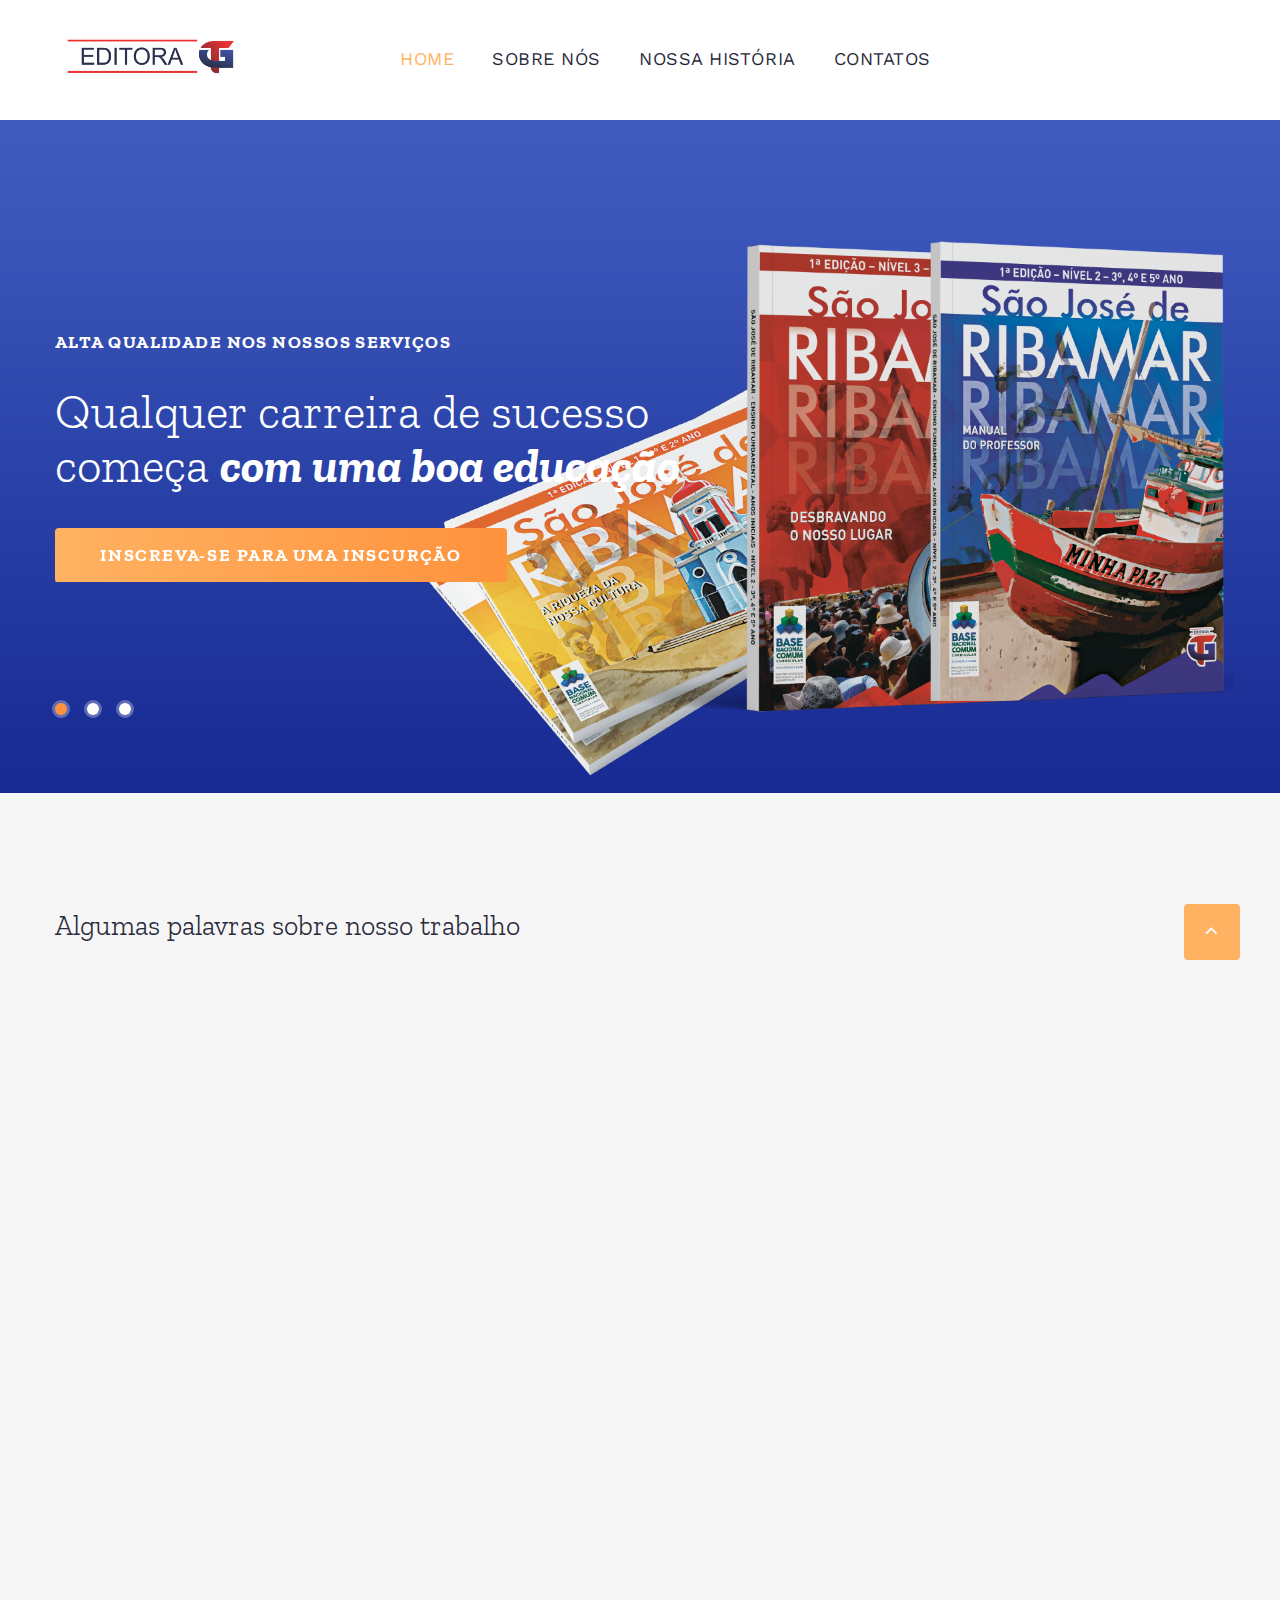
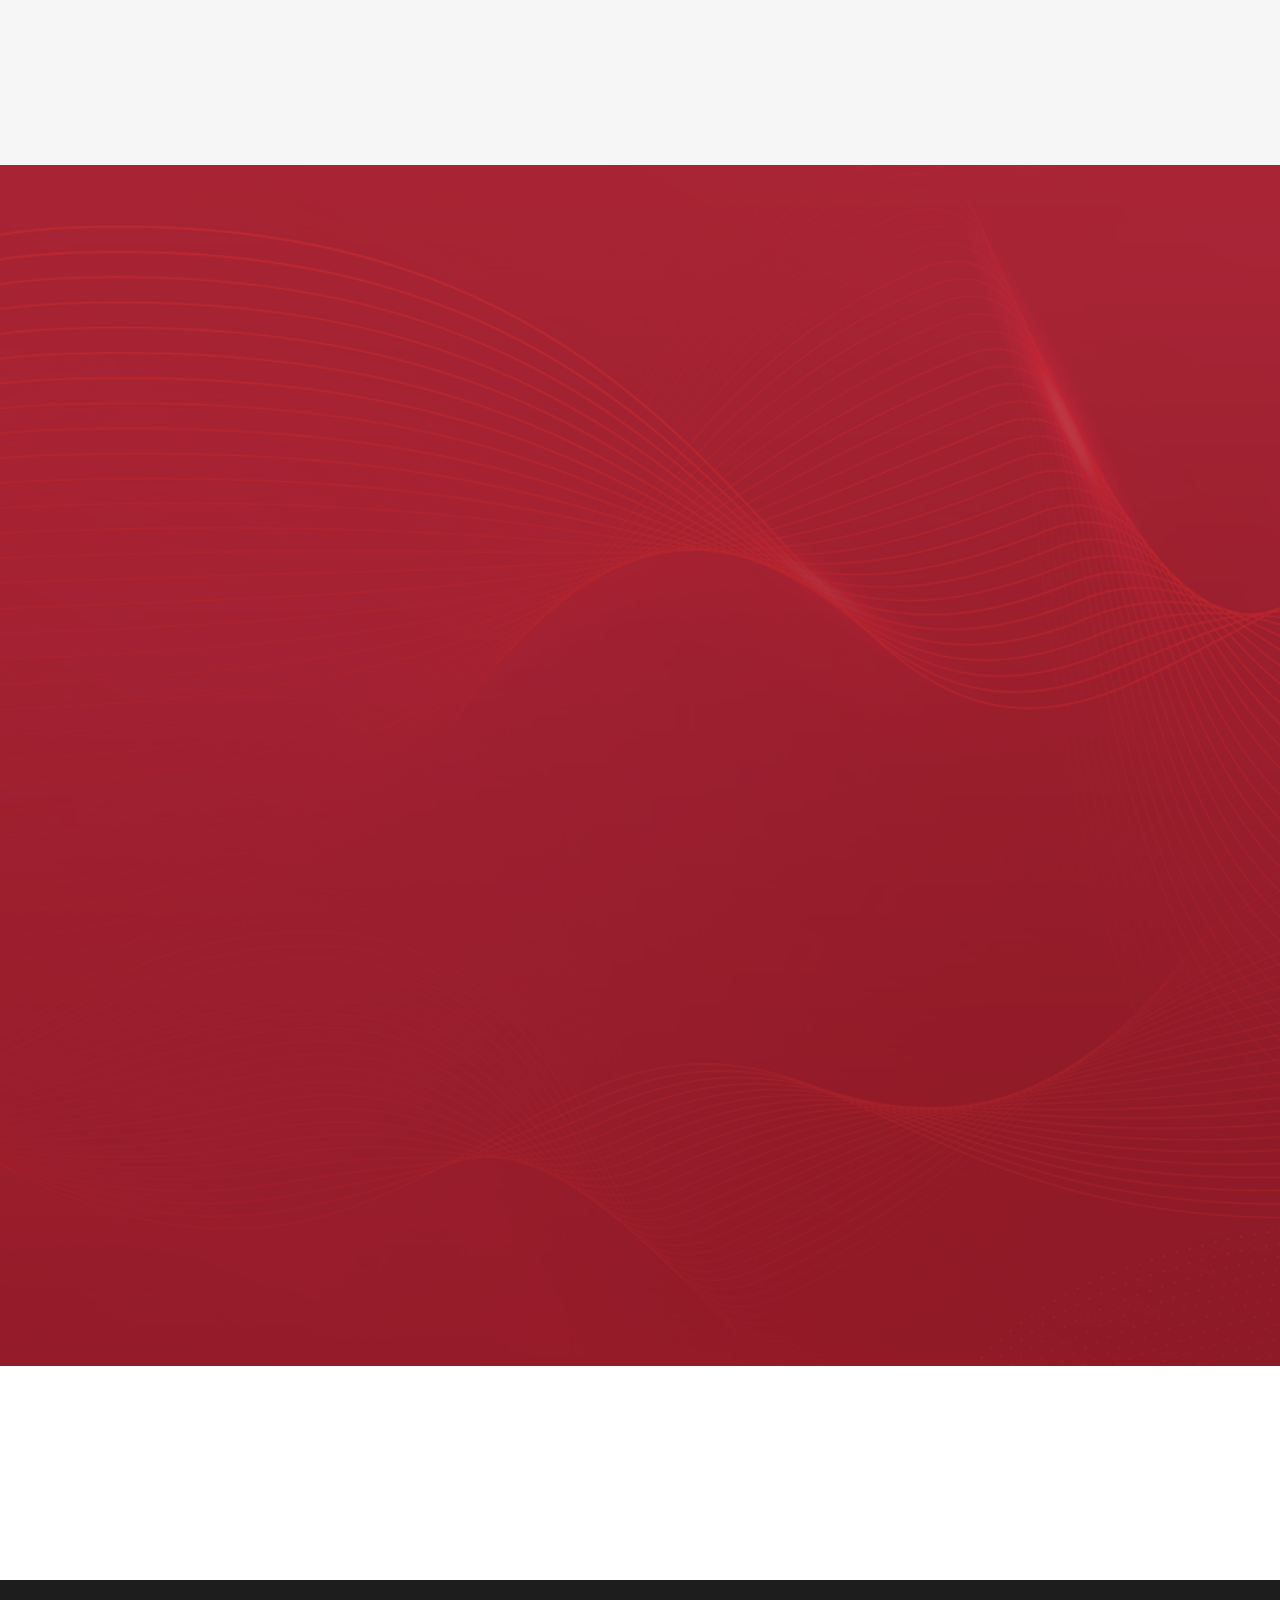
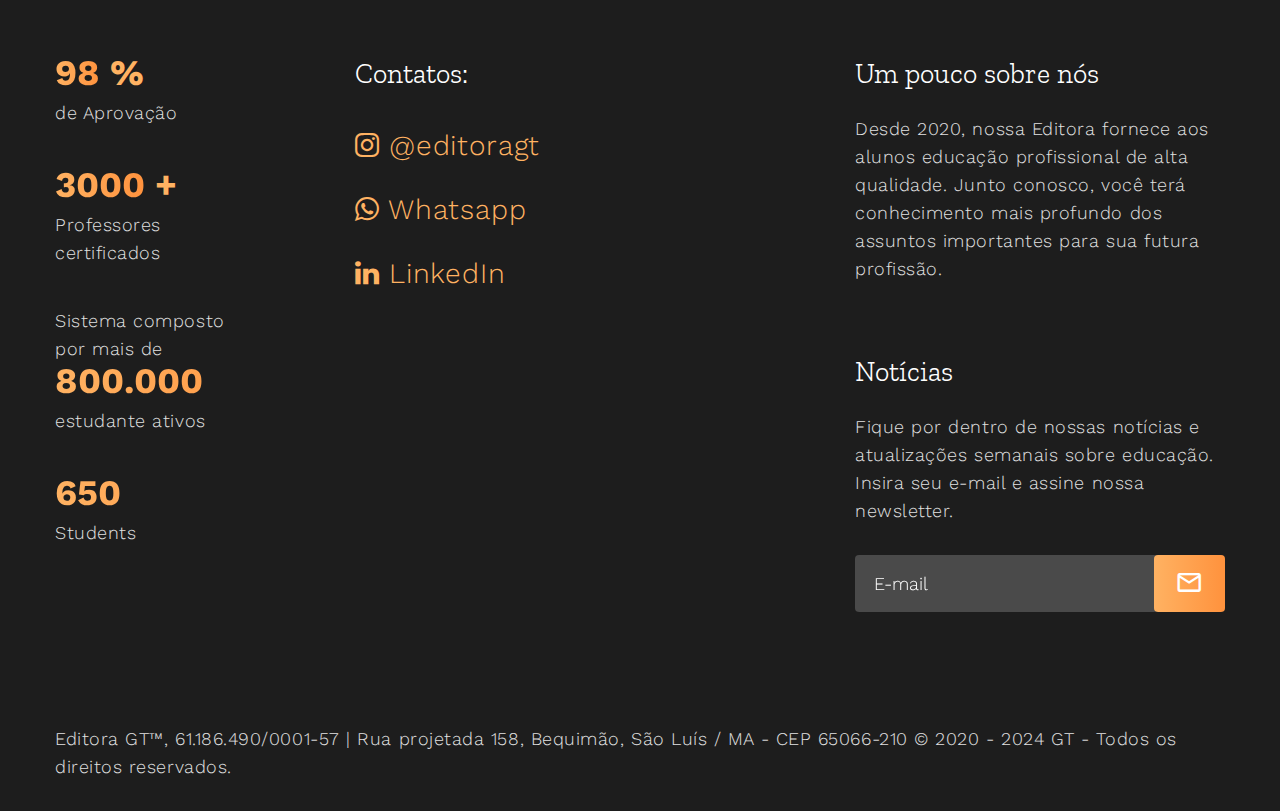
<file: index.html>
<!DOCTYPE html>
<html class="wide wow-animation" lang="PT-Br">
  <head>
    <title>Editora GT</title>
    <meta name="viewport" content="width=device-width height=device-height initial-scale=1.0">
    <meta charset="utf-8">
    <meta http-equiv="X-UA-Compatible" content="IE=edge">
    <link rel="icon" href="images/GT sem fundo.png" type="image/x-icon">
    <link rel="stylesheet" type="text/css" href="//fonts.googleapis.com/css?family=Work+Sans:300,400,500,700%7CZilla+Slab:300,400,500,700,700i%7CGloria+Hallelujah">
    <link rel="stylesheet" href="css/bootstrap.css">
    <link rel="stylesheet" href="css/fonts.css">
    <link rel="stylesheet" href="css/style.css">
    <style>.ie-panel{display: none;background: #212121;padding: 10px 0;box-shadow: 3px 3px 5px 0 rgba(0,0,0,.3);clear: both;text-align:center;position: relative;z-index: 1;} html.ie-10 .ie-panel, html.lt-ie-10 .ie-panel {display: block;}</style>
  </head>
  <body>
    <div class="ie-panel"><a href="http://windows.microsoft.com/en-US/internet-explorer/"><img src="images/ie8-panel/warning_bar_0000_us.jpg" height="42" width="820" alt="You are using an outdated browser. For a faster, safer browsing experience, upgrade for free today."></a></div>
    <div class="preloader">
      <div class="preloader-logo"><a class="brand" href="index.html"><img class="brand-logo-dark" src="images/reload-noback.png" alt="" width="245" height="50"/><img class="brand-logo-light" src="images/reload-noback.png" alt="" width="245" height="50"/></a>
      </div>
      <div class="preloader-body">
        <div class="cssload-container">
          <div class="cssload-speeding-wheel"></div>
        </div>
      </div>
    </div>
    <div class="page">
      <!-- Page Header-->
      <header class="page-header">
        <!-- RD Navbar-->
        <div class="rd-navbar-wrap">
          <nav class="rd-navbar rd-navbar-classic" data-layout="rd-navbar-fixed" data-sm-layout="rd-navbar-fixed" data-md-layout="rd-navbar-fixed" data-md-device-layout="rd-navbar-fixed" data-lg-layout="rd-navbar-static" data-lg-device-layout="rd-navbar-fixed" data-xl-layout="rd-navbar-static" data-xl-device-layout="rd-navbar-static" data-lg-stick-up-offset="46px" data-xl-stick-up-offset="46px" data-xxl-stick-up-offset="46px" data-lg-stick-up="true" data-xl-stick-up="true" data-xxl-stick-up="true">
            <div class="rd-navbar-main-outer">
              <div class="rd-navbar-main">
                <!-- RD Navbar Panel-->
                <div class="rd-navbar-panel">
                  <!-- RD Navbar Toggle-->
                  <button class="rd-navbar-toggle" data-rd-navbar-toggle=".rd-navbar-nav-wrap"><span></span></button>
                  <!-- RD Navbar Brand-->

                  <!-- LOGO MARCA AQUI -->
                  <div class="rd-navbar-brand"><a class="brand" href="index.html"><img class="brand-logo-dark" src="images/LOGO GT 2.png" alt="" width="245" height="50"/><img class="brand-logo-light" src="images/logo-inverse-245x50.png" alt="" width="245" height="50"/></a>
                  </div> 
                  <!-- LOGO MARCA AQUI -->
                </div>
                <div class="rd-navbar-nav-wrap">
                  <!-- RD Navbar Nav		-->
                  <ul class="rd-navbar-nav">
                    <li class="rd-nav-item active"><a class="rd-nav-link" href="index.html">Home</a>
                    </li>
                    <li class="rd-nav-item"><a class="rd-nav-link" href="about.html">Sobre nós</a>
                    </li>
                    <li class="rd-nav-item"><a class="rd-nav-link" href="typography.html">Nossa história </a>
                    </li>
                    <li class="rd-nav-item"><a class="rd-nav-link" href="contacts.html">Contatos</a>
                    </li>
                  </ul>
                </div>
              </div>
            </div>
          </nav>
        </div>
      </header>
      <section>
        <!-- Swiper   Carrossel principal... 1275x736-->
        <div class="swiper-container swiper-slider swiper-slider-1" data-loop="false" data-autoplay="5000" data-simulate-touch="false">
          <div class="swiper-wrapper">
            <div class="swiper-slide" data-slide-bg="images/carrossel-livros-2.png">
              <div class="swiper-slide-caption context-dark">
                <div class="container">
                  <div class="row">
                    <div class="col-md-10 col-lg-7">
                      <div class="box-animation">
                        <h6 data-caption-animate="slideInLeft" data-caption-delay="150">Alta qualidade nos nossos serviços</h6>
                        <h2 data-caption-animate="slideInLeft" data-caption-delay="300">Qualquer carreira de sucesso começa <span class="text-italic font-weight-bold">com uma boa educação</span>
                        </h2>
                        <div class="button-block" data-caption-animate="fadeInUp" data-caption-delay="450"><a class="button button-primary-gradient" href="#"><span>Inscreva-se para uma inscurção</span></a></div>
                      </div>
                    </div>
                  </div>
                </div>
              </div>
            </div>
            <div class="swiper-slide" data-slide-bg="images/carrossel-menina-com-livro.png">
              <div class="swiper-slide-caption context-dark">
                <div class="container">
                  <div class="row">
                    <div class="col-md-10 col-lg-7">
                      <div class="box-animation">
                        <h6 data-caption-animate="slideInLeft" data-caption-delay="150">Uma variedade de programas</h6>
                        <h2 data-caption-animate="slideInLeft" data-caption-delay="300">Proporcionar aos alunos  <span class="text-italic font-weight-bold">Educação profissional</span>
                        </h2>
                        <div class="button-block" data-caption-animate="fadeInUp" data-caption-delay="450"><a class="button button-primary-gradient" href="#"><span>Inscrever-se para uma inscurção</span></a></div>
                      </div>
                    </div>
                  </div>
                </div>
              </div>
            </div>
            <div class="swiper-slide" data-slide-bg="images/carrossel-mockup-paradidatico.png">
              <div class="swiper-slide-caption context-dark">
                <div class="container">
                  <div class="row">
                    <div class="col-md-10 col-lg-7">
                      <div class="box-animation">
                        <h6 data-caption-animate="slideInLeft" data-caption-delay="150">Paradidaticos Infantis</h6>
                        <h2 data-caption-animate="slideInLeft" data-caption-delay="300">Livros que contam a sua <span class="text-italic font-weight-bold">História</span>
                        </h2>
                        <div class="button-block" data-caption-animate="fadeInUp" data-caption-delay="450"><a class="button button-primary-gradient" href="#"><span> Visite nossa biblioteca </span></a></div>
                      </div>
                    </div>
                  </div>
                </div>
              </div>
            </div>
          </div>
          <div class="swiper-pagination"></div>
        </div>
      </section>
      <!-- A Few Words About Me-->
      <section class="section section-lg bg-gray-100">
        <div class="container">
          <div class="row row-50 justify-content-center justify-content-lg-between">
            <div class="col-12">
              <h3 class="h-custom-1 f1">Algumas palavras sobre nosso trabalho</h3>
            </div>
            <div class="col-md-6 col-lg-5 col-xl-3 wow fadeIn">
              <p>Bem-vindo ao Portal GT, líder em inovação e excelência no setor editorial. Desde nossa fundação em 2021, temos nos dedicado a oferecer soluções de alta qualidade, combinando tecnologia de ponta com um atendimento personalizado. Nossa equipe é formada por especialistas comprometidos com a satisfação do cliente e a superação das expectativas. Com um portfólio diversificado e parcerias estratégicas, estamos prontos para enfrentar os desafios do mercado e impulsionar o seu sucesso. Junte-se a nós e descubra o futuro com confiança!<p><a class="button button-primary-gradient" href="#"><span>Saiba mais!</span></a>
            </div>
            <div class="col-md-6 col-xl-3 wow fadeIn" data-wow-delay=".2s">
              <!-- Linear progress bar-->
              <article class="progress-linear">
                <div class="progress-header">
                  <p>Pedagogia</p><span class="progress-value">75</span>
                </div>
                <div class="progress-bar-linear-wrap">
                  <div class="progress-bar-linear"></div>
                </div>
              </article>
              <!-- Linear progress bar-->
              <article class="progress-linear">
                <div class="progress-header">
                  <p>Diagramação</p><span class="progress-value">90</span>
                </div>
                <div class="progress-bar-linear-wrap">
                  <div class="progress-bar-linear"></div>
                </div>
              </article>
              <!-- Linear progress bar-->
              <article class="progress-linear">
                <div class="progress-header">
                  <p>Conteúdo</p><span class="progress-value">88</span>
                </div>
                <div class="progress-bar-linear-wrap">
                  <div class="progress-bar-linear"></div>
                </div>
              </article>
              <!-- Linear progress bar-->
              <article class="progress-linear">
                <div class="progress-header">
                  <p>Fotografías</p><span class="progress-value">75</span>
                </div>
                <div class="progress-bar-linear-wrap">
                  <div class="progress-bar-linear"></div>
                </div>
              </article>
              <!-- Linear progress bar-->
              <article class="progress-linear">
                <div class="progress-header">
                  <p>Ilustração</p><span class="progress-value">50</span>
                </div>
                <div class="progress-bar-linear-wrap">
                  <div class="progress-bar-linear"></div>
                </div>
              </article>
            </div>
            <div class="col-xl-4 wow fadeIn" data-wow-delay=".4s"><img class="img-rounded" src="images/NOSSO TRABALHO (369X341).png" alt=""></div>
          </div>
        </div>
      </section>
      <!-- Featured Projects-->
       
      <section id="qwe" class="section section-lg bg-default text-center">
        <div class="container">
          <h2 class="wow fadeIn"  style="color: white;">Obras em destaques</h2>
          <div class="row row-30 row-md-50 row-xl-70">
            <div class="col-sm-6 col-lg-4 wow fadeIn">
              <!-- Post Minimal-->
              <div class="post-minimal">
                <figure class="post-minimal-media"><a href="#"><img class="post-minimal-image" src="images/image -pinheiro-livro.png" alt="" width="370" height="260"/></a></figure>
                <div class="post-minimal-meta">
                  <ul class="list-inline">
                    <li class="list-inline-item">Autora: </li>
                    <li class="list-inline-itema"><a href="">Maria do Carmo</a></li>
                  </ul>
                </div>
                <h4 class="post-minimal-title"><a href="#">Financial Analyst Course</a></h4>
              </div>
            </div>
            <div class="col-sm-6 col-lg-4 wow fadeIn" data-wow-delay=".2s">
              <!-- Post Minimal-->
              <div class="post-minimal">
                <figure class="post-minimal-media"><a href="#"><img class="post-minimal-image" src="images/image-sao jose de ribamar-livro.png " alt="" width="370" height="260"/></a></figure>
                <div class="post-minimal-meta">
                  <ul class="list-inline">
                    <li class="list-inline-item">Teacher: </li>
                    <li class="list-inline-itema"><a href="#">Maria Howard</a></li>
                  </ul>
                </div>
                <h4 class="post-minimal-title"><a href="#">Digital Marketing Course</a></h4>
              </div>
            </div>
            <div class="col-sm-6 col-lg-4 wow fadeIn" data-wow-delay=".4s">
              <!-- Post Minimal-->
              <div class="post-minimal">
                <figure class="post-minimal-media"><a href="#"><img class="post-minimal-image" src="images/image-turiacu-livro.png " alt="" width="370" height="260"/></a></figure>
                <div class="post-minimal-meta">
                  <ul class="list-inline">
                    <li class="list-inline-item">Teacher: </li>
                    <li class="list-inline-itema"><a href="#">Steven Carter</a></li>
                  </ul>
                </div>
                <h4 class="post-minimal-title"><a href="#">Graphic Design Course</a></h4>
              </div>
            </div>
            <div class="col-sm-6 col-lg-4 wow fadeIn">
              <!-- Post Minimal-->
              <div class="post-minimal">
                <figure class="post-minimal-media"><a href="#"><img class="post-minimal-image" src="images/image - Livros (niveis) - fundo azul.png " alt="" width="370" height="260"/></a></figure>
                <div class="post-minimal-meta">
                  <ul class="list-inline">
                    <li class="list-inline-item">Teacher: </li>
                    <li class="list-inline-itema"><a href="#">Julie Weaver</a></li>
                  </ul>
                </div>
                <h4 class="post-minimal-title"><a href="#">Computer Science </a></h4>
              </div>
            </div>
            <div class="col-sm-6 col-lg-4 wow fadeIn" data-wow-delay=".2s">
              <!-- Post Minimal-->
              <div class="post-minimal">
                <figure class="post-minimal-media"><a href="#"><img class="post-minimal-image" src="images/image-Box infantil (fundo azul).png " alt="" width="370" height="260"/></a></figure>
                <div class="post-minimal-meta">
                  <ul class="list-inline">
                    <li class="list-inline-item">Autor: </li>
                    <li class="list-inline-itema"><a href="#">Kathy Gibson</a></li>
                  </ul>
                </div>
                <h4 class="post-minimal-title"><a href="#">Political Economy</a></h4>
              </div>
            </div>
            <div class="col-sm-6 col-lg-4 wow fadeIn" data-wow-delay=".4s">
              <!-- Post Minimal-->
              <div class="post-minimal">
                <figure class="post-minimal-media"><a href="#"><img class="post-minimal-image" src="images/image-coleçao completa (fundo azul).png " alt="" width="370" height="260"/></a></figure>
                <div class="post-minimal-meta">
                  <ul class="list-inline">
                    <li class="list-inline-item">Teacher: </li>
                    <li class="list-inline-itema"><a href="#">Walter Myers</a></li>
                  </ul>
                </div>
                <h4 class="post-minimal-title"><a href="#">Mathematics and Statistics</a></h4>
              </div>
            </div>
          </div><a class="button button-lg button-primary-gradient wow fadeIn" data-wow-delay=".2s" href="#"><span>view all courses</span></a>
        </div>
      </section>
      <!-- Latest Blog Posts-->
       
      <!-- backup to z-off-brik   line 269-315     -->
      
      <!-- Gallery-->
      <section class="section oh text-center">
        <div class="owl-carousel owl-carousel-dots-space wow fadeIn" data-items="2" data-sm-items="3" data-md-items="4" data-lg-items="5" data-xl-items="6" data-dots="true" data-nav="false" data-stage-padding="0" data-loop="false" data-margin="0" data-mouse-drag="false" data-lightgallery="group">
          <!-- Thumbnail Thin--><a class="thumbnail-thin" href="images/personal-page-gallery-1-original.jpg" data-lightgallery="item">
            <div class="thumbnail-thin-inner"><img class="thumbnail-thin-image" src="images/personal-page-gallery-1-320x320.jpg" alt="" width="320" height="320"/>
            </div></a>
          <!-- Thumbnail Thin--><a class="thumbnail-thin" href="images/personal-page-gallery-2-original.jpg" data-lightgallery="item">
            <div class="thumbnail-thin-inner"><img class="thumbnail-thin-image" src="images/personal-page-gallery-2-320x320.jpg" alt="" width="320" height="320"/>
            </div></a>
          <!-- Thumbnail Thin--><a class="thumbnail-thin" href="images/personal-page-gallery-3-original.jpg" data-lightgallery="item">
            <div class="thumbnail-thin-inner"><img class="thumbnail-thin-image" src="images/personal-page-gallery-3-320x320.jpg" alt="" width="320" height="320"/>
            </div></a>
          <!-- Thumbnail Thin--><a class="thumbnail-thin" href="images/personal-page-gallery-4-original.jpg" data-lightgallery="item">
            <div class="thumbnail-thin-inner"><img class="thumbnail-thin-image" src="images/personal-page-gallery-4-320x320.jpg" alt="" width="320" height="320"/>
            </div></a>
          <!-- Thumbnail Thin--><a class="thumbnail-thin" href="images/personal-page-gallery-5-original.jpg" data-lightgallery="item">
            <div class="thumbnail-thin-inner"><img class="thumbnail-thin-image" src="images/personal-page-gallery-5-320x320.jpg" alt="" width="320" height="320"/>
            </div></a>
          <!-- Thumbnail Thin--><a class="thumbnail-thin" href="images/personal-page-gallery-6-original.jpg" data-lightgallery="item">
            <div class="thumbnail-thin-inner"><img class="thumbnail-thin-image" src="images/personal-page-gallery-6-320x320.jpg" alt="" width="320" height="320"/>
            </div></a>
        </div>
      </section>
      <footer class="section footer-classic bg-gray-950">
        <div class="footer-classic-main">
          <div class="container"> 
            <div class="row row-30">
              <div class="col-lg-3">
                <div class="row row-30 row-xl-40">
                  <div class="col-6 col-md-3 col-lg-12">
                    <article class="counter-minimal">
                      <div class="counter-minimal-counter">
                        <div class="counter">98</div><span class="counter-postfix">%</span>
                      </div>
                      <p class="counter-minimal-title">de Aprovação</p>
                    </article>
                  </div>
                  <div class="col-6 col-md-3 col-lg-12">
                    <article class="counter-minimal">
                      <div class="counter-minimal-counter">
                        <div class="counter">3000</div><span class="counter-postfix">+</span>
                      </div>
                      <p class="counter-minimal-title">Professores certificados</p>
                    </article>
                  </div>
                  <div class="col-6 col-md-3 col-lg-12">
                    <article class="counter-minimal">
                      <p class="counter-minimal-title">Sistema composto por mais de </p>
                      <div class="counter-minimal-counter counter">800.000</div>
                      <p class="counter-minimal-title">estudante ativos</p>
                    </article>
                  </div>
                  <div class="col-6 col-md-3 col-lg-12">
                    <article class="counter-minimal">
                      <div class="counter-minimal-counter counter">650</div>
                      <p class="counter-minimal-title">Students</p>
                    </article>
                  </div>
                </div>
              </div>
              <div class="col-sm-6 col-lg-4 col-xl-5">
                <h3>Contatos: <br><br/></h3>
                <!-- RD Twitter Feed-->
                <div class="whatsapp instagram-light-group" data-instagram-username="templatemonster" data-instagram-date-hours=" hours ago" data-instagram-date-minutes=" minutes ago">
                  <article class="tweet-light" data-instagram-type="tweet">
                    <div class="icon tweet-light-icon fa-instagram"><a href="https://www.instagram.com/editoragt?igsh=dG1naTRvbXBubzds"> @editoragt</a></div>
                    <div class="tweet-light-main">
                      <div class="tweet-light-text" data-tweet="text"></div>
                      <time class="tweet-light-meta" data-date="text" data-datetime="datetime" datetime="2019"></time>
                    </div>
                  </article>
                  <article class="tweet-light" data-instagram-type="tweet">
                    <div class="icon tweet-light-icon fa-whatsapp"><a href="https://wa.me/+5598970113229"> Whatsapp</a></div>
                    <div class="tweet-light-main">
                      <div class="tweet-light-text" data-tweet="text"></div>
                      <time class="tweet-light-meta" data-date="text" data-datetime="datetime" datetime="2019"></time>
                    </div>
                  </article>
                  <article class="tweet-light" data-instagram-type="tweet">
                    <div class="icon tweet-light-icon fa-linkedin"><a href="https://www.linkedin.com/in/gr%C3%A1fica-e-editora-gt-8b11242a7/?originalSubdomain=br"> LinkedIn</a></div>
                    <div class="tweet-light-main">
                      <div class="tweet-light-text" data-tweet="text"></div>
                      <time class="tweet-light-meta" data-date="text" data-datetime="datetime" datetime="2019"></time>
                    </div>
                  </article>
                </div>
              </div>
              <div class="col-sm-6 col-lg-5 col-xl-4">
                <div class="row row-50 row-xl-70">
                  <div class="col-12">
                    <h3>Um pouco sobre nós</h3>
                    <p>Desde 2020, nossa Editora fornece aos alunos educação profissional de alta qualidade. Junto conosco, você terá conhecimento mais profundo dos assuntos importantes para sua futura profissão.</p>
                  </div>
                  <div class="col-12">
                    <h3>Notícias</h3>
                    <p>Fique por dentro de nossas notícias e atualizações semanais sobre educação. Insira seu e-mail e assine nossa newsletter.</p>
                    <!-- RD Mailform-->
                    <form class="rd-form rd-mailform form-inline subscribe-form" data-form-output="form-output-global" data-form-type="subscribe" method="post" action="bat/rd-mailform.php">
                      <div class="form-wrap">
                        <input class="form-input" id="subscribe-form-2-email" type="email" name="email" data-constraints="@Email @Required">
                        <label class="form-label" for="subscribe-form-2-email">E-mail</label>
                      </div>
                      <div class="form-button">
                        <button class="button button-primary-gradient button-icon-only" type="submit" aria-label="subscribe"><span class="icon icon-md mdi mdi-email-outline"></span></button>
                      </div>
                    </form>
                  </div>
                </div>
              </div>
            </div>
          </div>
        </div>
         <div class="footer-classic-aside">
          <div class="container">
            
            <p>Editora GT™, 61.186.490/0001-57 | Rua projetada 158, Bequimão, São Luís / MA - CEP 65066-210
              © 2020 - 2024 GT - Todos os direitos reservados. </p>
          </div>
        </div> 
      </footer>
    </div>
    <div class="snackbars" id="form-output-global"></div>
    <script src="js/core.min.js"></script>
    <script src="js/script.js"></script>
    <!--finalizado por Willian Coelho-->
  </body>
</html>
</file>
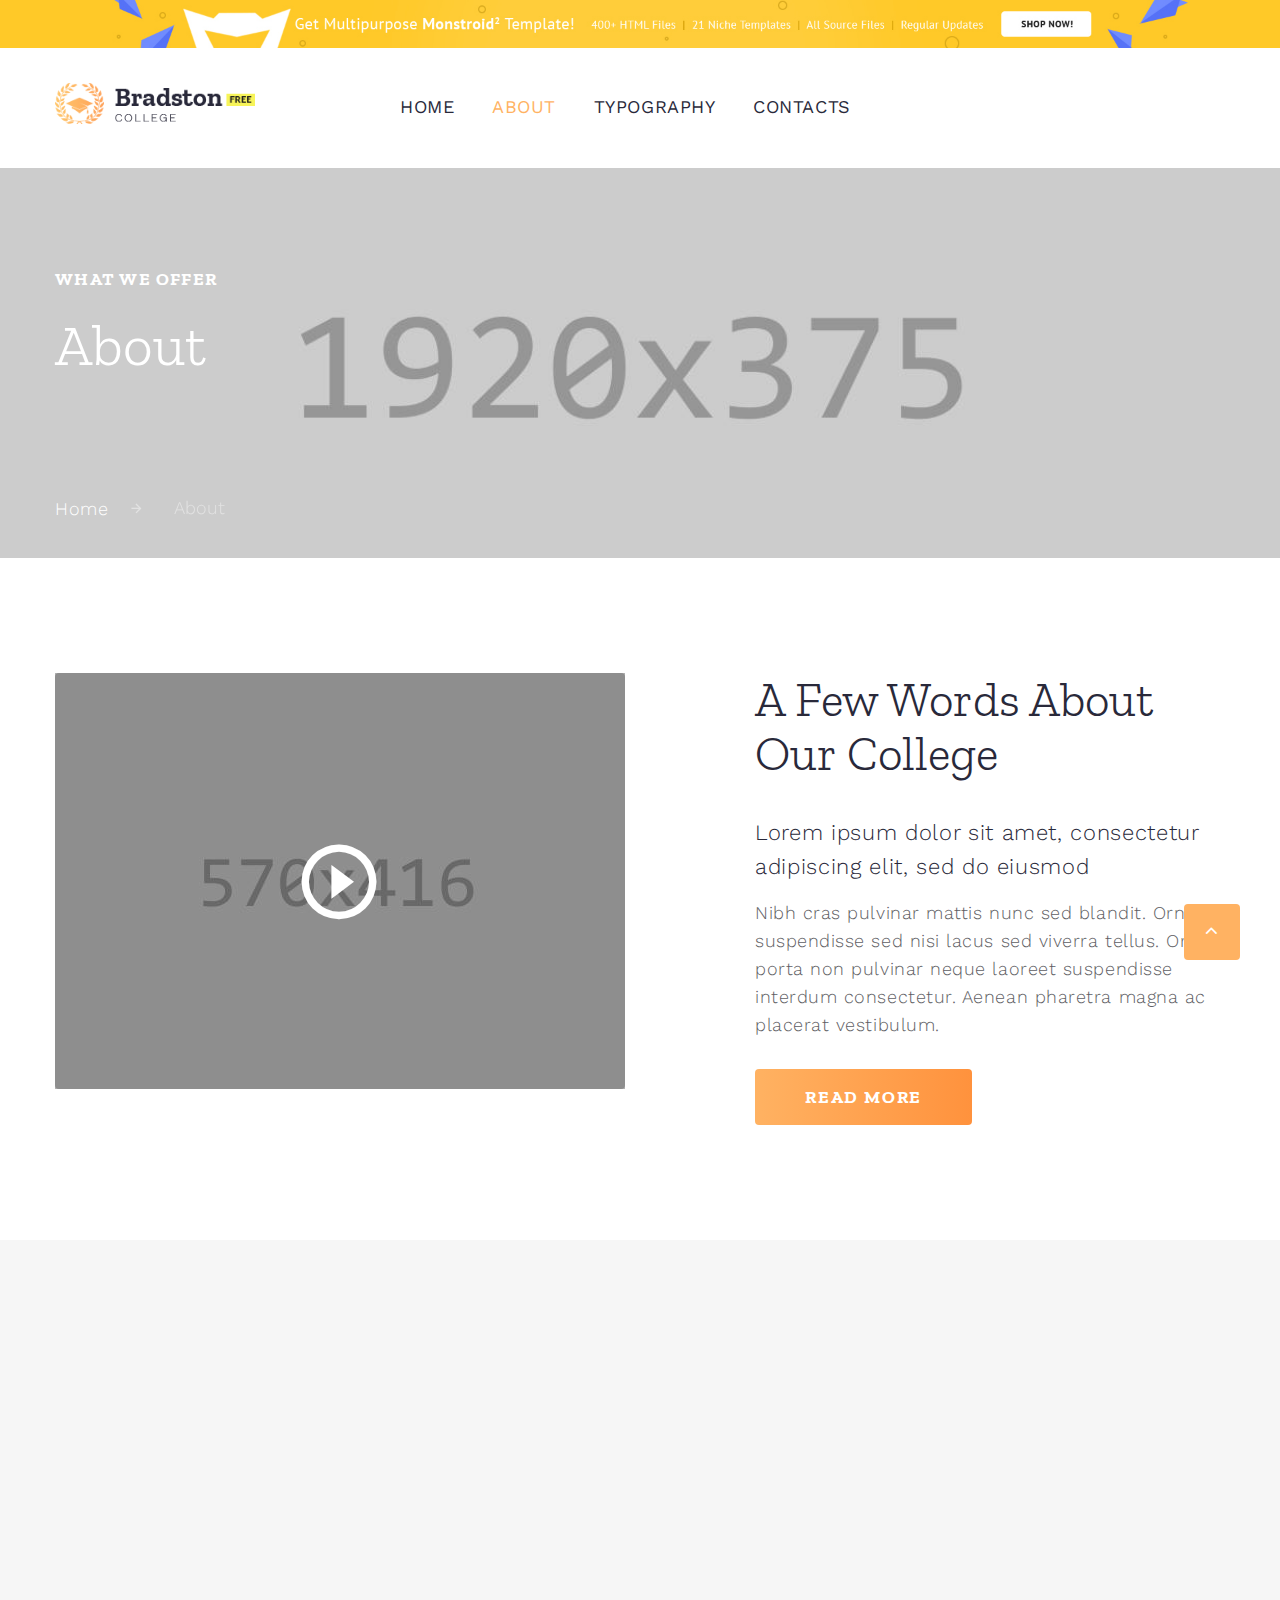
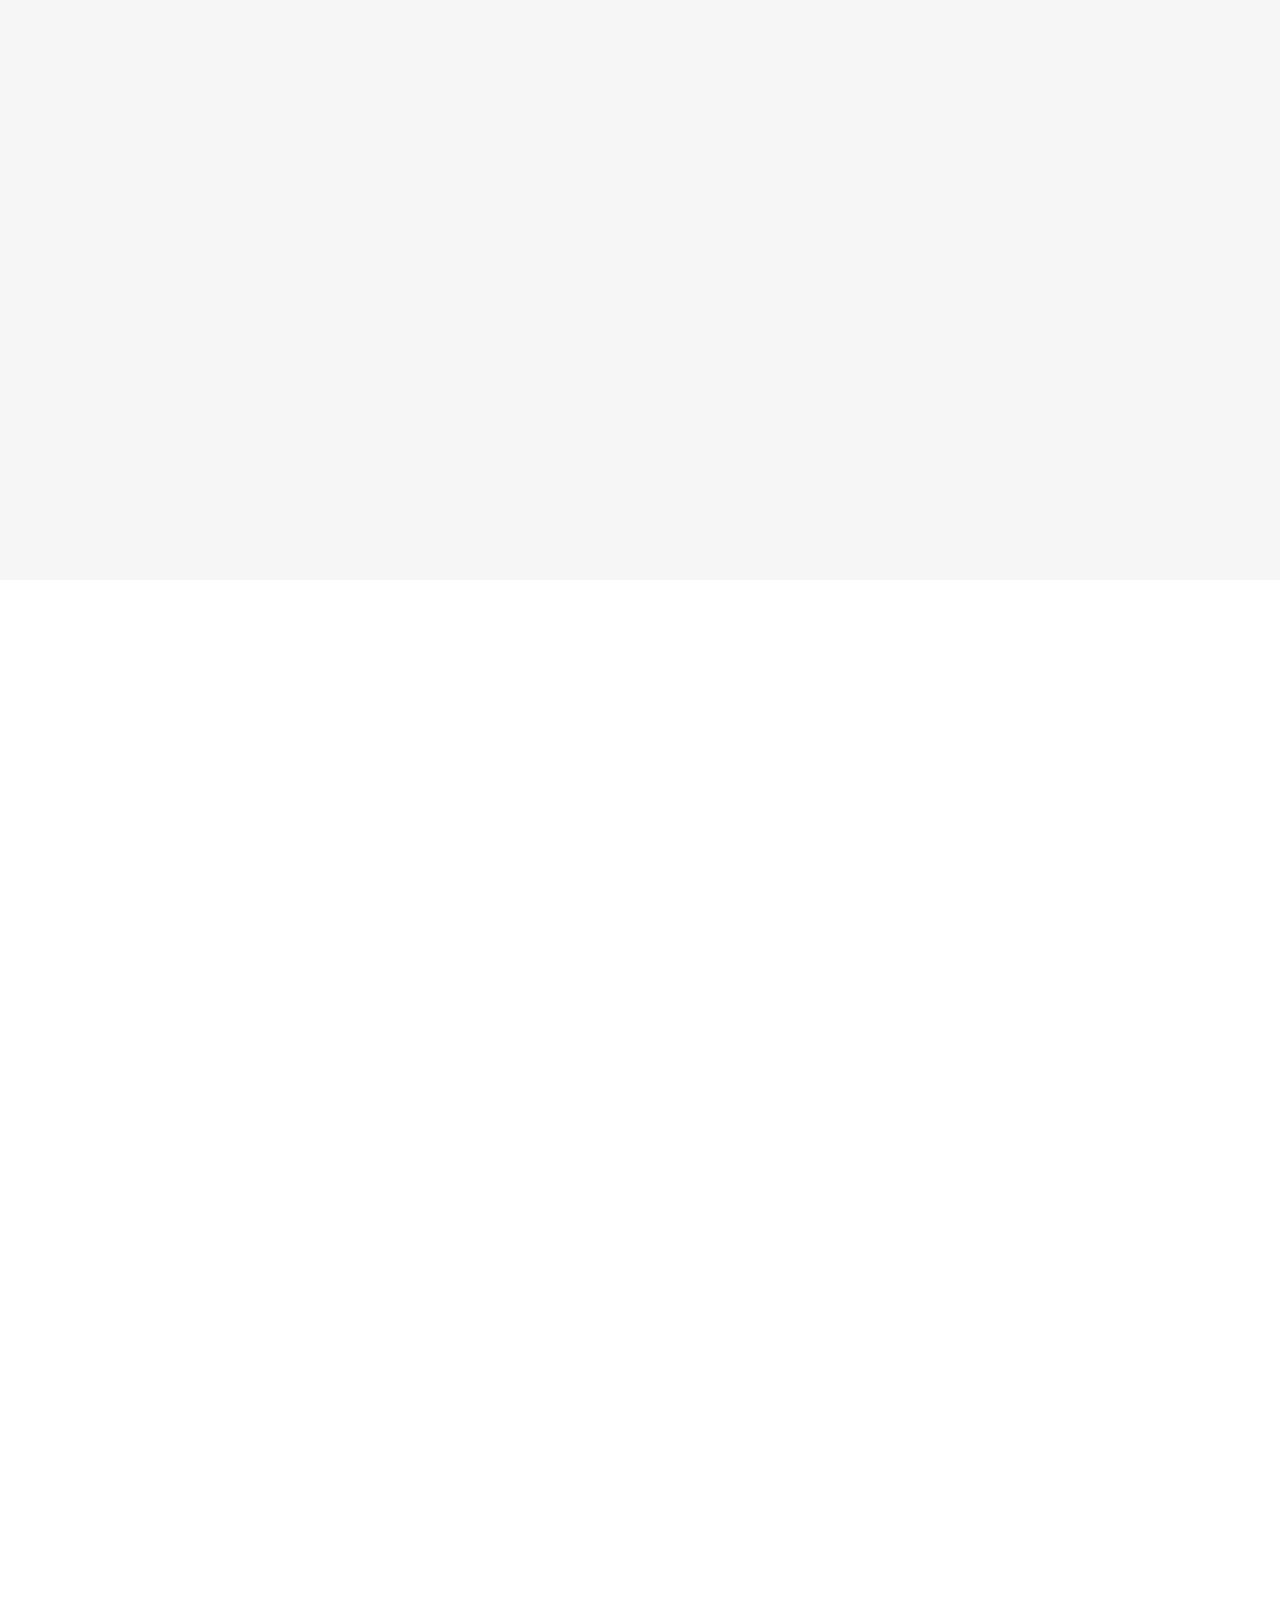
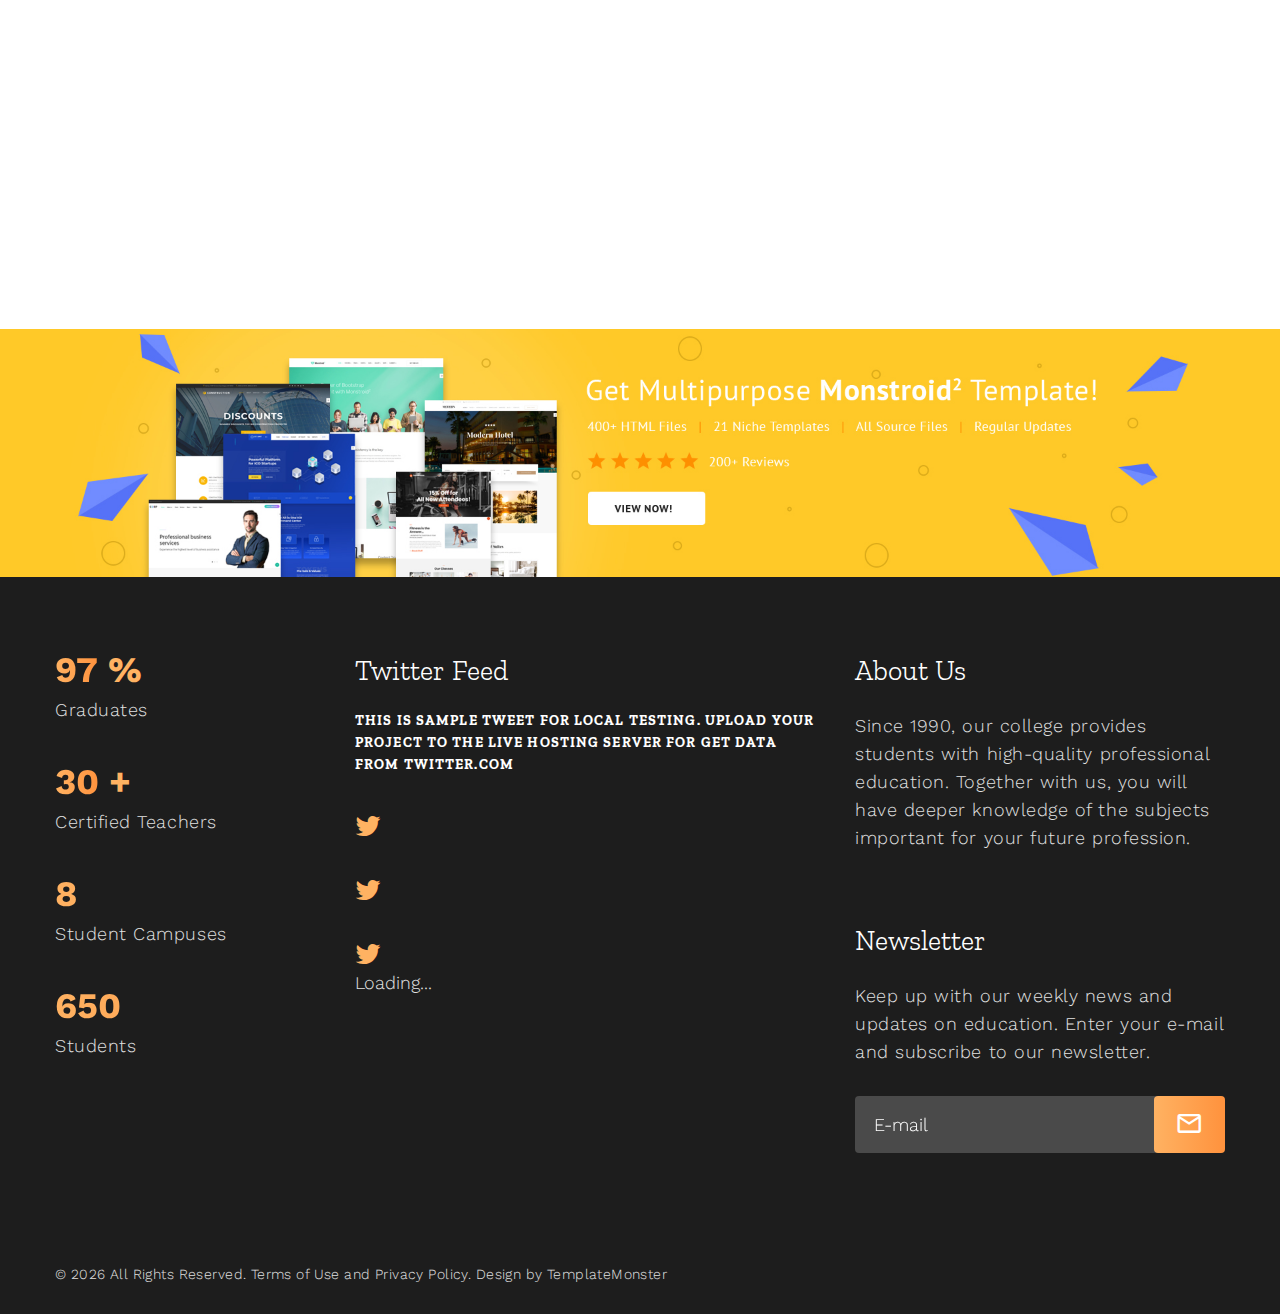
<file: about.html>
<!DOCTYPE html>
<html class="wide wow-animation" lang="en">
  <head>
    <title>About</title>
    <meta name="viewport" content="width=device-width height=device-height initial-scale=1.0">
    <meta charset="utf-8">
    <meta http-equiv="X-UA-Compatible" content="IE=edge">
    <link rel="icon" href="images/favicon.ico" type="image/x-icon">
    <link rel="stylesheet" type="text/css" href="//fonts.googleapis.com/css?family=Work+Sans:300,400,500,700%7CZilla+Slab:300,400,500,700,700i%7CGloria+Hallelujah">
    <link rel="stylesheet" href="css/bootstrap.css">
    <link rel="stylesheet" href="css/fonts.css">
    <link rel="stylesheet" href="css/style.css">
    <style>.ie-panel{display: none;background: #212121;padding: 10px 0;box-shadow: 3px 3px 5px 0 rgba(0,0,0,.3);clear: both;text-align:center;position: relative;z-index: 1;} html.ie-10 .ie-panel, html.lt-ie-10 .ie-panel {display: block;}</style>
  </head>
  <body><a class="banner banner-top" href="https://www.templatemonster.com/website-templates/monstroid2.html" target="_blank"><img src="images/monstroid-2.jpg" alt="" height="0"></a>
    <div class="ie-panel"><a href="http://windows.microsoft.com/en-US/internet-explorer/"><img src="images/ie8-panel/warning_bar_0000_us.jpg" height="42" width="820" alt="You are using an outdated browser. For a faster, safer browsing experience, upgrade for free today."></a></div>
    <div class="preloader">
      <div class="preloader-logo"><a class="brand" href="index.html"><img class="brand-logo-dark" src="images/logo-default-245x50.png" alt="" width="245" height="50"/><img class="brand-logo-light" src="images/logo-inverse-245x50.png" alt="" width="245" height="50"/></a>
      </div>
      <div class="preloader-body">
        <div class="cssload-container">
          <div class="cssload-speeding-wheel"></div>
        </div>
      </div>
    </div>
    <div class="page">
      <!-- Page Header-->
      <header class="section page-header page-header-1">
        <!-- RD Navbar-->
        <div class="rd-navbar-wrap">
          <nav class="rd-navbar rd-navbar-classic" data-layout="rd-navbar-fixed" data-sm-layout="rd-navbar-fixed" data-md-layout="rd-navbar-fixed" data-md-device-layout="rd-navbar-fixed" data-lg-layout="rd-navbar-static" data-lg-device-layout="rd-navbar-fixed" data-xl-layout="rd-navbar-static" data-xl-device-layout="rd-navbar-static" data-lg-stick-up-offset="46px" data-xl-stick-up-offset="46px" data-xxl-stick-up-offset="46px" data-lg-stick-up="true" data-xl-stick-up="true" data-xxl-stick-up="true">
            <div class="rd-navbar-main-outer">
              <div class="rd-navbar-main">
                <!-- RD Navbar Panel-->
                <div class="rd-navbar-panel">
                  <!-- RD Navbar Toggle-->
                  <button class="rd-navbar-toggle" data-rd-navbar-toggle=".rd-navbar-nav-wrap"><span></span></button>
                  <!-- RD Navbar Brand-->
                  <div class="rd-navbar-brand"><a class="brand" href="index.html"><img class="brand-logo-dark" src="images/logo-default-245x50.png" alt="" width="245" height="50"/><img class="brand-logo-light" src="images/logo-inverse-245x50.png" alt="" width="245" height="50"/></a>
                  </div>
                </div>
                <div class="rd-navbar-nav-wrap">
                  <!-- RD Navbar Nav		-->
                  <ul class="rd-navbar-nav">
                    <li class="rd-nav-item"><a class="rd-nav-link" href="index.html">Home</a>
                    </li>
                    <li class="rd-nav-item active"><a class="rd-nav-link" href="about.html">About</a>
                    </li>
                    <li class="rd-nav-item"><a class="rd-nav-link" href="typography.html">Typography</a>
                    </li>
                    <li class="rd-nav-item"><a class="rd-nav-link" href="contacts.html">Contacts</a>
                    </li>
                  </ul>
                </div>
              </div>
            </div>
          </nav>
        </div>
      </header>
      <div class="breadcrumbs-custom">
        <div class="container breadcrumbs-custom-container">
          <div class="breadcrumbs-custom-inner context-dark">
            <div class="breadcrumbs-custom-item">
              <h6>What We Offer</h6>
              <h1 class="breadcrumbs-custom-title">About</h1>
            </div>
            <ul class="breadcrumbs-custom-path">
              <li><a href="index.html">Home</a></li>
              <li class="active">About</li>
            </ul>
          </div>
        </div>
      </div>
      <!-- My Approach-->
      <section class="section section-lg bg-default">
        <div class="container">
          <div class="row row-50 justify-content-center justify-content-xl-between flex-lg-row-reverse">
            <div class="col-md-11 col-lg-6 col-xl-5">
              <div class="box-1">
                <h2>A Few Words About Our College</h2>
                <h5>Lorem ipsum dolor sit amet, consectetur adipiscing elit, sed do eiusmod</h5>
                <p>Nibh cras pulvinar mattis nunc sed blandit. Ornare suspendisse sed nisi lacus sed viverra tellus. Orci porta non pulvinar neque laoreet suspendisse interdum consectetur. Aenean pharetra magna ac placerat vestibulum.</p><a class="button button-lg button-primary-gradient" href="#"><span>Read More</span></a>
              </div>
            </div>
            <div class="col-md-11 col-lg-6">
              <!-- Thumbnail Media-->
              <div class="thumbnail-media" style="background-image: url(images/video-preview-1-570x416.jpg);"><a class="icon thumbnail-media-icon mdi mdi-play-circle-outline" href="//www.youtube.com/watch?v=I5FlP07kdvM" data-lightgallery="item"></a></div>
            </div>
          </div>
        </div>
      </section>
      <!-- Services-->
      <section class="section section-lg bg-gray-100 text-center">
        <div class="container">
          <h2 class="wow fadeIn">Academic Programs</h2>
          <p class="wow fadeIn" data-wow-delay=".2s"><span class="text-gray-900" style="max-width: 570px;">At our college, you will find small classes, fascinating course topics, and a variety of personalized degree programs.</span></p>
          <div class="row row-30 row-xl-90 justify-content-center">
            <div class="col-sm-6 col-lg-4 col-xl-3 wow fadeIn" data-wow-delay=".2s">
              <!-- Box Classic-->
              <article class="box-classic"><a class="icon box-classic-icon linearicons-calculator2" href="#"></a><a class="box-classic-main" href="#">
                  <h4 class="box-classic-title">Accounting</h4>
                  <div class="box-classic-inner">
                    <p>Master the skills of finance & accounting at Bradston College.</p>
                  </div></a></article>
            </div>
            <div class="col-sm-6 col-lg-4 col-xl-3 wow fadeIn" data-wow-delay=".3s">
              <!-- Box Classic-->
              <article class="box-classic"><a class="icon box-classic-icon linearicons-briefcase" href="#"></a><a class="box-classic-main" href="#">
                  <h4 class="box-classic-title">Business Management</h4>
                  <div class="box-classic-inner">
                    <p>Learn managing and dealing with various business issues.</p>
                  </div></a></article>
            </div>
            <div class="col-sm-6 col-lg-4 col-xl-3 wow fadeIn" data-wow-delay=".4s">
              <!-- Box Classic-->
              <article class="box-classic"><a class="icon box-classic-icon linearicons-laptop-phone" href="#"></a><a class="box-classic-main" href="#">
                  <h4 class="box-classic-title">Computer Technology</h4>
                  <div class="box-classic-inner">
                    <p>Discover the world of IT, programming and computer technologies.</p>
                  </div></a></article>
            </div>
            <div class="col-sm-6 col-lg-4 col-xl-3 wow fadeIn" data-wow-delay=".5s">
              <!-- Box Classic-->
              <article class="box-classic"><a class="icon box-classic-icon linearicons-chip" href="#"></a><a class="box-classic-main" href="#">
                  <h4 class="box-classic-title">Electronics Technology</h4>
                  <div class="box-classic-inner">
                    <p>Learn how to maintain & repair modern electronic devices.</p>
                  </div></a></article>
            </div>
            <div class="col-sm-6 col-lg-4 col-xl-3 wow fadeIn" data-wow-delay=".6s">
              <!-- Box Classic-->
              <article class="box-classic"><a class="icon box-classic-icon linearicons-first-aid" href="#"></a><a class="box-classic-main" href="#">
                  <h4 class="box-classic-title">Medical Science</h4>
                  <div class="box-classic-inner">
                    <p>Experience an integrated approach in studying medicine.</p>
                  </div></a></article>
            </div>
            <div class="col-sm-6 col-lg-4 col-xl-3 wow fadeIn" data-wow-delay=".7s">
              <!-- Box Classic-->
              <article class="box-classic"><a class="icon box-classic-icon linearicons-register" href="#"></a><a class="box-classic-main" href="#">
                  <h4 class="box-classic-title">Office Technology</h4>
                  <div class="box-classic-inner">
                    <p>Explore providing administrative support in office settings.</p>
                  </div></a></article>
            </div>
            <div class="col-sm-6 col-lg-4 col-xl-3 wow fadeIn" data-wow-delay=".8s">
              <!-- Box Classic-->
              <article class="box-classic"><a class="icon box-classic-icon linearicons-balance" href="#"></a><a class="box-classic-main" href="#">
                  <h4 class="box-classic-title">Paralegal Studies</h4>
                  <div class="box-classic-inner">
                    <p>If you see your future as a lawyer, then this program is for you!</p>
                  </div></a></article>
            </div>
            <div class="col-sm-6 col-lg-4 col-xl-3 wow fadeIn" data-wow-delay=".9s">
              <!-- Box Classic-->
              <article class="box-classic"><a class="icon box-classic-icon linearicons-bubble-user" href="#"></a><a class="box-classic-main" href="#">
                  <h4 class="box-classic-title">Online Programs</h4>
                  <div class="box-classic-inner">
                    <p>This program is a part of distance education at our college.</p>
                  </div></a></article>
            </div>
          </div>
        </div>
      </section>
      <!-- My Education & Experience-->
      <section class="section section-lg text-center">
        <div class="container">
          <h2 class="wow fadeIn">Our History</h2>
          <!-- Owl Carousel-->
          <div class="owl-carousel owl-timeline-classic wow fadeIn" data-wow-delay=".2s" data-items="1" data-sm-items="2" data-lg-items="3" data-xxl-items="4" data-dots="true" data-nav="false" data-stage-padding="0" data-loop="false" data-autoplay="false" data-margin="0" data-mouse-drag="true">
            <article class="timeline-classic-item">
              <p class="timeline-classic-time heading-4">2016-2019</p>
              <div class="timeline-classic-divider"></div>
              <h4 class="timeline-classic-title">We celebrate 28 years with our first graduates</h4>
              <p>Our 28th anniversary was marked by the campus renovation, where a meeting with our graduates took place this year.</p>
            </article>
            <article class="timeline-classic-item">
              <p class="timeline-classic-time heading-4">2010–2015</p>
              <div class="timeline-classic-divider"></div>
              <h4 class="timeline-classic-title">Start of online education with paid certificates</h4>
              <p>In 2010 we introduced distance education that included various courses with paid certificates.</p>
            </article>
            <article class="timeline-classic-item">
              <p class="timeline-classic-time heading-4">1996-2010</p>
              <div class="timeline-classic-divider"></div>
              <h4 class="timeline-classic-title">Introducing first courses for foreign students</h4>
              <p>After we became a part of International College Association in 1995, we developed and introduced new courses for foreign students.</p>
            </article>
            <article class="timeline-classic-item">
              <p class="timeline-classic-time heading-4">1993-1995</p>
              <div class="timeline-classic-divider"></div>
              <h4 class="timeline-classic-title">New professional programs</h4>
              <p>In 1993, we began to offer new professional courses and programs to our students that became the basis of what we provide today.</p>
            </article>
            <article class="timeline-classic-item">
              <p class="timeline-classic-time heading-4">1990-1995</p>
              <div class="timeline-classic-divider"></div>
              <h4 class="timeline-classic-title">Establishment of Our College</h4>
              <p>Bradston College was founded by Sam Peterson, PhD more than 20 years ago with the goal of offering better education to everyone.</p>
            </article>
          </div>
        </div>
      </section>
      <!-- Testimonials-->
      <section class="section section-lg bg-default text-center pt-0">
        <div class="container">
          <h2 class="wow fadeIn">Testimonials</h2>
          <!-- Owl Carousel-->
          <div class="owl-carousel offset-top-2 wow fadeIn" data-wow-delay=".2s" data-items="1" data-lg-items="2" data-xl-items="3" data-dots="true" data-nav="false" data-stage-padding="0" data-loop="false" data-margin="30" data-mouse-drag="false">
            <blockquote class="quote-classic">
              <div class="quote-classic-avatar-outer"><img class="quote-classic-avatar" src="images/testimonials-1-68x68.jpg" alt="" width="68" height="68"/>
              </div>
              <div class="quote-classic-main">
                <p class="heading-5 quote-classic-cite">Patrick Mills</p>
                <p class="quote-classic-position">Student</p>
                <div class="quote-classic-text">
                  <q>I can positively say Bradston College has made me a better person. It has helped me develop a positive attitude towards my studies and discover more about myself.</q>
                </div>
              </div>
            </blockquote>
            <blockquote class="quote-classic">
              <div class="quote-classic-avatar-outer"><img class="quote-classic-avatar" src="images/testimonials-2-68x68.jpg" alt="" width="68" height="68"/>
              </div>
              <div class="quote-classic-main">
                <p class="heading-5 quote-classic-cite">Paul Johnston</p>
                <p class="quote-classic-position">Student</p>
                <div class="quote-classic-text">
                  <q>I have always felt that I was so lucky to be a student at this college, and not at any other private or public school. The thing I admire the most is the support I received here.</q>
                </div>
              </div>
            </blockquote>
            <blockquote class="quote-classic">
              <div class="quote-classic-avatar-outer"><img class="quote-classic-avatar" src="images/testimonials-3-68x68.jpg" alt="" width="68" height="68"/>
              </div>
              <div class="quote-classic-main">
                <p class="heading-5 quote-classic-cite">Michelle Stanley</p>
                <p class="quote-classic-position">Student</p>
                <div class="quote-classic-text">
                  <q>I like the friendly atmosphere here and the fact the teachers are really close to the students. Some of the teachers are really kind and their way of teaching is interesting.</q>
                </div>
              </div>
            </blockquote>
          </div><a class="button button-lg button-primary-gradient wow fadeIn" href="#"><span>View all Testimonials</span></a>
        </div>
      </section>
      <!-- Page Footer--><a class="banner" href="https://www.templatemonster.com/website-templates/monstroid2.html" target="_blank"><img src="images/monstroid-big-2.jpg" alt="" height="0"></a>
      <footer class="section footer-classic bg-gray-950">
        <div class="footer-classic-main">
          <div class="container"> 
            <div class="row row-30">
              <div class="col-lg-3">
                <div class="row row-30 row-xl-40">
                  <div class="col-6 col-md-3 col-lg-12">
                    <article class="counter-minimal">
                      <div class="counter-minimal-counter">
                        <div class="counter">97</div><span class="counter-postfix">%</span>
                      </div>
                      <p class="counter-minimal-title">Graduates</p>
                    </article>
                  </div>
                  <div class="col-6 col-md-3 col-lg-12">
                    <article class="counter-minimal">
                      <div class="counter-minimal-counter">
                        <div class="counter">30</div><span class="counter-postfix">+</span>
                      </div>
                      <p class="counter-minimal-title">Certified Teachers</p>
                    </article>
                  </div>
                  <div class="col-6 col-md-3 col-lg-12">
                    <article class="counter-minimal">
                      <div class="counter-minimal-counter counter">8</div>
                      <p class="counter-minimal-title">Student Campuses</p>
                    </article>
                  </div>
                  <div class="col-6 col-md-3 col-lg-12">
                    <article class="counter-minimal">
                      <div class="counter-minimal-counter counter">650</div>
                      <p class="counter-minimal-title">Students</p>
                    </article>
                  </div>
                </div>
              </div>
              <div class="col-sm-6 col-lg-4 col-xl-5">
                <h3>Twitter Feed</h3>
                <!-- RD Twitter Feed-->
                <div class="twitter twitter-light-group" data-twitter-username="templatemonster" data-twitter-date-hours=" hours ago" data-twitter-date-minutes=" minutes ago">
                  <article class="tweet-light" data-twitter-type="tweet">
                    <div class="icon tweet-light-icon fa-twitter"></div>
                    <div class="tweet-light-main">
                      <div class="tweet-light-text" data-tweet="text"></div>
                      <time class="tweet-light-meta" data-date="text" data-datetime="datetime" datetime="2019"></time>
                    </div>
                  </article>
                  <article class="tweet-light" data-twitter-type="tweet">
                    <div class="icon tweet-light-icon fa-twitter"></div>
                    <div class="tweet-light-main">
                      <div class="tweet-light-text" data-tweet="text"></div>
                      <time class="tweet-light-meta" data-date="text" data-datetime="datetime" datetime="2019"></time>
                    </div>
                  </article>
                  <article class="tweet-light" data-twitter-type="tweet">
                    <div class="icon tweet-light-icon fa-twitter"></div>
                    <div class="tweet-light-main">
                      <div class="tweet-light-text" data-tweet="text"></div>
                      <time class="tweet-light-meta" data-date="text" data-datetime="datetime" datetime="2019"></time>
                    </div>
                  </article>
                </div>
              </div>
              <div class="col-sm-6 col-lg-5 col-xl-4">
                <div class="row row-50 row-xl-70">
                  <div class="col-12">
                    <h3>About Us</h3>
                    <p>Since 1990, our college provides students with high-quality professional education. Together with us, you will have deeper knowledge of the subjects important for your future profession.</p>
                  </div>
                  <div class="col-12">
                    <h3>Newsletter</h3>
                    <p>Keep up with our weekly news and updates on education. Enter your e-mail and subscribe to our newsletter.</p>
                    <!-- RD Mailform-->
                    <form class="rd-form rd-mailform form-inline subscribe-form" data-form-output="form-output-global" data-form-type="subscribe" method="post" action="bat/rd-mailform.php">
                      <div class="form-wrap">
                        <input class="form-input" id="subscribe-form-2-email" type="email" name="email" data-constraints="@Email @Required">
                        <label class="form-label" for="subscribe-form-2-email">E-mail</label>
                      </div>
                      <div class="form-button">
                        <button class="button button-primary-gradient button-icon-only" type="submit" aria-label="subscribe"><span class="icon icon-md mdi mdi-email-outline"></span></button>
                      </div>
                    </form>
                  </div>
                </div>
              </div>
            </div>
          </div>
        </div>
        <div class="footer-classic-aside">
          <div class="container">
            <!-- Rights-->
            <p class="rights"><span>&copy;&nbsp;</span><span class="copyright-year"></span><span>&nbsp;</span><span>All Rights Reserved.</span><span>&nbsp;</span><br class="d-sm-none"/><a href="#">Terms of Use</a><span> and</span><span>&nbsp;</span><a href="#">Privacy Policy</a>. Design&nbsp;by&nbsp;<a href="https://www.templatemonster.com/">TemplateMonster</a></p>
          </div>
        </div>
      </footer>
    </div>
    <div class="snackbars" id="form-output-global"></div>
    <script src="js/core.min.js"></script>
    <script src="js/script.js"></script>
  </body>
</html>
</file>
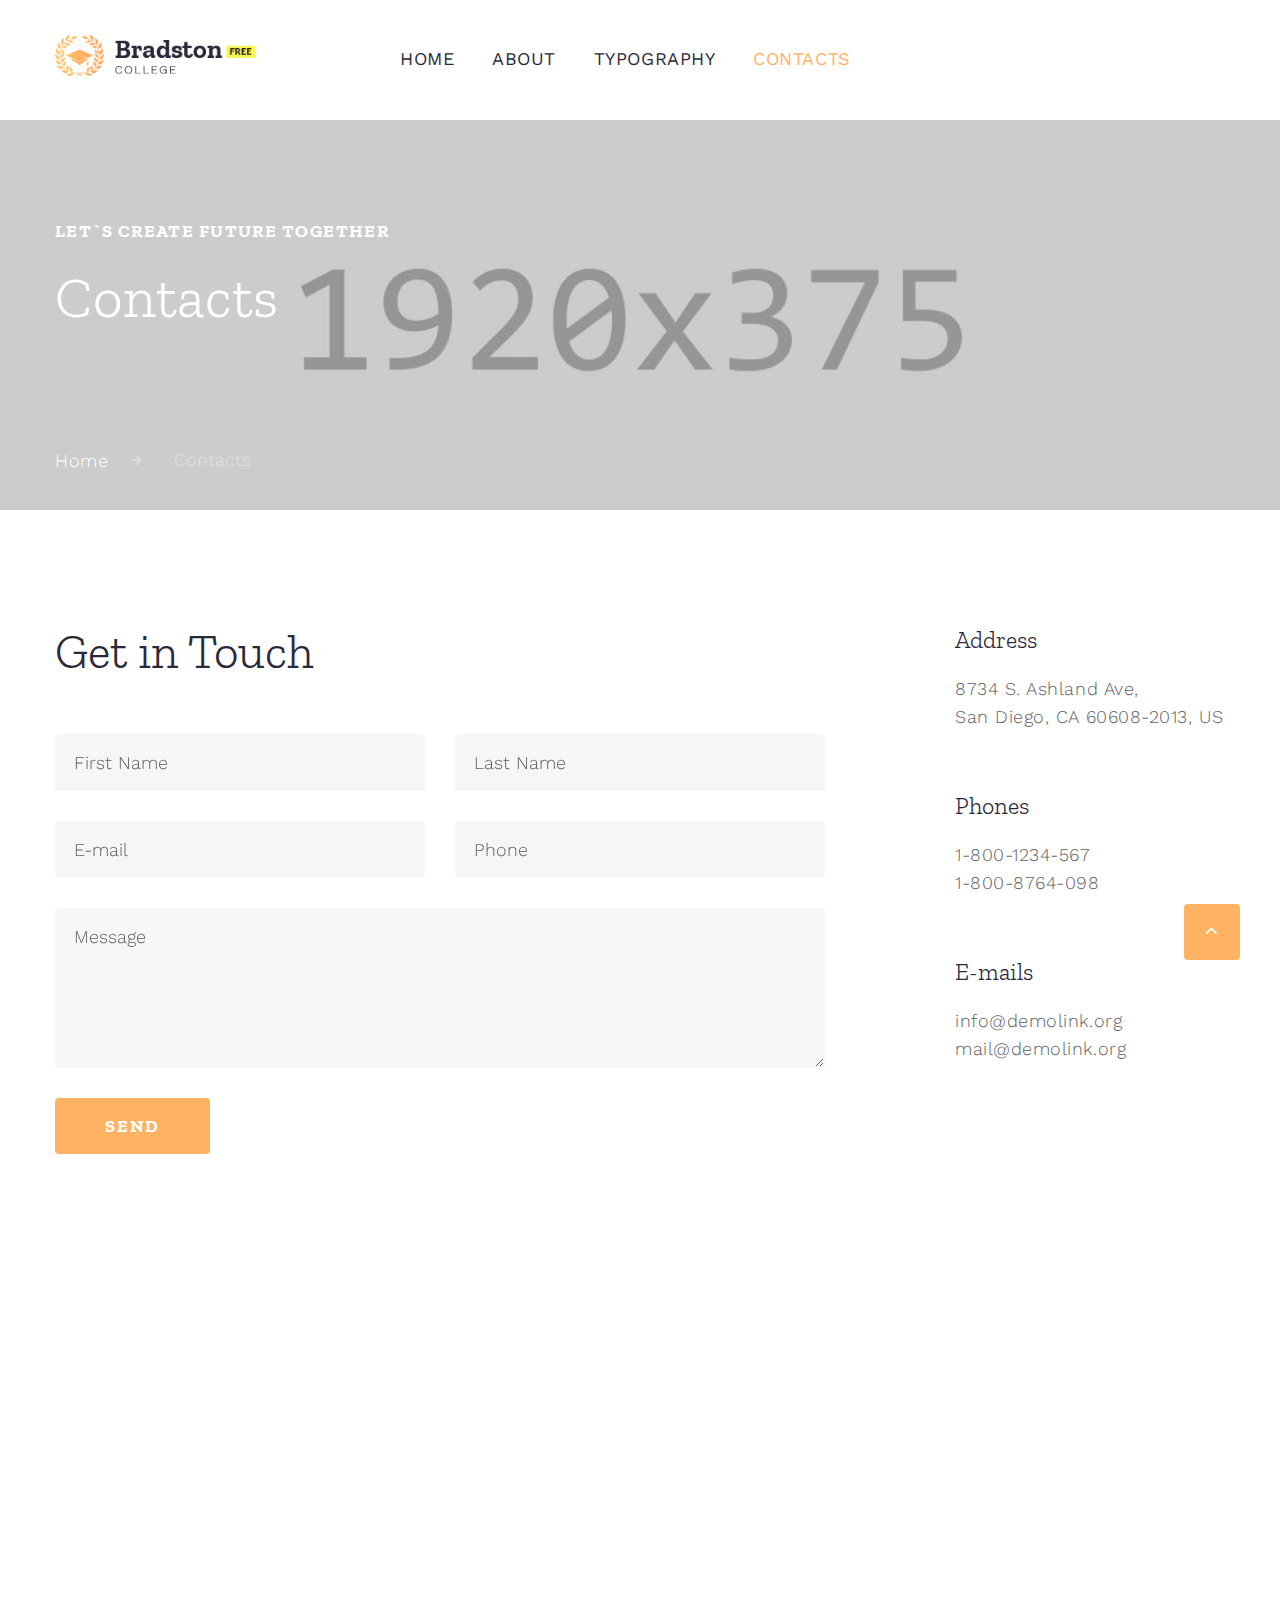
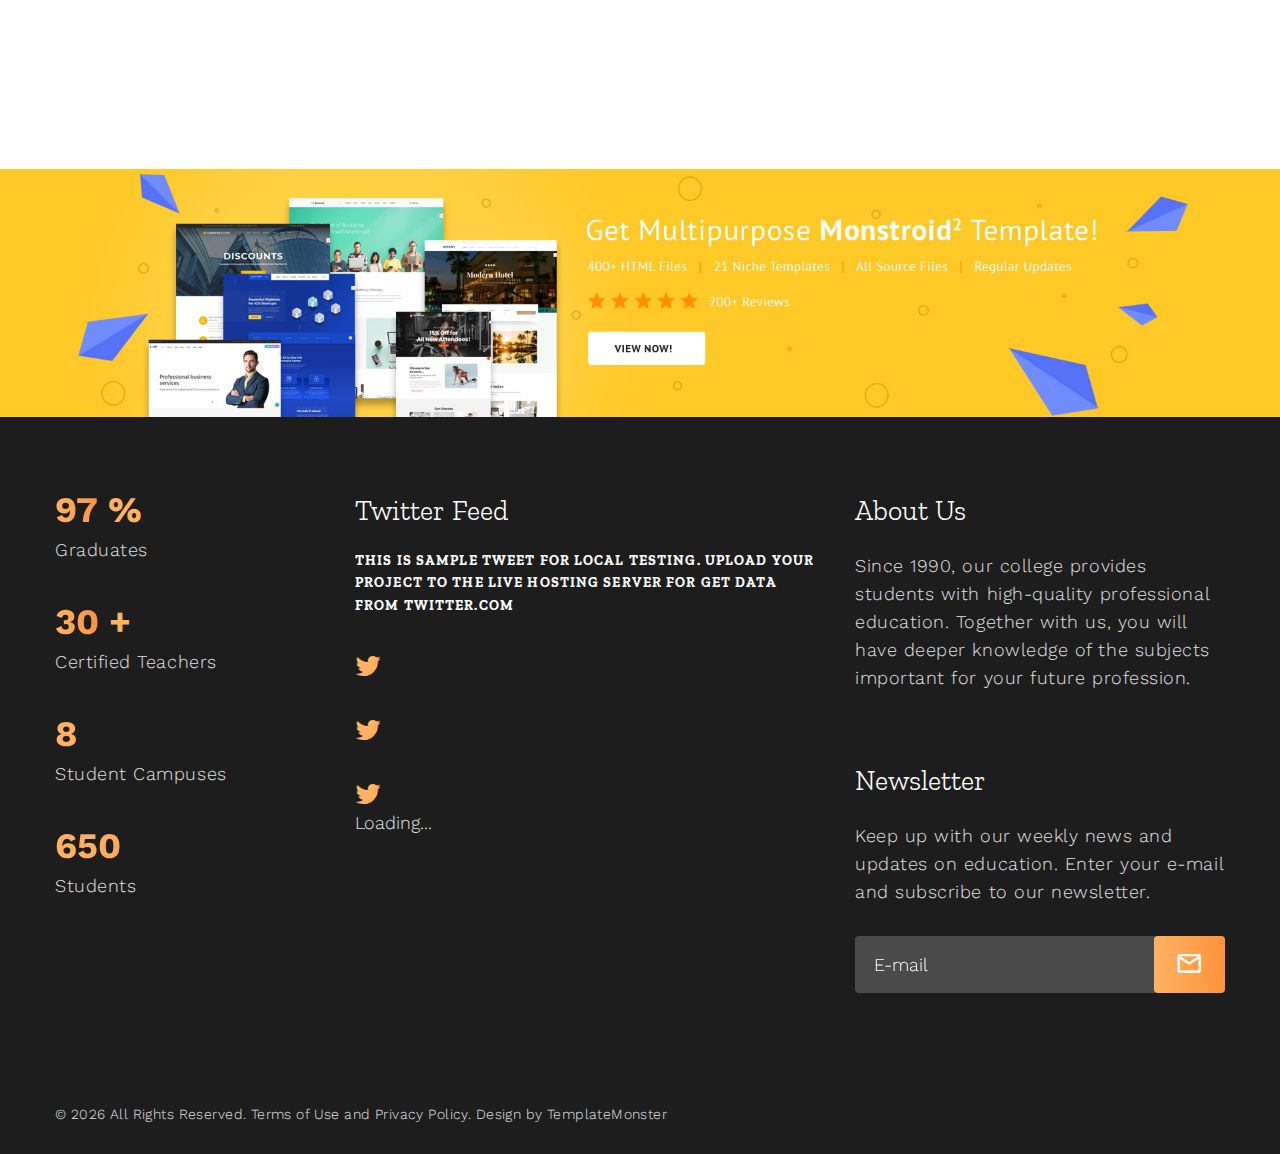
<file: contacts.html>
<!DOCTYPE html>
<html class="wide wow-animation" lang="en">
  <head>
    <title>Contacts</title>
    <meta name="viewport" content="width=device-width height=device-height initial-scale=1.0">
    <meta charset="utf-8">
    <meta http-equiv="X-UA-Compatible" content="IE=edge">
    <link rel="icon" href="images/favicon.ico" type="image/x-icon">
    <link rel="stylesheet" type="text/css" href="//fonts.googleapis.com/css?family=Work+Sans:300,400,500,700%7CZilla+Slab:300,400,500,700,700i%7CGloria+Hallelujah">
    <link rel="stylesheet" href="css/bootstrap.css">
    <link rel="stylesheet" href="css/fonts.css">
    <link rel="stylesheet" href="css/style.css">
    <style>.ie-panel{display: none;background: #212121;padding: 10px 0;box-shadow: 3px 3px 5px 0 rgba(0,0,0,.3);clear: both;text-align:center;position: relative;z-index: 1;} html.ie-10 .ie-panel, html.lt-ie-10 .ie-panel {display: block;}</style>
  </head>
  <body>
    <div class="ie-panel"><a href="http://windows.microsoft.com/en-US/internet-explorer/"><img src="images/ie8-panel/warning_bar_0000_us.jpg" height="42" width="820" alt="You are using an outdated browser. For a faster, safer browsing experience, upgrade for free today."></a></div>
    <div class="preloader">
      <div class="preloader-logo"><a class="brand" href="index.html"><img class="brand-logo-dark" src="images/logo-default-245x50.png" alt="" width="245" height="50"/><img class="brand-logo-light" src="images/logo-inverse-245x50.png" alt="" width="245" height="50"/></a>
      </div>
      <div class="preloader-body">
        <div class="cssload-container">
          <div class="cssload-speeding-wheel"></div>
        </div>
      </div>
    </div>
    <div class="page">
      <!-- Page Header-->
      <header class="section page-header page-header-1">
        <!-- RD Navbar-->
        <div class="rd-navbar-wrap">
          <nav class="rd-navbar rd-navbar-classic" data-layout="rd-navbar-fixed" data-sm-layout="rd-navbar-fixed" data-md-layout="rd-navbar-fixed" data-md-device-layout="rd-navbar-fixed" data-lg-layout="rd-navbar-static" data-lg-device-layout="rd-navbar-fixed" data-xl-layout="rd-navbar-static" data-xl-device-layout="rd-navbar-static" data-lg-stick-up-offset="46px" data-xl-stick-up-offset="46px" data-xxl-stick-up-offset="46px" data-lg-stick-up="true" data-xl-stick-up="true" data-xxl-stick-up="true">
            <div class="rd-navbar-main-outer">
              <div class="rd-navbar-main">
                <!-- RD Navbar Panel-->
                <div class="rd-navbar-panel">
                  <!-- RD Navbar Toggle-->
                  <button class="rd-navbar-toggle" data-rd-navbar-toggle=".rd-navbar-nav-wrap"><span></span></button>
                  <!-- RD Navbar Brand-->
                  <div class="rd-navbar-brand"><a class="brand" href="index.html"><img class="brand-logo-dark" src="images/logo-default-245x50.png" alt="" width="245" height="50"/><img class="brand-logo-light" src="images/logo-inverse-245x50.png" alt="" width="245" height="50"/></a>
                  </div>
                </div>
                <div class="rd-navbar-nav-wrap">
                  <!-- RD Navbar Nav		-->
                  <ul class="rd-navbar-nav">
                    <li class="rd-nav-item"><a class="rd-nav-link" href="index.html">Home</a>
                    </li>
                    <li class="rd-nav-item"><a class="rd-nav-link" href="about.html">About</a>
                    </li>
                    <li class="rd-nav-item"><a class="rd-nav-link" href="typography.html">Typography</a>
                    </li>
                    <li class="rd-nav-item active"><a class="rd-nav-link" href="contacts.html">Contacts</a>
                    </li>
                  </ul>
                </div>
              </div>
            </div>
          </nav>
        </div>
        <div class="breadcrumbs-custom">
          <div class="container breadcrumbs-custom-container">
            <div class="breadcrumbs-custom-inner context-dark">
              <div class="breadcrumbs-custom-item">
                <h6>Let`s create future together</h6>
                <h1 class="breadcrumbs-custom-title">Contacts</h1>
              </div>
              <ul class="breadcrumbs-custom-path">
                <li><a href="index.html">Home</a></li>
                <li class="active">Contacts</li>
              </ul>
            </div>
          </div>
        </div>
      </header>
      <!-- Mailform-->
      <section class="section section-lg bg-default">
        <div class="container">
          <div class="row row-50 justify-content-xl-between flex-lg-row-reverse">
            <div class="col-lg-4 col-xl-3">
              <div class="row row-30 row-xl-60">
                <div class="col-sm-4 col-lg-12">
                  <h4>Address</h4>
                  <p class="offset-top-1"><a class="link-default" href="#">8734 S. Ashland Ave, <br class="d-none d-md-block">San Diego, CA 60608-2013, US</a></p>
                </div>
                <div class="col-sm-4 col-lg-12">
                  <h4>Phones</h4>
                  <ul class="list-0 offset-top-1">
                    <li><a class="link-default" href="tel:#">1-800-1234-567</a></li>
                    <li><a class="link-default" href="tel:#">1-800-8764-098</a></li>
                  </ul>
                </div>
                <div class="col-sm-4 col-lg-12">
                  <h4>E-mails</h4>
                  <ul class="list-0 offset-top-1">
                    <li><a class="link-default" href="mailto:#">info@demolink.org</a></li>
                    <li><a class="link-default" href="mailto:#">mail@demolink.org</a></li>
                  </ul>
                </div>
              </div>
            </div>
            <div class="col-lg-8">
              <h2>Get in Touch</h2>
              <!-- RD Mailform-->
              <form class="rd-form rd-mailform" data-form-output="form-output-global" data-form-type="contact" method="post" action="bat/rd-mailform.php">
                <div class="row row-30">
                  <div class="col-md-6">
                    <div class="form-wrap">
                      <input class="form-input" id="contact-first-name" type="text" name="first-name" data-constraints="@Required">
                      <label class="form-label" for="contact-first-name">First Name</label>
                    </div>
                  </div>
                  <div class="col-md-6">
                    <div class="form-wrap">
                      <input class="form-input" id="contact-last-name" type="text" name="last-name" data-constraints="@Required">
                      <label class="form-label" for="contact-last-name">Last Name</label>
                    </div>
                  </div>
                  <div class="col-md-6">
                    <div class="form-wrap">
                      <label class="form-label" for="contact-email">E-mail</label>
                      <input class="form-input" id="contact-email" type="email" name="email" data-constraints="@Required @Email">
                    </div>
                  </div>
                  <div class="col-md-6">
                    <div class="form-wrap">
                      <label class="form-label" for="contact-phone">Phone</label>
                      <input class="form-input" id="contact-phone" type="text" name="phone" data-constraints="@Required @PhoneNumber">
                    </div>
                  </div>
                  <div class="col-12">
                    <div class="form-wrap">
                      <label class="form-label" for="contact-message">Message</label>
                      <textarea class="form-input" id="contact-message" name="message" data-constraints="@Required"></textarea>
                    </div>
                  </div>
                  <div class="col-12">
                    <button class="button button-lg button-primary button-raven" type="submit">Send</button>
                  </div>
                </div>
              </form>
            </div>
          </div>
        </div>
      </section>
      <!-- Google Map-->
      <section class="section">
        <div class="google-map-container" data-center="9870 St Vincent Place, Glasgow, DC 45 Fr 45." data-styles="[{&quot;featureType&quot;:&quot;water&quot;,&quot;elementType&quot;:&quot;geometry&quot;,&quot;stylers&quot;:[{&quot;color&quot;:&quot;#e9e9e9&quot;},{&quot;lightness&quot;:17}]},{&quot;featureType&quot;:&quot;landscape&quot;,&quot;elementType&quot;:&quot;geometry&quot;,&quot;stylers&quot;:[{&quot;color&quot;:&quot;#f5f5f5&quot;},{&quot;lightness&quot;:20}]},{&quot;featureType&quot;:&quot;road.highway&quot;,&quot;elementType&quot;:&quot;geometry.fill&quot;,&quot;stylers&quot;:[{&quot;color&quot;:&quot;#ffffff&quot;},{&quot;lightness&quot;:17}]},{&quot;featureType&quot;:&quot;road.highway&quot;,&quot;elementType&quot;:&quot;geometry.stroke&quot;,&quot;stylers&quot;:[{&quot;color&quot;:&quot;#ffffff&quot;},{&quot;lightness&quot;:29},{&quot;weight&quot;:0.2}]},{&quot;featureType&quot;:&quot;road.arterial&quot;,&quot;elementType&quot;:&quot;geometry&quot;,&quot;stylers&quot;:[{&quot;color&quot;:&quot;#ffffff&quot;},{&quot;lightness&quot;:18}]},{&quot;featureType&quot;:&quot;road.local&quot;,&quot;elementType&quot;:&quot;geometry&quot;,&quot;stylers&quot;:[{&quot;color&quot;:&quot;#ffffff&quot;},{&quot;lightness&quot;:16}]},{&quot;featureType&quot;:&quot;poi&quot;,&quot;elementType&quot;:&quot;geometry&quot;,&quot;stylers&quot;:[{&quot;color&quot;:&quot;#f5f5f5&quot;},{&quot;lightness&quot;:21}]},{&quot;featureType&quot;:&quot;poi.park&quot;,&quot;elementType&quot;:&quot;geometry&quot;,&quot;stylers&quot;:[{&quot;color&quot;:&quot;#dedede&quot;},{&quot;lightness&quot;:21}]},{&quot;elementType&quot;:&quot;labels.text.stroke&quot;,&quot;stylers&quot;:[{&quot;visibility&quot;:&quot;on&quot;},{&quot;color&quot;:&quot;#ffffff&quot;},{&quot;lightness&quot;:16}]},{&quot;elementType&quot;:&quot;labels.text.fill&quot;,&quot;stylers&quot;:[{&quot;saturation&quot;:36},{&quot;color&quot;:&quot;#333333&quot;},{&quot;lightness&quot;:40}]},{&quot;elementType&quot;:&quot;labels.icon&quot;,&quot;stylers&quot;:[{&quot;visibility&quot;:&quot;off&quot;}]},{&quot;featureType&quot;:&quot;transit&quot;,&quot;elementType&quot;:&quot;geometry&quot;,&quot;stylers&quot;:[{&quot;color&quot;:&quot;#f2f2f2&quot;},{&quot;lightness&quot;:19}]},{&quot;featureType&quot;:&quot;administrative&quot;,&quot;elementType&quot;:&quot;geometry.fill&quot;,&quot;stylers&quot;:[{&quot;color&quot;:&quot;#fefefe&quot;},{&quot;lightness&quot;:20}]},{&quot;featureType&quot;:&quot;administrative&quot;,&quot;elementType&quot;:&quot;geometry.stroke&quot;,&quot;stylers&quot;:[{&quot;color&quot;:&quot;#fefefe&quot;},{&quot;lightness&quot;:17},{&quot;weight&quot;:1.2}]}]">
          <div class="google-map"></div>
          <ul class="google-map-markers">
            <li data-location="9870 St Vincent Place, Glasgow, DC 45 Fr 45." data-description="9870 St Vincent Place, Glasgow" data-icon="images/gmap_marker.png" data-icon-active="images/gmap_marker_active.png"></li>
          </ul>
        </div>
      </section>
      <!-- Page Footer--><a class="banner" href="https://www.templatemonster.com/website-templates/monstroid2.html" target="_blank"><img src="images/monstroid-big-2.jpg" alt="" height="0"></a>
      <footer class="section footer-classic bg-gray-950">
        <div class="footer-classic-main">
          <div class="container"> 
            <div class="row row-30">
              <div class="col-lg-3">
                <div class="row row-30 row-xl-40">
                  <div class="col-6 col-md-3 col-lg-12">
                    <article class="counter-minimal">
                      <div class="counter-minimal-counter">
                        <div class="counter">97</div><span class="counter-postfix">%</span>
                      </div>
                      <p class="counter-minimal-title">Graduates</p>
                    </article>
                  </div>
                  <div class="col-6 col-md-3 col-lg-12">
                    <article class="counter-minimal">
                      <div class="counter-minimal-counter">
                        <div class="counter">30</div><span class="counter-postfix">+</span>
                      </div>
                      <p class="counter-minimal-title">Certified Teachers</p>
                    </article>
                  </div>
                  <div class="col-6 col-md-3 col-lg-12">
                    <article class="counter-minimal">
                      <div class="counter-minimal-counter counter">8</div>
                      <p class="counter-minimal-title">Student Campuses</p>
                    </article>
                  </div>
                  <div class="col-6 col-md-3 col-lg-12">
                    <article class="counter-minimal">
                      <div class="counter-minimal-counter counter">650</div>
                      <p class="counter-minimal-title">Students</p>
                    </article>
                  </div>
                </div>
              </div>
              <div class="col-sm-6 col-lg-4 col-xl-5">
                <h3>Twitter Feed</h3>
                <!-- RD Twitter Feed-->
                <div class="twitter twitter-light-group" data-twitter-username="templatemonster" data-twitter-date-hours=" hours ago" data-twitter-date-minutes=" minutes ago">
                  <article class="tweet-light" data-twitter-type="tweet">
                    <div class="icon tweet-light-icon fa-twitter"></div>
                    <div class="tweet-light-main">
                      <div class="tweet-light-text" data-tweet="text"></div>
                      <time class="tweet-light-meta" data-date="text" data-datetime="datetime" datetime="2019"></time>
                    </div>
                  </article>
                  <article class="tweet-light" data-twitter-type="tweet">
                    <div class="icon tweet-light-icon fa-twitter"></div>
                    <div class="tweet-light-main">
                      <div class="tweet-light-text" data-tweet="text"></div>
                      <time class="tweet-light-meta" data-date="text" data-datetime="datetime" datetime="2019"></time>
                    </div>
                  </article>
                  <article class="tweet-light" data-twitter-type="tweet">
                    <div class="icon tweet-light-icon fa-twitter"></div>
                    <div class="tweet-light-main">
                      <div class="tweet-light-text" data-tweet="text"></div>
                      <time class="tweet-light-meta" data-date="text" data-datetime="datetime" datetime="2019"></time>
                    </div>
                  </article>
                </div>
              </div>
              <div class="col-sm-6 col-lg-5 col-xl-4">
                <div class="row row-50 row-xl-70">
                  <div class="col-12">
                    <h3>About Us</h3>
                    <p>Since 1990, our college provides students with high-quality professional education. Together with us, you will have deeper knowledge of the subjects important for your future profession.</p>
                  </div>
                  <div class="col-12">
                    <h3>Newsletter</h3>
                    <p>Keep up with our weekly news and updates on education. Enter your e-mail and subscribe to our newsletter.</p>
                    <!-- RD Mailform-->
                    <form class="rd-form rd-mailform form-inline subscribe-form" data-form-output="form-output-global" data-form-type="subscribe" method="post" action="bat/rd-mailform.php">
                      <div class="form-wrap">
                        <input class="form-input" id="subscribe-form-2-email" type="email" name="email" data-constraints="@Email @Required">
                        <label class="form-label" for="subscribe-form-2-email">E-mail</label>
                      </div>
                      <div class="form-button">
                        <button class="button button-primary-gradient button-icon-only" type="submit" aria-label="subscribe"><span class="icon icon-md mdi mdi-email-outline"></span></button>
                      </div>
                    </form>
                  </div>
                </div>
              </div>
            </div>
          </div>
        </div>
        <div class="footer-classic-aside">
          <div class="container">
            <!-- Rights-->
            <p class="rights"><span>&copy;&nbsp;</span><span class="copyright-year"></span><span>&nbsp;</span><span>All Rights Reserved.</span><span>&nbsp;</span><br class="d-sm-none"/><a href="#">Terms of Use</a><span> and</span><span>&nbsp;</span><a href="#">Privacy Policy</a>. Design&nbsp;by&nbsp;<a href="https://www.templatemonster.com/">TemplateMonster</a></p>
          </div>
        </div>
      </footer>
    </div>
    <div class="snackbars" id="form-output-global"></div>
    <script src="js/core.min.js"></script>
    <script src="js/script.js"></script>
  </body>
</html>
</file>
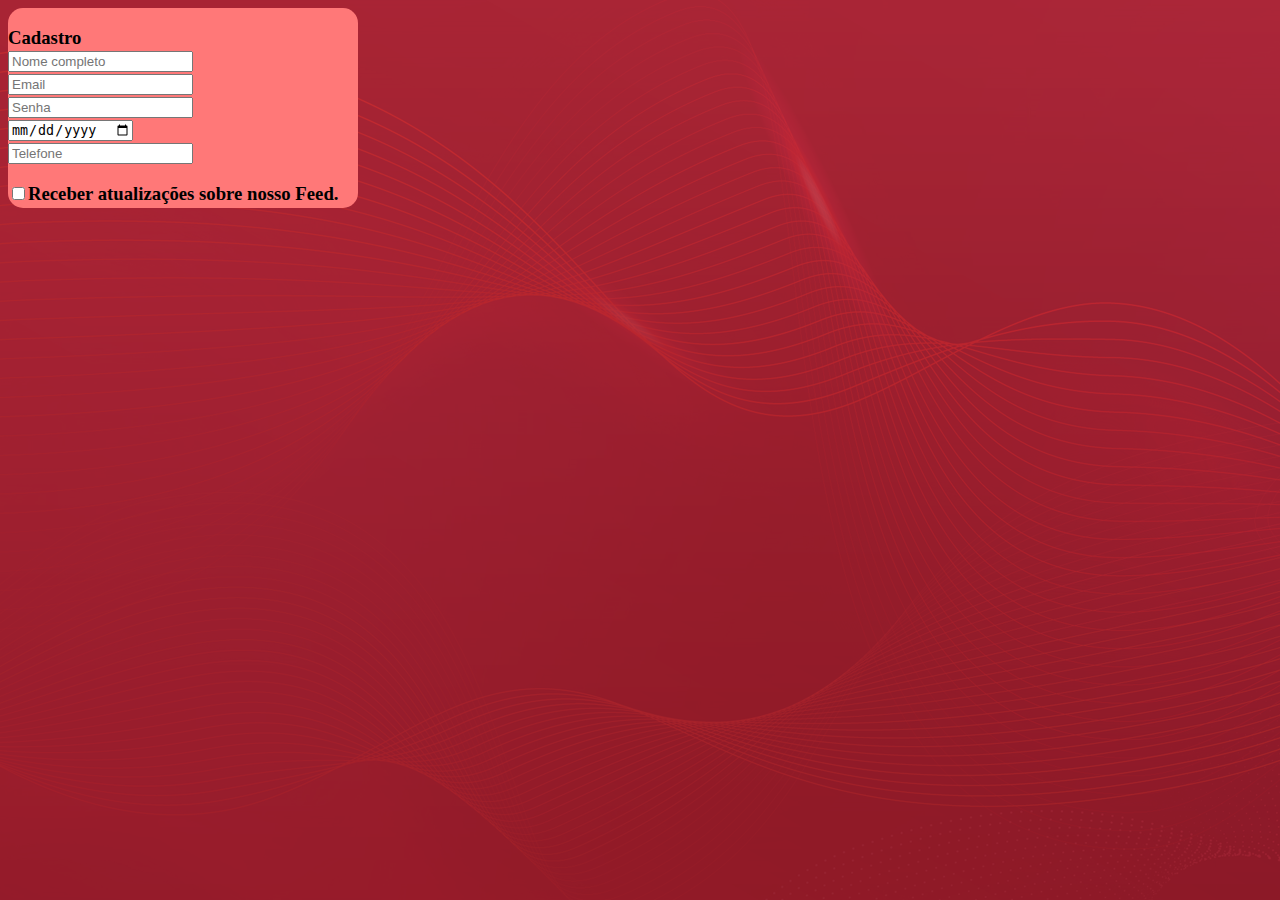
<file: zzzzzzz.html>
<!DOCTYPE html>
<html lang="PT-Br">
<head>
    <meta charset="UTF-8">
    <meta name="viewport" content="width=device-width, initial-scale=1.0">
    <title>Transluced TB</title>
    <link rel="stylesheet" href="zzzz.css">
</head>
<body>
    <div>
        <div id="box-form">
            <div class="form">
                <h3 class="h3-cadastro">Cadastro
                    <br>
                <input type="text" placeholder="Nome completo">
                <input type="email" placeholder="Email">
                <input type="password" placeholder="Senha"><br>
                <input type="date" name="" id=""><br>
                <input type="text" placeholder="Telefone">
                <p><input type="checkbox" name="" id="">Receber atualizações sobre nosso Feed.</p>
            </div>
        </div>
    </div>
</body>
</html>
</file>
<file: css/style.css>
@charset "UTF-8";
/*
* Trunk version 2.0.1
*/
a:focus,
button:focus {
	outline: none !important;
}

button {
	background: none;
	border: none;
	display: inline-block;
	padding: 0;
	outline: none;
	outline-offset: 0;
	cursor: pointer;
	-webkit-appearance: none;
}

button::-moz-focus-inner {
	border: none;
	padding: 0;
}

*:focus {
	outline: none;
}

blockquote {
	padding: 0;
	margin: 0;
}

input,
button,
select,
textarea {
	outline: none;
}
/* cor das profissoes */
.list-inline-item {
    color: #ffffff;
}

#qwe{
	background: repeating-linear-gradient(
    45deg,
    transparent,
    transparent 50px,
 	 );
	background-repeat: no-repeat;
	background: size;
	width: 100%;
	height: auto;
	background-image: url(/images/bg-red.png);
	background-size: cover;
}


label {
	margin-bottom: 0;
}

p {
	margin: 0;
}

ul,
ol {
	list-style: none;
	padding: 0;
	margin: 0;
}

ul li,
ol li {
	display: block;
}

dl {
	margin: 0;
}

dt,
dd {
	line-height: inherit;
}

dt {
	font-weight: inherit;
}

dd {
	margin-bottom: 0;
}

cite {
	font-style: normal;
}

q::before, q::after {
	content: '';
}

form {
	margin-bottom: 0;
}

blockquote {
	padding-left: 0;
	border-left: 0;
}

address {
	margin-top: 0;
	margin-bottom: 0;
}

figure {
	margin-bottom: 0;
}

html p a:hover {
	text-decoration: none;
}

/*
* Typography
*/
body {
	font-size: 16px;
	line-height: 1.5;
	font-weight: 300;
	color: #5e5e63;
	background-color: #ffffff;
	-webkit-text-size-adjust: none;
	-webkit-font-smoothing: subpixel-antialiased;
}

@media (min-width: 768px) {
	body {
		font-size: 17px;
	}
}

@media (min-width: 992px) {
	body {
		font-size: 18px;
		line-height: 1.55556;
	}
}

h1, h2, h3, h4, h5, h6, [class*='heading-'] {
	margin-top: 0;
	margin-bottom: 0;
	font-family: "Zilla Slab", "Times New Roman", Times, serif;
	font-weight: 300;
	color: #29293a;
}

h1 a, h2 a, h3 a, h4 a, h5 a, h6 a, [class*='heading-'] a {
	color: inherit;
}

h1 a:hover, h2 a:hover, h3 a:hover, h4 a:hover, h5 a:hover, h6 a:hover, [class*='heading-'] a:hover {
	color: #ffb262;
}

h1,
.heading-1 {
	font-size: 28px;
	line-height: 1.15;
	letter-spacing: 0;
}

@media (min-width: 576px) {
	h1,
	.heading-1 {
		font-size: 32px;
	}
}

@media (min-width: 768px) {
	h1,
	.heading-1 {
		font-size: 46px;
		line-height: 1.15;
	}
}

@media (min-width: 992px) {
	h1,
	.heading-1 {
		font-size: 54px;
	}
}

@media (min-width: 1200px) {
	h1,
	.heading-1 {
		font-size: 58px;
	}
}

@media (min-width: 1600px) {
	h1,
	.heading-1 {
		font-size: 64px;
		line-height: 1.125;
	}
}

h2,
.heading-2 {
	font-family: "Zilla Slab", "Times New Roman", Times, serif;
	font-weight: 300;
	font-size: 28px;
	line-height: 1.25;
	letter-spacing: 0;
}

@media (min-width: 576px) {
	h2,
	.heading-2 {
		font-size: 32px;
	}
}

@media (min-width: 768px) {
	h2,
	.heading-2 {
		font-size: 38px;
		line-height: 1.15;
	}
}

@media (min-width: 992px) {
	h2,
	.heading-2 {
		font-size: 44px;
	}
}

@media (min-width: 1200px) {
	h2,
	.heading-2 {
		font-size: 48px;
		line-height: 1.125;
	}
}

h3,
.heading-3 {
	font-size: 22px;
	line-height: 1.45;
	letter-spacing: 0;
}

@media (min-width: 768px) {
	h3,
	.heading-3 {
		font-size: 24px;
		line-height: 1.4;
	}
}

@media (min-width: 1200px) {
	h3,
	.heading-3 {
		font-size: 28px;
		line-height: 1.35714;
	}
}

h4,
.heading-4 {
	font-size: 18px;
	line-height: 1.4;
}

@media (min-width: 768px) {
	h4,
	.heading-4 {
		font-size: 22px;
	}
}

@media (min-width: 992px) {
	h4,
	.heading-4 {
		font-size: 24px;
		line-height: 1.25;
	}
}

h5,
.heading-5 {
	font-family: "Work Sans", -apple-system, BlinkMacSystemFont, "Segoe UI", Roboto, "Helvetica Neue", Arial, sans-serif;
	font-size: 18px;
	line-height: 1.4;
	letter-spacing: .03em;
}

@media (min-width: 768px) {
	h5,
	.heading-5 {
		font-size: 20px;
	}
}

@media (min-width: 1200px) {
	h5,
	.heading-5 {
		font-size: 22px;
		line-height: 1.54545;
	}
}

h6,
.heading-6 {
	font-family: "Zilla Slab", "Times New Roman", Times, serif;
	font-size: 14px;
	font-weight: 700;
	line-height: 1.8;
	letter-spacing: .08em;
	text-transform: uppercase;
	color: #e2e2e2;
}

@media (min-width: 768px) {
	h6,
	.heading-6 {
		font-size: 18px;
		line-height: 1.22222;
	}
}

.heading-0 {
	font-size: 36px;
	line-height: 1.2;
	letter-spacing: 0;
}

@media (min-width: 768px) {
	.heading-0 {
		font-size: 60px;
		line-height: 1.12195;
	}
}

@media (min-width: 1200px) {
	.heading-0 {
		font-size: 82px;
	}
}

p, a {
	letter-spacing: .03em;
}

small,
.small {
	display: block;
	font-size: 14px;
	line-height: 1.28571;
}

mark,
.mark {
	padding: 3px 5px;
	color: #ffffff;
	background: #ffb262;
}

.big {
	font-size: 24px;
	line-height: 1.16667;
}

code {
	padding: 5px 5px;
	border-radius: 0.2rem;
	font-size: 90%;
	color: #29293a;
	background: #eff2f4;
}

.text-xl {
	font-size: 80px;
	line-height: 1;
	font-weight: 700;
	color: #29293a;
}

@media (min-width: 768px) {
	.text-xl {
		font-size: 120px;
	}
}

@media (min-width: 1200px) {
	.text-xl {
		font-size: 180px;
	}
}

.text-style-1 {
	font-family: "Zilla Slab", "Times New Roman", Times, serif;
	font-size: 22px;
	line-height: 1.2;
	font-weight: 500;
}

p [data-toggle='tooltip'] {
	padding-left: .25em;
	padding-right: .25em;
	color: #ffb262;
}

p [style*='max-width'] {
	display: inline-block;
}

::selection {
	background: rgba(255, 178, 98, 0.5);
	color: #ffffff;
}

::-moz-selection {
	background: rgba(255, 178, 98, 0.5);
	color: #ffffff;
}

.rights {
	font-size: 14px;
	line-height: 1.28571;
	color: #e2e2e2;
}

.rights a {
	color: inherit;
}

.context-dark .rights a:hover, .bg-gray-900 .rights a:hover, .bg-gray-950 .rights a:hover, .bg-primary .rights a:hover {
	color: #ffffff;
}

@media (min-width: 768px) {
	.columns-1 {
		columns: 2;
		column-gap: 30px;
	}
}

@media (min-width: 1200px) {
	.columns-1 {
		column-gap: 60px;
	}
}

.img-rounded {
	border-radius: 10px;
}

.banner img {
	width: 100%;
}

.banner-top {
	display: none;
}

@media (min-width: 1200px) {
	.banner-top {
		display: block;
	}
}

/*
* Brand
*/
.brand {
	display: inline-block;
}

.brand .brand-logo-light {
	display: none;
}

.brand .brand-logo-dark {
	display: block;
}

/*
* Links
*/
a {
	transition: 0.22s;
}

a, a:focus, a:active, a:hover {
	text-decoration: none;
}

a, a:focus, a:active {
	color: #ffb262;
}

a:hover {
	color: #5e5e63;
}

a[href*='tel'], a[href*='mailto'] {
	white-space: nowrap;
}

.link-hover {
	color: #5e5e63;
}

.link-press {
	color: #ff8c16;
}

.privacy-link {
	display: inline-block;
}

* + .privacy-link {
	margin-top: 25px;
}

@media (min-width: 768px) {
	* + .privacy-link {
		margin-top: 33px;
	}
}

.link-default, .link-default:active, .link-default:focus {
	color: #5e5e63;
}

.link-default:hover {
	color: #ffb262;
}

html a.link-social-1 {
	display: inline-flex;
	font-size: 21px;
}

.link-social-1 {
	align-items: center;
	justify-content: center;
	width: 2.3em;
	height: 2.3em;
	line-height: 2.3em;
	background: #c9c9c9;
	border-radius: 50%;
	transition: .2s all ease-in-out;
}

.link-social-1, .link-social-1:active, .link-social-1:focus, .link-social-1:hover {
	color: #ffffff;
}

.link-social-1[class*='facebook']:hover {
	background: #ffffff;
}

.link-social-1[class*='linkedin']:hover {
	background: #ffffff;
}

.link-social-1[class*='google']:hover {
	background: #ffffff;
}

.context-dark .link-social-1:not(:hover), .bg-gray-900 .link-social-1:not(:hover), .bg-gray-950 .link-social-1:not(:hover), .bg-primary .link-social-1:not(:hover) {
	color: #29293a;
	background: #828590;
}

.link-social-2 {
	font-size: 23px;
	line-height: 1;
}

.link-social-2, .link-social-2:active, .link-social-2:focus {
	color: #828590;
}

.link-social-2:hover {
	color: #ffb262;
}

.link-social-2[class*='facebook']:hover {
	color: #2059a0;
}

.link-social-2[class*='twitter']:hover {
	color: #32caff;
}

.link-social-2[class*='google']:hover {
	color: #ff3807;
}

.link-social-2[class*='instagram']:hover {
	color: #bc2a8d;
}

.link-social-2[class*='linkedin']:hover {
	color: #2881a8;
}

.link-icon-1 {
	display: inline-flex;
	align-items: center;
}

.link-icon-1 .icon {
	font-size: 2em;
	color: #e2e2e2;
	transition: inherit;
}

.link-icon-1 > * + * {
	margin-left: 4px;
}

.link-icon-1, .link-icon-1:active, .link-icon-1:focus {
	color: #29293a;
}

.link-icon-1:hover {
	color: #ffb262;
}

.link-icon-1:hover .icon {
	color: #dadada;
}

.link-cart {
	display: inline-flex;
	align-items: center;
}

.link-cart .icon {
	font-size: 1.28em;
	color: #ffb262;
}

.link-cart > * + * {
	margin-left: 8px;
}

.link-cart, .link-cart:active, .link-cart:focus {
	color: #29293a;
}

.link-cart:hover {
	color: #ffb262;
}

@media (min-width: 1200px) {
	.link-cart {
		font-size: 22px;
	}
	.link-cart > * + * {
		margin-left: 14px;
	}
}

.link-image {
	display: block;
	max-width: 75%;
	margin-left: auto;
	margin-right: auto;
	opacity: .45;
	transition: 0.22s;
}

.link-image:hover {
	opacity: 1;
}

/*
* Blocks
*/
.block-center, .block-sm, .block-lg {
	margin-left: auto;
	margin-right: auto;
}

.block-sm {
	max-width: 560px;
}

.block-lg {
	max-width: 768px;
}

.block-center {
	padding: 10px;
}

.block-center:hover .block-center-header {
	background-color: #ffb262;
}

.block-center-title {
	background-color: #ffffff;
}

@media (max-width: 1599.98px) {
	.block-center {
		padding: 20px;
	}
	.block-center:hover .block-center-header {
		background-color: #ffffff;
	}
	.block-center-header {
		background-color: #ffb262;
	}
}

/*
* Boxes
*/
.icon.box-minimal-icon {
	font-size: 30px;
	line-height: 1;
	color: #ffb262;
}

.box-minimal-title {
	max-width: 250px;
}

.box-minimal-text {
	max-width: 320px;
	color: #5e5e63;
}

* + .box-minimal {
	margin-top: 30px;
}

* + .box-minimal-title {
	margin-top: 10px;
}

* + .box-minimal-text {
	margin-top: 18px;
}

@media (max-width: 575.98px) {
	.box-minimal {
		max-width: 370px;
	}
}

@media (min-width: 480px) and (max-width: 575px) {
	.box-minimal {
		margin: 0 0 auto 0;
	}
}

@media (min-width: 768px) {
	.icon.box-minimal-icon {
		font-size: 45px;
	}
}

.box-classic {
	text-align: center;
}

.box-classic a, .box-classic a:active, .box-classic a:focus, .box-classic a:hover {
	color: #5e5e63;
}

.box-classic-media,
.box-classic-main {
	display: block;
}

.icon.box-classic-icon {
	position: relative;
	z-index: 1;
	display: block;
	font-size: 38px;
	line-height: 106px;
	width: 110px;
	height: 110px;
	margin: 0 auto -1.2em;
	border-radius: 50%;
	color: #ffb262;
	background: #ffffff;
	border: 2px solid #eff2f4;
	transition: .33s;
}

.box-classic-main {
	display: flex;
	flex-direction: column;
	justify-content: center;
	padding: 65px 12px 30px;
	border-radius: 4px;
	background: #ffffff;
	border: 1px solid #eff2f4;
}

.box-classic-title {
	letter-spacing: 0;
	font-weight: 400;
}

.box-classic-inner {
	padding: 15px 15px 0;
}

@media (max-width: 575.98px) {
	.box-classic {
		max-width: 370px;
		margin-left: auto;
		margin-right: auto;
	}
}

@media (min-width: 768px) {
	.icon.box-classic-icon {
		font-size: 46px;
	}
}

@media (min-width: 992px) {
	html:not(.tablet):not(.mobile) .box-classic {
		position: relative;
	}
	html:not(.tablet):not(.mobile) .box-classic:hover {
		z-index: 2;
	}
	html:not(.tablet):not(.mobile) .box-classic:hover .box-classic-icon {
		color: #ffffff;
		background: linear-gradient(to right, #ffb262, #ff923d);
		border-color: transparent;
	}
	html:not(.tablet):not(.mobile) .box-classic:hover .box-classic-main {
		border-bottom-left-radius: 0;
		border-bottom-right-radius: 0;
		filter: drop-shadow(0 3px 10px rgba(110, 123, 157, 0.18));
	}
	html:not(.tablet):not(.mobile) .box-classic:hover .box-classic-inner {
		height: 120px;
	}
	html:not(.tablet):not(.mobile) .box-classic:not(:hover) .box-classic-inner {
		color: transparent;
	}
	html:not(.tablet):not(.mobile) .box-classic-main {
		position: relative;
		height: 160px;
	}
	html:not(.tablet):not(.mobile) .box-classic-inner {
		position: absolute;
		z-index: 3;
		overflow: hidden;
		top: 100%;
		left: -1px;
		right: -1px;
		height: 0;
		margin-top: -30px;
		padding-top: 0;
		padding-bottom: 30px;
		transition: height .33s, color .1s;
		background: #ffffff;
		border-radius: 0 0 4px 4px;
		transform: translate3d(0, 0, 0);
		border: 1px solid #eff2f4;
		border-top: 0;
	}
	html:not(.tablet):not(.mobile) .box-classic-inner::after {
		content: '';
		position: absolute;
		left: 0;
		right: 0;
		bottom: 0;
		height: 40px;
		background: linear-gradient(to top, white 30%, rgba(255, 255, 255, 0.4));
		border-radius: inherit;
	}
}

@media (min-width: 992px) and (max-width: 1199.98px) {
	.box-1 {
		padding-left: 30px;
	}
}

.box-2 {
	max-width: 380px;
	margin-left: auto;
	margin-right: auto;
}

@media (min-width: 1200px) {
	.box-3 {
		padding-right: 27px;
	}
}

.box-info {
	max-width: 270px;
	margin-left: auto;
	margin-right: auto;
	text-align: center;
}

.box-info-inner > * + * {
	margin-top: 20px;
}

.box-info-avatar {
	max-width: 180px;
	border-radius: 50%;
}

.box-info-caption {
	color: #ff923d;
}

* + .box-info-inner {
	margin-top: 15px;
}

@media (min-width: 576px) and (max-width: 991.98px) {
	.box-info {
		text-align: left;
		max-width: 570px;
		margin-left: 0;
	}
	.box-info-inner {
		display: flex;
		align-items: flex-start;
	}
	.box-info-inner > * + * {
		margin-top: 0;
		margin-left: 30px;
	}
	.box-info-avatar {
		flex-shrink: 0;
	}
	.box-info-main {
		flex-grow: 1;
	}
}

@media (min-width: 992px) {
	.box-info-inner > * + * {
		margin-top: 37px;
	}
	* + .box-info-inner {
		margin-top: 25px;
	}
}

@media (min-width: 1600px) {
	.box-info {
		margin-right: 0;
	}
}

.box-award {
	padding: 25px 20px 20px;
	background: #f6f6f6;
	border-radius: 4px;
	text-align: center;
}

.bg-gray-100 .box-award {
	background: #ffffff;
}

.box-creative {
	display: flex;
	align-items: center;
	text-align: left;
	font-family: "Zilla Slab", "Times New Roman", Times, serif;
	font-size: 24px;
	font-weight: 300;
}

.box-creative a, .box-creative a:active, .box-creative a:focus, .box-creative a:hover {
	color: #29293a;
}

.box-creative a:hover {
	text-decoration: underline;
}

.box-creative-icon {
	font-size: 2em;
	line-height: 1;
	opacity: 1;
	color: #e2e2e2;
}

.box-creative-link {
	position: relative;
	left: -1.2em;
	display: inline-flex;
}

* + .box-creative {
	margin-top: 20px;
}

@media (min-width: 768px) {
	.box-creative {
		padding: .2em 0;
	}
}

@media (min-width: 992px) {
	.box-creative {
		font-size: 26px;
	}
	* + .box-creative {
		margin-top: 25px;
	}
	.box-creative + .group {
		margin-top: 50px;
	}
}

@media (min-width: 1200px) {
	.box-creative {
		font-size: 48px;
	}
}

.box-alice {
	max-width: 320px;
	margin-left: auto;
	margin-right: auto;
	text-align: center;
}

.box-alice:hover .icon.box-alice-icon::after {
	transform: scale(0.85, 0.85);
	opacity: 0;
	visibility: hidden;
}

.icon.box-alice-icon {
	width: 2.8em;
	height: 2.8em;
	line-height: 2.8em;
	font-size: 28px;
	color: #ffb262;
	border: 3px solid #eff2f4;
	border-radius: 50%;
	text-align: center;
}

.icon.box-alice-icon::before {
	z-index: 1;
}

.icon.box-alice-icon::after {
	content: '';
	position: absolute;
	top: -2px;
	right: -2px;
	bottom: -2px;
	left: -2px;
	border-radius: inherit;
	background: #ffffff;
	opacity: 1;
	visibility: visible;
	transition: .22s;
}

.bg-gray-100 .box-alice-icon {
	border-color: #ffffff;
}

* + .box-alice-title {
	margin-top: 10px;
}

@media (min-width: 768px) {
	* + .box-alice-title {
		margin-top: 18px;
	}
}

@media (min-width: 992px) {
	* + .box-alice-title {
		margin-top: 25px;
	}
}

@media (min-width: 1200px) {
	.icon.box-alice-icon {
		font-size: 50px;
	}
	* + .box-alice-title {
		margin-top: 33px;
	}
}

.box-corporate-media {
	display: flex;
	padding: 20px;
	position: relative;
	border-radius: 4px;
	background-size: cover;
	background-position: center center;
	text-align: center;
}

.box-corporate-media::before {
	content: '';
	position: absolute;
	top: 0;
	bottom: 0;
	left: 0;
	right: 0;
	background: #29293a;
	opacity: .2;
	border-radius: 4px;
}

.box-corporate-media::after {
	content: '';
	display: block;
	padding-bottom: 74.32432%;
}

.box-corporate-media::after,
.box-corporate-media-inner {
	width: 100%;
	flex-shrink: 0;
}

.box-corporate-media-inner {
	position: relative;
	z-index: 1;
	display: flex;
	flex-direction: column;
	justify-content: space-between;
}

.box-corporate-footer {
	text-align: center;
}

.box-corporate-title {
	position: relative;
	z-index: 2;
}

* + .box-corporate-title {
	margin-top: 8px;
}

* + .box-corporate-footer {
	margin-top: 25px;
}

@media (min-width: 480px) {
	.box-corporate {
		display: flex;
		align-items: center;
	}
	.box-corporate-media {
		padding: 15px 30px 30px 20px;
		width: 330px;
		flex-shrink: 0;
		text-align: left;
	}
	.box-corporate-title {
		margin: 65px 0 0 -70px;
	}
	.box-corporate-1 .box-corporate-title {
		margin-top: 0;
		margin-bottom: 120px;
	}
}

@media (min-width: 576px) {
	.box-corporate-media {
		width: 350px;
	}
}

@media (min-width: 768px) {
	.box-corporate-media {
		width: 370px;
	}
}

@media (min-width: 1200px) {
	.box-corporate-title {
		margin-left: -90px;
	}
	html:not(.tablet):not(.mobile) .box-corporate:hover .box-corporate-media::before {
		width: 100%;
	}
	html:not(.tablet):not(.mobile) .box-corporate:hover .box-corporate-footer {
		left: 0;
		opacity: 1;
		visibility: visible;
	}
	html:not(.tablet):not(.mobile) .box-corporate:hover .box-corporate-title {
		left: -15px;
	}
	html:not(.tablet):not(.mobile) .box-corporate-media::before {
		opacity: .5;
		width: 0;
		transition: .44s;
	}
	html:not(.tablet):not(.mobile) .box-corporate-footer {
		position: relative;
		left: -30px;
		opacity: 0;
		visibility: hidden;
		transition: .22s .22s;
	}
	html:not(.tablet):not(.mobile) .box-corporate-title {
		left: 0;
		transition: .44s;
	}
}

.box-light {
	display: flex;
	flex-direction: column;
	align-items: center;
}

.box-light > * + * {
	margin-top: 10px;
}

.box-light-avatar {
	border-radius: 50%;
}

.box-light-main * + .button-link {
	margin-top: 10px;
}

@media (min-width: 576px) {
	.box-light {
		display: flex;
		align-items: flex-start;
		flex-direction: row;
	}
	.box-light > * + * {
		margin-left: 40px;
	}
	.box-light-main * + .button-link {
		margin-top: 16px;
	}
}

.box-feature {
	text-align: center;
}

.box-feature-icon {
	font-size: 48px;
	line-height: 1;
	color: #ffb262;
}

.box-set-1 {
	position: relative;
	text-align: center;
}

.box-set-1 .box-set-item {
	position: relative;
	overflow: hidden;
	display: block;
	padding-top: 10px;
	height: 330px;
	transition: .33s;
	background: #29293a;
}

.box-set-1 .box-set-item::before {
	content: '';
	position: absolute;
	top: 10px;
	right: 0;
	bottom: 0;
	left: 0;
	box-shadow: 0 0 20px 0 rgba(0, 0, 0, 0.42);
	pointer-events: none;
}

.box-set-1 .box-set-item-inner {
	position: absolute;
	top: 0;
	right: -1px;
	bottom: 0;
	left: -1px;
	background-position: center top;
	background-size: cover;
	transform: translate3d(0, 0, 0);
	transition: .33s;
}

.box-set-1 .box-set-item + .box-set-item {
	margin-top: 20px;
}

@media (min-width: 768px) {
	.box-set-1 {
		display: flex;
		align-items: flex-end;
		justify-content: center;
		margin-left: auto;
		margin-right: auto;
		margin-bottom: 0;
	}
	.box-set-1 .box-set-item {
		position: relative;
		overflow: visible;
		height: 31vw;
		max-height: 551px;
		flex-grow: 1;
		margin-bottom: -10px;
	}
	.box-set-1 .box-set-item:nth-child(1), .box-set-1 .box-set-item:nth-child(5) {
		z-index: 1;
		margin-bottom: -100px;
	}
	.box-set-1 .box-set-item:nth-child(2), .box-set-1 .box-set-item:nth-child(4) {
		z-index: 2;
		margin-bottom: -50px;
	}
	.box-set-1 .box-set-item:nth-child(3) {
		z-index: 3;
	}
	.box-set-1 .box-set-item:hover::before {
		box-shadow: 0 0 30px 1px rgba(0, 0, 0, 0.4);
	}
	.box-set-1 .box-set-item:hover .box-set-item-inner {
		transform: translate3d(0, -10px, 0);
	}
	.box-set-1 .box-set-item + .box-set-item {
		margin-top: 0;
		margin-left: -22%;
	}
}

@media (min-width: 992px) {
	.box-set-1:nth-child(1), .box-set-1:nth-child(5) {
		margin-bottom: -235px;
	}
	.box-set-1:nth-child(2), .box-set-1:nth-child(4) {
		margin-bottom: -150px;
	}
}

@media (min-width: 1200px) {
	.box-set-1 .box-set-item + .box-set-item {
		margin-left: -15%;
	}
}

* + .box-set-1 {
	margin-top: 40px;
}

@media (min-width: 1600px) {
	* + .box-set-1 {
		margin-top: 70px;
	}
}

/*
* Element groups
*/
html .group {
	margin-bottom: -20px;
	margin-left: -15px;
}

html .group:empty {
	margin-bottom: 0;
	margin-left: 0;
}

html .group > * {
	display: inline-block;
	margin-top: 0;
	margin-bottom: 20px;
	margin-left: 15px;
}

html .group-sm {
	margin-bottom: -10px;
	margin-left: -10px;
}

html .group-sm:empty {
	margin-bottom: 0;
	margin-left: 0;
}

html .group-sm > * {
	display: inline-block;
	margin-top: 0;
	margin-bottom: 10px;
	margin-left: 10px;
}

html .group-lg {
	margin-bottom: -15px;
	margin-left: -20px;
}

html .group-lg:empty {
	margin-bottom: 0;
	margin-left: 0;
}

html .group-lg > * {
	display: inline-block;
	margin-top: 0;
	margin-bottom: 15px;
	margin-left: 20px;
}

@media (min-width: 576px) {
	html .group-lg {
		margin-bottom: -20px;
		margin-left: -30px;
	}
	html .group-lg:empty {
		margin-bottom: 0;
		margin-left: 0;
	}
	html .group-lg > * {
		display: inline-block;
		margin-top: 0;
		margin-bottom: 20px;
		margin-left: 30px;
	}
}

html .group-xl {
	margin-bottom: -25px;
	margin-left: -30px;
}

html .group-xl:empty {
	margin-bottom: 0;
	margin-left: 0;
}

html .group-xl > * {
	display: inline-block;
	margin-top: 0;
	margin-bottom: 25px;
	margin-left: 30px;
}

@media (min-width: 1200px) {
	html .group-xl {
		margin-bottom: -30px;
		margin-left: -50px;
	}
	html .group-xl > * {
		margin-bottom: 30px;
		margin-left: 50px;
	}
}

html .group-xxl {
	margin-bottom: -25px;
	margin-left: -30px;
}

html .group-xxl:empty {
	margin-bottom: 0;
	margin-left: 0;
}

html .group-xxl > * {
	display: inline-block;
	margin-top: 0;
	margin-bottom: 25px;
	margin-left: 30px;
}

@media (min-width: 1200px) {
	html .group-xxl {
		margin-bottom: -30px;
		margin-left: -80px;
	}
	html .group-xxl > * {
		margin-bottom: 30px;
		margin-left: 80px;
	}
}

html .group-middle {
	display: inline-table;
}

html .group-middle > * {
	vertical-align: middle;
}

html .group-custom {
	display: flex;
	align-items: center;
	justify-content: center;
	flex-wrap: wrap;
	max-width: 100%;
}

html .group-custom > * {
	flex: 0 1 100%;
	padding-left: 20px;
	padding-right: 20px;
}

@media (min-width: 576px) {
	html .group-custom {
		flex-wrap: nowrap;
	}
	html .group-custom > * {
		flex: 1 1 auto;
	}
}

* + .group-sm {
	margin-top: 30px;
}

* + .group-xl {
	margin-top: 20px;
}

/*
* Responsive units
*/
.unit {
	display: flex;
	flex: 0 1 100%;
	margin-bottom: -30px;
	margin-left: -20px;
}

.unit > * {
	margin-bottom: 30px;
	margin-left: 20px;
}

.unit:empty {
	margin-bottom: 0;
	margin-left: 0;
}

.unit-body {
	flex: 0 1 auto;
}

.unit-left,
.unit-right {
	flex: 0 0 auto;
	max-width: 100%;
}

.unit-spacing-xs {
	margin-bottom: -15px;
	margin-left: -7px;
}

.unit-spacing-xs > * {
	margin-bottom: 15px;
	margin-left: 7px;
}

/*
*
* Lists
*/
/*
* Vertical list
*/
.list > li + li {
	margin-top: 10px;
}

.list-xs > li + li {
	margin-top: 5px;
}

.list-sm > li + li {
	margin-top: 10px;
}

.list-md > li + li {
	margin-top: 18px;
}

.list-lg > li + li {
	margin-top: 27px;
}

.list-xl > li + li {
	margin-top: 30px;
}

@media (min-width: 768px) {
	.list-xl > li + li {
		margin-top: 60px;
	}
}

@media (min-width: 1200px) {
	.list-xl > li + li {
		margin-top: 80px;
	}
}

.list-1 > li + li {
	margin-top: 15px;
}

@media (min-width: 992px) {
	.list-1 > li + li {
		margin-top: 22px;
	}
}

/*
* List inline
*/
.list-inline > li {
	display: inline-block;
}

html .list-inline-md {
	transform: translate3d(0, -8px, 0);
	margin-bottom: -8px;
	margin-left: -10px;
	margin-right: -10px;
}

html .list-inline-md > * {
	margin-top: 8px;
	padding-left: 10px;
	padding-right: 10px;
}

@media (min-width: 992px) {
	html .list-inline-md {
		margin-left: -15px;
		margin-right: -15px;
	}
	html .list-inline-md > * {
		padding-left: 15px;
		padding-right: 15px;
	}
}

.list-terms dt + dd {
	margin-top: 10px;
}

.list-terms dd + dt {
	margin-top: 25px;
}

@media (min-width: 768px) {
	.list-terms dt + dd {
		margin-top: 12px;
	}
	.list-terms dd + dt {
		margin-top: 35px;
	}
}

@media (min-width: 1200px) {
	.list-terms dt + dd {
		margin-top: 18px;
	}
	.list-terms dd + dt {
		margin-top: 62px;
	}
}

* + .list-terms {
	margin-top: 25px;
}

.list-terms-inline dt, .list-terms-inline dd {
	display: inline;
}

.list-terms-inline dt {
	margin-right: 2px;
	color: #e2e2e2;
}

.index-list {
	counter-reset: li;
}

.index-list > li .list-index-counter:before {
	content: counter(li, decimal-leading-zero);
	counter-increment: li;
}

.list-marked {
	text-align: left;
}

.list-marked > li {
	text-indent: -25px;
	padding-left: 25px;
}

.list-marked > li::before {
	position: relative;
	top: 1px;
	display: inline-block;
	left: 25px;
	min-width: 25px;
	content: '\f14f';
	font: 400 14px 'Material Design Icons';
	line-height: inherit;
	color: #e2e2e2;
}

.list-marked > li + li {
	margin-top: 9px;
}

* + .list-marked {
	margin-top: 15px;
}

.list-ordered {
	counter-reset: li;
	text-align: left;
}

.list-ordered > li {
	position: relative;
	padding-left: 25px;
}

.list-ordered > li:before {
	content: counter(li, decimal) ".";
	counter-increment: li;
	position: absolute;
	top: 0;
	left: 0;
	display: inline-block;
	width: 15px;
	color: #e2e2e2;
}

.list-ordered > li + li {
	margin-top: 9px;
}

* + .list-ordered {
	margin-top: 15px;
}

/*
* Images
*/
img {
	display: inline-block;
	max-width: 100%;
	height: auto;
}

.img-responsive {
	width: 100%;
}

/*
* Icons
*/
.icon {
	display: inline-block;
	line-height: 1;
}

.icon::before {
	position: relative;
	display: inline-block;
	font-weight: 400;
	font-style: normal;
	speak: none;
	text-transform: none;
}

.icon-circle {
	border-radius: 50%;
}

.icon-md {
	font-size: 28px;
}

.icon-style-1 {
	font-size: 34px;
	color: #29293a;
}

@media (min-width: 768px) {
	.icon-style-1 {
		font-size: 58px;
	}
}

.context-dark .icon-style-1, .bg-gray-900 .icon-style-1, .bg-gray-950 .icon-style-1, .bg-primary .icon-style-1 {
	color: #ffffff;
}

/*
*
* Tables custom
*/
.table-custom {
	width: 100%;
	max-width: 100%;
	text-align: left;
	background: #ffffff;
	border-collapse: collapse;
}

.table-custom th,
.table-custom td {
	color: #0000ff;
	background: #ffffff;
}

@media (max-width: 767.98px) {
	.table-custom th,
	.table-custom td {
		min-width: 130px;
	}
}

.table-custom th {
	white-space: nowrap;
	color: #5e5e63;
	font-weight: 300;
}

@media (max-width: 991.98px) {
	.table-custom th {
		padding-top: 20px;
		padding-bottom: 20px;
	}
}

.table-custom td,
.table-custom th {
	padding: 16px 24px;
}

.table-custom td {
	border-bottom: 1px solid #f6f6f6;
}

.table-custom th {
	border-bottom: 1px solid #e2e2e2;
}

* + .table-custom-responsive {
	margin-top: 30px;
}

@media (min-width: 768px) {
	* + .table-custom-responsive {
		margin-top: 40px;
	}
}

.table-custom.table-custom-primary thead tr {
	background: linear-gradient(to right, #ffb262, #ff923d);
}

[class*='ie-'] .table-custom.table-custom-primary thead tr, .mac-os .table-custom.table-custom-primary thead tr, .tablet .table-custom.table-custom-primary thead tr, .mobile .table-custom.table-custom-primary thead tr {
	background: #ffb262;
}

.table-custom.table-custom-primary thead tr th {
	color: #ffffff;
	background: transparent;
	border: 0;
}

.table-custom.table-custom-primary tbody tr:hover td {
	background: #f6f6f6;
}

.table-custom.table-custom-hover tr:hover td {
	background: #f6f6f6;
}

.table-custom.table-custom-bordered th,
.table-custom.table-custom-bordered td {
	border: 1px solid #f6f6f6;
}

.table-custom.table-custom-bordered th {
	border-bottom: 1px solid #e2e2e2;
}

.table-custom.table-custom-striped {
	border-bottom: 1px solid #f6f6f6;
}

.table-custom.table-custom-striped tbody tr:nth-of-type(odd) td {
	background: transparent;
}

.table-custom.table-custom-striped tbody tr:nth-of-type(even) td {
	background: #f6f6f6;
}

.table-custom.table-custom-striped tbody td {
	border: 0;
}

.table-custom.table-custom-striped tfoot td:not(:first-child) {
	border-left: 0;
}

@media (max-width: 767.98px) {
	.table-custom-responsive {
		clip-path: polygon(0 0, 100% 0, 100% 100%, 0 100%);
		display: block;
		width: 100%;
		overflow-x: auto;
		-ms-overflow-style: -ms-autohiding-scrollbar;
	}
	.table-custom-responsive.table-custom-bordered {
		border: 0;
	}
}

.table-checkout td {
	border: 0;
	padding: 10px 5px;
}

.table-custom-cart th,
.table-custom-cart td {
	min-width: 50px;
}

.table-custom-cart th {
	border-bottom-color: #f6f6f6;
}

@media (min-width: 1200px) {
	.table-custom-cart td:nth-child(2) {
		width: 23%;
	}
	.table-custom-cart td:nth-child(4) {
		width: 29%;
	}
}

.table-custom-cart .product-inline {
	min-width: 300px;
}

.table-custom-cart + * {
	margin-top: 30px;
}

@media (min-width: 992px) {
	.table-custom-cart + * {
		margin-top: 45px;
	}
}

/*
* Dividers
*/
hr {
	margin-top: 0;
	margin-bottom: 0;
	border-top: 1px solid #eff2f4;
}

.divider {
	font-size: 0;
	line-height: 0;
}

.divider::after {
	content: '';
	display: inline-block;
	width: 60px;
	height: 2px;
	background-color: #ffb262;
}

/*
* Buttons
*/
.button {
	position: relative;
	display: inline-block;
	padding: 17px 30px;
	font-size: 18px;
	line-height: 1.15;
	border-radius: 4px;
	font-family: "Zilla Slab", "Times New Roman", Times, serif;
	font-weight: 700;
	letter-spacing: 0.1em;
	text-transform: uppercase;
	text-align: center;
	cursor: pointer;
	vertical-align: middle;
	user-select: none;
	transition: .2s all ease-in;
}

@media (min-width: 576px) {
	.button {
		padding-left: 45px;
		padding-right: 45px;
	}
}

.button-block {
	display: block;
	width: 100%;
}

.button-default, .button-default:focus {
	color: #e2e2e2;
	background-color: #404058;
	border-color: #404058;
}

.button-default:hover, .button-default:active {
	color: #ffffff;
	background-color: #ffb262;
	border-color: #ffb262;
}

.button-default.button-raven::after {
	background: #ffb262;
}

.button-default.button-raven:hover {
	background-color: #404058;
}

.button-primary, .button-primary:focus {
	color: #ffffff;
	background-color: #ffb262;
	border-color: #ffb262;
}

.button-primary:hover, .button-primary:active {
	color: #ffffff;
	background-color: #29293a;
	border-color: #29293a;
}

.button-primary.button-raven::after {
	background: #29293a;
}

.button-primary.button-raven:hover {
	background-color: #ffb262;
}

.button-gray-300, .button-gray-300:focus {
	color: #ffffff;
	background-color: #e2e2e2;
	border-color: #e2e2e2;
}

.button-gray-300:hover, .button-gray-300:active {
	color: #ffffff;
	background-color: #ffb262;
	border-color: #ffb262;
}

.button-gray-300.button-raven::after {
	background: #ffb262;
}

.button-gray-300.button-raven:hover {
	background-color: #e2e2e2;
}

.button-gray-900, .button-gray-900:focus {
	color: #ffffff;
	background-color: #29293a;
	border-color: #29293a;
}

.button-gray-900:hover, .button-gray-900:active {
	color: #ffffff;
	background-color: #404058;
	border-color: #404058;
}

.button-gray-900.button-raven::after {
	background: #404058;
}

.button-gray-900.button-raven:hover {
	background-color: #29293a;
}

.button-facebook, .button-facebook:focus {
	color: #ffffff;
	background-color: #2059a0;
	border-color: #2059a0;
}

.button-facebook:hover, .button-facebook:active {
	color: #ffffff;
	background-color: #2465b5;
	border-color: #2465b5;
}

.button-facebook.button-raven::after {
	background: #2465b5;
}

.button-facebook.button-raven:hover {
	background-color: #2059a0;
}

.button-twitter, .button-twitter:focus {
	color: #ffffff;
	background-color: #32caff;
	border-color: #32caff;
}

.button-twitter:hover, .button-twitter:active {
	color: #ffffff;
	background-color: #4cd1ff;
	border-color: #4cd1ff;
}

.button-twitter.button-raven::after {
	background: #4cd1ff;
}

.button-twitter.button-raven:hover {
	background-color: #32caff;
}

.button-primary-gradient {
	overflow: hidden;
	color: #ffffff;
}

.button-primary-gradient > span {
	position: relative;
	z-index: 1;
}

.button-primary-gradient:before {
	position: absolute;
	content: '';
	top: 0;
	left: 0;
	right: 0;
	bottom: 0;
	background: linear-gradient(to right, #ffb262, #ff923d);
	transition: ease-in-out .3s;
	z-index: 0;
}

.button-primary-gradient:after {
	position: absolute;
	content: '';
	top: 0;
	left: 0;
	right: 0;
	bottom: 0;
	background: #29293a;
	transition: ease-in-out .3s;
	z-index: 0;
	opacity: 0;
}

.button-primary-gradient:hover {
	color: #ffffff;
}

.button-primary-gradient:hover:before {
	opacity: 0;
}

.button-primary-gradient:hover:after {
	opacity: 1;
}

.button-primary-gradient:active, .button-primary-gradient:focus {
	color: #ffffff;
}

.tablet .button-primary-gradient, .mobile .button-primary-gradient {
	background: #ffb262;
}

.tablet .button-primary-gradient:before, .tablet .button-primary-gradient:after, .mobile .button-primary-gradient:before, .mobile .button-primary-gradient:after {
	display: none;
}

.tablet .button-primary-gradient:hover, .mobile .button-primary-gradient:hover {
	background: #29293a;
	color: #ffffff;
}

.tablet .button-primary-gradient:active, .tablet .button-primary-gradient:focus, .mobile .button-primary-gradient:active, .mobile .button-primary-gradient:focus {
	background: #29293a;
	color: #ffffff;
}

.button-sm {
	padding: 14px 35px;
	font-size: 12px;
	line-height: 1.5;
}

.button-lg {
	padding: 17px 30px;
	font-size: 16px;
	line-height: 1.25;
}

@media (min-width: 768px) {
	.button-lg {
		font-size: 18px;
	}
}

@media (min-width: 992px) {
	.button-lg {
		padding-left: 50px;
		padding-right: 50px;
	}
}

.button-circle {
	border-radius: 30px;
}

.button-square {
	border-radius: 0;
}

.button-raven {
	z-index: 1;
}

.button-raven::after {
	content: '';
	position: absolute;
	top: 0;
	bottom: 0;
	left: 0;
	z-index: -1;
	width: 0;
	background: #ffb262;
	border-radius: inherit;
	transition: inherit;
}

.button-raven:hover::after {
	width: 100%;
}

html .button.button-icon {
	display: inline-flex;
}

.button-icon {
	justify-content: center;
	align-items: center;
	vertical-align: middle;
}

.button-icon .icon {
	position: relative;
	top: -2px;
	display: inline-block;
	vertical-align: middle;
	color: inherit;
	font-size: 1.45em;
	line-height: 1em;
	transition: none;
}

.button-icon:hover .icon {
	color: inherit;
}

.button-icon-left .icon {
	padding-right: 10px;
}

.button-icon-right {
	flex-direction: row-reverse;
}

.button-icon-right .icon {
	padding-left: 10px;
}

.button-link {
	position: relative;
	padding: 0 0 10px 0;
	margin-bottom: -10px;
	border: 0;
	transition: .2s;
	font-size: 16px;
}

.button-link::after {
	content: '';
	position: absolute;
	left: 0;
	width: 0;
	bottom: 0;
	height: 2px;
	background: #29293a;
	transition: .2s width, .05s .11s opacity;
	opacity: 0;
}

.button-link, .button-link:active, .button-link:focus {
	color: #ffb262;
}

.button-link:hover {
	color: #29293a;
	transition: .22s;
}

.button-link:hover::after {
	width: 100%;
	opacity: 1;
	transition: .22s width, .11s opacity;
}

.btn-primary {
	border-radius: 3px;
	font-family: "Zilla Slab", "Times New Roman", Times, serif;
	font-weight: 700;
	letter-spacing: .05em;
	text-transform: uppercase;
	transition: .33s;
}

.btn-primary, .btn-primary:active, .btn-primary:focus {
	color: #ffffff;
	background: #ffb262;
	border-color: #ffb262;
}

.btn-primary:hover {
	color: #ffffff;
	background: #000000;
	border-color: #000000;
}

html .page [data-load-trigger] {
	display: none;
}

.button-load-1 {
	display: inline-flex;
	flex-direction: column;
	justify-content: center;
	align-items: center;
	padding: 2px;
}

.button-load-1, .button-load-1:active, .button-load-1:focus {
	color: #ffb262;
}

.button-load-1:hover .icon {
	color: #29293a;
}

.button-load-1 .icon {
	font-size: 2.2em;
	transition: .22s;
}

.button-load-1 > * + * {
	margin-top: 8px;
}

.button-load-1.button-load-in-process .icon {
	animation: 2s sonar ease;
}

.button-load-1.button-load-loaded {
	display: none;
	opacity: 0;
	visibility: hidden;
	pointer-events: none;
}

@media (min-width: 768px) {
	.button-load-1 > * + * {
		margin-top: 12px;
	}
}

html * + .button-load-1 {
	margin-top: 30px;
}

@keyframes sonar {
	from {
		opacity: 0;
	}
	to {
		opacity: 1;
	}
}

@media (min-width: 1200px) {
	html * + .button-load-1 {
		margin-top: 60px;
	}
}

.button-scale-1 {
	text-align: left;
}

@media (min-width: 768px) {
	.button-scale-1 {
		padding: 33px 20px;
		font-size: 16px;
	}
	.button-scale-1 .icon {
		font-size: 2em;
	}
}

/*
* Form styles
*/
.rd-form {
	position: relative;
	text-align: left;
}

.rd-form .button {
	padding-top: 10px;
	padding-bottom: 10px;
	min-width: 56px;
	min-height: 56px;
}

* + .rd-form {
	margin-top: 20px;
}

input:-webkit-autofill ~ label,
input:-webkit-autofill ~ .form-validation {
	color: #000000 !important;
}

.form-wrap {
	position: relative;
}

.form-wrap.has-error .form-input {
	border-color: #f5543f;
}

.form-wrap.has-focus .form-input {
	border-color: #ffb262;
}

.form-wrap + * {
	margin-top: 10px;
}

.form-input {
	display: block;
	width: 100%;
	min-height: 56px;
	padding: 12px 19px;
	font-size: 18px;
	font-weight: inherit;
	line-height: 31px;
	color: #29293a;
	background-color: #f6f6f6;
	background-image: none;
	border-radius: 4px;
	-webkit-appearance: none;
	transition: .3s ease-in-out;
	border: 1px solid #f6f6f6;
}

.form-input:focus {
	outline: 0;
}

textarea.form-input {
	height: 160px;
	min-height: 56px;
	max-height: 272px;
	resize: vertical;
}

.form-label,
.form-label-outside {
	margin-bottom: 0;
	color: #5e5e63;
	font-weight: inherit;
}

.form-label {
	position: absolute;
	top: 28px;
	left: 0;
	right: 0;
	padding-left: 19px;
	padding-right: 19px;
	font-size: 18px;
	font-weight: inherit;
	line-height: 31px;
	pointer-events: none;
	text-align: left;
	z-index: 9;
	transition: .25s;
	will-change: transform;
	transform: translateY(-50%);
}

.form-label.focus {
	opacity: 0;
}

.form-label.auto-fill {
	color: #29293a;
}

.form-label-outside {
	width: 100%;
	font-size: 14px;
	margin-bottom: 4px;
	pointer-events: auto;
	cursor: pointer;
}

[data-x-mode='true'] .form-label {
	pointer-events: auto;
}

.form-validation {
	position: absolute;
	right: 8px;
	top: 0;
	z-index: 11;
	margin-top: 2px;
	font-size: 9px;
	font-weight: 400;
	line-height: 12px;
	letter-spacing: 0;
	color: #f5543f;
	transition: .3s;
}

.form-validation-left .form-validation {
	top: 5px;
	right: auto;
	left: 15px;
}

.form-label-outside ~ .form-validation {
	top: 12px;
	right: 0;
}

#form-output-global {
	position: fixed;
	bottom: 30px;
	left: 15px;
	z-index: 2000;
	visibility: hidden;
	transform: translate3d(-500px, 0, 0);
	transition: .3s all ease;
}

#form-output-global.active {
	visibility: visible;
	transform: translate3d(0, 0, 0);
}

@media (min-width: 576px) {
	#form-output-global {
		left: 30px;
	}
}

.form-output {
	position: absolute;
	top: 100%;
	left: 0;
	font-size: 10px;
	font-weight: 400;
	line-height: 1.2;
	margin-top: 2px;
	transition: .3s;
	opacity: 0;
	visibility: hidden;
}

.form-output.active {
	opacity: 1;
	visibility: visible;
}

.form-output.error {
	color: #f5543f;
}

.form-output.success {
	color: #98bf44;
}

.radio .radio-custom,
.radio-inline .radio-custom,
.checkbox .checkbox-custom,
.checkbox-inline .checkbox-custom {
	opacity: 0;
}

.radio .radio-custom, .radio .radio-custom-dummy,
.radio-inline .radio-custom,
.radio-inline .radio-custom-dummy,
.checkbox .checkbox-custom,
.checkbox .checkbox-custom-dummy,
.checkbox-inline .checkbox-custom,
.checkbox-inline .checkbox-custom-dummy {
	position: absolute;
	left: 0;
	width: 14px;
	height: 14px;
	outline: none;
	cursor: pointer;
}

.radio .radio-custom-dummy,
.radio-inline .radio-custom-dummy,
.checkbox .checkbox-custom-dummy,
.checkbox-inline .checkbox-custom-dummy {
	pointer-events: none;
	background: #ffffff;
}

.radio .radio-custom-dummy::after,
.radio-inline .radio-custom-dummy::after,
.checkbox .checkbox-custom-dummy::after,
.checkbox-inline .checkbox-custom-dummy::after {
	position: absolute;
	opacity: 0;
	transition: .22s;
}

.radio .radio-custom:focus,
.radio-inline .radio-custom:focus,
.checkbox .checkbox-custom:focus,
.checkbox-inline .checkbox-custom:focus {
	outline: none;
}

.radio,
.radio-inline,
.checkbox,
.checkbox-inline {
	position: relative;
}

.radio input,
.radio-inline input,
.checkbox input,
.checkbox-inline input {
	position: absolute;
	width: 1px;
	height: 1px;
	padding: 0;
	overflow: hidden;
	clip: rect(0, 0, 0, 0);
	white-space: nowrap;
	border: 0;
}

.radio-custom:checked + .radio-custom-dummy:after,
.checkbox-custom:checked + .checkbox-custom-dummy:after {
	opacity: 1;
}

.radio,
.radio-inline {
	padding-left: 40px;
	cursor: pointer;
	letter-spacing: .03em;
}

.radio .radio-custom-dummy,
.radio-inline .radio-custom-dummy {
	top: 4px;
	left: 0;
	width: 18px;
	height: 18px;
	border-radius: 50%;
	background: #f6f6f6;
}

.radio .radio-custom-dummy::after,
.radio-inline .radio-custom-dummy::after {
	content: '';
	top: 4px;
	right: 4px;
	bottom: 4px;
	left: 4px;
	background: #e2e2e2;
	border-radius: inherit;
}

.checkbox,
.checkbox-inline {
	padding-left: 28px;
}

.checkbox .checkbox-custom-dummy,
.checkbox-inline .checkbox-custom-dummy {
	left: 0;
	width: 18px;
	height: 18px;
	margin: 0;
	border: 1px solid #dddfe8;
}

.checkbox .checkbox-custom-dummy::after,
.checkbox-inline .checkbox-custom-dummy::after {
	content: '\f222';
	font-family: "Material Design Icons";
	position: absolute;
	top: -1px;
	left: -2px;
	font-size: 20px;
	line-height: 18px;
	color: #e2e2e2;
}

.toggle-custom {
	padding-left: 60px;
	-webkit-appearance: none;
}

.toggle-custom:checked ~ .checkbox-custom-dummy::after {
	background: #ffb262;
	transform: translate(20px, -50%);
}

.toggle-custom ~ .checkbox-custom-dummy {
	position: relative;
	display: inline-block;
	margin-top: -1px;
	width: 44px;
	height: 20px;
	background: #f6f6f6;
	cursor: pointer;
}

.toggle-custom ~ .checkbox-custom-dummy::after {
	content: '';
	position: absolute;
	display: inline-block;
	width: 16px;
	height: 16px;
	left: 0;
	top: 50%;
	background: #dddfe8;
	transform: translate(4px, -50%);
	opacity: 1;
	transition: .22s;
}

.form-inline {
	display: flex;
	flex-wrap: wrap;
	align-items: stretch;
	text-align: center;
	margin-bottom: -8px;
}

.form-inline > * {
	margin-bottom: 8px;
}

.form-inline > * + * {
	margin-top: 0;
}

@media (min-width: 576px) {
	.form-inline > * + * {
		margin-top: 0;
	}
}

.form-inline .form-wrap {
	flex: 20 0;
	min-width: 220px;
}

.form-inline .form-wrap-select {
	text-align: left;
}

.form-inline .form-label {
	display: block;
}

.form-inline .form-input {
	border-color: #f6f6f6;
}

.form-inline .form-button {
	display: flex;
	flex-grow: 1;
	min-height: 56px;
}

.form-inline .form-button .button {
	width: 100%;
	min-height: inherit;
}

.form-inline .form-button .button:not(.button-lg):not(.button-icon-only) {
	padding-left: 20px;
	padding-right: 20px;
}

.form-inline .form-button .button-icon-only {
	padding: 5px;
}

@media (min-width: 576px) {
	.form-inline .button {
		display: block;
	}
}

.form-inline.form-inline-centered {
	justify-content: center;
}

.form-inline-1 .form-wrap {
	flex-shrink: unset;
	flex-basis: auto;
}

@media (min-width: 576px) {
	.form-inline-1 .form-input {
		padding-right: 30px;
		min-width: 230px;
	}
}

@media (min-width: 992px) {
	.form-inline-1 .form-input {
		min-width: 280px;
	}
}

@media (min-width: 1200px) {
	.form-inline-1 .form-input {
		min-width: 330px;
	}
}

.form-sm .form-label,
.form-sm .form-input {
	padding-left: 14px;
	padding-right: 14px;
	font-size: 14px;
	line-height: 1.4;
}

.form-sm .form-input {
	padding-top: 9px;
	padding-bottom: 9px;
}

.form-sm .form-input,
.form-sm .button {
	min-height: 40px;
}

.form-sm .form-label {
	top: 20px;
}

.form-sm .form-validation {
	top: 0;
}

.form-sm .button {
	padding-left: 35px;
	padding-right: 35px;
}

.form-sm * + .button {
	margin-top: 10px;
}

.form-lg .form-input,
.form-lg .form-label,
.form-lg .select2-container .select2-choice {
	font-size: 16px;
}

.form-lg .form-input,
.form-lg .select2-container .select2-choice {
	font-size: 16px;
	padding-top: 14px;
	padding-bottom: 14px;
}

.form-lg .form-input,
.form-lg .select2-container .select2-choice {
	min-height: 58px;
}

.form-lg .form-button {
	min-height: 60px;
}

.form-lg .form-label {
	top: 30px;
}

.form-outline .form-input {
	background: #ffffff;
	border-color: #e2e2e2;
}

.rd-mailform-1 * + .form-wrap {
	margin-top: 25px;
}

@media (min-width: 1200px) {
	.rd-mailform-1 * + .form-wrap {
		margin-top: 40px;
	}
}

.subscribe-form > * + * {
	margin-top: 0;
	margin-left: -4px;
}

@media (min-width: 576px) {
	.subscribe-form {
		margin: 0 auto 0 0;
	}
	.subscribe-form > * + * {
		margin-left: 0;
	}
}

@media (min-width: 768px) {
	.subscribe-form {
		flex-direction: row;
	}
	.subscribe-form > * + * {
		margin-top: 0;
		margin-left: -4px;
	}
}

/*
* Posts
*/
.post-classic {
	text-align: left;
}

.post-classic * + .button-link {
	margin-top: 15px;
}

.post-classic-media {
	position: relative;
	overflow: hidden;
	display: block;
	border-radius: 4px;
}

.post-classic-media::after {
	content: '';
	position: absolute;
	top: 0;
	right: 0;
	bottom: 0;
	left: 0;
	background: rgba(41, 41, 58, 0.2);
	opacity: 0;
	visibility: hidden;
	transition: 0.22s;
	pointer-events: none;
}

.post-classic-media:hover::after {
	opacity: 1;
	visibility: visible;
}

.post-classic-image {
	display: block;
	width: 100%;
}

.post-classic-meta {
	display: flex;
	align-items: center;
	flex-wrap: wrap;
	margin-bottom: -5px;
	margin-left: -20px;
}

.post-classic-meta:empty {
	margin-bottom: 0;
	margin-left: 0;
}

.post-classic-meta > * {
	display: inline-block;
	margin-top: 0;
	margin-bottom: 5px;
	margin-left: 20px;
}

.post-classic-title {
	padding-right: 15px;
}

* + .post-classic-meta {
	margin-top: 14px;
}

* + .post-classic-title {
	margin-top: 8px;
}

@media (min-width: 768px) {
	* + .post-classic-meta {
		margin-top: 22px;
	}
}

@media (min-width: 1200px) {
	.post-classic-meta {
		margin-left: -25px;
	}
	.post-classic-meta > * {
		margin-left: 25px;
	}
	.post-classic-title {
		max-width: 85%;
	}
	* + .post-classic-meta {
		margin-top: 30px;
	}
	* + .post-classic-title {
		margin-top: 16px;
	}
}

.post-light {
	position: relative;
	overflow: hidden;
	display: flex;
	border-radius: 4px;
	text-align: left;
	background-size: cover;
	background-position: center center;
}

.post-light, .post-light:active, .post-light:focus, .post-light:hover {
	color: #e2e2e2;
}

.post-light::before {
	content: '';
	position: absolute;
	top: 0;
	right: 0;
	bottom: 0;
	left: 0;
	background: linear-gradient(to top, black 0%, rgba(0, 0, 0, 0) 100%);
	opacity: .49;
	transition: 0.22s;
}

.post-light::after {
	content: '';
	display: block;
	width: 100%;
	pointer-events: none;
	visibility: hidden;
	padding-bottom: 61.40351%;
}

.post-light:hover::before {
	opacity: .6;
}

.post-light::after,
.post-light-inner {
	width: 100%;
	flex-shrink: 0;
}

.post-light-inner {
	position: relative;
	z-index: 1;
	display: flex;
	flex-direction: column;
	align-items: flex-start;
	justify-content: space-between;
	padding: 20px;
}

.post-light-inner > * + * {
	margin-top: 50px;
}

.post-light-main {
	width: 100%;
}

.post-light-time {
	font-size: 14px;
	line-height: 1.2;
}

.post-light-title {
	font-weight: 400;
	letter-spacing: 0;
}

* + .post-light-title {
	margin-top: 10px;
}

@media (max-width: 575.98px) {
	.post-light {
		max-width: 370px;
		margin-left: auto;
		margin-right: auto;
	}
}

@media (min-width: 1200px) {
	.post-light-inner {
		padding: 30px 35px 30px 30px;
	}
}

.post-minimal {
	display: block;
	text-align: left;
}

.post-minimal:hover .post-minimal-media::after {
	opacity: 1;
	visibility: visible;
}

.post-minimal:hover .post-minimal-title {
	color: #ffffff;
}

.post-minimal-media {
	position: relative;
	border-radius: 4px;
}

.post-minimal-media::after {
	content: '';
	position: absolute;
	top: 0;
	right: 0;
	bottom: 0;
	left: 0;
	background: rgba(0, 0, 0, 0.1);
	opacity: 0;
	visibility: hidden;
	pointer-events: none;
	transition: 0.22s;
}

.post-minimal-image {
	display: block;
	width: 100%;
	border-radius: 4px;
}

.post-minimal-time {
	display: block;
	color: #828590;
}

.post-minimal-title {
	color: #ff923d;
	letter-spacing: .01em;
	font-weight: 400;
	transition: 0.22s;
}

.post-minimal-title a:hover {
	color: #ffffff;
}

.post-minimal-meta .tag-list li:after {
	content: ',';
}

.post-minimal-meta .tag-list li:last-child:after {
	display: none;
}

.post-minimal-meta .tag-list a {
	color: #828590;
}

.post-minimal-meta .tag-list a:hover {
	color: #ffb262;
}

* + .post-minimal-time {
	margin-top: 10px;
}

* + .post-minimal-meta {
	margin-top: 10px;
}

* + .post-minimal-title {
	margin-top: 5px;
}

.post-minimal {
	max-width: 370px;
	margin-left: auto;
	margin-right: auto;
}

@media (min-width: 768px) {
	* + .post-minimal-title {
		margin-top: 10px;
	}
}

@media (min-width: 1200px) {
	* + .post-minimal-time {
		margin-top: 20px;
	}
}

.post-1 {
	max-width: 250px;
	text-align: left;
}

.post-1 .post-1-address, .post-1 .post-1-address:active, .post-1 .post-1-address:focus,
.post-1 .post-1-terms-list a,
.post-1 .post-1-terms-list a:active,
.post-1 .post-1-terms-list a:focus {
	color: #29293a;
}

.post-1 .post-1-address:hover,
.post-1 .post-1-terms-list a:hover {
	color: #ffb262;
}

.post-1-address {
	display: block;
}

.post-1-terms-list dt,
.post-1-terms-list dd {
	display: inline;
}

* + .post-1-terms-list {
	margin-top: 10px;
}

* + .post-1-address {
	margin-top: 9px;
}

@media (max-width: 575.98px) {
	.post-1 {
		margin-left: auto;
		margin-right: auto;
	}
}

.post-2 {
	display: block;
	text-align: left;
}

.post-2 .post-2-title, .post-2:active .post-2-title, .post-2:focus .post-2-title {
	color: #ff923d;
}

.post-2:hover .post-2-title {
	color: #29293a;
}

.post-2-time {
	display: block;
	color: #5e5e63;
}

.post-2-image {
	width: 100%;
	border-radius: 4px;
}

.post-2-title {
	transition: 0.22s;
}

* + .post-2-image {
	margin-top: 12px;
}

* + .post-2-title {
	margin-top: 10px;
}

@media (max-width: 575.98px) {
	.post-2 {
		max-width: 370px;
		margin-left: auto;
		margin-right: auto;
	}
}

@media (min-width: 768px) {
	* + .post-2-title {
		margin-top: 18px;
	}
}

.post-3 {
	padding: 25px 20px;
	border-radius: 4px;
	background: #f6f6f6;
}

.bg-gray-50 .post-3,
.bg-gray-100 .post-3 {
	background: #ffffff;
}

.post-3-header {
	display: flex;
	flex-wrap: wrap;
	align-items: center;
	justify-content: space-between;
	margin-bottom: -8px;
	margin-left: -15px;
}

.post-3-header:empty {
	margin-bottom: 0;
	margin-left: 0;
}

.post-3-header > * {
	display: inline-block;
	margin-top: 0;
	margin-bottom: 8px;
	margin-left: 15px;
}

.post-3-badge {
	color: #e2e2e2;
}

.post-3-title {
	color: #ff923d;
}

.post-3-title a {
	color: inherit;
}

.post-3-title a:hover {
	color: #29293a;
}

* + .post-3-title {
	margin-top: 12px;
}

@media (max-width: 575.98px) {
	.post-3 {
		max-width: 370px;
		margin-left: auto;
		margin-right: auto;
	}
}

@media (min-width: 768px) {
	.post-3 {
		padding: 40px 30px 45px;
	}
	* + .post-3-title {
		margin-top: 20px;
	}
}

@media (min-width: 992px) {
	.post-3 {
		padding: 32px 25px 40px;
	}
}

@media (min-width: 992px) and (max-width: 1199.98px) {
	.post-3-title {
		font-size: 20px;
	}
}

@media (min-width: 1200px) {
	.post-3 {
		padding: 30px 40px 70px;
	}
	* + .post-3-title {
		margin-top: 46px;
	}
}

.post-4 {
	display: flex;
	background: #ffffff;
	border-radius: 4px;
	border: 1px solid #eff2f4;
}

.post-4::after {
	content: '';
	display: block;
	width: 100%;
}

.post-4::after,
.post-4-inner {
	width: 100%;
	flex-shrink: 0;
}

.post-4-inner {
	display: flex;
	flex-direction: column;
	justify-content: space-between;
	padding: 25px 20px;
}

.post-4-inner > * + * {
	margin-top: 25px;
}

.bg-gray-50 .post-4,
.bg-gray-100 .post-4 {
	border: none;
}

.post-4-header {
	display: flex;
	align-items: center;
	justify-content: space-between;
	margin-bottom: -8px;
	margin-left: -20px;
}

.post-4-header:empty {
	margin-bottom: 0;
	margin-left: 0;
}

.post-4-header > * {
	display: inline-block;
	margin-top: 0;
	margin-bottom: 8px;
	margin-left: 20px;
}

.post-4-type {
	color: #e2e2e2;
}

.post-4-title {
	max-width: 200px;
	color: #ff923d;
}

.post-4-icon {
	font-size: 40px;
	color: rgba(226, 226, 226, 0.5);
}

* + .post-4-title {
	margin-top: 5px;
}

@media (max-width: 575.98px) {
	.post-4 {
		max-width: 370px;
		margin-left: auto;
		margin-right: auto;
	}
}

@media (min-width: 768px) {
	.post-4::after {
		padding-bottom: 132.43243%;
	}
}

@media (min-width: 992px) {
	html:not(.tablet):not(.mobile) .post-4 {
		transition: .44s;
	}
	html:not(.tablet):not(.mobile) .post-4:hover {
		box-shadow: 0px 12px 29px 0px rgba(104, 107, 116, 0.14);
	}
}

@media (min-width: 1200px) {
	.post-4-inner {
		padding: 30px 40px 40px 40px;
	}
	.post-4-icon {
		font-size: 50px;
	}
	* + .post-4-title {
		margin-top: 10px;
	}
}

.post-event {
	max-width: 270px;
	margin-left: auto;
	margin-right: auto;
	text-align: left;
}

.post-event-media {
	display: flex;
	border-radius: 4px;
	background-size: cover;
	background-position: center center;
}

.post-event-media::after {
	content: '';
	display: block;
	width: 100%;
	padding-bottom: 100%;
}

.post-event-media-inner,
.post-event-media::after {
	width: 100%;
	flex-shrink: 0;
}

.post-event-media-inner {
	display: flex;
	flex-direction: column;
	align-items: center;
	justify-content: center;
	align-self: flex-end;
	padding: 20px;
	background: rgba(0, 0, 0, 0.6);
}

.post-event-time {
	display: block;
}

.post-event-title a, .post-event-title a:active, .post-event-title a:focus {
	color: #ffb262;
}

.post-event-title a:hover {
	color: #29293a;
}

.context-dark .post-event-title a:hover, .bg-gray-900 .post-event-title a:hover, .bg-gray-950 .post-event-title a:hover, .bg-primary .post-event-title a:hover {
	color: #ffffff;
}

* + .post-event-time {
	margin-top: 8px;
}

* + .post-event-title {
	margin-top: 8px;
}

@media (min-width: 768px) {
	.post-event-media::after {
		padding-bottom: 137.40741%;
	}
	* + .post-event-time {
		margin-top: 15px;
	}
	* + .post-event-title {
		margin-top: 12px;
	}
}

@media (min-width: 768px) and (max-width: 991.98px) {
	.post-event .post-event-title {
		font-size: 20px;
	}
	.post-event .button {
		padding-left: 25px;
		padding-right: 25px;
	}
}

@media (min-width: 992px) {
	html:not(.tablet):not(.mobile) .post-event:hover .post-event-media-inner {
		opacity: 1;
		visibility: visible;
	}
	html:not(.tablet):not(.mobile) .post-event-media-inner {
		align-self: stretch;
		opacity: 0;
		visibility: hidden;
		transition: .33s;
	}
}

.post-single * + h5,
.post-single * + .heading-5 {
	margin-top: 15px;
}

.post-single > img {
	display: block;
	border-radius: 4px;
}

.post-single > * + img {
	margin-top: 20px;
}

.post-single > * + p {
	margin-top: 20px;
}

.post-single > p + p {
	margin-top: 16px;
}

.post-single-title {
	letter-spacing: 0;
}

.post-single-time {
	letter-spacing: .03em;
}

.post-single-meta {
	margin-bottom: -8px;
	margin-left: -20px;
}

.post-single-meta:empty {
	margin-bottom: 0;
	margin-left: 0;
}

.post-single-meta > * {
	display: inline-block;
	margin-top: 0;
	margin-bottom: 8px;
	margin-left: 20px;
}

.post-single-footer {
	margin-bottom: -8px;
	margin-left: -20px;
}

.post-single-footer:empty {
	margin-bottom: 0;
	margin-left: 0;
}

.post-single-footer > * {
	display: inline-block;
	margin-top: 0;
	margin-bottom: 8px;
	margin-left: 20px;
}

* + .post-single-meta {
	margin-top: 15px;
}

* + .post-single-footer {
	margin-top: 25px;
}

@media (min-width: 768px) {
	.post-single > * + img {
		margin-top: 35px;
	}
}

@media (min-width: 992px) {
	.post-single * + h5,
	.post-single * + .heading-5 {
		margin-top: 30px;
	}
	.post-single-title {
		max-width: 75%;
	}
	* + .post-single-meta {
		margin-top: 25px;
	}
	* + .post-single-footer {
		margin-top: 35px;
	}
}

@media (min-width: 1200px) {
	.post-single * + h5,
	.post-single * + .heading-5 {
		margin-top: 50px;
	}
	.post-single > * + p {
		margin-top: 38px;
	}
	.post-single > p + img {
		margin-top: 40px;
	}
	* + .post-single-meta {
		margin-top: 50px;
	}
	* + .post-single-footer {
		margin-top: 60px;
	}
}

/**
* Blog Layout 1
*/
.blog-layout-1 {
	max-width: 800px;
	margin-left: auto;
	margin-right: auto;
}

.blog-layout-1-item {
	position: relative;
	overflow: hidden;
}

.blog-layout-1-item > * + * {
	margin-top: 25px;
}

.blog-layout-1-item-aside {
	width: 130px;
	margin-left: auto;
	margin-right: auto;
	text-align: center;
}

.blog-layout-1-item-time {
	display: block;
	max-width: 120px;
	margin-left: auto;
	margin-right: auto;
}

.blog-layout-1-item-main {
	position: relative;
	overflow: hidden;
	text-align: left;
	color: #29293a;
}

.blog-layout-1-item-avatar {
	display: block;
	border-radius: 50%;
	margin-left: auto;
	margin-right: auto;
}

* + .blog-layout-1-item,
* + .blog-layout-1-item-outer {
	margin-top: 30px;
}

* + .blog-layout-1-item-avatar-outer {
	margin-top: 15px;
}

* + .blog-layout-1-item-time {
	margin-top: 15px;
}

@media (min-width: 768px) {
	.blog-layout-1-item {
		display: flex;
		align-items: flex-start;
	}
	.blog-layout-1-item > * + * {
		margin-top: 0;
	}
	.blog-layout-1-item-aside {
		position: relative;
		padding-bottom: 20px;
		flex-shrink: 0;
	}
	.blog-layout-1-item-aside::after {
		content: '';
		position: absolute;
		bottom: 0;
		left: 50%;
		height: 100vh;
		transform: translate(0, 100%);
		border-right: 1px solid #e2e2e2;
	}
	.blog-layout-1-item-avatar-outer {
		position: relative;
	}
	.blog-layout-1-item-avatar-outer::after {
		content: '';
		position: absolute;
		left: 50%;
		top: 50%;
		width: 400px;
		border-bottom: 1px solid #e2e2e2;
	}
	.blog-layout-1-item-avatar {
		position: relative;
		z-index: 2;
	}
	.blog-layout-1-item-main {
		flex-grow: 1;
		margin-left: 30px;
	}
	* + .blog-layout-1-item,
	* + .blog-layout-1-item-outer {
		margin-top: 60px;
	}
}

@media (min-width: 1200px) {
	.blog-layout-1-item-main {
		margin-left: 60px;
	}
	.blog-layout-1-item-main {
		margin-left: 100px;
	}
	* + .blog-layout-1-item-avatar-outer {
		margin-top: 30px;
	}
	* + .blog-layout-1-item-time {
		margin-top: 22px;
	}
}

/*
* Quotes
*/
.quote-minimal {
	text-align: left;
}

.icon.quote-minimal-icon {
	position: relative;
	left: -.2em;
	font-size: 32px;
	line-height: 1;
	color: #ffb262;
	transform: rotate(180deg);
}

.quote-minimal-cite {
	display: block;
	color: #828590;
}

.context-dark .quote-minimal-text *, .bg-gray-900 .quote-minimal-text *, .bg-gray-950 .quote-minimal-text *, .bg-primary .quote-minimal-text * {
	color: #ffffff;
}

* + .quote-minimal {
	margin-top: 25px;
}

* + .quote-minimal-text {
	margin-top: 0;
}

* + .quote-minimal-cite {
	margin-top: 16px;
}

@media (min-width: 768px) {
	.icon.quote-minimal-icon {
		font-size: 40px;
	}
	* + .quote-minimal {
		margin-top: 30px;
	}
	* + .quote-minimal-cite {
		margin-top: 20px;
	}
}

.quote-classic {
	display: flex;
	align-items: flex-start;
	text-align: left;
	max-width: 630px;
	margin-left: auto;
	margin-right: auto;
}

.quote-classic > * + * {
	margin-left: -40px;
}

.quote-classic-avatar-outer {
	position: relative;
	z-index: 1;
	overflow: hidden;
	width: 80px;
	height: 80px;
	flex-shrink: 0;
	margin-top: 20px;
	border: 6px solid #ffffff;
	border-radius: 50%;
}

.quote-classic-main {
	position: relative;
	border-radius: 4px;
	background: #ffffff;
}

.quote-classic-main::before {
	position: absolute;
	right: 20px;
	bottom: 10px;
	content: '\f373';
	font-family: 'Material Design Icons';
	font-size: 70px;
	line-height: 1;
	color: #f6f6f6;
}

p.quote-classic-cite {
	line-height: 1.2;
	font-weight: 500;
	color: #ffb262;
}

.quote-classic-position {
	line-height: 1.1;
	color: #828590;
}

.quote-classic-main {
	padding: 30px 20px 50px 50px;
}

.context-dark p.quote-classic-cite, .bg-gray-900 p.quote-classic-cite, .bg-gray-950 p.quote-classic-cite, .bg-primary p.quote-classic-cite {
	color: #ffb262;
}

.context-dark .quote-classic-text, .bg-gray-900 .quote-classic-text, .bg-gray-950 .quote-classic-text, .bg-primary .quote-classic-text {
	color: #ffffff;
}

* + .quote-classic-position {
	margin-top: 5px;
}

* + .quote-classic-text {
	margin-top: 20px;
}

@media (min-width: 576px) {
	.quote-classic-main {
		padding-left: 69px;
	}
}

@media (min-width: 1200px) {
	* + .quote-classic-position {
		margin-top: 0;
	}
	* + .quote-classic-text {
		margin-top: 34px;
	}
}

.quote-light {
	max-width: 800px;
	margin-left: auto;
	margin-right: auto;
	text-align: center;
}

.quote-light::after {
	content: '\f373';
	display: block;
	margin-top: 10px;
	font-family: 'Material Design Icons';
	font-size: 60px;
	line-height: 1;
	color: #ffb262;
}

.quote-light-avatar {
	display: block;
	width: 70px;
	margin-left: auto;
	margin-right: auto;
	border-radius: 50%;
}

.quote-light-cite {
	line-height: 1.3;
	color: #ff923d;
}

* + .quote-light-cite {
	margin-top: 10px;
}

* + .quote-light-position {
	margin-top: 5px;
}

* + .quote-light-text {
	margin-top: 15px;
}

@media (min-width: 768px) {
	.quote-light::after {
		margin-top: 25px;
	}
	* + .quote-light-text {
		margin-top: 25px;
	}
}

@media (min-width: 1200px) {
	* + .quote-light-cite {
		margin-top: 25px;
	}
	* + .quote-light-text {
		margin-top: 30px;
	}
}

/*
* Thumbnails
*/
.figure-light figcaption {
	padding-top: 10px;
	color: #dddfe8;
}

* + .figure-light {
	margin-top: 20px;
}

@media (min-width: 768px) {
	.figure-light figcaption {
		padding-top: 16px;
	}
	* + .figure-light {
		margin-top: 45px;
	}
}

.thumbnail-media {
	position: relative;
	background-size: cover;
	background-position: center center;
	border-radius: 4px;
	padding-bottom: 72.98246%;
}

.thumbnail-media::after {
	content: '';
	position: absolute;
	top: 0;
	right: 0;
	bottom: 0;
	left: 0;
	background: #000000;
	opacity: .3;
	transition: .33s;
}

.thumbnail-media:hover::after {
	opacity: .44;
}

.thumbnail-media-1 {
	padding-bottom: 62.96296%;
}

.thumbnail-media-icon {
	position: absolute;
	z-index: 1;
	top: 50%;
	left: 50%;
	border-radius: 50%;
	overflow: hidden;
	transform: translate3d(-50%, -50%, 0);
	color: #ffffff;
	font-size: 60px;
	line-height: 1;
}

.thumbnail-media-icon, .thumbnail-media-icon:active, .thumbnail-media-icon:focus {
	color: #ffffff;
}

.thumbnail-media-icon:hover {
	color: #ffffff;
}

@media (min-width: 768px) {
	.thumbnail-media-icon {
		font-size: 90px;
	}
}

@media (min-width: 992px) and (max-width: 1199.98px) {
	.thumbnail-media {
		min-height: 400px;
	}
}

.thumbnail-creative {
	position: relative;
	overflow: hidden;
	display: block;
	width: 100%;
	padding-bottom: 70.27027%;
	border-radius: 4px;
	text-align: center;
	cursor: pointer;
	backface-visibility: hidden;
}

.thumbnail-creative-2 {
	padding-bottom: 100%;
}

.thumbnail-creative-2 .thumbnail-creative-overlay::after {
	font-size: 26px;
}

.thumbnail-creative-media {
	position: absolute;
	top: 0;
	right: 0;
	bottom: 0;
	left: 0;
	background-position: center center;
	background-size: cover;
	opacity: 1;
	transition: opacity 0.35s, transform 0.35s;
	background: #29293a;
}

.thumbnail-creative-media::after {
	position: absolute;
	display: inline-block;
	content: '\f504';
	line-height: 1;
	color: #ffffff;
	top: 50%;
	left: 50%;
	z-index: 1;
	font-family: 'Material Design Icons';
	font-size: 40px;
	transform: translate(-50%, -50%);
	transition: all .15s ease-in-out;
}

.thumbnail-creative-image {
	position: absolute;
	top: 50%;
	left: 50%;
	transform: translate(-50%, -50%);
	min-height: 100%;
	min-width: 100%;
	width: auto;
	height: auto;
	max-width: none;
	opacity: .3;
}

@supports (object-fit: cover) {
	.thumbnail-creative-image {
		left: 0;
		top: 0;
		width: 100%;
		height: 100%;
		transform: none;
		object-fit: cover;
		object-position: center center;
	}
}

@media (max-width: 575.98px) {
	.thumbnail-creative {
		max-width: 370px;
		margin-left: auto;
		margin-right: auto;
	}
}

@media (min-width: 576px) {
	.thumbnail-creative-1 {
		padding-bottom: 127.02703%;
	}
}

@media (min-width: 992px) {
	html:not(.tablet):not(.mobile) .thumbnail-creative::after {
		opacity: 0;
		transition: opacity 0.35s;
	}
	html:not(.tablet):not(.mobile) .thumbnail-creative-overlay:before {
		opacity: 0;
	}
	html:not(.tablet):not(.mobile) .thumbnail-creative-overlay::after {
		opacity: 0;
		transform: translate(-50%, calc(-50% + 10px));
	}
	html:not(.tablet):not(.mobile) .thumbnail-creative-media::after {
		opacity: 0;
		transform: translate(-50%, calc(-50% + 10px));
	}
	html:not(.tablet):not(.mobile) .thumbnail-creative-image {
		opacity: 1;
		transition: ease-in-out .3s;
	}
	html:not(.tablet):not(.mobile) .thumbnail-creative:hover::after {
		opacity: 1;
	}
	html:not(.tablet):not(.mobile) .thumbnail-creative:hover .thumbnail-creative-media::after {
		opacity: 1;
		transform: translate(-50%, -50%);
		transition-delay: .3s;
	}
	html:not(.tablet):not(.mobile) .thumbnail-creative:hover .thumbnail-creative-image {
		opacity: 0.3;
	}
	html:not(.tablet):not(.mobile) .thumbnail-creative:hover .thumbnail-creative-overlay::before {
		opacity: 1;
	}
}

.thumbnail-ruby {
	position: relative;
	display: flex;
	max-width: 570px;
	margin-left: auto;
	margin-right: auto;
	text-align: center;
	overflow: hidden;
	border-radius: 4px;
	backface-visibility: hidden;
	background-position: center center;
	background-size: cover;
}

.thumbnail-ruby::after {
	content: '';
	display: block;
	padding-bottom: 100%;
}

.thumbnail-ruby::after,
.thumbnail-ruby-inner {
	width: 100%;
	flex-shrink: 0;
}

.thumbnail-ruby-1::after {
	padding-bottom: 67.56757%;
}

.thumbnail-ruby-caption {
	position: absolute;
	top: 0;
	right: 0;
	bottom: 0;
	left: 0;
	z-index: 1;
	display: flex;
	flex-direction: column;
	align-items: center;
	justify-content: center;
	padding: 20px;
	transition: .33s all ease-in-out;
	pointer-events: none;
	background: rgba(41, 41, 58, 0.7);
}

.thumbnail-ruby-caption > * {
	pointer-events: auto;
	position: relative;
	z-index: 2;
}

.thumbnail-ruby-caption::before {
	content: '';
	position: absolute;
	bottom: 0;
	right: 0;
	transform-origin: 0 100%;
	transform: rotate(45deg);
	display: inline-block;
	width: 60px;
	height: 120px;
	background-color: #ffb262;
}

.thumbnail-ruby-caption::after {
	position: absolute;
	bottom: 0;
	right: 10px;
	content: '\f504';
	font-family: "Material Design Icons";
	font-size: 24px;
	color: #ffffff;
	will-change: transform;
}

@media (min-width: 1200px) {
	.thumbnail-ruby-caption {
		padding: 20px;
	}
	.thumbnail-ruby-caption::before {
		width: 100px;
		height: 160px;
	}
	.thumbnail-ruby-caption::after {
		font-size: 36px;
	}
}

.thumbnail-ruby-title,
.thumbnail-ruby-main {
	color: #ffffff;
}

.thumbnail-ruby-title {
	position: relative;
}

.thumbnail-ruby-main {
	max-width: 100%;
	padding: 0 15px;
	color: #ffffff;
}

* + .thumbnail-ruby-main {
	margin-top: 25px;
}

@media (max-width: 767.98px) {
	.thumbnail-ruby {
		max-width: 370px;
		margin-left: auto;
		margin-right: auto;
	}
}

@media (min-width: 768px) {
	html:not(.tablet):not(.mobile) .thumbnail-ruby-caption {
		transition: .4s all ease;
		opacity: 0;
	}
	html:not(.tablet):not(.mobile) .thumbnail-ruby-caption::before {
		transform: rotate(90deg);
		transition: .35s .1s transform;
	}
	html:not(.tablet):not(.mobile) .thumbnail-ruby-caption::after {
		transition: .35s .1s transform, .35s .1s opacity;
		transform: translateX(100%);
		opacity: 0;
	}
	html:not(.tablet):not(.mobile) .thumbnail-ruby-title,
	html:not(.tablet):not(.mobile) .thumbnail-ruby-main {
		transition: .3s .05s ease-in-out;
		transform: scale3d(0.85, 0.85, 0);
	}
	html:not(.tablet):not(.mobile) .thumbnail-ruby-main {
		max-width: 340px;
	}
	html:not(.tablet):not(.mobile) .thumbnail-ruby:hover .thumbnail-ruby-caption {
		opacity: 1;
	}
	html:not(.tablet):not(.mobile) .thumbnail-ruby:hover .thumbnail-ruby-caption::before {
		transform: rotate(45deg);
	}
	html:not(.tablet):not(.mobile) .thumbnail-ruby:hover .thumbnail-ruby-caption::after {
		transform: translateX(0);
		opacity: 1;
	}
	html:not(.tablet):not(.mobile) .thumbnail-ruby:hover .thumbnail-ruby-title,
	html:not(.tablet):not(.mobile) .thumbnail-ruby:hover .thumbnail-ruby-main {
		transform: scale3d(1, 1, 1);
	}
}

.thumbnail-thin {
	position: relative;
	overflow: hidden;
	padding-bottom: 100%;
}

.thumbnail-thin::before, .thumbnail-thin::after {
	pointer-events: none;
}

.thumbnail-thin::before {
	content: '';
	position: absolute;
	top: 6.25%;
	right: 6.25%;
	bottom: 6.25%;
	left: 6.25%;
	z-index: 1;
	background: rgba(255, 178, 98, 0.3);
}

.thumbnail-thin::after {
	position: absolute;
	top: 50%;
	left: 50%;
	transform: translate3d(-50%, -50%, 0);
	z-index: 2;
	content: '\f504';
	font-family: 'Material Design Icons';
	font-size: 40px;
	line-height: 1;
	color: #ffffff;
}

a.thumbnail-thin {
	display: block;
}

.thumbnail-thin-image {
	position: absolute;
	top: 50%;
	left: 50%;
	transform: translate(-50%, -50%);
	min-height: 100%;
	min-width: 100%;
	width: auto;
	height: auto;
	max-width: none;
}

@supports (object-fit: cover) {
	.thumbnail-thin-image {
		left: 0;
		top: 0;
		width: 100%;
		height: 100%;
		transform: none;
		object-fit: cover;
		object-position: center center;
	}
}

@media (min-width: 992px) {
	html:not(.tablet):not(.mobile) .thumbnail-thin::before, html:not(.tablet):not(.mobile) .thumbnail-thin::after {
		opacity: 0;
		transition: .22s ease-in;
	}
	html:not(.tablet):not(.mobile) .thumbnail-thin::before {
		background: rgba(255, 178, 98, 0.8);
		transform: scale(0.97, 0.97);
	}
	html:not(.tablet):not(.mobile) .thumbnail-thin:hover::before, html:not(.tablet):not(.mobile) .thumbnail-thin:hover::after {
		opacity: 1;
	}
	html:not(.tablet):not(.mobile) .thumbnail-thin:hover::before {
		transform: scale(1, 1);
	}
}

.thumbnail-light {
	text-align: left;
}

.thumbnail-light-media {
	position: relative;
	display: block;
	box-shadow: 0px 12px 29px 0px rgba(72, 75, 84, 0.14);
	border-radius: 4px;
	background-position: center top;
	background-size: cover;
}

.thumbnail-light-media::after {
	content: '';
	display: block;
	padding-bottom: 148.14815%;
}

.thumbnail-light-number {
	color: #828590;
}

.thumbnail-light-title {
	color: #ff923d;
}

@media (min-width: 992px) {
	html:not(.tablet):not(.mobile) .thumbnail-light:hover .thumbnail-light-media {
		transform: translate3d(0, -10px, 0);
	}
	html:not(.tablet):not(.mobile) .thumbnail-light-media {
		transition: 0.22s;
	}
}

@media (min-width: 1200px) {
	* + .thumbnail-light-title {
		margin-top: 12px;
	}
}

.thumbnail-modern {
	position: relative;
	display: block;
}

.thumbnail-modern:hover .thumbnail-modern-media {
	box-shadow: 0 12px 29px 0px rgba(72, 75, 84, 0.14);
}

.thumbnail-modern:hover .thumbnail-modern-title {
	color: #ffb262;
}

.thumbnail-modern-sm .thumbnail-modern-media {
	padding-bottom: 70.27027%;
}

.thumbnail-modern-media,
.thumbnail-modern-title {
	transition: .3s;
}

.thumbnail-modern-media {
	position: relative;
	overflow: hidden;
	padding-bottom: 140.54054%;
	background-position: center top;
	background-size: cover;
	border-radius: 4px;
	box-shadow: 0 2px 9px 0 rgba(75, 81, 91, 0.11);
	transform: scale3d(1, 1, 1);
}

.thumbnail-modern-title {
	color: #ff923d;
}

* + .thumbnail-modern-title {
	margin-top: 10px;
}

@media (min-width: 992px) {
	* + .thumbnail-modern-title {
		margin-top: 20px;
	}
}

/*
* Breadcrumbs
*/
.breadcrumbs-custom {
	position: relative;
	overflow: hidden;
	background: url("../images/breadcrumbs-bg.jpg") center;
	background-size: cover;
}

.breadcrumbs-custom-inner {
	z-index: 1;
	display: flex;
	flex-direction: column;
	justify-content: space-between;
	padding: 35px 0 30px;
}

.breadcrumbs-custom-container {
	position: relative;
	display: flex;
	min-height: 0.20833vw;
}

.breadcrumbs-custom-figure {
	position: absolute;
	right: 0;
	top: 50%;
	transform: translate3d(0, -50%, 0);
	max-width: 300px;
	z-index: 0;
	opacity: .4;
}

.breadcrumbs-custom-figure::after {
	content: '';
	position: absolute;
	height: 20%;
	right: 0;
	bottom: 0;
	left: 0;
	background: linear-gradient(to top, #eff2f4 10%, rgba(239, 242, 244, 0));
}

.breadcrumbs-custom-image {
	display: block;
	width: auto;
	max-height: 100%;
}

.breadcrumbs-custom-path {
	margin-left: -15px;
	margin-right: -15px;
}

.breadcrumbs-custom-path > * {
	padding-left: 15px;
	padding-right: 15px;
}

.breadcrumbs-custom-path a {
	display: inline;
	vertical-align: middle;
}

.breadcrumbs-custom-path a, .breadcrumbs-custom-path a:active, .breadcrumbs-custom-path a:focus {
	color: #ffffff;
}

.breadcrumbs-custom-path li {
	position: relative;
	display: inline-block;
	vertical-align: middle;
}

.breadcrumbs-custom-path li::after {
	content: "";
	font-family: 'Material Design Icons';
	position: absolute;
	top: 52%;
	right: -6px;
	display: inline-block;
	font-style: normal;
	font-size: 0.83333em;
	color: #e2e2e2;
	transform: translate3d(0, -50%, 0);
}

.breadcrumbs-custom-path li:last-child:after {
	display: none;
}

.breadcrumbs-custom-path a:hover {
	color: #ff923d;
}

* + .breadcrumbs-custom-title {
	margin-top: 10px;
}

* + .breadcrumbs-custom-path {
	margin-top: 14px;
}

@media (min-width: 576px) {
	.breadcrumbs-custom-figure {
		opacity: 1;
	}
	.breadcrumbs-custom-path {
		margin-left: -30px;
		margin-right: -30px;
	}
	.breadcrumbs-custom-path > * {
		padding-left: 30px;
		padding-right: 30px;
	}
	* + .breadcrumbs-custom-path {
		margin-top: 18px;
	}
}

@media (min-width: 768px) {
	.breadcrumbs-custom-inner {
		padding: 80px 0 35px;
		max-width: calc(100% - 300px);
	}
	.breadcrumbs-custom-figure {
		top: auto;
		transform: none;
		right: 0;
		bottom: -18%;
		max-width: 400px;
		opacity: 1;
	}
	* + .breadcrumbs-custom-title {
		margin-top: 22px;
	}
}

@media (min-width: 992px) {
	.breadcrumbs-custom-container {
		min-height: 340px;
	}
	.breadcrumbs-custom-inner {
		padding: 100px 0 35px;
	}
	.breadcrumbs-custom-figure {
		max-width: 50%;
	}
}

@media (min-width: 1200px) {
	.breadcrumbs-custom-container {
		min-height: 390px;
	}
}

@media (min-width: 1600px) {
	* + .breadcrumbs-custom-title {
		margin-top: 35px;
	}
}

/*
* Pagination custom
*/
.pagination {
	font-size: 0;
	line-height: 0;
	margin-bottom: -10px;
	margin-left: -10px;
}

.pagination:empty {
	margin-bottom: 0;
	margin-left: 0;
}

.pagination > * {
	display: inline-block;
	margin-top: 0;
	margin-bottom: 10px;
	margin-left: 10px;
}

.page-item {
	display: inline-block;
	vertical-align: middle;
	text-align: center;
	font-weight: 700;
}

.page-link {
	display: inline-block;
	min-width: 48px;
	padding: 10px 10px;
	border: 2px solid #eff2f4;
	font-size: 14px;
	line-height: 1.71429;
	background-color: #ffffff;
	color: #828590;
	transition: 0.22s;
}

.page-link:hover, .page-link:focus, .page-link:active {
	color: #ffffff;
	background-color: #ffb262;
	border-color: #ffb262;
}

.page-item.active > .page-link, .page-item.active > .page-link:hover, .page-item.active > .page-link:focus, .page-item.active > .page-link:active {
	color: #ffffff;
	background-color: #ffb262;
	border-color: #ffb262;
}

.page-item.disabled > .page-link, .page-item.disabled > .page-link:hover, .page-item.disabled > .page-link:focus, .page-item.disabled > .page-link:active {
	color: #dddfe8;
	background-color: #eff2f4;
	border-color: #eff2f4;
}

.page-item-control .icon::before {
	font-family: 'FontAwesome';
	font-size: 11px;
	line-height: 24px;
}

.page-item-control:first-child .icon::before {
	content: '\f053';
	margin-left: -1px;
}

.page-item-control:last-child .icon::before {
	content: '\f054';
	margin-right: -1px;
}

/*
* Snackbars
*/
.snackbars {
	padding: 9px 16px;
	margin-left: auto;
	margin-right: auto;
	color: #ffffff;
	text-align: left;
	background-color: #323246;
	border-radius: 0;
	box-shadow: 0 1px 4px 0 rgba(0, 0, 0, 0.15);
	font-size: 14px;
}

.snackbars .icon-xxs {
	font-size: 18px;
}

.snackbars p span:last-child {
	padding-left: 14px;
}

.snackbars-left {
	display: inline-block;
	margin-bottom: 0;
}

.snackbars-right {
	display: inline-block;
	float: right;
	text-transform: uppercase;
}

.snackbars-right:hover {
	text-decoration: underline;
}

@media (min-width: 576px) {
	.snackbars {
		max-width: 540px;
		padding: 12px 15px;
		font-size: 15px;
	}
}

/*
* Footers
*/
.footer-classic-main {
	padding: 50px 0;
}

.footer-classic-aside {
	padding: 30px 0;
}

@media (min-width: 768px) {
	.footer-classic-main {
		padding: 50px 0;
	}
}

@media (min-width: 992px) {
	.footer-classic-main {
		padding: 75px 0;
	}
}

@media (min-width: 576px) and (max-width: 767px), (min-width: 992px) and (max-width: 1199px) {
	.footer-classic .tweet-light > * + * {
		margin-left: 4px;
	}
	.footer-classic .icon.tweet-light-icon {
		position: relative;
		top: 5px;
		font-size: 12px;
	}
}

@media (min-width: 1600px) {
	.footer-classic-main {
		padding: 120px 0 100px;
	}
}

.footer-modern .footer-modern-title + * {
	margin-top: 16px;
}

.footer-modern-main {
	padding: 50px 0 25px;
}

.footer-modern-aside {
	padding: 25px 0;
}

@media (min-width: 768px) {
	.footer-modern .footer-modern-title + * {
		margin-top: 25px;
	}
}

@media (min-width: 992px) {
	.footer-modern-main {
		padding: 80px 0 60px;
	}
}

@media (min-width: 1200px) {
	.footer-modern .footer-modern-title + * {
		margin-top: 38px;
	}
	.footer-modern-main {
		padding: 120px 0 90px;
	}
}

.footer-minimal {
	padding: 30px 0;
}

.footer-minimal .rights {
	color: #828590;
}

@media (min-width: 768px) {
	.footer-minimal {
		padding: 60px 0;
	}
	.footer-minimal .rights {
		font-size: 18px;
		line-height: 1.55556;
	}
}

.footer-simple {
	padding: 25px 0;
	background: #f8f8fb;
	text-align: center;
}

/*
*
* Layouts
*/
.layout-1 {
	display: flex;
	align-items: center;
	justify-content: center;
	flex-wrap: wrap;
	margin-bottom: -25px;
	margin-left: -30px;
}

.layout-1:empty {
	margin-bottom: 0;
	margin-left: 0;
}

.layout-1 > * {
	display: inline-block;
	margin-top: 0;
	margin-bottom: 25px;
	margin-left: 30px;
}

.layout-2 {
	display: flex;
	align-items: center;
	justify-content: space-between;
	flex-wrap: wrap;
	margin-bottom: -18px;
	margin-left: -30px;
}

.layout-2:empty {
	margin-bottom: 0;
	margin-left: 0;
}

.layout-2 > * {
	display: inline-block;
	margin-top: 0;
	margin-bottom: 18px;
	margin-left: 30px;
}

.layout-bordered-1-item {
	position: relative;
	padding: 35px 15px 40px;
}

.layout-bordered-1-item::before {
	content: '';
	position: absolute;
	background: rgba(41, 41, 58, 0.2);
}

@media (max-width: 575.98px) {
	.layout-bordered-1-item:first-child::before {
		display: none;
	}
	.layout-bordered-1-item::before {
		width: 100%;
		height: 1px;
		top: 0;
		left: 50%;
		transform: translate3d(-50%, 0, 0);
	}
}

@media (min-width: 576px) {
	.layout-bordered-1 {
		display: flex;
		align-items: center;
		flex-wrap: wrap;
	}
	.layout-bordered-1-item {
		width: 33.33333%;
		padding-top: 45px;
		padding-bottom: 50px;
	}
	.layout-bordered-1-item::before {
		width: 1px;
		height: 100%;
		right: 0;
		top: 50%;
		transform: translate3d(0, -50%, 0);
	}
	.layout-bordered-1-item:nth-child(3n)::before {
		display: none;
	}
}

@media (min-width: 1600px) {
	.layout-bordered-1-item {
		padding-top: 85px;
		padding-bottom: 100px;
	}
}

/*
*
* Pricing
*/
.pt-light {
	display: flex;
	flex-direction: column;
	align-items: center;
	justify-content: center;
	text-align: center;
	padding: 30px 15px;
	background: #f6f6f6;
	border-radius: 4px;
}

.pt-light .button {
	padding-left: 25px;
	padding-right: 25px;
}

.bg-gray-50 .pt-light,
.bg-gray-100 .pt-light {
	background: #ffffff;
}

.pt-light-title {
	max-width: 150px;
}

.pt-light-price {
	font-weight: 500;
}

.pt-light-list > li + li {
	margin-top: 8px;
}

.pt-light-price {
	font-weight: 500;
}

* + .pt-light-list {
	margin-top: 20px;
}

* + .pt-light-price {
	margin-top: 15px;
}

@media (max-width: 767.98px) {
	.pt-light {
		max-width: 370px;
		margin-left: auto;
		margin-right: auto;
	}
}

@media (min-width: 576px) {
	.pt-light {
		padding-top: 45px;
		padding-bottom: 45px;
	}
}

@media (min-width: 768px) {
	.pt-light {
		padding-left: 20px;
		padding-right: 20px;
	}
	.pt-light * + .button {
		margin-top: 30px;
	}
	.pt-light-title {
		max-width: 180px;
	}
	* + .pt-light-price {
		margin-top: 25px;
	}
}

@media (min-width: 1200px) {
	.pt-light * + .button {
		margin-top: 40px;
	}
	* + .pt-light-list {
		margin-top: 35px;
	}
	* + .pt-light-price {
		margin-top: 35px;
	}
}

/*
*
* Badge Custom
*/
.badge {
	color: #ffffff;
	background: linear-gradient(to right, #ffb262, #ff923d);
}

/*
*
* Comments
*/
.comment-classic {
	display: flex;
	align-items: flex-start;
	text-align: left;
	padding-bottom: 20px;
}

.comment-classic > * + * {
	margin-left: 20px;
}

.comment-classic-image {
	position: relative;
	flex-shrink: 0;
	width: 100%;
	max-width: 50px;
	border-radius: 50%;
}

.comment-classic-main {
	flex-grow: 1;
}

.comment-classic-name {
	color: #ff923d;
}

.comment-classic-text {
	color: #29293a;
}

.comment-classic-meta {
	display: flex;
	flex-wrap: wrap;
	align-items: center;
	justify-content: space-between;
	margin-bottom: -5px;
	margin-left: -20px;
}

.comment-classic-meta:empty {
	margin-bottom: 0;
	margin-left: 0;
}

.comment-classic-meta > * {
	display: inline-block;
	margin-top: 0;
	margin-bottom: 5px;
	margin-left: 20px;
}

.comment-classic-time {
	letter-spacing: .03em;
	color: #828590;
}

.comment-classic-reply {
	line-height: 1;
	color: #e2e2e2;
}

.comment-classic-reply::before {
	position: relative;
	top: 1px;
	content: '\f549';
	font-family: 'Material Design Icons';
	font-size: 24px;
	margin-right: 5px;
}

.comment-classic-reply:hover {
	color: #ffb262;
}

* + .comment-classic-text {
	margin-top: 8px;
}

* + .comment-classic-meta {
	margin-top: 15px;
}

@media (min-width: 576px) {
	.comment-classic > * + * {
		margin-left: 25px;
	}
	.comment-classic-reply::before {
		font-size: 28px;
	}
}

.comment-classic-group .comment-classic-group {
	margin-left: 25px;
}

.comment-classic-group * + .comment-classic-group {
	margin-top: 22px;
}

* + .comment-classic-group {
	margin-top: 60px;
}

.comment-classic-group + .comment-classic-group {
	margin-top: 30px;
}

@media (min-width: 768px) {
	.comment-classic-group .comment-classic-group {
		margin-left: 75px;
	}
	.comment-classic-image {
		max-width: 100px;
	}
	* + .comment-classic-text {
		margin-top: 18px;
	}
	* + .comment-classic-meta {
		margin-top: 20px;
	}
}

@media (min-width: 1200px) {
	.comment-classic-group .comment-classic-group {
		margin-left: 125px;
	}
}

/*
*
* Shop
*/
.product-classic {
	position: relative;
	z-index: 2;
	padding: 20px 15px;
	text-align: center;
}

.product-classic::before {
	content: '';
	position: absolute;
	top: 0;
	right: 0;
	bottom: 0;
	left: 0;
	background: #ffffff;
	border-radius: 4px;
}

.product-classic > * {
	position: relative;
	z-index: 1;
}

.product-classic-title {
	color: #ffb262;
}

.product-classic-title a {
	color: inherit;
}

.product-classic-title a:hover {
	color: #29293a;
}

.product-classic-media {
	display: flex;
	justify-content: center;
	align-items: center;
	height: 230px;
}

.product-classic-footer .button {
	padding-left: 20px;
	padding-right: 20px;
}

* + .product-classic-title {
	margin-top: 15px;
}

* + .product-classic-price {
	margin-top: 15px;
}

* + .product-classic-footer {
	margin-top: 18px;
}

@media (max-width: 575.98px) {
	.product-classic {
		max-width: 370px;
		margin-left: auto;
		margin-right: auto;
	}
}

@media (min-width: 992px) {
	html:not(.tablet):not(.mobile) .product-classic {
		padding-bottom: 50px;
	}
	html:not(.tablet):not(.mobile) .product-classic::before {
		transition: .44s;
	}
	html:not(.tablet):not(.mobile) .product-classic:hover {
		z-index: 3;
	}
	html:not(.tablet):not(.mobile) .product-classic:hover::before {
		bottom: -80px;
		box-shadow: 0 12px 29px 0 rgba(0, 0, 0, 0.14);
	}
	html:not(.tablet):not(.mobile) .product-classic:hover .product-classic-footer {
		bottom: -30px;
		opacity: 1;
		visibility: visible;
		transition: .44s;
	}
	html:not(.tablet):not(.mobile) .product-classic-footer {
		position: absolute;
		left: 0;
		right: 0;
		bottom: -15px;
		opacity: 0;
		padding: 15px 15px 0;
		visibility: hidden;
		transition: .22s;
	}
}

@media (min-width: 1200px) {
	.product-classic {
		padding: 35px 20px 60px;
	}
	* + .product-classic-price {
		margin-top: 50px;
	}
}

.product-corporate-figure {
	text-align: center;
}

.product-corporate-image {
	position: relative;
	top: -15px;
	max-width: 90%;
}

.product-corporate-info {
	color: #29293a;
	letter-spacing: .03em;
}

.product-corporate-meta tr:first-child td {
	border-top: 1px solid #f6f6f6;
}

.product-corporate-meta td {
	padding: 14px 20px;
	border-bottom: 1px solid #f6f6f6;
}

.product-corporate-meta td:first-child {
	color: #e2e2e2;
}

.product-corporate-rating {
	display: inline-flex;
	align-items: center;
}

.product-corporate-rating > li {
	display: block;
	padding: 0 1px;
	color: #ee9700;
}

.product-corporate-group.group {
	margin-bottom: -15px;
	margin-left: -40px;
}

.product-corporate-group.group > * {
	margin-bottom: 15px;
	margin-left: 40px;
}

.product-corporate-price {
	font-weight: 600;
}

* + .product-corporate-info {
	margin-top: 10px;
}

* + .product-corporate-meta {
	margin-top: 15px;
}

@media (max-width: 767.98px) {
	.product-corporate {
		max-width: 370px;
		margin-left: auto;
		margin-right: auto;
	}
}

@media (max-width: 991.98px) {
	.product-corporate-info {
		font-size: 16px;
	}
}

@media (min-width: 768px) {
	.product-corporate {
		display: flex;
	}
	.product-corporate-figure {
		padding-right: 30px;
	}
	.product-corporate-figure,
	.product-corporate-main {
		width: 50%;
	}
	* + .product-corporate-info {
		margin-top: 20px;
	}
	* + .product-corporate-meta {
		margin-top: 22px;
	}
}

@media (min-width: 992px) {
	.product-corporate-meta td {
		padding: 17px 30px;
	}
	.product-corporate-meta td:first-child {
		width: 41%;
	}
	* + .product-corporate-group.group {
		margin-top: 40px;
	}
}

@media (min-width: 1200px) {
	* + .product-corporate-info {
		margin-top: 40px;
	}
	* + .product-corporate-meta {
		margin-top: 35px;
	}
}

.product-inline {
	display: flex;
	align-items: center;
}

.product-inline > * + * {
	margin-top: 0;
	margin-left: 20px;
}

.product-inline-media {
	flex-shrink: 0;
}

.product-inline-main {
	flex-grow: 1;
}

.product-creative-media {
	display: inline-block;
	box-shadow: 0 12px 29px 0 rgba(38, 38, 38, 0.81);
}

.product-creative-main {
	max-width: 485px;
}

.context-dark div .product-creative-text > *, .bg-gray-900 div .product-creative-text > *, .bg-gray-950 div .product-creative-text > *, .bg-primary div .product-creative-text > * {
	color: #e2e2e2;
}

* + .product-creative-text {
	margin-top: 10px;
}

* + .product-creative-price {
	margin-top: 10px;
}

@media (max-width: 767.98px) {
	.product-creative-main .button {
		padding: 12px 20px;
	}
	.product-creative-main * + .button {
		margin-top: 20px;
	}
	.product-creative-image {
		width: auto;
		max-height: 66vh;
	}
	.product-creative-text > * {
		font-size: 15px;
	}
}

@media (min-width: 768px) {
	* + .product-creative-text {
		margin-top: 15px;
	}
	* + .product-creative-price {
		margin-top: 14px;
	}
}

/*
*
* Frames
*/
.macbook-frame-1 {
	position: relative;
	margin-left: -7%;
	margin-right: -7.9%;
	margin-bottom: -19.7%;
}

.macbook-frame-1-outer {
	position: relative;
	z-index: 2;
	display: block;
	width: 100%;
}

.macbook-frame-1-inner {
	position: absolute;
	top: 5.6%;
	right: 17.5%;
	bottom: 26%;
	left: 17%;
	background-position: center top;
	background-size: cover;
}

/*
*
* Profiles
*/
.profile-classic {
	text-align: left;
}

.profile-classic-main {
	position: relative;
	overflow: hidden;
	z-index: 1;
	border-radius: 4px;
}

.profile-classic-image {
	min-width: 100%;
}

.profile-classic-caption {
	position: absolute;
	left: 0;
	right: 0;
	bottom: 0;
	padding: 25px;
	background: rgba(255, 178, 98, 0.6);
}

.profile-classic-caption .icon-creative {
	position: relative;
	display: inline-flex;
	bottom: -5px;
	will-change: transform;
	padding-bottom: 5px;
	color: #ffffff;
}

.profile-classic-caption .icon-creative::after {
	content: '';
	position: absolute;
	left: 50%;
	transform: translate3d(-50%, 0, 0);
	width: 0;
	bottom: 0;
	height: 2px;
	background: #ffffff;
	transition: .2s width, .05s .11s opacity;
	opacity: 0;
}

.profile-classic-caption .icon-creative:hover::after {
	width: 100%;
	opacity: .99;
	transition: .22s width, .11s opacity;
}

.profile-classic-title {
	color: #ff923d;
}

.profile-classic-title a:hover {
	color: #29293a;
}

.profile-classic-position {
	color: #e2e2e2;
}

* + .profile-classic-title {
	margin-top: 15px;
}

* + .profile-classic-position {
	margin-top: 5px;
}

@media (max-width: 575.98px) {
	.profile-classic {
		max-width: 370px;
		margin-left: auto;
		margin-right: auto;
	}
}

@media (min-width: 576px) and (max-width: 767.98px) {
	.profile-classic-caption {
		padding-left: 5px;
		padding-right: 5px;
	}
	.profile-classic-caption .icon-sm {
		font-size: 18px;
	}
	.profile-classic-caption .group {
		margin-left: -3px;
	}
	.profile-classic-caption .group > * {
		margin-left: 3px;
	}
}

@media (min-width: 992px) and (max-width: 1199.98px) {
	.profile-classic-caption {
		padding: 15px 10px;
	}
	.profile-classic-caption .icon-sm {
		font-size: 18px;
	}
	.profile-classic-caption .group {
		margin-bottom: -10px;
		margin-left: -10px;
	}
	.profile-classic-caption .group:empty {
		margin-bottom: 0;
		margin-left: 0;
	}
	.profile-classic-caption .group > * {
		display: inline-block;
		margin-top: 0;
		margin-bottom: 10px;
		margin-left: 10px;
	}
}

@media (min-width: 1200px) {
	* + .profile-classic-title {
		margin-top: 20px;
	}
}

html:not(.tablet):not(.mobile) .profile-classic:hover .profile-classic-caption {
	opacity: 1;
	visibility: visible;
}

html:not(.tablet):not(.mobile) .profile-classic-caption {
	top: 0;
	display: flex;
	flex-direction: column;
	justify-content: flex-end;
	opacity: 0;
	visibility: hidden;
	transition: .33s ease-in-out;
}

/*
*
* Jumbotron
*/
.jumbotron-1 {
	position: relative;
	overflow: hidden;
	padding: 40px 0;
	background: #f6f6f6;
}

.jumbotron-1-caption-outer {
	position: relative;
	z-index: 0;
	display: flex;
	justify-content: center;
}

.jumbotron-1-caption {
	font-size: 23.4375vw;
	line-height: .8;
	font-weight: 700;
	letter-spacing: 0;
	color: #ffffff;
	user-select: none;
	text-shadow: 0 12px 24px rgba(110, 123, 157, 0.11);
}

.jumbotron-1-figure {
	position: absolute;
	z-index: 1;
	right: -50px;
	bottom: -25px;
	width: 100%;
	min-width: 300px;
	max-width: 61%;
}

.jumbotron-1-main {
	position: relative;
	z-index: 2;
}

.jumbotron-1-main .container > * {
	max-width: 640px;
}

* + .jumbotron-1-main {
	margin-top: 35px;
}

@media (max-width: 767.98px) {
	.jumbotron-1-figure::after {
		content: '';
		position: absolute;
		top: 0;
		right: 0;
		bottom: 0;
		left: 0;
		pointer-events: none;
		background: #f6f6f6;
		opacity: .5;
	}
}

@media (max-width: 767.98px) and (min-width: 576px) {
	.jumbotron-1-figure::after {
		opacity: .2;
	}
}

@media (min-width: 768px) {
	.jumbotron-1 {
		padding-bottom: 140px;
	}
	.jumbotron-1-figure {
		right: -100px;
	}
	* + .jumbotron-1-main {
		margin-top: 45px;
	}
}

@media (min-width: 992px) {
	.jumbotron-1-figure {
		right: 0;
	}
}

@media (min-width: 1200px) {
	.jumbotron-1 * + .group {
		margin-top: 50px;
	}
	* + .jumbotron-1-main {
		margin-top: 70px;
	}
}

@media (min-width: 1600px) {
	.jumbotron-1-figure {
		right: auto;
		left: 74%;
		transform: translate3d(-74%, 0, 0);
		max-width: 830px;
	}
}

/*
*
* Timeline
*/
.timeline {
	text-align: left;
}

.timeline-minimal-item {
	position: relative;
	display: flex;
	margin-left: -20px;
	margin-right: -20px;
	padding-bottom: 21px;
}

.timeline-minimal-item > * {
	padding-left: 20px;
	padding-right: 20px;
}

.timeline-minimal-item-date {
	position: relative;
	min-width: 125px;
	font-size: 14px;
	line-height: 1.3;
	color: #29293a;
	flex-shrink: 0;
}

.timeline-minimal-item-date::before {
	content: '';
	position: absolute;
	top: 10px;
	right: 0;
	width: 5px;
	height: 5px;
	background: #29293a;
	border-radius: 50%;
}

.timeline-minimal-item-date::after {
	content: '';
	position: absolute;
	right: 2px;
	top: 15px;
	width: 0;
	bottom: -31px;
	border-right: 1px solid #e2e2e2;
}

.timeline-minimal-item:last-child {
	padding-bottom: 0;
}

.timeline-minimal-item:last-child .timeline-minimal-item-date::after {
	display: none;
}

.timeline-minimal-item-text {
	width: 100%;
	flex-grow: 1;
}

.timeline-minimal-item-text p + p {
	margin-top: 0;
}

* + .timeline {
	margin-top: 35px;
}

@media (min-width: 1200px) {
	.timeline-minimal-item {
		margin-left: -25px;
		margin-right: -25px;
	}
	.timeline-minimal-item > * {
		padding-left: 25px;
		padding-right: 25px;
	}
	.timeline-minimal-item-date {
		top: 4px;
		min-width: 130px;
	}
}

/** @section Banner */
.section-banner {
	display: block;
	background-position: center right;
	background-size: cover;
}

.section-banner img {
	max-width: 100%;
	height: auto;
}

/*
* Page layout
*/
.page {
	position: relative;
	overflow: hidden;
	min-height: 100vh;
	opacity: 0;
}

.page.fadeIn {
	animation-timing-function: ease-out;
}

.page.fadeOut {
	animation-timing-function: ease-in;
}

[data-x-mode] .page {
	opacity: 1;
}

.page-header-1 .breadcrumbs-custom {
	background-color: transparent;
}

.page-header-1 .rd-navbar-classic.rd-navbar-static:not(.rd-navbar--is-stuck) {
	background-color: transparent;
}

.page-header-2 {
	position: relative;
	background-size: cover;
	background-position: 58% 40%;
}

.page-header-2::before {
	content: '';
	position: absolute;
	top: 0;
	right: 0;
	bottom: 0;
	left: 0;
	background: #f6f6f6;
	opacity: .6;
	pointer-events: none;
}

.page-header-2 .rd-navbar-classic.rd-navbar-static:not(.rd-navbar--is-stuck) {
	background-color: transparent;
}

.page-header-2-inner {
	padding-bottom: 40px;
}

* + .page-header-2-main {
	padding-top: 25px;
}

* + .page-header-2-aside {
	padding-top: 25px;
}

@media (min-width: 576px) {
	.page-header-2 {
		display: flex;
	}
	.page-header-2-inner {
		display: flex;
		flex-direction: column;
		justify-content: space-between;
		width: 100%;
		min-height: 52.08333vw;
		padding-bottom: 60px;
	}
}

@media (min-width: 768px) {
	.page-header-2 {
		background-position: center 50%;
	}
	.page-header-2::before {
		opacity: .4;
	}
	* + .page-header-2-main {
		padding-top: 60px;
	}
	* + .page-header-2-aside {
		padding-top: 60px;
	}
}

@media (min-width: 1200px) {
	.page-header-2 {
		background-position: center 20%;
	}
	.page-header-2::before {
		display: none;
	}
	.page-header-2-inner {
		min-height: 100vh;
	}
	* + .page-header-2-main {
		padding-top: 70px;
	}
	* + .page-header-2-aside {
		padding-top: 70px;
	}
}

@media (min-width: 2050px) {
	.page-header-2-inner {
		min-height: 1000px;
	}
}

/*
* Text styling
*/
.text-italic {
	font-style: italic;
}

.text-normal {
	font-style: normal;
}

.text-underline {
	text-decoration: underline;
}

.text-strike {
	text-decoration: line-through;
}

.font-weight-thin {
	font-weight: 100;
}

.font-weight-light {
	font-weight: 300;
}

.font-weight-regular {
	font-weight: 400;
}

.font-weight-medium {
	font-weight: 500;
}

.font-weight-sbold {
	font-weight: 600;
}

.font-weight-bold {
	font-weight: 700;
}

.font-weight-ubold {
	font-weight: 900;
}

.font-family-cursive {
	font-family: "Gloria Hallelujah", cursive;
}

.text-spacing-0 {
	letter-spacing: 0;
}

.text-primary {
	color: #ffb262 !important;
}

.text-gray-300 {
	color: #e2e2e2;
}

.text-gray-500 {
	color: #828590;
}

.text-gray-800 {
	color: #323246;
}

.text-gray-900 {
	color: #29293a;
}

.context-dark .text-gray-300, .bg-gray-900 .text-gray-300, .bg-gray-950 .text-gray-300, .bg-primary .text-gray-300 {
	color: #e2e2e2;
}

.context-dark .text-gray-800, .bg-gray-900 .text-gray-800, .bg-gray-950 .text-gray-800, .bg-primary .text-gray-800 {
	color: #f6f6f6;
}

.context-dark .text-gray-900, .bg-gray-900 .text-gray-900, .bg-gray-950 .text-gray-900, .bg-primary .text-gray-900 {
	color: #ffffff;
}

/*
* Offsets
*/
* + p {
	margin-top: 15px;
}

h2 + h5 {
	margin-top: 10px;
}

h2 + p,
.heading-2 + p {
	margin-top: 12px;
}

h3 + p,
.heading-3 + p {
	margin-top: 14px;
}

p + h2,
p + .heading-2 {
	margin-top: 15px;
}

h2 + h5,
h2 + .heading-5,
.heading-2 + h5,
.heading-2 + .heading-5 {
	margin-top: 12px;
}

h6 + h2,
h6 + .heading-2,
.heading-6 + h2,
.heading-6 + .heading-2 {
	margin-top: 15px;
}

p + p {
	margin-top: 12px;
}

img + p {
	margin-top: 15px;
}

h3 + img {
	margin-top: 42px;
}

* + .row {
	margin-top: 30px;
}

* + .big {
	margin-top: 20px;
}

* + .text-block {
	margin-top: 30px;
}

* + .group {
	margin-top: 30px;
}

* + .button {
	margin-top: 30px;
}

* + .rd-form {
	margin-top: 30px;
}

* + .owl-carousel {
	margin-top: 30px;
}

html .h-custom-1 + * {
	margin-top: 20px;
}

html .h-custom-2 + * {
	margin-top: 25px;
}

.row + h3,
.row + .heading-3 {
	margin-top: 80px;
}

.text-xl + h3,
.text-xl + .heading-3 {
	margin-top: 15px;
}

.table-custom-responsive + hr {
	margin-top: 20px;
}

hr + .form-wrap {
	margin-top: 20px;
}

.container + .container {
	margin-top: 35px;
}

.row + .row {
	margin-top: 35px;
}

* + .mt0 {
	margin-top: 0;
}

* + .offset-top-1 {
	margin-top: 15px;
}

* + .offset-top-2 {
	margin-top: 30px;
}

* + .offset-top-3 {
	margin-top: 15px;
}

* + .offset-top-4 {
	margin-top: 25px;
}

* + .offset-top-5 {
	margin-top: 20px;
}

html * + .offset-top-type-1 {
	margin-top: 35px;
}

html * + .offset-top-type-2 {
	margin-top: 35px;
}

html * + .offset-top-type-3 {
	margin-top: 35px;
}

html * + .offset-top-type-4 {
	margin-top: 35px;
}

@media (min-width: 768px) {
	* + .row {
		margin-top: 40px;
	}
	html .h-custom-1 + * {
		margin-top: 35px;
	}
	html .h-custom-2 + * {
		margin-top: 30px;
	}
	h2 + h5,
	h2 + .heading-5,
	.heading-2 + h5,
	.heading-2 + .heading-5 {
		margin-top: 20px;
	}
	h6 + h2,
	h6 + .heading-2,
	.heading-6 + h2,
	.heading-6 + .heading-2 {
		margin-top: 24px;
	}
	h2 + .rd-form, h2 + p,
	.heading-2 + .rd-form {
		margin-top: 35px;
	}
	h2 + .group,
	.heading-2 + .group {
		margin-top: 40px;
	}
	h3 + p,
	.heading-3 + p {
		margin-top: 22px;
	}
	h3 + .group-xl,
	.heading-3 + .group-xl {
		margin-top: 45px;
	}
	.text-xl + h3,
	.text-xl + .heading-3 {
		margin-top: 25px;
	}
	h5 + .button,
	.heading-5 + .button {
		margin-top: 45px;
	}
	.rd-form + p {
		margin-top: 30px;
	}
	.owl-carousel + .button-lg,
	.row + .button-lg {
		margin-top: 45px;
	}
	.layout-2 + .owl-carousel {
		margin-top: 45px;
	}
	.owl-carousel + .button {
		margin-top: 50px;
	}
	.table-custom-responsive + hr {
		margin-top: 30px;
	}
	hr + .form-wrap {
		margin-top: 40px;
	}
	* + .offset-top-2 {
		margin-top: 45px;
	}
	* + .offset-top-3 {
		margin-top: 20px;
	}
	* + .offset-top-4 {
		margin-top: 35px;
	}
	* + .offset-top-5 {
		margin-top: 40px;
	}
	html * + .offset-top-type-1 {
		margin-top: 55px;
	}
	html * + .offset-top-type-2 {
		margin-top: 55px;
	}
}

@media (min-width: 992px) {
	html * + .offset-top-type-3 {
		margin-top: 0;
	}
}

@media (min-width: 1200px) {
	h2 + h5,
	h2 + .heading-5,
	.heading-2 + h5,
	.heading-2 + .heading-5 {
		margin-top: 35px;
	}
	h6 + h2,
	h6 + .heading-2,
	.heading-6 + h2,
	.heading-6 + .heading-2 {
		margin-top: 32px;
	}
	* + .row {
		margin-top: 45px;
	}
	html .h-custom-1 + * {
		margin-top: 50px;
	}
	.owl-carousel + .button-lg,
	.row + .button-lg {
		margin-top: 70px;
	}
	.container + .container {
		margin-top: 60px;
	}
	.row + .row {
		margin-top: 60px;
	}
	h2 + .group,
	.heading-2 + .group {
		margin-top: 60px;
	}
	h2 + .rd-form,
	.heading-2 + .rd-form {
		margin-top: 55px;
	}
	.form-wrap + .button {
		margin-top: 50px;
	}
	.layout-2 + .owl-carousel {
		margin-top: 65px;
	}
	* + .offset-top-1 {
		margin-top: 20px;
	}
	* + .offset-top-2 {
		margin-top: 70px;
	}
	* + .offset-top-3 {
		margin-top: 35px;
	}
	* + .offset-top-4 {
		margin-top: 50px;
	}
	html * + .offset-top-type-1 {
		margin-top: 100px;
	}
	html * + .offset-top-type-2 {
		margin-top: -100px;
	}
}

@media (min-width: 1600px) {
	* + .row {
		margin-top: 60px;
	}
}

.row-0 {
	margin-bottom: 0;
}

.row-0:empty {
	margin-bottom: 0;
}

.row-0 > * {
	margin-bottom: 0;
}

.row-10 {
	margin-bottom: -10px;
}

.row-10:empty {
	margin-bottom: 0;
}

.row-10 > * {
	margin-bottom: 10px;
}

.row-15 {
	margin-bottom: -15px;
}

.row-15:empty {
	margin-bottom: 0;
}

.row-15 > * {
	margin-bottom: 15px;
}

.row-20 {
	margin-bottom: -20px;
}

.row-20:empty {
	margin-bottom: 0;
}

.row-20 > * {
	margin-bottom: 20px;
}

.row-30 {
	margin-bottom: -30px;
}

.row-30:empty {
	margin-bottom: 0;
}

.row-30 > * {
	margin-bottom: 30px;
}

.row-40 {
	margin-bottom: -40px;
}

.row-40:empty {
	margin-bottom: 0;
}

.row-40 > * {
	margin-bottom: 40px;
}

.row-50 {
	margin-bottom: -50px;
}

.row-50:empty {
	margin-bottom: 0;
}

.row-50 > * {
	margin-bottom: 50px;
}

@media (min-width: 768px) {
	.row-md-30 {
		margin-bottom: -30px;
	}
	.row-md-30:empty {
		margin-bottom: 0;
	}
	.row-md-30 > * {
		margin-bottom: 30px;
	}
	.row-md-50 {
		margin-bottom: -50px;
	}
	.row-md-50:empty {
		margin-bottom: 0;
	}
	.row-md-50 > * {
		margin-bottom: 50px;
	}
}

@media (min-width: 992px) {
	.row-lg-25 {
		margin-bottom: -25px;
	}
	.row-lg-25:empty {
		margin-bottom: 0;
	}
	.row-lg-25 > * {
		margin-bottom: 25px;
	}
}

@media (min-width: 1200px) {
	.row-xl-40 {
		margin-bottom: -40px;
	}
	.row-xl-40:empty {
		margin-bottom: 0;
	}
	.row-xl-40 > * {
		margin-bottom: 40px;
	}
	.row-xl-60 {
		margin-bottom: -60px;
	}
	.row-xl-60:empty {
		margin-bottom: 0;
	}
	.row-xl-60 > * {
		margin-bottom: 60px;
	}
	.row-xl-70 {
		margin-bottom: -70px;
	}
	.row-xl-70:empty {
		margin-bottom: 0;
	}
	.row-xl-70 > * {
		margin-bottom: 70px;
	}
	.row-xl-90 {
		margin-bottom: -90px;
	}
	.row-xl-90:empty {
		margin-bottom: 0;
	}
	.row-xl-90 > * {
		margin-bottom: 90px;
	}
}

.mt-50 {
	margin-top: 50px;
}

@media (min-width: 768px) {
	.mt-md-30 {
		margin-top: 30px;
	}
}

.pt-0 {
	padding-top: 0;
}

/*
* Sections
*/
.section-xs {
	padding: 25px 0;
}

.section-sm,
.section-md,
.section-lg,
.section-xl {
	padding: 50px 0;
}

.section-1 {
	padding: 70px 0;
}

.section-collapse + .section-collapse {
	padding-top: 0;
}

.section-collapse:last-child {
	padding-bottom: 0;
}

html [class*='section-'].section-bottom-0 {
	padding-bottom: 0;
}

@media (max-width: 575.98px) {
	section.section-sm:first-of-type,
	section.section-md:first-of-type,
	section.section-lg:first-of-type,
	section.section-xl:first-of-type,
	section.section-xxl:first-of-type {
		padding-top: 40px;
	}
}

@media (min-width: 768px) {
	.section-sm {
		padding: 60px 0;
	}
	.section-md {
		padding: 70px 0;
	}
	.section-lg {
		padding: 85px 0;
	}
	.section-xl {
		padding: 90px 0;
	}
	.section-1 {
		padding: 100px 0;
	}
}

@media (min-width: 992px) {
	.section-md {
		padding: 80px 0 90px;
	}
	.section-lg {
		padding: 100px 0;
	}
	.section-xl {
		padding: 110px 0;
	}
	.section-1 {
		padding: 160px 0;
	}
}

@media (min-width: 1200px) {
	.section-lg {
		padding: 115px 0;
	}
	.section-xl {
		padding: 135px 0;
	}
}

@media (min-width: 1600px) {
	.section-1 {
		padding: 225px 0;
	}
}

.section-single {
	display: flex;
	text-align: center;
}

.section-single p,
.section-single .countdown-wrap {
	margin-left: auto;
	margin-right: auto;
}

.section-single .rd-mailform-wrap {
	max-width: 570px;
	margin-left: auto;
	margin-right: auto;
	text-align: center;
}

.section-single * + .rd-mailform-wrap {
	margin-top: 20px;
}

.section-single * + .rights {
	margin-top: 35px;
}

.section-single .countdown-wrap + * {
	margin-top: 20px;
}

@media (min-width: 992px) {
	.section-single * + .rights {
		margin-top: 60px;
	}
}

@media (min-width: 1200px) {
	.section-single * + .rd-mailform-wrap {
		margin-top: 35px;
	}
	.section-single .countdown-wrap + * {
		margin-top: 45px;
	}
}

.section-single-header {
	padding: calc(1em + 2vh) 0 calc(1em + 2vh);
}

.section-single-main {
	padding: calc(1em + 4vh) 0;
}

.section-single-footer {
	padding: calc(1em + 2vh) 0 calc(1em + 2vh);
}

.section-single-inner {
	display: flex;
	flex-direction: column;
	align-items: center;
	justify-content: space-between;
	width: 100%;
	min-height: 100vh;
}

.section-single-inner > * {
	width: 100%;
}

@supports (display: grid) {
	.section-single-inner {
		display: grid;
		justify-items: center;
		align-content: space-between;
		grid-template-columns: 1fr;
	}
}

.section-triangle {
	position: relative;
}

.section-triangle::after {
	content: '';
	position: absolute;
	left: 50%;
	transform: translate3d(-50%, 50%, 0) rotate(45deg);
	bottom: 2px;
	width: 26px;
	height: 26px;
	background: inherit;
	border-radius: 4px;
}

@media (max-width: 767.98px) {
	.section-social .button-icon {
		font-size: 0;
	}
	.section-social .button-icon .icon {
		font-size: 30px;
	}
}

.section-overlap-outer {
	position: relative;
}

.rd-navbar-static-linked .section-overlap-outer .rd-navbar-wrap {
	position: absolute;
	top: 0;
	right: 0;
	left: 0;
	z-index: 1080;
}

.section-overlap-outer .rd-navbar-static.rd-navbar-simple {
	background-color: transparent;
}

.section-overlap {
	position: relative;
	padding: 40px 0;
}

.section-overlap .row {
	flex-wrap: nowrap;
	flex-direction: column;
	align-items: flex-end;
}

.section-overlap [class*='col'] {
	flex-basis: auto;
}

.section-overlap * + [class*='col'] {
	margin-top: 25px;
}

.section-overlap * + .col-offset-1 {
	margin-top: 20px;
}

.section-overlap-image {
	position: absolute;
	top: 0;
	right: 0;
	bottom: 0;
	left: 0;
	background-size: cover;
	background-position: center center;
	background-repeat: no-repeat;
}

.section-overlap-content {
	position: relative;
	z-index: 1;
}

.rd-navbar-static-linked .section-overlap {
	padding-top: 185px;
}

@media (max-width: 767.98px) {
	.section-overlap-content {
		padding: 0 15px;
	}
	.section-overlap-content .container {
		padding-top: 20px;
		padding-bottom: 20px;
		background: linear-gradient(to right, rgba(255, 255, 255, 0.9), rgba(255, 255, 255, 0.8));
		border-radius: 4px;
	}
	.section-overlap-content .container > * {
		max-width: 380px;
	}
}

@media (max-width: 767.98px) and (min-width: 576px) {
	.section-overlap-content .container {
		padding: 40px 50px;
	}
}

@media (min-width: 768px) and (max-width: 991.98px) {
	.section-overlap-image::before {
		content: '';
		position: absolute;
		top: 0;
		right: 0;
		bottom: 0;
		left: 0;
		z-index: 1;
		pointer-events: none;
		background: linear-gradient(to left, rgba(246, 246, 246, 0.4), rgba(246, 246, 246, 0));
	}
}

@media (min-width: 768px) {
	.section-overlap {
		padding: 75px 0;
	}
	.section-overlap * + [class*='col'] {
		margin-top: 30px;
	}
	.section-overlap * + .col-offset-1 {
		margin-top: 40px;
	}
	.section-overlap-image {
		background-position: 80% 50%;
		width: calc(50% - 60px + 35px);
	}
}

@media (min-width: 992px) {
	.section-overlap {
		padding: 100px 0;
	}
	.section-overlap-image {
		width: calc(50% - -80px - 45px);
	}
	.ie-10 .section-overlap .col-lg-7,
	.ie-11 .section-overlap .col-lg-7 {
		max-width: 64%;
	}
}

@media (min-width: 1200px) {
	.section-overlap * + [class*='col'] {
		margin-top: 38px;
	}
	.section-overlap-image {
		width: calc(50% - -100px + 15px);
	}
}

@media (min-width: 1600px) {
	.section-overlap {
		padding: 140px 0 170px;
	}
}

/*
* Grid modules
*/
.grid-demo {
	text-align: center;
}

.grid-demo p {
	white-space: nowrap;
	overflow: hidden;
	text-overflow: ellipsis;
}

.grid-demo * + p {
	margin-top: 5px;
}

.grid-demo .row + .row {
	margin-top: 0;
}

@media (min-width: 1200px) {
	.grid-demo {
		text-align: left;
	}
	.grid-demo p {
		white-space: normal;
		overflow: visible;
		text-overflow: unset;
	}
	.grid-demo * + p {
		margin-top: 20px;
	}
}

.grid-demo-1 [class*='col'] {
	padding-top: 5px;
	padding-bottom: 5px;
}

@media (min-width: 768px) {
	.grid-demo-1 [class*='col'] {
		padding-top: 20px;
		padding-bottom: 20px;
	}
}

.grid-demo-2 [class*='col'] {
	padding-top: 5px;
	padding-bottom: 5px;
}

@media (min-width: 768px) {
	.grid-demo-2 [class*='col'] {
		padding-top: 20px;
		padding-bottom: 20px;
	}
}

@media (min-width: 1600px) {
	.grid-demo-2 {
		padding-left: 60px;
		padding-right: 60px;
	}
}

.row-flex > [class*='col'] {
	position: relative;
	display: flex;
	flex-direction: column;
	align-items: stretch;
}

.row-flex > [class*='col'] > * {
	flex-grow: 1;
	flex-shrink: 0;
}

@media (min-width: 1200px) {
	.container-wide {
		max-width: 100%;
	}
}

@media (min-width: 1600px) {
	.container-wide {
		max-width: 1600px;
	}
}

@media (min-width: 480px) and (max-width: 575px) {
	.col-xs-6 {
		flex: 0 0 50%;
		max-width: 50%;
	}
}

.grid-1 {
	display: flex;
	flex-wrap: wrap;
	margin-left: -5px;
	margin-right: -5px;
	margin-bottom: -10px;
}

.grid-1-item {
	flex-basis: 33%;
	max-width: 110px;
	padding-left: 5px;
	padding-right: 5px;
	margin-bottom: 10px;
}

@media (min-width: 576px) and (max-width: 767.98px) {
	.grid-1-item {
		flex-basis: 20%;
	}
}

.range {
	display: flex;
	flex-wrap: wrap;
}

.cell-inner {
	width: 100%;
	padding-right: 15px;
	padding-left: 15px;
}

.range > [class*='cell'] {
	position: relative;
	width: 100%;
	min-height: 1px;
}

.range > [class*='cell'] > .row {
	margin: 0;
}

.range > [class*='cell'].container {
	padding: 0;
}

.range > [class*='col'] {
	padding: 0;
}

@media (min-width: 576px) {
	.cell-sm-6 {
		flex: 0 0 50%;
		max-width: 50%;
	}
	.cell-sm-6 .cell-inner {
		max-width: 270px;
	}
	.range > [class*='cell-sm']:nth-child(odd) .cell-inner {
		margin-left: auto;
	}
	.range.flex-sm-row-reverse > [class*='cell-sm']:nth-child(odd) .cell-inner {
		margin-left: 0;
	}
	.range.flex-sm-row-reverse > [class*='cell-sm']:nth-child(even) .cell-inner {
		margin-left: auto;
	}
	.range > [class*='cell-sm'].container {
		margin: 0;
	}
}

@media (min-width: 768px) {
	.range > [class*='cell-md']:nth-child(odd) .cell-inner {
		margin-left: auto;
	}
	.range.flex-md-row-reverse > [class*='cell-md']:nth-child(odd) .cell-inner {
		margin-left: 0;
	}
	.range.flex-md-row-reverse > [class*='cell-md']:nth-child(even) .cell-inner {
		margin-left: auto;
	}
	.range > [class*='cell-md'].container {
		margin: 0;
	}
	.cell-md-5 {
		flex: 0 0 calc(50% - 60px);
		max-width: calc(50% - 60px);
	}
	.cell-md-5 .cell-inner {
		max-width: 300px;
	}
	.cell-md-6 {
		flex: 0 0 50%;
		max-width: 50%;
	}
	.cell-md-6 .cell-inner {
		max-width: 360px;
	}
}

@media (min-width: 992px) {
	[class*='cell-lg'] > .row > [class*='col'] {
		flex-basis: 100%;
	}
	.cell-lg-5 {
		flex: 0 0 calc(50% - 80px);
		max-width: calc(50% - 80px);
	}
	.cell-lg-5 .cell-inner {
		max-width: 400px;
	}
	.cell-lg-6 {
		flex: 0 0 50%;
		max-width: 50%;
	}
	.cell-lg-6 .cell-inner {
		max-width: 480px;
	}
	.cell-inner-1 {
		padding-right: 70px;
	}
	.range > [class*='cell-lg']:nth-child(odd) .cell-inner {
		margin-left: auto;
	}
	.range.flex-lg-row-reverse > [class*='cell-lg']:nth-child(odd) .cell-inner {
		margin-left: 0;
	}
	.range.flex-lg-row-reverse > [class*='cell-lg']:nth-child(even) .cell-inner {
		margin-left: auto;
	}
	.range.flex-lg-row-reverse .cell-inner-1 {
		padding-right: 0;
		padding-left: 70px;
	}
	.range > [class*='cell-lg'].container {
		margin: 0;
	}
}

@media (min-width: 1200px) {
	.range > [class*='cell-xl'].container {
		margin: 0;
	}
	.range > [class*='cell-xl']:nth-child(odd) .cell-inner {
		margin-left: auto;
	}
	.cell-inner-1 {
		padding-right: 60px;
	}
	.range[class*='row-reverse'] .cell-inner-1 {
		padding-right: 0;
		padding-left: 100px;
	}
	.cell-xl-7 {
		flex: 0 0 calc(50% - -100px);
		max-width: calc(50% - -100px);
	}
	.cell-xl-7 .cell-inner {
		max-width: 700px;
	}
	.cell-lg-6,
	.cell-xl-6 {
		flex: 0 0 50%;
		max-width: 50%;
	}
	.cell-lg-6 .cell-inner,
	.cell-xl-6 .cell-inner {
		max-width: 600px;
	}
	.cell-lg-5,
	.cell-xl-5 {
		flex: 0 0 calc(50% - 100px);
		max-width: calc(50% - 100px);
	}
	.cell-lg-5 .cell-inner,
	.cell-xl-5 .cell-inner {
		max-width: 500px;
	}
	.cell-xl-4 {
		flex: 0 0 calc(50% - 200px);
		max-width: calc(50% - 200px);
	}
	.cell-xl-4 .cell-inner {
		max-width: 400px;
	}
}

@media (min-width: 1600px) {
	.cell-xxl-6 {
		flex: 0 0 50%;
		max-width: 50%;
	}
	.cell-xxl-6 .cell-inner {
		max-width: 600px;
	}
}

/*
* Backgrounds
*/
.context-dark, .bg-gray-900, .bg-gray-950, .bg-primary {
	color: #e2e2e2;
}

.context-dark h1, .bg-gray-900 h1, .bg-gray-950 h1, .bg-primary h1, .context-dark h2, .bg-gray-900 h2, .bg-gray-950 h2, .bg-primary h2, .context-dark h3, .bg-gray-900 h3, .bg-gray-950 h3, .bg-primary h3, .context-dark h4, .bg-gray-900 h4, .bg-gray-950 h4, .bg-primary h4, .context-dark h5, .bg-gray-900 h5, .bg-gray-950 h5, .bg-primary h5, .context-dark h6, .bg-gray-900 h6, .bg-gray-950 h6, .bg-primary h6, .context-dark [class*='heading-'], .bg-gray-900 [class*='heading-'], .bg-gray-950 [class*='heading-'], .bg-primary [class*='heading-'] {
	color: #ffffff;
}

.context-dark h5, .bg-gray-900 h5, .bg-gray-950 h5, .bg-primary h5,
.context-dark .heading-5,
.bg-gray-900 .heading-5,
.bg-gray-950 .heading-5,
.bg-primary .heading-5 {
	color: #e2e2e2;
}

.context-dark .text-xl, .bg-gray-900 .text-xl, .bg-gray-950 .text-xl, .bg-primary .text-xl {
	color: #ffffff;
}

.context-dark .brand .brand-logo-dark, .bg-gray-900 .brand .brand-logo-dark, .bg-gray-950 .brand .brand-logo-dark, .bg-primary .brand .brand-logo-dark {
	display: none;
}

.context-dark .brand .brand-logo-light, .bg-gray-900 .brand .brand-logo-light, .bg-gray-950 .brand .brand-logo-light, .bg-primary .brand .brand-logo-light {
	display: block;
}

.context-dark .button-primary:hover, .bg-gray-900 .button-primary:hover, .bg-gray-950 .button-primary:hover, .bg-primary .button-primary:hover, .context-dark .button-primary:active, .bg-gray-900 .button-primary:active, .bg-gray-950 .button-primary:active, .bg-primary .button-primary:active {
	color: #29293a;
	background-color: #eff2f4;
	border-color: #eff2f4;
}

.context-dark .button-primary.button-raven::after, .bg-gray-900 .button-primary.button-raven::after, .bg-gray-950 .button-primary.button-raven::after, .bg-primary .button-primary.button-raven::after {
	background: #eff2f4;
}

.context-dark .button-primary.button-raven:hover, .bg-gray-900 .button-primary.button-raven:hover, .bg-gray-950 .button-primary.button-raven:hover, .bg-primary .button-primary.button-raven:hover {
	background-color: #ffb262;
}

.context-dark .button-link::after, .bg-gray-900 .button-link::after, .bg-gray-950 .button-link::after, .bg-primary .button-link::after {
	background: #eff2f4;
}

.context-dark .button-link:hover, .bg-gray-900 .button-link:hover, .bg-gray-950 .button-link:hover, .bg-primary .button-link:hover {
	color: #eff2f4;
}

.context-dark .button-load-1:hover .icon, .bg-gray-900 .button-load-1:hover .icon, .bg-gray-950 .button-load-1:hover .icon, .bg-primary .button-load-1:hover .icon {
	color: #ffffff;
}

.context-dark .post-light-time, .bg-gray-900 .post-light-time, .bg-gray-950 .post-light-time, .bg-primary .post-light-time {
	color: #ffffff;
}

/*
* Light Backgrounds
*/
.bg-default {
	background-color: #ffffff;
}

.bg-default:not([style*="background-"]) + .bg-default:not([style*="background-"]) {
	padding-top: 0;
}

.bg-gray-50 {
	background-color: #f8f8fb;
}

.bg-gray-50:not([style*="background-"]) + .bg-gray-50:not([style*="background-"]) {
	padding-top: 0;
}

.bg-gray-100 {
	background-color: #f6f6f6;
}

.bg-gray-100:not([style*="background-"]) + .bg-gray-100:not([style*="background-"]) {
	padding-top: 0;
}

.bg-gray-100 .form-input {
	background: #ffffff;
}

.bg-gray-200 {
	background-color: #eff2f4;
}

.bg-gray-200:not([style*="background-"]) + .bg-gray-200:not([style*="background-"]) {
	padding-top: 0;
}

/*
* Dark Backgrounds
*/
.bg-gray-900 {
	background-color: #29293a;
}

.bg-gray-900:not([style*="background-"]) + .bg-gray-900:not([style*="background-"]) {
	padding-top: 0;
}

.bg-gray-900 .form-input {
	background: #ffffff;
}

.bg-gray-950 {
	background-color: #1d1d1d;
}

.bg-gray-950:not([style*="background-"]) + .bg-gray-950:not([style*="background-"]) {
	padding-top: 0;
}

.bg-gray-950 .form-input {
	background: #ffffff;
}

.bg-gray-950.footer-classic .form-input {
	color: #ffffff;
	background: rgba(255, 255, 255, 0.2);
	border-color: transparent;
}

.bg-gray-950.footer-classic .form-label {
	color: #ffffff;
}

.bg-gray-950.footer-classic .counter {
	background: linear-gradient(to right, #ffb262, #ff923d);
	-webkit-background-clip: text;
	-webkit-text-fill-color: transparent;
}

[class*='ie-'] .bg-gray-950.footer-classic .counter {
	color: #ffb262;
	background: transparent;
	-webkit-background-clip: text;
	-webkit-text-fill-color: #ffb262;
}

.bg-color-gray-900 {
	background-color: #29293a;
}

.bg-color-gray-900:not([style*="background-"]) + .bg-color-gray-900:not([style*="background-"]) {
	padding-top: 0;
}

/*
* Accent Backgrounds
*/
.bg-primary {
	background-color: #ffb262;
}

.bg-primary:not([style*="background-"]) + .bg-primary:not([style*="background-"]) {
	padding-top: 0;
}

.bg-primary .button-primary, .bg-primary .button-primary:focus {
	color: #5e5e63;
	background-color: #ffffff;
	border-color: #ffffff;
}

.bg-primary .button-primary:hover, .bg-primary .button-primary:active {
	color: #ffffff;
	background-color: #29293a;
	border-color: #29293a;
}

.bg-primary .button-primary.button-raven::after {
	background: #29293a;
}

.bg-primary .button-primary.button-raven:hover {
	background-color: #ffffff;
}

/*
* Background Image
*/
.bg-image {
	background-size: cover;
	background-position: center center;
}

.bg-image-1 {
	background-position: 62% center;
}

@media (max-width: 767.98px) {
	.bg-image-1 {
		position: relative;
	}
	.bg-image-1::before {
		content: '';
		position: absolute;
		top: 0;
		right: 0;
		bottom: 0;
		left: 0;
		background: #f6f6f6;
		opacity: .8;
	}
}

@media (min-width: 576px) {
	.bg-image-1 {
		background-position: 54% center;
	}
}

@media (min-width: 1200px) {
	.bg-image-1 {
		background-position: 62% center;
	}
}

.bg-image-2 {
	background-position: 25% center;
}

@media (max-width: 767.98px) {
	.bg-image-2 {
		position: relative;
	}
	.bg-image-2::before {
		content: '';
		position: absolute;
		top: 0;
		right: 0;
		bottom: 0;
		left: 0;
		background: #29293a;
		opacity: .8;
	}
}

@media (min-width: 576px) {
	.bg-image-2 {
		background-position: 55% center;
	}
}

@media (min-width: 1200px) {
	.bg-image-2 {
		background-position: 62% center;
	}
}

@media (min-width: 992px) {
	html:not(.tablet):not(.mobile) .bg-fixed {
		background-attachment: fixed;
	}
}

[class*='bg-overlay'] {
	position: relative;
}

[class*='bg-overlay']::before {
	content: '';
	position: absolute;
	top: 0;
	right: 0;
	bottom: 0;
	left: 0;
	pointer-events: none;
	z-index: 1;
}

[class*='bg-overlay'] > * {
	position: relative;
	z-index: 1;
}

.bg-overlay-1::before {
	opacity: .7;
	background: #232323;
}

.dark-layout {
	background: rgba(0, 0, 0, 0.5);
}

/*
* Utilities custom
*/
.height-fill {
	position: relative;
	display: flex;
	flex-direction: column;
	align-items: stretch;
}

.height-fill > * {
	flex-grow: 1;
	flex-shrink: 0;
}

.height-fill .google-map-container {
	display: flex;
}

.object-inline {
	white-space: nowrap;
}

.object-inline > * {
	display: inline-block;
	min-width: 20px;
	vertical-align: top;
	white-space: normal;
}

.object-inline > * + * {
	margin-left: 5px;
}

.oh {
	position: relative;
	overflow: hidden;
}

@media (min-width: 1200px) {
	.f1 {
		width: 105%;
	}
}

.text-decoration-lines {
	position: relative;
	overflow: hidden;
	width: 100%;
}

.text-decoration-lines-content {
	position: relative;
	display: inline-block;
	min-width: 170px;
	font-size: 13px;
	text-transform: uppercase;
}

.text-decoration-lines-content::before, .text-decoration-lines-content::after {
	content: '';
	position: absolute;
	height: 1px;
	background: #eff2f4;
	top: 50%;
	width: 100vw;
}

.text-decoration-lines-content::before {
	left: 0;
	transform: translate3d(-100%, 0, 0);
}

.text-decoration-lines-content::after {
	right: 0;
	transform: translate3d(100%, 0, 0);
}

* + .text-decoration-lines {
	margin-top: 30px;
}

.text-block > * {
	margin-left: .125em;
	margin-right: .125em;
}

.tip-mark {
	display: inline-flex;
	align-items: center;
	justify-content: center;
	width: 2em;
	height: 2em;
	padding-left: 2px;
	margin-bottom: 5px;
	font-family: "Work Sans", -apple-system, BlinkMacSystemFont, "Segoe UI", Roboto, "Helvetica Neue", Arial, sans-serif;
	font-size: 18px;
	font-weight: 700;
	line-height: 2em;
	vertical-align: middle;
	text-align: center;
	border-radius: 50%;
	border: 2px solid #eff2f4;
	color: #29293a;
	cursor: pointer;
}

.img-object {
	position: relative;
	background-size: cover;
	background-position: center center;
}

.img-object::before {
	content: '';
	display: block;
	width: 100%;
}

.img-object-1::before {
	padding-bottom: 56.77083%;
}

.brand-text {
	display: inline-block;
}

.brand-text, .brand-text:active, .brand-text:focus, .brand-text:hover {
	color: #828590;
}

/*
*
* Animate.css
*/
.animated {
	-webkit-animation-duration: 1s;
	animation-duration: 1s;
	-webkit-animation-fill-mode: both;
	animation-fill-mode: both;
	opacity: 1;
}

.animated.button {
	position: relative;
	opacity: 1;
	-webkit-animation-fill-mode: forwards;
	animation-fill-mode: forwards;
}

.box-animation {
	overflow: hidden;
}

.animated.infinite {
	-webkit-animation-iteration-count: infinite;
	animation-iteration-count: infinite;
}

.animated.hinge {
	-webkit-animation-duration: 2s;
	animation-duration: 2s;
}

html:not(.lt-ie10) .not-animated {
	opacity: 0;
}

@-webkit-keyframes fadeIn {
	0% {
		opacity: 0;
	}
	100% {
		opacity: 1;
	}
}

@keyframes fadeIn {
	0% {
		opacity: 0;
	}
	100% {
		opacity: 1;
	}
}

.fadeIn {
	-webkit-animation-name: fadeIn;
	animation-name: fadeIn;
}

@-webkit-keyframes fadeInUp {
	0% {
		opacity: 0;
		-webkit-transform: translate3d(0, 100%, 0);
		transform: translate3d(0, 100%, 0);
	}
	100% {
		opacity: 1;
		-webkit-transform: none;
		transform: none;
	}
}

@keyframes fadeInUp {
	0% {
		opacity: 0;
		-webkit-transform: translate3d(0, 100%, 0);
		transform: translate3d(0, 100%, 0);
	}
	100% {
		opacity: 1;
		-webkit-transform: none;
		transform: none;
	}
}

.fadeInUp {
	will-change: transform;
	-webkit-animation-name: fadeInUp;
	animation-name: fadeInUp;
}

@-webkit-keyframes fadeInDown {
	0% {
		opacity: 0;
		-webkit-transform: translate3d(0, -100%, 0);
		transform: translate3d(0, -100%, 0);
	}
	100% {
		opacity: 1;
		-webkit-transform: none;
		transform: none;
	}
}

@keyframes fadeInDown {
	0% {
		opacity: 0;
		-webkit-transform: translate3d(0, -100%, 0);
		transform: translate3d(0, -100%, 0);
	}
	100% {
		opacity: 1;
		-webkit-transform: none;
		transform: none;
	}
}

.fadeInDown {
	-webkit-animation-name: fadeInDown;
	animation-name: fadeInDown;
}

@-webkit-keyframes fadeInLeft {
	0% {
		opacity: 0;
		-webkit-transform: translate3d(-100%, 0, 0);
		transform: translate3d(-100%, 0, 0);
	}
	100% {
		opacity: 1;
		-webkit-transform: none;
		transform: none;
	}
}

@keyframes fadeInLeft {
	0% {
		opacity: 0;
		-webkit-transform: translate3d(-100%, 0, 0);
		transform: translate3d(-100%, 0, 0);
	}
	100% {
		opacity: 1;
		-webkit-transform: none;
		transform: none;
	}
}

.fadeInLeft {
	-webkit-animation-name: fadeInLeft;
	animation-name: fadeInLeft;
}

@-webkit-keyframes fadeInRight {
	0% {
		opacity: 0;
		-webkit-transform: translate3d(100%, 0, 0);
		transform: translate3d(100%, 0, 0);
	}
	100% {
		opacity: 1;
		-webkit-transform: none;
		transform: none;
	}
}

@keyframes fadeInRight {
	0% {
		opacity: 0;
		-webkit-transform: translate3d(100%, 0, 0);
		transform: translate3d(100%, 0, 0);
	}
	100% {
		opacity: 1;
		-webkit-transform: none;
		transform: none;
	}
}

.fadeInRight {
	-webkit-animation-name: fadeInRight;
	animation-name: fadeInRight;
}

@-webkit-keyframes fadeOut {
	0% {
		opacity: 1;
	}
	100% {
		opacity: 0;
	}
}

@keyframes fadeOut {
	0% {
		opacity: 1;
	}
	100% {
		opacity: 0;
	}
}

.fadeOut {
	-webkit-animation-name: fadeOut;
	animation-name: fadeOut;
}

@-webkit-keyframes slideInDown {
	0% {
		-webkit-transform: translate3d(0, -100%, 0);
		transform: translate3d(0, -100%, 0);
		visibility: visible;
	}
	100% {
		-webkit-transform: translate3d(0, 0, 0);
		transform: translate3d(0, 0, 0);
	}
}

@keyframes slideInDown {
	0% {
		-webkit-transform: translate3d(0, -100%, 0);
		transform: translate3d(0, -100%, 0);
		visibility: visible;
	}
	100% {
		-webkit-transform: translate3d(0, 0, 0);
		transform: translate3d(0, 0, 0);
	}
}

.slideInDown {
	-webkit-animation-name: slideInDown;
	animation-name: slideInDown;
}

@-webkit-keyframes slideInLeft {
	0% {
		-webkit-transform: translate3d(-100%, 0, 0);
		transform: translate3d(-100%, 0, 0);
		visibility: visible;
	}
	100% {
		-webkit-transform: translate3d(0, 0, 0);
		transform: translate3d(0, 0, 0);
	}
}

@keyframes slideInLeft {
	0% {
		-webkit-transform: translate3d(-100%, 0, 0);
		transform: translate3d(-100%, 0, 0);
		visibility: visible;
	}
	100% {
		-webkit-transform: translate3d(0, 0, 0);
		transform: translate3d(0, 0, 0);
	}
}

.slideInLeft {
	-webkit-animation-name: slideInLeft;
	animation-name: slideInLeft;
}

@-webkit-keyframes slideInRight {
	0% {
		-webkit-transform: translate3d(100%, 0, 0);
		transform: translate3d(100%, 0, 0);
		visibility: visible;
	}
	100% {
		-webkit-transform: translate3d(0, 0, 0);
		transform: translate3d(0, 0, 0);
	}
}

@keyframes slideInRight {
	0% {
		-webkit-transform: translate3d(100%, 0, 0);
		transform: translate3d(100%, 0, 0);
		visibility: visible;
	}
	100% {
		-webkit-transform: translate3d(0, 0, 0);
		transform: translate3d(0, 0, 0);
	}
}

.slideInRight {
	-webkit-animation-name: slideInRight;
	animation-name: slideInRight;
}

@-webkit-keyframes slideOutDown {
	0% {
		-webkit-transform: translate3d(0, 0, 0);
		transform: translate3d(0, 0, 0);
	}
	100% {
		visibility: hidden;
		-webkit-transform: translate3d(0, 100%, 0);
		transform: translate3d(0, 100%, 0);
	}
}

@keyframes slideOutDown {
	0% {
		-webkit-transform: translate3d(0, 0, 0);
		transform: translate3d(0, 0, 0);
	}
	100% {
		visibility: hidden;
		-webkit-transform: translate3d(0, 100%, 0);
		transform: translate3d(0, 100%, 0);
	}
}

.slideOutDown {
	-webkit-animation-name: slideOutDown;
	animation-name: slideOutDown;
}

.fadeInRightSmall {
	animation-name: fadeInRightSmall;
}

@keyframes fadeInRightSmall {
	0% {
		opacity: 0;
		transform: translateX(100px);
	}
	100% {
		opacity: 1;
		transform: translateX(0);
	}
}

.fadeInLeftSmall {
	animation-name: fadeInLeftSmall;
}

@keyframes fadeInLeftSmall {
	0% {
		opacity: 0;
		transform: translateX(-100px);
	}
	100% {
		opacity: 1;
		transform: translateX(0);
	}
}

.fadeInUpSmall {
	animation-name: fadeInUpSmall;
	transform-origin: 50% 100%;
}

/*
*
* Preloader
*/
.preloader {
	position: fixed;
	left: 0;
	top: 0;
	bottom: 0;
	right: 0;
	z-index: 10000;
	display: flex;
	flex-direction: column;
	justify-content: center;
	align-items: center;
	padding: 20px;
	transition: .3s all ease;
	pointer-events: none;
	backface-visibility: hidden;
}

.preloader::before, .preloader::after {
	content: '';
	position: absolute;
	top: 0;
	bottom: 0;
	transition: .2s linear;
	transform: translateX(0);
	pointer-events: none;
}

.preloader::before {
	left: 0;
	right: 50%;
	background: #ffffff;
}

.preloader::after {
	left: 50%;
	right: 0;
	background: #ffffff;
}

.preloader.loaded::before, .preloader.loaded::after {
	transition: .4s linear;
}

.preloader.loaded::before {
	transform: translateX(-100%);
}

.preloader.loaded::after {
	transform: translateX(100%);
}

.preloader.loaded .preloader-logo,
.preloader.loaded .preloader-body {
	opacity: 0;
	visibility: hidden;
	transition: 0s;
}

.preloader-logo,
.preloader-body {
	transition: 0s .2s;
}

.preloader-logo {
	position: relative;
	z-index: 10;
	transform: translate3d(0, -50%, 0);
	padding: 40px;
}

.preloader-body {
	position: absolute;
	top: 50%;
	transform: translate3d(0, -50%, 0);
	left: 0;
	right: 0;
	z-index: 10;
	text-align: center;
}

.cssload-container {
	width: 100%;
	height: 50px;
	text-align: center;
}

.cssload-speeding-wheel {
	width: 50px;
	height: 50px;
	margin: 0 auto;
	border: 3px solid #ffb262;
	border-radius: 50%;
	border-left-color: #e0e6ea;
	border-bottom-color: #e0e6ea;
	animation: cssload-spin .88s infinite linear;
}

@-webkit-keyframes cssload-spin {
	100% {
		transform: rotate(360deg);
	}
}

@keyframes cssload-spin {
	100% {
		transform: rotate(360deg);
	}
}

/*
*
* ToTop
*/
.ui-to-top {
	position: fixed;
	right: 15px;
	bottom: 15px;
	z-index: 100;
	width: 56px;
	height: 56px;
	border-radius: 4px;
	font-size: 20px;
	line-height: 52px;
	color: #ffffff;
	background: #ffb262;
	overflow: hidden;
	text-align: center;
	text-decoration: none;
	transition: .45s all ease-in-out;
	transform: translate3d(0, 100px, 0);
}

.ui-to-top:hover {
	color: #ffffff;
	background: #5e5e63;
	text-decoration: none;
}

.ui-to-top:focus {
	color: #ffffff;
}

.ui-to-top.active {
	transform: translate3d(0, 0, 0);
}

html.mobile .ui-to-top,
html.tablet .ui-to-top {
	display: none !important;
}

@media (min-width: 576px) {
	.ui-to-top {
		right: 40px;
		bottom: 40px;
	}
}

/*
*
* RD Navbar
*/
@keyframes rd-navbar-slide-down {
	0% {
		transform: translateY(-100%);
	}
	100% {
		transform: translateY(0);
	}
}

@keyframes rd-navbar-slide-up {
	0% {
		transform: translateY(0);
	}
	100% {
		transform: translateY(-100%);
	}
}

.rd-navbar-wrap, .rd-navbar,
.rd-menu,
.rd-navbar-nav,
.rd-navbar-panel, .rd-navbar-static .rd-menu, .rd-navbar-fixed .rd-navbar-nav-wrap, .rd-navbar-fixed .rd-navbar-submenu, .rd-navbar-simple.rd-navbar-fixed .rd-navbar-toggle {
	transition: 0.35s all cubic-bezier(0.65, 0.05, 0.36, 1);
}

.rd-navbar--no-transition, .rd-navbar--no-transition * {
	transition: none !important;
}

.rd-navbar,
.rd-navbar.rd-navbar--is-clone {
	display: none;
}

.rd-navbar.rd-navbar-fixed + .rd-navbar.rd-navbar--is-clone,
.rd-navbar.rd-navbar-sidebar + .rd-navbar.rd-navbar--is-clone {
	display: none;
}

.rd-navbar {
	display: none;
	background: #ffffff;
}

.rd-navbar-toggle {
	display: inline-block;
	position: relative;
	width: 48px;
	height: 48px;
	line-height: 48px;
	cursor: pointer;
	color: #29293a;
	background-color: transparent;
	border: none;
	display: none;
}

.rd-navbar-toggle span {
	position: relative;
	display: block;
	margin: auto;
	transition: .3s all ease;
}

.rd-navbar-toggle span:after, .rd-navbar-toggle span:before {
	content: "";
	position: absolute;
	left: 0;
	top: -8px;
	transition: .3s all ease;
}

.rd-navbar-toggle span:after {
	top: 8px;
}

.rd-navbar-toggle span:after, .rd-navbar-toggle span:before, .rd-navbar-toggle span {
	width: 30px;
	height: 3px;
	background-color: #29293a;
	backface-visibility: hidden;
	border-radius: 0;
}

.rd-navbar-toggle span:before, .rd-navbar-toggle span:after {
	transition-duration: 0.3s, 0.3s;
	transition-delay: 0.3s, 0s;
	transition-property: top, transform;
}

.rd-navbar-toggle.active span {
	transition: background .3s 0s ease;
	background: transparent;
}

.rd-navbar-toggle.active span:before, .rd-navbar-toggle.active span:after {
	top: 0;
	transition-delay: 0s, 0.3s;
}

.rd-navbar-toggle.active span:before {
	transform: rotate(45deg);
}

.rd-navbar-toggle.active span:after {
	transform: rotate(-45deg);
}

.rd-navbar-collapse-toggle {
	display: inline-block;
	position: relative;
	width: 48px;
	height: 48px;
	line-height: 48px;
	cursor: pointer;
	color: #29293a;
	display: none;
}

.rd-navbar-collapse-toggle span {
	top: 50%;
	margin-top: -3px;
}

.rd-navbar-collapse-toggle span, .rd-navbar-collapse-toggle span:before, .rd-navbar-collapse-toggle span:after {
	position: absolute;
	width: 6px;
	height: 6px;
	line-height: 6px;
	text-align: center;
	background: #29293a;
	left: 50%;
	margin-left: -3px;
	border-radius: 50%;
	transition: .3s all ease;
}

.rd-navbar-collapse-toggle span:before, .rd-navbar-collapse-toggle span:after {
	content: '';
}

.rd-navbar-collapse-toggle span:before {
	bottom: 100%;
	margin-bottom: 3px;
}

.rd-navbar-collapse-toggle span:after {
	top: 100%;
	margin-top: 3px;
}

.rd-navbar-collapse-toggle.active span {
	transform: scale(0.7);
}

.rd-navbar-collapse-toggle.active span:before {
	transform: translateY(18px);
}

.rd-navbar-collapse-toggle.active span:after {
	transform: translateY(-18px);
}

.rd-navbar-brand a {
	display: block;
}

.rd-nav-item > .rd-navbar-submenu-toggle {
	margin-left: 4px;
	font-family: "Material Design Icons";
	font-size: 1.11111em;
	cursor: pointer;
}

.rd-nav-item > .rd-navbar-submenu-toggle::before {
	position: relative;
	display: inline-block;
	transition: .22s;
	content: '\f236';
	font-weight: 400;
}

.rd-nav-link {
	font-weight: 400;
	text-transform: uppercase;
}

.rd-navbar-search {
	position: relative;
	display: inline-flex;
}

.rd-navbar-search .form-input {
	min-height: 50px;
	padding: 8px 50px 8px 20px;
	background: #ffffff;
	border-color: #ffffff;
	box-shadow: 0 7px 10px 0 rgba(98, 103, 119, 0.09);
}

.rd-navbar-search .form-label {
	top: 25px;
}

.rd-navbar-search .rd-search-form-submit {
	position: absolute;
	top: 0;
	bottom: 0;
	right: 0;
	width: 50px;
	padding: 0;
	margin: 0;
	border: none;
	cursor: pointer;
	background-color: transparent;
	color: #828590;
	transition: .33s;
}

.rd-navbar-search .rd-search-form-submit:hover {
	color: #ffb262;
}

.rd-navbar-search-toggle {
	background: none;
	border: none;
	display: inline-block;
	padding: 0;
	outline: none;
	outline-offset: 0;
	cursor: pointer;
	-webkit-appearance: none;
	display: inline-flex;
	color: #29293a;
}

.rd-navbar-search-toggle::-moz-focus-inner {
	border: none;
	padding: 0;
}

.rd-navbar-search-toggle span {
	display: inline-block;
	position: relative;
	width: 32px;
	height: 32px;
	font-size: 22px;
	line-height: 32px;
	text-align: center;
	cursor: pointer;
	background: none;
	border: none;
	outline: none;
	padding: 0;
}

.rd-navbar-search-toggle span, .rd-navbar-search-toggle span::before, .rd-navbar-search-toggle span::after {
	transition: .3s all ease-in-out;
}

.rd-navbar-search-toggle span::before, .rd-navbar-search-toggle span::after {
	position: absolute;
	top: 0;
	left: 0;
	right: 0;
	bottom: 0;
}

.rd-navbar-search-toggle span::before {
	content: "";
	transform: rotate(0deg) scale(1);
	opacity: 1;
	visibility: visible;
	font-family: "Material Design Icons";
}

.rd-navbar-search-toggle span::after {
	content: "";
	transform: rotate(-90deg) scale(0.4);
	opacity: 0;
	visibility: hidden;
	font-family: "Material Design Icons";
}

.rd-navbar-search-toggle.active span::before {
	opacity: 0;
	visibility: hidden;
	transform: rotate(90deg) scale(0.4);
}

.rd-navbar-search-toggle.active span::after {
	transform: rotate(0deg) scale(1);
	opacity: 1;
	visibility: visible;
}

.rd-navbar-search-toggle:hover {
	color: #ffb262;
}

.rd-navbar-dropdown {
	display: none;
}

/*
* @subsection  RD Navbar Static
*/
.rd-navbar-static {
	display: block;
}

.rd-navbar-static .rd-nav-item {
	display: inline-block;
	white-space: nowrap;
}

.rd-navbar-static .rd-nav-item.focus .rd-nav-link, .rd-navbar-static .rd-nav-item.opened .rd-nav-link {
	color: #ffb262;
	background: transparent;
}

.rd-navbar-static .rd-nav-item.focus > .rd-navbar-submenu-toggle, .rd-navbar-static .rd-nav-item.opened > .rd-navbar-submenu-toggle {
	color: #ffb262;
}

.rd-navbar-static .rd-nav-item.active .rd-nav-link {
	color: #ffb262;
	background: transparent;
}

.rd-navbar-static .rd-nav-item.active > .rd-navbar-submenu-toggle {
	color: #ffb262;
}

.rd-navbar-static .rd-nav-item.focus > .rd-navbar-submenu-toggle::before,
.rd-navbar-static .rd-nav-item.opened > .rd-navbar-submenu-toggle::before,
.rd-navbar-static .rd-nav-item .rd-nav-link:hover + .rd-navbar-submenu-toggle::before {
	transform: rotate(180deg);
}

.rd-navbar-static .rd-nav-item > .rd-navbar-submenu-toggle:hover {
	color: #ffb262;
}

.rd-navbar-static .rd-nav-item > .rd-navbar-submenu {
	margin-top: 20px;
}

.rd-navbar-static .rd-nav-item + .rd-nav-item {
	margin-left: 38px;
}

.rd-navbar-static .rd-nav-link {
	position: relative;
	display: inline-block;
	color: #29293a;
	font-size: 16px;
	line-height: 1.2;
	transition: .25s;
	white-space: normal;
}

.rd-navbar-static .rd-nav-link:hover {
	color: #ffb262;
}

.rd-navbar-static .rd-menu {
	z-index: 15;
	position: absolute;
	display: block;
	margin-top: 20px;
	visibility: hidden;
	opacity: 0;
	text-align: left;
	border-radius: 4px;
	box-shadow: 0 7px 10px 0 rgba(98, 103, 119, 0.09);
	transform: translate3d(0, 30px, 0);
}

.rd-navbar-static .rd-navbar-dropdown {
	position: absolute;
	left: -27px;
	width: 265px;
	padding: 20px 27px 25px;
	background: #ffffff;
	z-index: 5;
}

.rd-navbar-static .rd-navbar-dropdown .rd-navbar-dropdown {
	top: -1px;
	left: 100%;
	z-index: 2;
	margin-top: -15px;
	margin-left: 15px;
	transform: translate3d(30px, 0, 0);
}

.rd-navbar-static .rd-navbar-dropdown .rd-navbar-dropdown.rd-navbar-open-left {
	left: auto;
	right: 100%;
	margin-left: 0;
	margin-right: 15px;
	transform: translate3d(-30px, 0, 0);
}

.rd-navbar-static .rd-dropdown-item.focus .rd-dropdown-link, .rd-navbar-static .rd-dropdown-item.opened .rd-dropdown-link {
	color: #ff923d;
}

.rd-navbar-static .rd-dropdown-item + .rd-dropdown-item {
	margin-top: 14px;
}

.rd-navbar-static .rd-dropdown-link {
	color: #828590;
}

.rd-navbar-static .rd-dropdown-link:hover {
	color: #ff923d;
}

.rd-navbar-static .rd-navbar-dropdown li > a,
.rd-navbar-static .rd-megamenu-list li > a {
	position: relative;
	display: flex;
	padding: 1px 22px 1px 0;
	text-align: left;
}

.rd-navbar-static .rd-navbar-dropdown li > a, .rd-navbar-static .rd-navbar-dropdown li > a:focus, .rd-navbar-static .rd-navbar-dropdown li > a:active,
.rd-navbar-static .rd-megamenu-list li > a,
.rd-navbar-static .rd-megamenu-list li > a:focus,
.rd-navbar-static .rd-megamenu-list li > a:active {
	color: #828590;
}

.rd-navbar-static .rd-navbar-dropdown li > a:hover,
.rd-navbar-static .rd-megamenu-list li > a:hover {
	color: #ff923d;
}

.rd-navbar-static .rd-navbar-dropdown li > a, .rd-navbar-static .rd-navbar-dropdown li > a::before,
.rd-navbar-static .rd-megamenu-list li > a,
.rd-navbar-static .rd-megamenu-list li > a::before {
	transition: .2s ease-in-out;
}

.rd-navbar-static .rd-navbar-dropdown li > a::before,
.rd-navbar-static .rd-megamenu-list li > a::before {
	position: absolute;
	top: 1px;
	left: -22px;
	display: inline-block;
	content: '\f14f';
	font-family: 'Material Design Icons';
	font-size: inherit;
	line-height: inherit;
	color: #e2e2e2;
	opacity: 0;
	visibility: hidden;
}

.rd-navbar-static .rd-navbar-dropdown li.focus > a,
.rd-navbar-static .rd-navbar-dropdown li.opened > a,
.rd-navbar-static .rd-navbar-dropdown li > a:hover,
.rd-navbar-static .rd-megamenu-list li.focus > a,
.rd-navbar-static .rd-megamenu-list li.opened > a,
.rd-navbar-static .rd-megamenu-list li > a:hover {
	left: 0;
	padding-left: 22px;
	padding-right: 0;
}

.rd-navbar-static .rd-navbar-dropdown li.focus > a::before,
.rd-navbar-static .rd-navbar-dropdown li.opened > a::before,
.rd-navbar-static .rd-navbar-dropdown li > a:hover::before,
.rd-navbar-static .rd-megamenu-list li.focus > a::before,
.rd-navbar-static .rd-megamenu-list li.opened > a::before,
.rd-navbar-static .rd-megamenu-list li > a:hover::before {
	left: 0;
	opacity: 1;
	visibility: visible;
}

.rd-navbar-static .rd-navbar-megamenu {
	display: flex;
	left: 0;
	width: 100%;
	max-width: 1200px;
	padding: 30px 40px;
	background: #ffffff;
}

.rd-navbar-static .rd-megamenu-item {
	flex-basis: 50%;
	flex-grow: 1;
}

.rd-navbar-static .rd-megamenu-item + .rd-megamenu-item {
	padding-left: 20px;
}

.rd-navbar-static .rd-megamenu-title {
	padding-bottom: 10px;
	border-bottom: 1px solid #eff2f4;
}

.rd-navbar-static .rd-megamenu-list-item + .rd-megamenu-list-item {
	margin-top: 5px;
}

.rd-navbar-static .rd-megamenu-list-link {
	color: #000000;
	background: transparent;
}

.rd-navbar-static .rd-megamenu-list-link:hover {
	color: #ffb262;
	background: transparent;
}

.rd-navbar-static * + .rd-megamenu-list {
	margin-top: 10px;
}

.rd-navbar-static .rd-navbar-submenu.focus > .rd-menu, .rd-navbar-static .rd-navbar-submenu.opened > .rd-menu {
	opacity: 1;
	visibility: visible;
	transform: translate3d(0, 0, 0);
}

.rd-navbar-static .rd-navbar-search.active .rd-search {
	visibility: visible;
	opacity: 1;
}

.rd-navbar-static .rd-search {
	position: absolute;
	top: 100%;
	right: 0;
	width: 370px;
	opacity: 0;
	visibility: hidden;
	transition: .3s;
	margin-top: 30px;
	z-index: 2;
}

@media (min-width: 1200px) {
	.rd-navbar-static .rd-nav-item > .rd-navbar-submenu-toggle {
		margin-left: 6px;
	}
	.rd-navbar-static .rd-nav-link {
		font-size: 18px;
	}
}

.rd-navbar-static.rd-navbar--is-clone {
	display: block;
	transform: translate3d(0, -100%, 0);
}

.rd-navbar-static.rd-navbar--is-clone.rd-navbar--is-stuck {
	transform: translate3d(0, 0, 0);
}

.rd-navbar-static.rd-navbar--is-stuck, .rd-navbar-static.rd-navbar--is-clone {
	position: fixed;
	left: 0;
	top: 0;
	right: 0;
	z-index: 1080;
	background: #ffffff;
}

.rd-navbar-static.rd-navbar--is-stuck .rd-menu, .rd-navbar-static.rd-navbar--is-clone .rd-menu {
	margin-top: 23px;
}

.rd-navbar-static .rd-navbar--has-dropdown {
	position: relative;
}

/*
*
* RD Navbar Fixed
*/
.rd-navbar-fixed {
	display: block;
}

.rd-navbar-fixed .rd-navbar-toggle {
	display: inline-block;
}

.rd-navbar-fixed .rd-navbar-brand {
	position: relative;
	margin-left: 6px;
	text-align: left;
}

.rd-navbar-fixed .rd-navbar-brand img {
	max-width: 160px;
	max-height: 37px;
	width: auto;
	height: auto;
}

.rd-navbar-fixed .rd-navbar-panel {
	position: fixed;
	left: 0;
	top: 0;
	right: 0;
	z-index: 1080;
	display: flex;
	align-items: center;
	height: 56px;
	padding: 4px;
	
}

.rd-navbar-fixed .rd-navbar-nav-wrap {
	position: fixed;
	left: 0;
	top: -56px;
	bottom: -56px;
	z-index: 1079;
	width: 270px;
	padding: 112px 0 81px;
	overflow-y: auto;
	overflow-x: hidden;
	-webkit-overflow-scrolling: touch;
	font-size: 14px;
	line-height: 34px;
	transform: translateX(-110%);
}

.rd-navbar-fixed .rd-navbar-nav-wrap::-webkit-scrollbar {
	width: 4px;
}

.rd-navbar-fixed .rd-navbar-nav-wrap::-webkit-scrollbar-thumb {
	background: #ffe4c8;
	border: none;
	border-radius: 0;
	opacity: .2;
}

.rd-navbar-fixed .rd-navbar-nav-wrap::-webkit-scrollbar-track {
	background: #ffb262;
	border: none;
	border-radius: 0;
}

.rd-navbar-fixed .rd-navbar-nav-wrap.active {
	transform: translateX(0);
}

.rd-navbar-fixed .rd-navbar-nav {
	display: block;
	margin: 15px 0;
	height: auto;
	text-align: left;
}

.rd-navbar-fixed .rd-nav-item {
	text-align: left;
}

.rd-navbar-fixed .rd-nav-item + .rd-nav-item {
	margin-top: 4px;
}

.rd-navbar-fixed .rd-nav-link {
	display: block;
	padding: 9px 56px 9px 18px;
}

.rd-navbar-fixed li.opened > .rd-menu {
	opacity: 1;
	height: auto;
}

.rd-navbar-fixed li.opened > .rd-navbar-dropdown {
	padding: 4px 0 0;
}

.rd-navbar-fixed li.opened > .rd-navbar-megamenu {
	padding-top: 15px;
	padding-bottom: 15px;
}

.rd-navbar-fixed li.opened > .rd-navbar-submenu-toggle::before {
	transform: rotate(180deg);
}

.rd-navbar-fixed .rd-menu {
	display: none;
	transition: opacity 0.3s, height 0.4s ease;
	opacity: 0;
	height: 0;
	overflow: hidden;
}

.rd-navbar-fixed .rd-navbar-submenu {
	position: relative;
}

.rd-navbar-fixed .rd-navbar-submenu .rd-navbar-dropdown .rd-navbar-submenu-toggle::before {
	height: 34px;
	line-height: 34px;
}

.rd-navbar-fixed .rd-navbar-submenu .rd-navbar-dropdown > li > a {
	padding-left: 30px;
}

.rd-navbar-fixed .rd-navbar-submenu .rd-navbar-dropdown li li > a,
.rd-navbar-fixed .rd-navbar-submenu .rd-navbar-megamenu ul li li > a {
	padding-left: 46px;
}

.rd-navbar-fixed .rd-navbar-submenu.opened > .rd-navbar-dropdown,
.rd-navbar-fixed .rd-navbar-submenu.opened > .rd-navbar-megamenu {
	display: block;
}

.rd-navbar-fixed .rd-megamenu-list > li > a,
.rd-navbar-fixed .rd-navbar-dropdown > li > a {
	display: block;
	padding: 9px 56px 9px 16px;
	font-size: 14px;
	line-height: 1.5;
}

.rd-navbar-fixed .rd-megamenu-list > li + li,
.rd-navbar-fixed .rd-navbar-dropdown > li + li {
	margin-top: 3px;
}

.rd-navbar-fixed .rd-megamenu-list > li > a {
	padding-left: 30px;
}

.rd-navbar-fixed .rd-megamenu-item + .rd-megamenu-item {
	margin-top: 10px;
}

.rd-navbar-fixed .rd-navbar-submenu-toggle {
	position: absolute;
	cursor: pointer;
	top: 0;
	right: 0;
	width: 56px;
	height: 52px;
	text-align: center;
}

.rd-navbar-fixed .rd-navbar-submenu-toggle::before {
	content: '\f107';
	font: 400 14px "FontAwesome";
	line-height: 52px;
	transition: 0.4s all ease;
	z-index: 2;
	cursor: pointer;
}

.rd-navbar-fixed .rd-navbar-collapse-toggle {
	display: block;
	position: fixed;
	right: 50px;
	top: 4px;
	z-index: 1081;
}

.rd-navbar-fixed .rd-navbar-collapse-content {
	position: fixed;
	right: 0;
	top: 56px;
	z-index: 1079;
	transform: translate3d(0, -10px, 0);
	padding: 15px;
	width: auto;
	border-radius: 0 0 4px 4px;
	background: #ffffff;
	text-align: left;
	font-size: 14px;
	opacity: 0;
	visibility: hidden;
	transition: 0.22s;
}

.rd-navbar-fixed .rd-navbar-collapse-content.active {
	transform: translate3d(0, 0, 0);
	opacity: 1;
	visibility: visible;
}

.rd-navbar-fixed .rd-navbar-collapse-content > * + * {
	margin-top: 12px;
}

.rd-navbar-fixed .rd-navbar-main {
	position: absolute;
	float: left;
}

.rd-navbar-fixed .rd-navbar-search .rd-search {
	position: fixed;
	right: 0;
	left: 0;
	top: 56px;
	z-index: 1079;
	width: 100%;
	opacity: 0;
	visibility: hidden;
	transition: .2s;
	transform: translate3d(0, -100%, 0);
}

.rd-navbar-fixed .rd-navbar-search .rd-search-results-live {
	display: none;
}

.rd-navbar-fixed .rd-navbar-search .form-input {
	padding-right: 50px;
}

.rd-navbar-fixed .rd-navbar-search .rd-search-form-submit {
	position: absolute;
	top: 0;
	bottom: 0;
	right: 0;
	width: 50px;
	padding: 0;
	margin: 0;
	border: none;
	background-color: transparent;
}

.rd-navbar-fixed .rd-navbar-search.active .rd-search {
	opacity: 1;
	visibility: visible;
	transform: none;
}

.rd-navbar-fixed .rd-navbar-search-toggle {
	display: inline-flex;
}

.rd-navbar-fixed .rd-navbar-search-toggle span {
	display: inline-block;
	position: relative;
	width: 48px;
	height: 48px;
	font-size: 26px;
	line-height: 48px;
	text-align: center;
	cursor: pointer;
	background: none;
	border: none;
	outline: none;
	padding: 0;
}

.rd-navbar-fixed .rd-navbar-search-toggle span, .rd-navbar-fixed .rd-navbar-search-toggle span::before, .rd-navbar-fixed .rd-navbar-search-toggle span::after {
	transition: .3s all ease-in-out;
}

.rd-navbar-fixed .rd-navbar-search-toggle span::before, .rd-navbar-fixed .rd-navbar-search-toggle span::after {
	position: absolute;
	top: 0;
	left: 0;
	right: 0;
	bottom: 0;
}

.rd-navbar-fixed .rd-navbar-search-toggle span::before {
	content: "";
	transform: rotate(0deg) scale(1);
	opacity: 1;
	visibility: visible;
	font-family: "Material Design Icons";
}

.rd-navbar-fixed .rd-navbar-search-toggle span::after {
	content: "";
	transform: rotate(-90deg) scale(0.4);
	opacity: 0;
	visibility: hidden;
	font-family: "Material Design Icons";
}

.rd-navbar-fixed .rd-navbar-search-toggle.active span::before {
	opacity: 0;
	visibility: hidden;
	transform: rotate(90deg) scale(0.4);
}

.rd-navbar-fixed .rd-navbar-search-toggle.active span::after {
	transform: rotate(0deg) scale(1);
	opacity: 1;
	visibility: visible;
}

.rd-navbar-fixed [class*='rd-navbar-fixed-element'] {
	position: fixed;
	top: 4px;
	z-index: 1082;
}

.rd-navbar-fixed .rd-navbar-fixed-element-1 {
	right: 0;
}

.rd-navbar-fixed .rd-navbar-fixed-element-2 {
	right: 46px;
}

.rd-navbar-fixed.rd-navbar--is-clone {
	display: none;
}

.rd-navbar-fixed .rd-navbar-fixed--visible {
	display: block;
}

.rd-navbar-fixed .rd-navbar-fixed--hidden {
	display: none;
}

.rd-navbar-fixed .rd-navbar-panel {
	color: #828590;
	border-bottom: 1px solid #eff2f4;
	background: #ffffff;
}

.rd-navbar-fixed .rd-navbar-nav-wrap {
	color: #ffffff;
	background: #ffffff;
	border: 1px solid #eff2f4;
	box-shadow: none;
}

.rd-navbar-fixed .rd-nav-item:hover .rd-nav-link, .rd-navbar-fixed .rd-nav-item.focus .rd-nav-link, .rd-navbar-fixed .rd-nav-item.active .rd-nav-link, .rd-navbar-fixed .rd-nav-item.opened .rd-nav-link {
	color: #ffffff;
	background: #ffb262;
}

.rd-navbar-fixed .rd-nav-item:hover > .rd-navbar-submenu-toggle, .rd-navbar-fixed .rd-nav-item.focus > .rd-navbar-submenu-toggle, .rd-navbar-fixed .rd-nav-item.active > .rd-navbar-submenu-toggle, .rd-navbar-fixed .rd-nav-item.opened > .rd-navbar-submenu-toggle {
	color: #ffffff;
}

.rd-navbar-fixed .rd-nav-link {
	color: #828590;
}

.rd-navbar-fixed .rd-megamenu-list > li > a,
.rd-navbar-fixed .rd-navbar-dropdown > li > a {
	color: #828590;
}

.rd-navbar-fixed .rd-megamenu-list > li:hover > a,
.rd-navbar-fixed .rd-megamenu-list > li.focus > a,
.rd-navbar-fixed .rd-megamenu-list > li.active > a,
.rd-navbar-fixed .rd-megamenu-list > li.opened > a,
.rd-navbar-fixed .rd-navbar-dropdown > li:hover > a,
.rd-navbar-fixed .rd-navbar-dropdown > li.focus > a,
.rd-navbar-fixed .rd-navbar-dropdown > li.active > a,
.rd-navbar-fixed .rd-navbar-dropdown > li.opened > a {
	color: #ffffff;
	background: #ff923d;
}

.rd-navbar-fixed .rd-navbar-megamenu .rd-megamenu-title {
	color: #e2e2e2;
}

.rd-navbar-fixed .rd-navbar-megamenu .rd-megamenu-title::after {
	border-bottom: 1px solid #eff2f4;
}

.rd-navbar-fixed .rd-navbar-megamenu .rd-megamenu-title a, .rd-navbar-fixed .rd-navbar-megamenu .rd-megamenu-title a:focus, .rd-navbar-fixed .rd-navbar-megamenu .rd-megamenu-title a:active {
	color: #ffffff;
}

.rd-navbar-fixed .rd-navbar-megamenu .rd-megamenu-title a:hover {
	color: #ffb262;
}

.rd-navbar-fixed .rd-navbar-submenu-toggle {
	color: #828590;
}

.rd-navbar-fixed .rd-navbar-search .form-input {
	border-top-left-radius: 0;
	border-top-right-radius: 0;
}

.context-dark.rd-navbar-fixed .rd-navbar-toggle {
	display: inline-block;
	position: relative;
	width: 48px;
	height: 48px;
	line-height: 48px;
	cursor: pointer;
	color: #e2e2e2;
}

.context-dark.rd-navbar-fixed .rd-navbar-toggle span {
	position: relative;
	display: block;
	margin: auto;
	transition: .3s all ease;
}

.context-dark.rd-navbar-fixed .rd-navbar-toggle span:after, .context-dark.rd-navbar-fixed .rd-navbar-toggle span:before {
	content: "";
	position: absolute;
	left: 0;
	top: -8px;
	transition: .3s all ease;
}

.context-dark.rd-navbar-fixed .rd-navbar-toggle span:after {
	top: 8px;
}

.context-dark.rd-navbar-fixed .rd-navbar-toggle span:after, .context-dark.rd-navbar-fixed .rd-navbar-toggle span:before, .context-dark.rd-navbar-fixed .rd-navbar-toggle span {
	width: 30px;
	height: 3px;
	background-color: #e2e2e2;
	backface-visibility: hidden;
	border-radius: 0;
}

.context-dark.rd-navbar-fixed .rd-navbar-toggle span:before, .context-dark.rd-navbar-fixed .rd-navbar-toggle span:after {
	transition-duration: 0.3s, 0.3s;
	transition-delay: 0.3s, 0s;
	transition-property: top, transform;
}

.context-dark.rd-navbar-fixed .rd-navbar-toggle.active span {
	transition: background .3s 0s ease;
	background: transparent;
}

.context-dark.rd-navbar-fixed .rd-navbar-toggle.active span:before, .context-dark.rd-navbar-fixed .rd-navbar-toggle.active span:after {
	top: 0;
	transition-delay: 0s, 0.3s;
}

.context-dark.rd-navbar-fixed .rd-navbar-toggle.active span:before {
	transform: rotate(45deg);
}

.context-dark.rd-navbar-fixed .rd-navbar-toggle.active span:after {
	transform: rotate(-45deg);
}

/**
*
* RD Navbar Classic
*/
.rd-navbar-classic.rd-navbar-static {
	border-bottom: 1px solid transparent;
}

.rd-navbar-classic.rd-navbar-static .rd-navbar-main-outer {
	padding-left: 15px;
	padding-right: 15px;
}

.rd-navbar-classic.rd-navbar-static .rd-navbar-main {
	position: relative;
	display: flex;
	align-items: center;
	justify-content: space-between;
	max-width: 1170px;
	padding: 25px 0;
	margin-left: auto;
	margin-right: auto;
}

.rd-navbar-classic.rd-navbar-static .rd-navbar-main > * + * {
	margin-left: 30px;
}

.rd-navbar-classic.rd-navbar-static .rd-navbar-panel {
	min-width: 240px;
}

.rd-navbar-classic.rd-navbar-static .rd-navbar-brand {
	display: inline-block;
}

.rd-navbar-classic.rd-navbar-static .rd-navbar-brand img {
	width: auto;
	height: auto;
	max-width: 200px;
	max-height: 200px;
}

.rd-navbar-classic.rd-navbar-static .rd-navbar-nav-wrap {
	flex-grow: 1;
	text-align: right;
}

.rd-navbar-classic.rd-navbar-static .rd-navbar-nav {
	display: flex;
	align-items: center;
}

@media (min-width: 1200px) {
	.rd-navbar-classic.rd-navbar-static .rd-navbar-panel {
		min-width: 300px;
	}
	.rd-navbar-classic.rd-navbar-static .rd-navbar-main {
		padding: 35px 0 35px;
	}
	.rd-navbar-classic.rd-navbar-static .rd-navbar-main > * + * {
		margin-left: 45px;
	}
}

.rd-navbar-classic.rd-navbar-static.rd-navbar--is-stuck, .rd-navbar-classic.rd-navbar-static.rd-navbar--is-clone {
	border-bottom-color: #eff2f4;
}

.rd-navbar-classic.rd-navbar-static.rd-navbar--is-stuck .rd-navbar-main, .rd-navbar-classic.rd-navbar-static.rd-navbar--is-clone .rd-navbar-main {
	padding: 15px 0;
	height: 75px;
	align-items: center;
}

.rd-navbar-classic.rd-navbar-static.rd-navbar--is-stuck .rd-navbar-brand img, .rd-navbar-classic.rd-navbar-static.rd-navbar--is-clone .rd-navbar-brand img {
	max-height: 45px;
}

.context-dark.rd-navbar-classic .rd-navbar-search-toggle {
	color: #e2e2e2;
}

.context-dark.rd-navbar-classic .rd-navbar-search-toggle:hover {
	color: #ffb262;
}

.context-dark.rd-navbar-classic.rd-navbar-static {
	background: #29293a;
}

.context-dark.rd-navbar-classic.rd-navbar-static .rd-nav-item.focus .rd-nav-link, .context-dark.rd-navbar-classic.rd-navbar-static .rd-nav-item.opened .rd-nav-link {
	color: #ffb262;
}

.context-dark.rd-navbar-classic.rd-navbar-static .rd-nav-item.focus > .rd-navbar-submenu-toggle, .context-dark.rd-navbar-classic.rd-navbar-static .rd-nav-item.opened > .rd-navbar-submenu-toggle {
	color: #ffb262;
}

.context-dark.rd-navbar-classic.rd-navbar-static .rd-nav-item.active .rd-nav-link {
	color: #ffb262;
}

.context-dark.rd-navbar-classic.rd-navbar-static .rd-nav-item.active > .rd-navbar-submenu-toggle {
	color: #ffb262;
}

.context-dark.rd-navbar-classic.rd-navbar-static .rd-nav-item > .rd-navbar-submenu-toggle:hover {
	color: #ffb262;
}

.context-dark.rd-navbar-classic.rd-navbar-static .rd-nav-link {
	color: #e2e2e2;
}

.context-dark.rd-navbar-classic.rd-navbar-static .rd-nav-link:hover {
	color: #ffb262;
}

.context-dark.rd-navbar-classic.rd-navbar-static.rd-navbar--is-stuck {
	border-color: #000000;
}

.context-dark.rd-navbar-classic.rd-navbar-fixed .rd-navbar-panel {
	background: #29293a;
	border-color: #000000;
}

/**
*
* RD Navbar Modern
*/
.rd-navbar-static-linked .rd-navbar-modern-linked .rd-navbar-wrap {
	display: flex;
}

.rd-navbar-modern.rd-navbar-static {
	display: flex;
	flex-direction: column;
	justify-content: flex-end;
	width: 100%;
}

.rd-navbar-modern.rd-navbar-static .rd-navbar-main-outer,
.rd-navbar-modern.rd-navbar-static .rd-navbar-aside-outer {
	width: 100%;
	padding-left: 15px;
	padding-right: 15px;
}

.rd-navbar-modern.rd-navbar-static .rd-navbar-main-outer {
	background: #f6f6f6;
	border-bottom: 1px solid transparent;
}

.rd-navbar-modern.rd-navbar-static .rd-navbar-main,
.rd-navbar-modern.rd-navbar-static .rd-navbar-aside {
	max-width: 1170px;
	margin-left: auto;
	margin-right: auto;
}

.rd-navbar-modern.rd-navbar-static .rd-navbar-main {
	position: relative;
	display: flex;
	align-items: center;
	justify-content: space-between;
	padding: 15px 0;
}

.rd-navbar-modern.rd-navbar-static .rd-navbar-main > * + * {
	margin-left: 30px;
}

.rd-navbar-modern.rd-navbar-static .rd-navbar-aside,
.rd-navbar-modern.rd-navbar-static .rd-navbar-collapse-content {
	display: flex;
	align-items: center;
	justify-content: space-between;
}

.rd-navbar-modern.rd-navbar-static .rd-navbar-aside {
	padding: 15px 0;
}

.rd-navbar-modern.rd-navbar-static .rd-navbar-aside > * + * {
	margin-left: 35px;
}

.rd-navbar-modern.rd-navbar-static .rd-navbar-collapse {
	flex-grow: 1;
}

.rd-navbar-modern.rd-navbar-static .rd-navbar-collapse-content > * + * {
	margin-left: 25px;
}

.rd-navbar-modern.rd-navbar-static .rd-navbar-panel {
	min-width: 240px;
}

.rd-navbar-modern.rd-navbar-static .rd-navbar-brand {
	display: inline-block;
}

.rd-navbar-modern.rd-navbar-static .rd-navbar-brand img {
	width: auto;
	height: auto;
	max-width: 200px;
	max-height: 200px;
}

.rd-navbar-modern.rd-navbar-static .rd-navbar-nav {
	display: flex;
	align-items: center;
	justify-content: space-between;
}

@media (min-width: 1200px) {
	.rd-navbar-modern.rd-navbar-static .rd-navbar-panel {
		min-width: 320px;
	}
	.rd-navbar-modern.rd-navbar-static .rd-navbar-main {
		padding: 30px 0;
	}
	.rd-navbar-modern.rd-navbar-static .rd-navbar-main > * + * {
		margin-left: 45px;
	}
	.rd-navbar-modern.rd-navbar-static .rd-navbar-nav > li + li {
		margin-left: 60px;
	}
	.rd-navbar-modern.rd-navbar-static .rd-navbar-aside {
		min-height: 160px;
	}
	.ie-10 .rd-navbar-modern.rd-navbar-static .rd-navbar-aside,
	.ie-11 .rd-navbar-modern.rd-navbar-static .rd-navbar-aside {
		height: 0;
	}
}

.rd-navbar-modern.rd-navbar-static.rd-navbar--is-stuck, .rd-navbar-modern.rd-navbar-static.rd-navbar--is-clone {
	position: relative;
}

.rd-navbar-modern.rd-navbar-static.rd-navbar--is-stuck .rd-navbar-main-outer, .rd-navbar-modern.rd-navbar-static.rd-navbar--is-clone .rd-navbar-main-outer {
	position: fixed;
	left: 0;
	right: 0;
	top: 0;
	z-index: 1080;
	border-bottom-color: #e0e6ea;
}

.rd-navbar-modern.rd-navbar-static.rd-navbar--is-stuck .rd-navbar-main, .rd-navbar-modern.rd-navbar-static.rd-navbar--is-clone .rd-navbar-main {
	height: 75px;
}

.rd-navbar-modern.rd-navbar-fixed .rd-navbar-collapse-toggle {
	right: 4px;
}

.rd-navbar-modern.rd-navbar-fixed .rd-navbar-search-toggle {
	right: 50px;
}

/**
*
* RD Navbar Simple
*/
.rd-navbar-fixed-linked .page {
	padding-top: 56px;
}

.rd-navbar-simple.rd-navbar-static {
	background: #ffffff;
}

.rd-navbar-simple.rd-navbar-static .rd-navbar-main-outer {
	width: 100%;
	padding-left: 15px;
	padding-right: 15px;
}

.rd-navbar-simple.rd-navbar-static .rd-navbar-main {
	position: relative;
	display: flex;
	flex-direction: row-reverse;
	justify-content: flex-start;
	padding: 15px 0;
	max-width: 1170px;
	margin-left: auto;
	margin-right: auto;
}

.rd-navbar-simple.rd-navbar-static .rd-navbar-main > * + * {
	margin-right: 35px;
}

.rd-navbar-simple.rd-navbar-static .rd-navbar-nav-wrap {
	position: relative;
	padding: 24px 40px;
	display: flex;
	flex-direction: row-reverse;
	align-items: center;
	background: #ffffff;
	border-radius: 4px;
	box-shadow: 0 12px 29px 0 rgba(104, 107, 116, 0.14);
	transform: translateX(-20px);
	opacity: 0;
	visibility: hidden;
	transition: 0.22s;
}

@supports (filter: drop-shadow(0 0 0 rgba(0, 0, 0, 0))) {
	.rd-navbar-simple.rd-navbar-static .rd-navbar-nav-wrap {
		box-shadow: none;
		filter: drop-shadow(0 12px 29px rgba(104, 107, 116, 0.14));
	}
}

.rd-navbar-simple.rd-navbar-static .rd-navbar-nav-wrap::after {
	content: '';
	position: absolute;
	top: 50%;
	transform: translate3d(0, -50%, 0) rotate(45deg);
	right: -10px;
	width: 20px;
	height: 20px;
	background: #ffffff;
}

.rd-navbar-simple.rd-navbar-static .rd-navbar-nav-wrap.active {
	opacity: 1;
	visibility: visible;
	transform: translateX(0);
}

.rd-navbar-simple.rd-navbar-static .rd-navbar-nav-wrap > * + * {
	margin-right: 45px;
}

.rd-navbar-simple.rd-navbar-static .rd-navbar-nav > * + * {
	margin-left: 30px;
}

.rd-navbar-simple.rd-navbar-static .rd-navbar-toggle {
	display: flex;
	border-radius: 4px;
	width: 80px;
	height: 80px;
	background-color: transparent;
	box-shadow: none;
	transition: .22s;
}

@media (min-width: 1200px) {
	.rd-navbar-simple.rd-navbar-static .rd-navbar-main {
		padding: 23px 0;
	}
	.rd-navbar-simple.rd-navbar-static .rd-navbar-nav-wrap {
		padding-right: 60px;
		padding-left: 60px;
	}
	.rd-navbar-simple.rd-navbar-static .rd-navbar-nav > li + li {
		margin-left: 55px;
	}
}

.rd-navbar-simple.rd-navbar-static.rd-navbar--is-stuck, .rd-navbar-simple.rd-navbar-static.rd-navbar--is-clone {
	position: relative;
}

.rd-navbar-simple.rd-navbar-static.rd-navbar--is-stuck .rd-navbar-main-outer, .rd-navbar-simple.rd-navbar-static.rd-navbar--is-clone .rd-navbar-main-outer {
	position: fixed;
	left: 0;
	right: 0;
	top: 0;
	z-index: 1080;
}

.rd-navbar-simple.rd-navbar-static.rd-navbar--is-stuck .rd-navbar-toggle, .rd-navbar-simple.rd-navbar-static.rd-navbar--is-clone .rd-navbar-toggle {
	background: #ffffff;
	box-shadow: 0 12px 29px 0 rgba(104, 107, 116, 0.14);
}

@media (min-width: 1600px) {
	.rd-navbar-simple .rd-navbar-main {
		right: -30px;
	}
}

.rd-navbar-simple.rd-navbar-fixed .rd-navbar-panel {
	position: static;
}

.rd-navbar-simple.rd-navbar-fixed .rd-navbar-toggle {
	position: fixed;
	top: 7px;
	right: 7px;
	left: auto;
	z-index: 1080;
	width: 56px;
	height: 56px;
	background: #ffffff;
	border-radius: 4px;
	box-shadow: 0 12px 29px 0 rgba(104, 107, 116, 0.14);
}

.rd-navbar-simple.rd-navbar-fixed .rd-navbar-toggle.active {
	right: 207px;
	box-shadow: none;
}

.rd-navbar-simple.rd-navbar-fixed .rd-navbar-nav-wrap {
	left: auto;
	right: 0;
	transform: translateX(101%);
	box-shadow: 0 12px 29px 0 rgba(104, 107, 116, 0.14);
	border: 0;
}

.rd-navbar-simple.rd-navbar-fixed .rd-navbar-nav-wrap.active {
	transform: translateX(0);
}

.rd-navbar-simple.rd-navbar-fixed .rd-nav-link {
	font-weight: 500;
}

.rd-navbar-simple.rd-navbar-fixed .rd-navbar-search-toggle {
	display: none;
}

.rd-navbar-simple.rd-navbar-fixed .rd-navbar-search {
	padding: 15px 0;
}

.rd-navbar-simple.rd-navbar-fixed .rd-search {
	position: relative;
	top: 0;
	transform: none;
	opacity: 1;
	visibility: visible;
	flex-shrink: 0;
}

.rd-navbar-simple.rd-navbar-fixed .rd-search .form-input {
	height: 56px;
	border: 1px solid #f6f6f6;
	border-radius: 0;
	box-shadow: none;
}

/*
*
* Swiper
*/
.swiper-container {
	display: flex;
	margin: 0 auto;
	position: relative;
	overflow: hidden;
	height: auto;
	width: 100%;
	/* Fix of Webkit flickering */
	z-index: 1;
}

.swiper-container-no-flexbox .swiper-slide {
	float: left;
}

.swiper-container-vertical > .swiper-wrapper {
	flex-direction: column;
}

.swiper-wrapper {
	position: relative;
	z-index: 1;
	display: flex;
	align-self: stretch;
	align-items: stretch;
	width: 100%;
	height: auto;
	min-height: inherit;
	transition-property: transform;
	box-sizing: content-box;
}

.swiper-container {
	flex-shrink: 0;
}

.swiper-container-android .swiper-slide,
.swiper-wrapper {
	transform: translate3d(0, 0, 0);
}

.swiper-container-multirow > .swiper-wrapper {
	flex-wrap: wrap;
}

.swiper-container-free-mode > .swiper-wrapper {
	transition-timing-function: ease-out;
	margin: 0 auto;
}

/* a11y */
.swiper-container .swiper-notification {
	position: absolute;
	left: 0;
	top: 0;
	pointer-events: none;
	opacity: 0;
	z-index: -1000;
}

/* IE10 Windows Phone 8 Fixes */
.swiper-wp8-horizontal {
	touch-action: pan-y;
}

.swiper-wp8-vertical {
	touch-action: pan-x;
}

/* Coverflow */
.swiper-container-coverflow .swiper-wrapper {
	/* Windows 8 IE 10 fix */
}

.swiper-container-fade.swiper-container-free-mode .swiper-slide {
	transition-timing-function: ease-out;
}

.swiper-container-fade .swiper-slide {
	pointer-events: none;
}

.swiper-container-fade .swiper-slide .swiper-slide {
	pointer-events: none;
}

.swiper-container-fade .swiper-slide-active,
.swiper-container-fade .swiper-slide-active .swiper-slide-active {
	pointer-events: auto;
}

.swiper-lazy-preloader {
	width: 42px;
	height: 42px;
	position: absolute;
	left: 50%;
	top: 50%;
	margin-left: -21px;
	margin-top: -21px;
	z-index: 10;
	transform-origin: 50%;
	animation: swiper-preloader-spin 1s steps(12, end) infinite;
}

.swiper-lazy-preloader:after {
	display: block;
	content: "";
	width: 100%;
	height: 100%;
	background-image: url("data:image/svg+xml;charset=utf-8,%3Csvg%20viewBox%3D'0%200%20120%20120'%20xmlns%3D'http%3A%2F%2Fwww.w3.org%2F2000%2Fsvg'%20xmlns%3Axlink%3D'http%3A%2F%2Fwww.w3.org%2F1999%2Fxlink'%3E%3Cdefs%3E%3Cline%20id%3D'l'%20x1%3D'60'%20x2%3D'60'%20y1%3D'7'%20y2%3D'27'%20stroke%3D'%236c6c6c'%20stroke-width%3D'11'%20stroke-linecap%3D'round'%2F%3E%3C%2Fdefs%3E%3Cg%3E%3Cuse%20xlink%3Ahref%3D'%23l'%20opacity%3D'.27'%2F%3E%3Cuse%20xlink%3Ahref%3D'%23l'%20opacity%3D'.27'%20transform%3D'rotate(30%2060%2C60)'%2F%3E%3Cuse%20xlink%3Ahref%3D'%23l'%20opacity%3D'.27'%20transform%3D'rotate(60%2060%2C60)'%2F%3E%3Cuse%20xlink%3Ahref%3D'%23l'%20opacity%3D'.27'%20transform%3D'rotate(90%2060%2C60)'%2F%3E%3Cuse%20xlink%3Ahref%3D'%23l'%20opacity%3D'.27'%20transform%3D'rotate(120%2060%2C60)'%2F%3E%3Cuse%20xlink%3Ahref%3D'%23l'%20opacity%3D'.27'%20transform%3D'rotate(150%2060%2C60)'%2F%3E%3Cuse%20xlink%3Ahref%3D'%23l'%20opacity%3D'.37'%20transform%3D'rotate(180%2060%2C60)'%2F%3E%3Cuse%20xlink%3Ahref%3D'%23l'%20opacity%3D'.46'%20transform%3D'rotate(210%2060%2C60)'%2F%3E%3Cuse%20xlink%3Ahref%3D'%23l'%20opacity%3D'.56'%20transform%3D'rotate(240%2060%2C60)'%2F%3E%3Cuse%20xlink%3Ahref%3D'%23l'%20opacity%3D'.66'%20transform%3D'rotate(270%2060%2C60)'%2F%3E%3Cuse%20xlink%3Ahref%3D'%23l'%20opacity%3D'.75'%20transform%3D'rotate(300%2060%2C60)'%2F%3E%3Cuse%20xlink%3Ahref%3D'%23l'%20opacity%3D'.85'%20transform%3D'rotate(330%2060%2C60)'%2F%3E%3C%2Fg%3E%3C%2Fsvg%3E");
	background-position: 50%;
	background-size: 100%;
	background-repeat: no-repeat;
}

.swiper-lazy-preloader-white:after {
	background-image: url("data:image/svg+xml;charset=utf-8,%3Csvg%20viewBox%3D'0%200%20120%20120'%20xmlns%3D'http%3A%2F%2Fwww.w3.org%2F2000%2Fsvg'%20xmlns%3Axlink%3D'http%3A%2F%2Fwww.w3.org%2F1999%2Fxlink'%3E%3Cdefs%3E%3Cline%20id%3D'l'%20x1%3D'60'%20x2%3D'60'%20y1%3D'7'%20y2%3D'27'%20stroke%3D'%23fff'%20stroke-width%3D'11'%20stroke-linecap%3D'round'%2F%3E%3C%2Fdefs%3E%3Cg%3E%3Cuse%20xlink%3Ahref%3D'%23l'%20opacity%3D'.27'%2F%3E%3Cuse%20xlink%3Ahref%3D'%23l'%20opacity%3D'.27'%20transform%3D'rotate(30%2060%2C60)'%2F%3E%3Cuse%20xlink%3Ahref%3D'%23l'%20opacity%3D'.27'%20transform%3D'rotate(60%2060%2C60)'%2F%3E%3Cuse%20xlink%3Ahref%3D'%23l'%20opacity%3D'.27'%20transform%3D'rotate(90%2060%2C60)'%2F%3E%3Cuse%20xlink%3Ahref%3D'%23l'%20opacity%3D'.27'%20transform%3D'rotate(120%2060%2C60)'%2F%3E%3Cuse%20xlink%3Ahref%3D'%23l'%20opacity%3D'.27'%20transform%3D'rotate(150%2060%2C60)'%2F%3E%3Cuse%20xlink%3Ahref%3D'%23l'%20opacity%3D'.37'%20transform%3D'rotate(180%2060%2C60)'%2F%3E%3Cuse%20xlink%3Ahref%3D'%23l'%20opacity%3D'.46'%20transform%3D'rotate(210%2060%2C60)'%2F%3E%3Cuse%20xlink%3Ahref%3D'%23l'%20opacity%3D'.56'%20transform%3D'rotate(240%2060%2C60)'%2F%3E%3Cuse%20xlink%3Ahref%3D'%23l'%20opacity%3D'.66'%20transform%3D'rotate(270%2060%2C60)'%2F%3E%3Cuse%20xlink%3Ahref%3D'%23l'%20opacity%3D'.75'%20transform%3D'rotate(300%2060%2C60)'%2F%3E%3Cuse%20xlink%3Ahref%3D'%23l'%20opacity%3D'.85'%20transform%3D'rotate(330%2060%2C60)'%2F%3E%3C%2Fg%3E%3C%2Fsvg%3E");
}

@keyframes swiper-preloader-spin {
	100% {
		transform: rotate(360deg);
	}
}

.swiper-button-prev,
.swiper-button-next {
	position: absolute;
	top: 50%;
	transform: translateY(-50%);
	display: none;
	font-size: 26px;
	line-height: 1;
	color: #ffffff;
	text-align: center;
	cursor: pointer;
	transition: .2s ease-in;
	will-change: transform;
	z-index: 10;
}

.swiper-button-prev:hover,
.swiper-button-next:hover {
	color: #ffb262;
}

@media (min-width: 768px) {
	.swiper-button-prev,
	.swiper-button-next {
		display: block;
	}
}

.swiper-button-prev.swiper-button-disabled,
.swiper-button-next.swiper-button-disabled {
	opacity: 0.35;
	cursor: auto;
	pointer-events: none;
}

.swiper-button-prev {
	left: 30px;
}

.swiper-button-prev:before {
	font-family: "FontAwesome";
	content: "\f060";
}

.swiper-button-next {
	right: 30px;
}

.swiper-button-next:before {
	font-family: "FontAwesome";
	content: "\f061";
}

.swiper-slider.swiper-container-rtl .swiper-button-prev::before {
	content: "\f061";
}

.swiper-slider.swiper-container-rtl .swiper-button-next::before {
	content: "\f060";
}

.swiper-pagination {
	position: absolute;
	z-index: 10;
	display: block;
	text-align: center;
	transition: .3s;
	transform: translate3d(0, 0, 0);
}

@media (min-width: 1200px) {
	.swiper-pagination {
		text-align: left;
	}
}

.swiper-pagination.swiper-pagination-hidden {
	opacity: 0;
}

.swiper-pagination .swiper-pagination-bullet {
	width: 12px;
	height: 12px;
	margin-right: 20px;
	display: inline-block;
	border-radius: 100%;
	background: #ffffff;
	transition: ease-in-out .2s;
	box-shadow: 0 0 0 3px rgba(255, 255, 255, 0.3);
}

.swiper-pagination .swiper-pagination-bullet.swiper-pagination-bullet-active, .swiper-pagination .swiper-pagination-bullet:hover {
	background: #ff923d;
}

.swiper-pagination.swiper-pagination-clickable .swiper-pagination-bullet {
	cursor: pointer;
}

.swiper-pagination.swiper-pagination-modern {
	display: inline-block;
	width: auto;
	right: auto;
	text-align: center;
	left: auto;
}

.swiper-pagination.swiper-pagination-modern .swiper-pagination-bullet {
	position: relative;
	width: 8px;
	height: 8px;
	border-radius: 50%;
	background: #ffffff;
	text-align: center;
	transition: .33s;
	line-height: 8px;
	margin: 0 25px;
	box-shadow: none;
}

.swiper-pagination.swiper-pagination-modern .swiper-pagination-bullet::before {
	content: '';
	position: absolute;
	top: 50%;
	left: 50%;
	transform: translate3d(-50%, -50%, 0);
	width: 300%;
	height: 300%;
}

.swiper-pagination.swiper-pagination-modern .swiper-pagination-bullet-active,
.swiper-pagination.swiper-pagination-modern .swiper-pagination-bullet:hover {
	background: #ffb262;
	transform: scale3d(1.75, 1.75, 1);
}

.swiper-pagination.swiper-pagination-modern .swiper-pagination-bullet-active::before,
.swiper-pagination.swiper-pagination-modern .swiper-pagination-bullet:hover::before {
	width: 200%;
	height: 200%;
}

@media (max-width: 575.98px) {
	.swiper-pagination.swiper-pagination-modern .swiper-pagination-bullet {
		margin: 0 15px;
	}
}

.swiper-container-vertical > .swiper-pagination {
	right: 10px;
	top: 50%;
	transform: translate3d(0px, -50%, 0);
}

.swiper-container-vertical > .swiper-pagination .swiper-pagination-bullet {
	margin: 5px 0;
	display: block;
}

.swiper-container-horizontal > .swiper-pagination {
	bottom: 20px;
	left: 50%;
	max-width: 1200px;
	width: 100%;
	padding: 0 15px;
	transform: translateX(-50%);
}

.swiper-slide {
	position: relative;
	display: flex;
	align-items: center;
	justify-content: center;
	flex-shrink: 0;
	width: 100%;
	height: 100%;
	white-space: nowrap;
}

.swiper-slide-caption {
	width: 100%;
	white-space: normal;
}

.swiper-slide-caption * + .button-block {
	margin-top: 35px;
}

.swiper-slider-1 {
	margin-bottom: -1px;
	min-height: 400px;
}

@media (min-width: 768px) {
	.swiper-slider-1 {
		min-height: 52.60417vw;
	}
	.swiper-slider-1 .swiper-pagination {
		bottom: 35px;
	}
}

@media (min-width: 1200px) {
	.swiper-slider-1 .swiper-pagination {
		bottom: 70px;
	}
}

@media (min-width: 2050px) {
	.swiper-slider-1 {
		min-height: 810px;
	}
}

/*
*
* Google Map
*/
.google-map-markers {
	display: none;
}

.google-map-container {
	width: 100%;
}

.google-map {
	width: 100%;
	min-height: 200px;
}

.google-map img {
	max-width: none !important;
}

@media (min-width: 576px) {
	.google-map {
		min-height: 250px;
	}
}

@media (min-width: 768px) {
	.google-map {
		min-height: 300px;
	}
}

@media (min-width: 992px) {
	.google-map {
		min-height: 350px;
	}
}

@media (min-width: 1200px) {
	.google-map {
		min-height: 500px;
	}
}

.map_locations {
	display: none;
}

/*
*
* Search Results
*/
.rd-search-results-live {
	position: absolute;
	left: 0;
	right: 0;
	top: 100%;
	max-height: 600px;
	overflow-y: auto;
	margin: -3px 0 0;
	text-align: left;
	z-index: 998;
	border-radius: 0 0 4px 4px;
	box-shadow: 0 7px 10px 0 rgba(98, 103, 119, 0.09);
}

.rd-search-results-live #search-results {
	position: relative;
	padding: 16px 0 0;
	color: #29293a;
	background: #f6f6f6;
	opacity: 0;
	visibility: hidden;
	transition: .3s all ease;
}

.rd-search-results-live #search-results::before {
	content: '';
	position: absolute;
	top: 0;
	right: 0;
	bottom: 0;
	left: 0;
	pointer-events: none;
	z-index: -1;
	border: 1px solid #eff2f4;
	border-top: 0;
}

.rd-search-results-live #search-results.active {
	opacity: 1;
	visibility: visible;
}

.rd-search-results-live .search-quick-result {
	padding-left: 15px;
	padding-right: 15px;
	font-family: "Zilla Slab", "Times New Roman", Times, serif;
	font-size: 14px;
	font-weight: 700;
	line-height: 1.8;
	letter-spacing: .08em;
	text-transform: uppercase;
	color: #e2e2e2;
}

.rd-search-results-live .search-list {
	margin-top: 11px;
}

.rd-search-results-live .search-list li:only-child {
	padding: 0 15px 15px;
}

.rd-search-results-live .search-link:hover {
	color: #ffb262;
}

.rd-search-results-live .search-error {
	font-size: 14px;
	line-height: 1.6;
}

.rd-search-results-live .search-title {
	position: relative;
	font-size: 20px;
}

.rd-search-results-live .search-title a:hover {
	color: #ffb262;
}

.rd-search-results-live .search-list-item-all {
	margin-top: 18px;
	width: 100%;
}

.rd-search-results-live .search-submit {
	position: relative;
	overflow: hidden;
	z-index: 0;
	display: block;
	padding: 8px;
	font-family: "Zilla Slab", "Times New Roman", Times, serif;
	font-size: 18px;
	font-weight: 700;
	letter-spacing: 0.1em;
	text-transform: uppercase;
	text-align: center;
	color: #ffffff;
	background: #ffb262;
}

.rd-search-results-live .search-submit:hover {
	color: #ffffff;
	background: #29293a;
}

.rd-search-results-live .match {
	display: none;
}

.not-empty ~ .rd-search-results-live {
	visibility: visible;
	opacity: 1;
}

.rd-search-results-live p {
	font-size: 14px;
}

.rd-search-results-live p * {
	margin: 0;
}

.rd-search-results-live .search-list-item {
	padding: 0 15px;
}

.rd-search-results-live * + p {
	margin-top: 5px;
}

.rd-search-results-live .search-list-item + .search-list-item {
	margin-top: 17px;
}

.rd-search-results .search-list {
	counter-reset: li;
	text-align: left;
	padding-left: 0;
	list-style-type: none;
	overflow: hidden;
}

.rd-search-results .search-list li div {
	overflow: hidden;
	text-overflow: ellipsis;
	max-width: 100%;
	white-space: nowrap;
}

.rd-search-results .search-list li:only-child::before {
	display: none;
}

.rd-search-results .search-list-item {
	position: relative;
	padding-left: 35px;
	color: #828590;
}

.rd-search-results .search-list-item::before {
	content: counter(li) ".";
	counter-increment: li;
	position: absolute;
	left: 0;
	top: 1px;
	line-height: inherit;
	color: #828590;
}

.rd-search-results .search-list-item + .search-list-item {
	margin-top: 40px;
}

.rd-search-results .search {
	color: #ffffff;
	padding: 0 .25em;
	background: #ffb262;
}

.rd-search-results .match {
	padding: 5px;
	font-size: 12px;
	line-height: 1.7;
	letter-spacing: .1em;
	text-transform: uppercase;
	color: #000000;
}

.rd-search-results .match em {
	margin: 0;
	font-style: normal;
}

.rd-search-results p * {
	margin: 0;
}

.rd-search-results * + p {
	margin-top: 10px;
}

.rd-search-results * + .match {
	margin-top: 10px;
}

@media (min-width: 768px) {
	.rd-search-results .search-list-item::before {
		top: 2px;
	}
	.rd-search-results * + p {
		margin-top: 12px;
	}
}

@media (min-width: 992px) {
	.rd-search-results .search-list-item {
		padding-left: 40px;
	}
	.rd-search-results .search-list-item + .search-list-item {
		margin-top: 55px;
	}
}

@media (min-width: 1200px) {
	.rd-search-results .search-list-item {
		padding-left: 65px;
	}
	.rd-search-results .search-list-item + .search-list-item {
		margin-top: 60px;
	}
}

* + .rd-search-results {
	margin-top: 40px;
}

@media (min-width: 768px) {
	* + .rd-search-results {
		margin-top: 55px;
	}
}

/*
*
* RD Twitter
*/
.twitter-light-group > h6 {
	font-size: 14px;
	line-height: 1.6;
	text-transform: uppercase;
}

.tweet-light {
	position: relative;
	display: flex;
	align-items: flex-start;
	max-width: 370px;
}

.tweet-light > * + * {
	margin-left: 10px;
}

.icon.tweet-light-icon {
	font-size: 1.55556em;
	color: #ffb262;
}

.tweet-light-meta {
	display: block;
	font-size: 14px;
	line-height: 1.28571;
	color: #e2e2e2;
}

.context-dark .tweet-light, .bg-gray-900 .tweet-light, .bg-gray-950 .tweet-light, .bg-primary .tweet-light {
	color: #ffffff;
}

.context-dark .tweet-light a:hover, .bg-gray-900 .tweet-light a:hover, .bg-gray-950 .tweet-light a:hover, .bg-primary .tweet-light a:hover {
	color: #ffb262;
	text-decoration: underline;
}

.context-dark .tweet-light-meta, .bg-gray-900 .tweet-light-meta, .bg-gray-950 .tweet-light-meta, .bg-primary .tweet-light-meta {
	color: #e2e2e2;
}

* + .twitter-light-group {
	margin-top: 20px;
}

* + .tweet-light {
	margin-top: 20px;
}

* + .tweet-light-meta {
	margin-top: 16px;
}

@media (min-width: 768px) {
	.tweet-light > * + * {
		margin-left: 20px;
	}
	* + .tweet-light {
		margin-top: 35px;
	}
}

.twitter-thin-group > h6 {
	display: none !important;
	font-size: 14px;
	line-height: 1.6;
	text-transform: uppercase;
}

.tweet-thin {
	position: relative;
	display: flex;
	align-items: flex-start;
	max-width: 370px;
	font-size: 14px;
	line-height: 1.71429;
}

.tweet-thin > * + * {
	margin-left: 10px;
}

.icon.tweet-thin-icon {
	font-size: 20px;
	color: #828590;
}

.tweet-thin-meta {
	display: block;
	font-size: 14px;
	line-height: 1.28571;
	color: #e2e2e2;
}

.context-dark .tweet-thin, .bg-gray-900 .tweet-thin, .bg-gray-950 .tweet-thin, .bg-primary .tweet-thin {
	color: #f6f6f6;
}

.context-dark .tweet-thin a:hover, .bg-gray-900 .tweet-thin a:hover, .bg-gray-950 .tweet-thin a:hover, .bg-primary .tweet-thin a:hover {
	color: inherit;
	text-decoration: underline;
}

.context-dark .tweet-thin-meta, .bg-gray-900 .tweet-thin-meta, .bg-gray-950 .tweet-thin-meta, .bg-primary .tweet-thin-meta {
	color: #e2e2e2;
}

* + .twitter-thin-group {
	margin-top: 20px;
}

* + .tweet-thin {
	margin-top: 27px;
}

* + .tweet-thin-meta {
	margin-top: 8px;
}

@media (min-width: 768px) {
	.tweet-thin > * + * {
		margin-left: 20px;
	}
}

/*
*
* Isotope
*/
@keyframes sprite-animation {
	from {
		background-position: 0 0;
	}
}

[data-isotope-layout] {
	z-index: 0;
	display: block;
	min-height: 160px;
	margin-left: -15px;
	margin-right: -15px;
	transition: .4s all ease;
}

[data-isotope-layout]:after {
	content: '';
	position: absolute;
	top: 50%;
	left: 50%;
	width: 64px;
	height: 64px;
	margin-top: 15px;
	background-image: url("../images/isotope-loader.png");
	background-position: -1152px 0;
	animation: 0.7s sprite-animation steps(18) infinite;
	transition: .4s all ease;
	transform: translate3d(-50%, -50%, 0);
}

[data-isotope-layout] [class*="col-"] {
	display: block;
	opacity: 0;
	will-change: transform;
	backface-visibility: hidden;
	transition: .1s opacity ease-in;
}

[data-isotope-layout].isotope--loaded [class*="col-"] {
	opacity: 1;
}

[data-isotope-layout].isotope--loaded:after {
	opacity: 0;
	visibility: hidden;
}

.isotope.isotope-condensed {
	margin-left: 0;
	margin-right: 0;
	overflow: hidden;
}

.isotope.isotope-condensed [class*='col'] {
	padding: 0;
	margin: 0 0 30px 0;
}

@media (min-width: 576px) {
	.isotope.isotope-condensed [class*='col'] {
		margin: 0 -1px -1px 0;
	}
}

.isotope-filters-list {
	position: relative;
	margin-left: -20px;
	margin-bottom: -10px;
}

.isotope-filters-list > * {
	margin-left: 20px;
}

.isotope-filters-list::after {
	content: '';
	position: absolute;
	left: 20px;
	right: 0;
	bottom: 10px;
	border-bottom: 1px solid #eff2f4;
}

.isotope-filters-list li {
	display: inline-block;
	margin-bottom: 10px;
}

.isotope-filters-list a {
	position: relative;
	display: block;
	z-index: 1;
	padding-bottom: 12px;
	color: #828590;
}

.isotope-filters-list a::after {
	content: '';
	position: absolute;
	right: 0;
	bottom: 0;
	width: 0;
	height: 1px;
	transition: .4s;
	background: #ffb262;
}

.isotope-filters-list a:hover {
	color: #404058;
}

.isotope-filters-list a.active {
	color: #404058;
}

.isotope-filters-list a.active::after {
	right: auto;
	left: 0;
	width: 100%;
}

@media (min-width: 992px) {
	.isotope-filters-list {
		margin-left: -42px;
	}
	.isotope-filters-list > * {
		margin-left: 42px;
	}
	.isotope-filters-list::after {
		left: 45px;
	}
}

@media (max-width: 767.98px) {
	.isotope-filters-modern {
		position: relative;
		z-index: 10;
		text-align: center;
	}
	.isotope-filters-toggle {
		display: block;
		margin-left: auto;
		margin-right: auto;
		padding: 10px 20px;
		color: #ffffff;
		background: #ffb262;
		box-shadow: none;
		border: 0;
	}
	.isotope-filters-toggle .caret {
		position: relative;
		display: inline-block;
		margin-left: 5px;
		font-family: "FontAwesome";
		font-size: 14px;
		transition: .22s;
		will-change: transform;
	}
	.isotope-filters-toggle .caret::before {
		content: '\f107';
	}
	.isotope-filters-toggle.active .caret {
		transform: scale(1, -1);
	}
	.isotope-filters-list {
		position: absolute;
		top: 100%;
		left: 50%;
		z-index: 10;
		min-width: 240px;
		margin-top: 5px;
		margin-left: -120px;
		padding: 15px 20px;
		border: 1px solid #eff2f4;
		border-radius: 4px;
		opacity: 0;
		visibility: hidden;
		background: #ffffff;
		transition: .3s ease-in;
	}
	.isotope-filters-list::after {
		display: none;
	}
	.isotope-filters-list.active {
		opacity: 1;
		visibility: visible;
	}
	.isotope-filters-list li {
		display: block;
		width: 100%;
		margin-left: 0;
	}
	.isotope-filters-list a {
		padding: 0;
	}
	.isotope-filters-list a::after {
		display: none;
	}
}

@media (min-width: 768px) {
	.isotope-filters-modern .isotope-filters-toggle {
		display: none;
	}
}

* + .isotope {
	margin-top: 30px;
}

@media (min-width: 768px) {
	* + .isotope {
		margin-top: 50px;
	}
}

@media (min-width: 1200px) {
	.isotope-filters-modern + .isotope {
		margin-top: 70px;
	}
}

[class*='isotope-item-placeholder'] {
	position: relative;
	overflow: hidden;
	display: flex;
}

[class*='isotope-item-placeholder']::after {
	content: '';
	display: block;
	padding-bottom: 100%;
	visibility: hidden;
}

[class*='isotope-item-placeholder'] > *, [class*='isotope-item-placeholder']::after {
	width: 100%;
	flex-shrink: 0;
}

.isotope-item-placeholder-1::after {
	padding-bottom: 0;
}

@media (min-width: 992px) {
	.isotope-item-placeholder-1::after {
		padding-bottom: 45.94595%;
	}
}

.isotope-item-placeholder-2 {
	pointer-events: none;
}

.isotope-item-placeholder-2::after {
	padding-bottom: 24.32432%;
}

.tabs-custom {
	text-align: left;
}

.tabs-custom .nav {
	display: block;
}

.tabs-custom .nav-tabs {
	word-spacing: 0;
	border: 0;
}

.tabs-custom .nav-tabs:before, .tabs-custom .nav-tabs:after {
	display: none;
}

.tabs-custom .nav-item {
	float: none;
	border: 0;
	cursor: pointer;
	transition: .33s all ease;
	margin-bottom: 0;
}

.tabs-custom .nav-link {
	margin: 0;
	border-radius: 0;
	border: 0;
}

.tabs-custom .nav-link:active, .tabs-custom .nav-link:focus {
	border: 0;
}

.tabs-custom .nav-link.active {
	cursor: default;
	border: 0;
}

.tab-content > .tab-pane {
	display: block;
	visibility: hidden;
	height: 0;
	overflow: hidden;
}

.tab-content > .active {
	visibility: visible;
	height: auto;
	overflow: visible;
}

.tabs-line .nav-tabs {
	position: relative;
}

.tabs-line .nav-link {
	text-align: center;
	vertical-align: middle;
	color: #e2e2e2;
}

.tabs-line * + .tab-content {
	margin-top: 20px;
}

@media (max-width: 575.98px) {
	.tabs-line .nav-tabs {
		max-width: 100%;
		border: 1px solid #eff2f4;
		border-bottom: 0;
	}
	.tabs-line .nav-item {
		border-bottom: 1px solid #eff2f4;
	}
	.tabs-line .nav-link {
		padding: 7px 10px;
	}
	.tabs-line .nav-link:hover,
	.tabs-line .nav-link.active {
		color: #ffb262;
	}
}

* + .tabs-line {
	margin-top: 30px;
}

@media (min-width: 576px) {
	.tabs-line .nav-link {
		position: relative;
	}
	.tabs-line .nav-link::after {
		content: '';
		position: absolute;
		background: #ffb262;
		transition: .22s ease;
	}
	.tabs-line.tabs-horizontal .nav-tabs {
		border: 0;
		border-bottom: 1px solid #eff2f4;
	}
	.tabs-line.tabs-horizontal .nav-item {
		display: inline-block;
	}
	.tabs-line.tabs-horizontal .nav-item:not(:last-child) {
		margin-right: 45px;
	}
	.tabs-line.tabs-horizontal .nav-link {
		padding: 0 0 12px 0;
	}
	.tabs-line.tabs-horizontal .nav-link::after {
		bottom: -1px;
		left: 0;
		height: 1px;
		width: 0;
	}
	.tabs-line.tabs-horizontal .nav-link.active,
	.tabs-line.tabs-horizontal .nav-link:hover {
		color: #5e5e63;
	}
	.tabs-line.tabs-horizontal .nav-link.active::after {
		width: 100%;
	}
	.tabs-line.tabs-horizontal * + .tab-content {
		margin-top: 30px;
	}
	.tabs-line-1.tabs-horizontal {
		text-align: center;
	}
	.tabs-line-1.tabs-horizontal .nav-tabs {
		display: inline-block;
		margin-left: auto;
		margin-right: auto;
	}
	.tabs-line-1.tabs-horizontal .tab-content {
		margin-top: 40px;
		text-align: left;
	}
	.tabs-line.tabs-vertical > * + * {
		margin-left: 50px;
	}
	.tabs-line.tabs-vertical .nav-tabs {
		min-width: 140px;
		text-align: right;
		border-right: 1px solid #eff2f4;
	}
	.tabs-line.tabs-vertical .nav-link {
		padding: 4px 10px;
	}
	.tabs-line.tabs-vertical .nav-link::after {
		top: 0;
		right: -1px;
		width: 1px;
		height: 0;
	}
	.tabs-line.tabs-vertical .nav-link.active::after {
		height: 100%;
	}
	.nav-item + .nav-item {
		margin-top: 8px;
	}
	* + .tabs-line {
		margin-top: 45px;
	}
}

@media (min-width: 576px) {
	.tabs-vertical {
		display: flex;
		align-items: flex-start;
	}
	.tabs-vertical .nav-tabs {
		display: flex;
		flex-direction: column;
		align-items: stretch;
		flex-shrink: 0;
		max-width: 50%;
	}
	.tabs-vertical .nav-item {
		border: 0;
		width: 100%;
		text-align: left;
	}
	.tabs-vertical .tab-content {
		margin-top: 0;
		flex-grow: 1;
	}
}

.card-group-custom {
	margin-bottom: 0;
}

.card-group-custom .card-header + .collapse > .card-body,
.card-group-custom .card-header + .collapse > .list-group {
	border-top: 0;
}

.card-group-custom .card + .card {
	margin-top: 0;
}

.card-title {
	margin-bottom: 0;
}

.card-header {
	background-color: transparent;
}

.card-custom {
	display: block;
	margin: 0;
	background: inherit;
	border: 0;
	border-radius: 0;
	box-shadow: none;
	text-align: left;
}

.card-custom a {
	display: block;
}

.card-custom .card-header {
	padding: 0;
	border-bottom: 0;
	border-top-left-radius: 0;
	border-top-right-radius: 0;
}

.card-custom .card-body {
	padding: 0;
	border: 0;
}

* + .card-group-custom {
	margin-top: 30px;
}

@media (min-width: 768px) {
	* + .card-group-custom {
		margin-top: 40px;
	}
}

/* 
* Card corporate
*/
.card-corporate {
	border-top: 1px solid #f6f6f6;
	text-align: left;
}

.card-corporate:last-child {
	border-bottom: 1px solid #f6f6f6;
}

.card-corporate .card-collapse {
	background: #ffffff;
}

.card-corporate .card-title a {
	position: relative;
	z-index: 1;
	padding: 15px 40px 15px 70px;
	font-size: 17px;
	line-height: 1.5;
	letter-spacing: 0;
	color: #404058;
	transition: 1.3s all ease;
}

.card-corporate .card-title a[aria-expanded='true'], .card-corporate .card-title a:hover {
	color: #ffb262;
}

.card-corporate .card-title a .card-arrow {
	transition: .33s;
}

.card-corporate .card-title a.collapsed {
	color: #404058;
	border-bottom-width: 0;
}

.card-corporate .card-title a.collapsed .card-arrow::before {
	opacity: 1;
}

.card-corporate .card-title a.collapsed .card-arrow::after {
	opacity: 0;
}

.card-corporate .card-arrow {
	position: absolute;
	top: 16px;
	left: 13px;
	z-index: 2;
	width: 20px;
	height: 20px;
	color: #ffb262;
	transition: .33s all ease;
	text-align: center;
}

.card-corporate .card-arrow::before, .card-corporate .card-arrow::after {
	position: absolute;
	z-index: 4;
	font-family: 'Material Design Icons';
	font-size: 24px;
	line-height: 1;
	transition: .22s;
}

.card-corporate .card-arrow::before {
	content: '\f505';
	opacity: 0;
}

.card-corporate .card-arrow::after {
	content: '\f466';
	opacity: 1;
}

.card-corporate .collapse {
	position: relative;
	z-index: 1;
}

.card-corporate .card-body {
	padding: 2px 44px 25px 70px;
	color: #828590;
}

@media (max-width: 767.98px) {
	.card-corporate .card-arrow {
		left: 0;
	}
	.card-corporate .card-title a,
	.card-corporate .card-body {
		padding-left: 50px;
	}
}

@media (min-width: 768px) {
	.card-corporate .card-title a {
		font-size: 20px;
		line-height: 1.4;
	}
	.card-corporate .card-arrow {
		top: 18px;
	}
}

/*
*
* Tooltop Custom
*/
.tooltip {
	font-size: 18px;
	line-height: 1.2;
}

/*
*
* Counter
*/
.counter-minimal-counter {
	font-size: 36px;
	line-height: 1;
	font-weight: 700;
	color: #29293a;
}

.counter-minimal-counter .counter {
	display: inline-block;
}

.counter-minimal-title {
	max-width: 200px;
}

.counter-postfix {
	display: inline-block;
	padding-left: 10px;
	color: #ffb262;
}

.context-dark .counter-minimal-counter, .bg-gray-900 .counter-minimal-counter, .bg-gray-950 .counter-minimal-counter, .bg-primary .counter-minimal-counter {
	color: #ffffff;
}

* + .counter-minimal-title {
	margin-top: 8px;
}

.counter-modern {
	text-align: center;
}

.icon.counter-modern-icon {
	display: block;
	font-size: 32px;
	line-height: 1;
}

.icon.counter-modern-icon:before {
	background: linear-gradient(to right, #ffb262, #ff923d);
	-webkit-background-clip: text;
	-webkit-text-fill-color: transparent;
}

[class*='ie-'] .icon.counter-modern-icon:before {
	color: #ffb262;
	background: transparent;
	-webkit-background-clip: text;
	-webkit-text-fill-color: #ffb262;
}

.counter-modern-main {
	white-space: nowrap;
	font-size: 40px;
	font-weight: 700;
	color: #29293a;
}

.counter-modern-main > * {
	display: inline;
}

* + .counter-modern-main {
	margin-top: 10px;
}

* + .counter-modern-title {
	margin-top: 5px;
}

@media (min-width: 768px) {
	* + .counter-modern-main {
		margin-top: 16px;
	}
}

@media (min-width: 992px) {
	.counter-modern-main {
		font-size: 54px;
	}
	* + .counter-modern-title {
		margin-top: 13px;
	}
}

/*
*
* Progress Bars
*/
.progress-linear {
	position: relative;
	text-align: left;
}

.progress-linear .progress-header {
	display: flex;
	align-items: center;
	justify-content: space-between;
	transform: translate3d(0, -10px, 0);
	margin-bottom: -10px;
	margin-left: -5px;
	margin-right: -5px;
}

.progress-linear .progress-header > * {
	margin-top: 10px;
	padding-left: 5px;
	padding-right: 5px;
}

.progress-linear .progress-bar-linear-wrap {
	height: 2px;
	background: #dddfe8;
}

.progress-linear .progress-bar-linear {
	width: 0;
	height: inherit;
	background: linear-gradient(to right, #ffb262, #ff923d);
	transition: .5s all ease-in-out;
}

.progress-linear .progress-value::after {
	content: '\0025';
}

* + .progress-linear {
	margin-top: 25px;
}

* + .progress-linear-outer {
	margin-top: 25px;
}

* + .progress-bar-linear-wrap {
	margin-top: 8px;
}

.progress-linear + .progress-linear {
	margin-top: 23px;
}

.progress-linear-outer + .progress-linear-outer {
	margin-top: 20px;
}

@media (min-width: 768px) {
	* + .progress-linear {
		margin-top: 40px;
	}
	* + .progress-linear-outer {
		margin-top: 40px;
	}
}

@media (min-width: 1200px) {
	.progress-linear-outer + .progress-linear-outer {
		margin-top: 33px;
	}
}

/*
*
* Circle Progress Bars
*/
.progress-bar-circle {
	display: inline-block;
	position: relative;
	text-align: center;
	line-height: 1.2;
}

.progress-bar-circle canvas {
	vertical-align: middle;
}

.progress-bar-circle span {
	position: absolute;
	top: 50%;
	left: 51%;
	font-size: 36px;
	line-height: 36px;
	transform: translate(-50%, -50%);
	color: #828590;
}

.progress-bar-circle span::after {
	content: "%";
}

.progress-bar-circle-title {
	font-size: 14px;
	letter-spacing: .05em;
	text-transform: uppercase;
}

* + .progress-bar-circle-title {
	margin-top: 12px;
}

/*
*
* Time Circles
*/
.time_circles {
	position: relative;
	width: 100%;
}

.time_circles > div {
	position: absolute;
	top: 0 !important;
	bottom: 0;
	display: flex;
	align-items: center;
	flex-wrap: wrap;
	justify-content: center;
	margin-top: -10px;
	text-align: center;
}

@media (min-width: 1200px) {
	#DateCountdown {
		width: 100%;
	}
}

.time_circles > div > h4 {
	position: absolute;
	left: 0;
	top: calc(100% + 10px);
	right: 0;
	transform: translateY(-100%);
	margin: 0;
	padding: 0;
	text-align: center;
	font-weight: 400;
	font-size: 18px !important;
	line-height: 1.2 !important;
	color: #5e5e63;
}

.time_circles > div > h4 + * {
	margin-top: 0;
}

@media (min-width: 768px) {
	.time_circles > div > h4 {
		font-size: 20px !important;
	}
}

@media (min-width: 992px) {
	.time_circles > div > h4 {
		top: calc(100% + 20px);
		font-size: 24px !important;
	}
}

.context-dark .time_circles > div > h4, .bg-gray-900 .time_circles > div > h4, .bg-gray-950 .time_circles > div > h4, .bg-primary .time_circles > div > h4 {
	color: #ffffff;
}

.time_circles > div > span {
	display: block;
	text-align: center;
	letter-spacing: 0;
	font-size: 24px !important;
	font-weight: 700;
	line-height: 1 !important;
	color: #29293a;
}

@media (min-width: 768px) {
	.time_circles > div > span {
		font-size: 32px !important;
	}
}

.context-dark .time_circles > div > span, .bg-gray-900 .time_circles > div > span, .bg-gray-950 .time_circles > div > span, .bg-primary .time_circles > div > span {
	color: #ffffff;
}

.countdown-wrap-1 {
	max-width: 600px;
	padding-bottom: 20px;
}

* .countdown-wrap-1 {
	margin-top: 25px;
}

@media (min-width: 768px) {
	* .countdown-wrap-1 {
		margin-top: 40px;
	}
}

/*
*
* Owl Carousel
*/
.owl-carousel .animated {
	animation-duration: 1000ms;
	animation-fill-mode: both;
}

.owl-carousel .owl-animated-in {
	z-index: 0;
}

.owl-carousel .owl-animated-out {
	z-index: 1;
}

.owl-carousel .fadeOut {
	animation-name: fadeOut;
}

@keyframes fadeOut {
	0% {
		opacity: 1;
	}
	100% {
		opacity: 0;
	}
}

/* 
 * 	Owl Carousel - Auto Height Plugin
 */
.owl-height {
	transition: height 500ms ease-in-out;
}

/* 
 *  Core Owl Carousel CSS File
 */
.owl-carousel {
	display: none;
	width: 100%;
	-webkit-tap-highlight-color: transparent;
	/* position relative and z-index fix webkit rendering fonts issue */
	position: relative;
	z-index: 1;
}

.owl-carousel .owl-stage {
	position: relative;
	-ms-touch-action: pan-Y;
}

.owl-carousel .owl-stage:after {
	content: ".";
	display: block;
	clear: both;
	visibility: hidden;
	line-height: 0;
	height: 0;
}

.owl-carousel .owl-stage-outer {
	position: relative;
	overflow: hidden;
	/* fix for flashing background */
	-webkit-transform: translate3d(0px, 0px, 0px);
}

.owl-carousel .owl-controls .owl-nav .owl-prev,
.owl-carousel .owl-controls .owl-nav .owl-next,
.owl-carousel .owl-controls .owl-dot {
	cursor: pointer;
	user-select: none;
}

.owl-carousel.owl-loaded {
	display: block;
}

.owl-carousel.owl-loading {
	opacity: 0;
	display: block;
}

.owl-carousel.owl-hidden {
	opacity: 0;
}

.owl-carousel .owl-refresh .owl-item {
	display: none;
}

.owl-carousel .owl-item {
	position: relative;
	min-height: 1px;
	float: left;
	-webkit-tap-highlight-color: transparent;
	-webkit-touch-callout: none;
}

.owl-carousel .owl-grab {
	cursor: move;
	cursor: -webkit-grab;
	cursor: grab;
}

.owl-carousel.owl-rtl {
	direction: rtl;
}

.owl-carousel.owl-rtl .owl-item {
	float: right;
}

/* No Js */
.no-js .owl-carousel {
	display: block;
}

/* 
 * 	Owl Carousel - Lazy Load Plugin
 */
.owl-carousel .owl-item .owl-lazy {
	opacity: 0;
	transition: opacity 400ms ease;
}

/* 
 * 	Owl Carousel - Video Plugin
 */
.owl-carousel .owl-video-wrapper {
	position: relative;
	height: 100%;
	background: #000000;
}

.owl-carousel .owl-video-play-icon {
	position: absolute;
	height: 80px;
	width: 80px;
	left: 50%;
	top: 50%;
	margin-left: -40px;
	margin-top: -40px;
	font: 400 40px/80px 'FontAwesome';
	cursor: pointer;
	z-index: 1;
	transition: scale 100ms ease;
}

.owl-carousel .owl-video-play-icon:before {
	content: '\f144';
}

.owl-carousel .owl-video-play-icon:hover {
	transform: scale(1.3);
}

.owl-carousel .owl-video-playing .owl-video-tn,
.owl-carousel .owl-video-playing .owl-video-play-icon {
	display: none;
}

.owl-carousel .owl-video-tn {
	opacity: 0;
	height: 100%;
	background-position: center center;
	background-repeat: no-repeat;
	background-size: contain;
	transition: opacity 400ms ease;
}

.owl-carousel .owl-video-frame {
	position: relative;
	z-index: 1;
}

/*
 * Owl Navigation
 */
.owl-nav.disabled {
	display: none !important;
}

.owl-prev,
.owl-next {
	position: absolute;
	top: 50%;
	transform: translateY(-50%);
	font: 400 32px 'Material Design Icons';
	color: #ffb262;
	cursor: pointer;
	transition: .22s;
}

.owl-prev:hover,
.owl-next:hover {
	color: #29293a;
}

@media (min-width: 768px) {
	.owl-prev,
	.owl-next {
		font-size: 40px;
	}
}

.owl-prev {
	left: 0;
}

.owl-prev::before {
	content: '\f14a';
}

.owl-next {
	right: 0;
}

.owl-next::before {
	content: '\f14f';
}

/*
 * Owl Pagination
 */
.owl-dots {
	text-align: center;
	margin-top: 0;
}

.owl-dots.disabled {
	display: none !important;
}

.owl-dot {
	position: relative;
	display: inline-block;
	width: 8px;
	height: 8px;
	border-radius: 50%;
	margin: 0 18px;
	text-align: center;
	outline: none;
	cursor: pointer;
	transition: .2s;
	background: #eff2f4;
}

.owl-dot::before {
	content: '';
	position: absolute;
	top: 50%;
	left: 50%;
	transform: translate3d(-50%, -50%, 0);
	width: 300%;
	height: 300%;
}

.owl-dot:only-child {
	display: none;
}

.owl-dot:hover, .owl-dot.active {
	background-color: #ffb262;
}

.owl-dot.active {
	transform: scale3d(1.5, 1.5, 1);
}

.context-dark .owl-dot, .bg-gray-900 .owl-dot, .bg-gray-950 .owl-dot, .bg-primary .owl-dot {
	background: #828590;
}

.context-dark .owl-dot:hover, .bg-gray-900 .owl-dot:hover, .bg-gray-950 .owl-dot:hover, .bg-primary .owl-dot:hover, .context-dark .owl-dot.active, .bg-gray-900 .owl-dot.active, .bg-gray-950 .owl-dot.active, .bg-primary .owl-dot.active {
	background-color: #ffb262;
}

.bg-gray-100 .owl-dot,
.bg-gray-200 .owl-dot {
	background: #828590;
}

.bg-gray-100 .owl-dot:hover, .bg-gray-100 .owl-dot.active,
.bg-gray-200 .owl-dot:hover,
.bg-gray-200 .owl-dot.active {
	background-color: #ffb262;
}

@media (max-width: 767.98px) {
	.owl-style-1 .owl-prev,
	.owl-style-1 .owl-next {
		top: 10%;
	}
}

@media (min-width: 768px) {
	.owl-style-1 {
		padding-left: 50px;
		padding-right: 50px;
	}
}

@media (max-width: 1199.98px) {
	.owl-style-1 .owl-prev,
	.owl-style-1 .owl-next {
		background: rgba(255, 255, 255, 0.33);
	}
}

@media (min-width: 1200px) {
	.owl-style-1 .owl-prev,
	.owl-style-1 .owl-next {
		top: 60%;
	}
}

@media (min-width: 768px) {
	* + .owl-style-1 {
		margin-top: 40px;
	}
}

@media (min-width: 1600px) {
	* + .owl-style-1 {
		margin-top: 70px;
	}
}

.owl-style-2 .owl-dots {
	margin-top: 18px;
}

.owl-style-2 + .button {
	margin-top: 40px;
}

@media (min-width: 768px) {
	* + .owl-style-2 {
		margin-top: 50px;
	}
}

@media (min-width: 1200px) {
	* + .owl-style-2 {
		margin-top: 60px;
	}
	.owl-style-2 + .button {
		margin-top: 60px;
	}
}

.owl-style-3 {
	text-align: center;
}

.owl-style-3 .owl-stage {
	position: relative;
	display: flex;
	align-items: center;
}

.owl-carousel-dots-space .owl-dots {
	margin-bottom: 50px;
}

.owl-timeline-classic .owl-dots {
	margin-top: 25px;
}

.timeline-classic-item {
	position: relative;
	overflow: hidden;
}

.timeline-classic-time {
	white-space: nowrap;
	color: #ff923d;
}

.timeline-classic-item {
	padding-right: 25px;
	text-align: left;
}

.timeline-classic-media {
	height: 30px;
}

.timeline-classic-divider {
	position: relative;
	height: 1px;
	margin-right: -999px;
	background: rgba(239, 242, 244, 0.8);
}

.timeline-classic-divider::before {
	position: absolute;
	top: -3px;
	left: 0;
	content: '';
	width: 7px;
	height: 7px;
	border-radius: 50%;
	background: linear-gradient(to right, #ffb262, #ff923d);
}

.context-dark .timeline-classic-divider, .bg-gray-900 .timeline-classic-divider, .bg-gray-950 .timeline-classic-divider, .bg-primary .timeline-classic-divider {
	background: rgba(246, 246, 246, 0.3);
}

.context-dark .timeline-classic-divider::before, .bg-gray-900 .timeline-classic-divider::before, .bg-gray-950 .timeline-classic-divider::before, .bg-primary .timeline-classic-divider::before {
	background: #ffffff;
}

* + .owl-timeline-classic {
	margin-top: 50px;
}

* + .timeline-classic-time {
	margin-top: 10px;
}

* + .timeline-classic-divider {
	margin-top: 15px;
}

* + .timeline-classic-title {
	margin-top: 15px;
}

@media (max-width: 575.98px) {
	.owl-timeline-classic {
		max-width: 370px;
		margin-left: auto;
		margin-right: auto;
	}
}

@media (min-width: 768px) {
	.timeline-classic-item {
		padding-right: 40px;
	}
	.timeline-classic-title {
		max-width: 250px;
	}
	* + .timeline-classic-time {
		margin-top: 15px;
	}
	* + .timeline-classic-divider {
		margin-top: 20px;
	}
	* + .timeline-classic-title {
		margin-top: 20px;
	}
}

@media (min-width: 992px) {
	* + .timeline-classic-time {
		margin-top: 20px;
	}
	* + .timeline-classic-divider {
		margin-top: 25px;
	}
	* + .timeline-classic-title {
		margin-top: 25px;
	}
}

@media (min-width: 1200px) {
	.owl-timeline-classic .owl-dots {
		display: none !important;
	}
	.owl-timeline-classic {
		width: calc(585px + 50vw);
	}
	.timeline-classic-item {
		padding-right: 50px;
	}
	.timeline-classic-title {
		max-width: 85%;
	}
	* + .timeline-classic-time {
		margin-top: 27px;
	}
	* + .timeline-classic-divider {
		margin-top: 30px;
	}
	* + .timeline-classic-title {
		margin-top: 35px;
	}
	.timeline-classic-title + * {
		margin-top: 25px;
	}
}

@media (min-width: 1600px) {
	* + .owl-timeline-classic {
		margin-top: 70px;
	}
}

.lg-sub-html, .lg-toolbar {
	background-color: rgba(0, 0, 0, 0.45);
}

@font-face {
	font-family: lg;
	src: url(../fonts/lg.eot?n1z373);
	src: url(../fonts/lg.eot?#iefixn1z373) format("embedded-opentype"), url(../fonts/lg.woff?n1z373) format("woff"), url(../fonts/lg.ttf?n1z373) format("truetype"), url(../fonts/lg.svg?n1z373#lg) format("svg");
	font-weight: 400;
	font-style: normal;
}

.lg-icon {
	font-family: lg;
	speak: none;
	font-style: normal;
	font-weight: 400;
	font-variant: normal;
	text-transform: none;
	line-height: 1;
	-webkit-font-smoothing: antialiased;
	-moz-osx-font-smoothing: grayscale;
}

.lg-actions .lg-next, .lg-actions .lg-prev {
	background-color: rgba(0, 0, 0, 0.45);
	border-radius: 2px;
	color: #999;
	cursor: pointer;
	display: block;
	font-size: 22px;
	margin-top: -10px;
	padding: 8px 10px 9px;
	position: absolute;
	top: 50%;
	z-index: 1180;
	border: none;
	outline: 0;
}

.lg-actions .lg-next.disabled, .lg-actions .lg-prev.disabled {
	pointer-events: none;
	opacity: .5;
}

.lg-actions .lg-next:hover, .lg-actions .lg-prev:hover {
	color: #fff;
}

.lg-actions .lg-next {
	right: 20px;
}

.lg-actions .lg-next:before {
	content: "\e095";
}

.lg-actions .lg-prev {
	left: 20px;
}

.lg-actions .lg-prev:after {
	content: "\e094";
}

@-webkit-keyframes lg-right-end {
	0%, 100% {
		left: 0;
	}
	50% {
		left: -30px;
	}
}

@-moz-keyframes lg-right-end {
	0%, 100% {
		left: 0;
	}
	50% {
		left: -30px;
	}
}

@-ms-keyframes lg-right-end {
	0%, 100% {
		left: 0;
	}
	50% {
		left: -30px;
	}
}

@keyframes lg-right-end {
	0%, 100% {
		left: 0;
	}
	50% {
		left: -30px;
	}
}

@-webkit-keyframes lg-left-end {
	0%, 100% {
		left: 0;
	}
	50% {
		left: 30px;
	}
}

@-moz-keyframes lg-left-end {
	0%, 100% {
		left: 0;
	}
	50% {
		left: 30px;
	}
}

@-ms-keyframes lg-left-end {
	0%, 100% {
		left: 0;
	}
	50% {
		left: 30px;
	}
}

@keyframes lg-left-end {
	0%, 100% {
		left: 0;
	}
	50% {
		left: 30px;
	}
}

.lg-outer.lg-right-end .lg-object {
	-webkit-animation: lg-right-end .3s;
	-o-animation: lg-right-end .3s;
	animation: lg-right-end .3s;
	position: relative;
}

.lg-outer.lg-left-end .lg-object {
	-webkit-animation: lg-left-end .3s;
	-o-animation: lg-left-end .3s;
	animation: lg-left-end .3s;
	position: relative;
}

.lg-toolbar {
	z-index: 1182;
	left: 0;
	position: absolute;
	top: 0;
	width: 100%;
}

.lg-toolbar .lg-icon {
	color: #999;
	cursor: pointer;
	float: right;
	font-size: 24px;
	height: 47px;
	line-height: 27px;
	padding: 10px 0;
	text-align: center;
	width: 50px;
	text-decoration: none !important;
	outline: 0;
	transition: color .2s linear;
}

@media (max-width: 575.98px) {
	.lg-toolbar .lg-icon {
		font-size: 21px;
		width: 36px;
	}
}

@media (max-width: 575.98px) {
	#lg-counter {
		font-size: 14px;
		line-height: 27px;
	}
}

.lg-toolbar .lg-icon:hover {
	color: #fff;
}

.lg-toolbar .lg-close:after {
	content: "\e070";
}

.lg-toolbar .lg-download:after {
	content: "\e0f2";
}

.lg-sub-html {
	bottom: 0;
	color: #eee;
	font-size: 16px;
	left: 0;
	padding: 10px 40px;
	position: fixed;
	right: 0;
	text-align: center;
	z-index: 1180;
}

.lg-sub-html h4 {
	margin: 0;
	font-size: 13px;
	font-weight: 700;
}

.lg-sub-html p {
	font-size: 12px;
	margin: 5px 0 0;
}

#lg-counter {
	color: #999;
	display: inline-block;
	font-size: 16px;
	padding-left: 20px;
	padding-top: 12px;
	vertical-align: middle;
}

.lg-next, .lg-prev, .lg-toolbar {
	opacity: 1;
	transition: transform 0.35s cubic-bezier(0, 0, 0.25, 1) 0s, opacity 0.35s cubic-bezier(0, 0, 0.25, 1) 0s, color 0.2s linear;
}

.lg-hide-items .lg-prev {
	opacity: 0;
	transform: translate3d(-10px, 0, 0);
}

.lg-hide-items .lg-next {
	opacity: 0;
	transform: translate3d(10px, 0, 0);
}

.lg-hide-items .lg-toolbar {
	opacity: 0;
	transform: translate3d(0, -10px, 0);
}

body:not(.lg-from-hash) .lg-outer.lg-start-zoom .lg-object {
	transform: scale3d(0.5, 0.5, 0.5);
	opacity: 0;
	transition: transform 250ms cubic-bezier(0, 0, 0.25, 1) 0s, opacity 250ms cubic-bezier(0, 0, 0.25, 1) !important;
	-moz-transform-origin: 50% 50%;
	-ms-transform-origin: 50% 50%;
	transform-origin: 50% 50%;
}

body:not(.lg-from-hash) .lg-outer.lg-start-zoom .lg-item.lg-complete .lg-object {
	transform: scale3d(1, 1, 1);
	opacity: 1;
}

.lg-outer .lg-thumb-outer {
	background-color: #0d0a0a;
	bottom: 0;
	position: absolute;
	width: 100%;
	z-index: 1180;
	max-height: 350px;
	transform: translate3d(0, 100%, 0);
	transition: transform 0.25s cubic-bezier(0, 0, 0.25, 1) 0s;
}

.lg-outer .lg-thumb-outer.lg-grab .lg-thumb-item {
	cursor: -webkit-grab;
	cursor: -moz-grab;
	cursor: -o-grab;
	cursor: -ms-grab;
	cursor: grab;
}

.lg-outer .lg-thumb-outer.lg-grabbing .lg-thumb-item {
	cursor: move;
	cursor: -webkit-grabbing;
	cursor: -moz-grabbing;
	cursor: -o-grabbing;
	cursor: -ms-grabbing;
	cursor: grabbing;
}

.lg-outer .lg-thumb-outer.lg-dragging .lg-thumb {
	transition-duration: 0s !important;
}

.lg-outer.lg-thumb-open .lg-thumb-outer {
	transform: translate3d(0, 0, 0);
}

.lg-outer .lg-thumb {
	padding: 10px 0;
	height: 100%;
	margin-bottom: -5px;
	margin-left: auto;
	margin-right: auto;
}

.lg-outer .lg-thumb-item {
	cursor: pointer;
	float: left;
	overflow: hidden;
	height: 100%;
	border: 2px solid #fff;
	border-radius: 4px;
	margin-bottom: 5px;
}

@media (min-width: 1025px) {
	.lg-outer .lg-thumb-item {
		transition: border-color .25s ease;
	}
}

.lg-outer .lg-thumb-item.active, .lg-outer .lg-thumb-item:hover {
	border-color: #a90707;
}

.lg-outer .lg-thumb-item img {
	width: 100%;
	height: 100%;
	object-fit: cover;
}

.lg-outer.lg-has-thumb .lg-item {
	padding-bottom: 120px;
}

.lg-outer.lg-can-toggle .lg-item {
	padding-bottom: 0;
}

.lg-outer.lg-pull-caption-up .lg-sub-html {
	transition: bottom .25s ease;
}

.lg-outer.lg-pull-caption-up.lg-thumb-open .lg-sub-html {
	bottom: 100px;
}

.lg-outer .lg-toogle-thumb {
	background-color: #0d0a0a;
	border-radius: 2px 2px 0 0;
	color: #999;
	cursor: pointer;
	font-size: 24px;
	height: 39px;
	line-height: 27px;
	padding: 5px 0;
	position: absolute;
	right: 20px;
	text-align: center;
	top: -39px;
	width: 50px;
}

.lg-outer .lg-toogle-thumb:hover, .lg-outer.lg-dropdown-active #lg-share {
	color: #fff;
}

.lg-outer .lg-toogle-thumb:after {
	content: "\e1ff";
}

.lg-outer .lg-video-cont {
	display: inline-block;
	vertical-align: middle;
	max-width: 1140px;
	max-height: 100%;
	width: 100%;
	padding: 0 5px;
}

.lg-outer .lg-video {
	width: 100%;
	height: 0;
	padding-bottom: 56.25%;
	overflow: hidden;
	position: relative;
}

.lg-outer .lg-video .lg-object {
	display: inline-block;
	position: absolute;
	top: 0;
	left: 0;
	width: 100% !important;
	height: 100% !important;
}

.lg-outer .lg-video .lg-video-play {
	width: 84px;
	height: 59px;
	position: absolute;
	left: 50%;
	top: 50%;
	margin-left: -42px;
	margin-top: -30px;
	z-index: 1180;
	cursor: pointer;
}

.lg-outer .lg-has-iframe .lg-video {
	-webkit-overflow-scrolling: touch;
	overflow: auto;
}

.lg-outer .lg-has-vimeo .lg-video-play {
	background: url(../images/vimeo-play.png) no-repeat;
}

.lg-outer .lg-has-vimeo:hover .lg-video-play {
	background: url(../images/vimeo-play.png) 0 -58px no-repeat;
}

.lg-outer .lg-has-html5 .lg-video-play {
	background: url(../images/video-play.png) no-repeat;
	height: 64px;
	margin-left: -32px;
	margin-top: -32px;
	width: 64px;
	opacity: .8;
}

.lg-outer .lg-has-html5:hover .lg-video-play {
	opacity: 1;
}

.lg-outer .lg-has-youtube .lg-video-play {
	background: url(../images/youtube-play.png) no-repeat;
}

.lg-outer .lg-has-youtube:hover .lg-video-play {
	background: url(../images/youtube-play.png) 0 -60px no-repeat;
}

.lg-outer .lg-video-object {
	width: 100% !important;
	height: 100% !important;
	position: absolute;
	top: 0;
	left: 0;
}

.lg-outer .lg-has-video .lg-video-object {
	visibility: hidden;
}

.lg-outer .lg-has-video.lg-video-playing .lg-object, .lg-outer .lg-has-video.lg-video-playing .lg-video-play {
	display: none;
}

.lg-outer .lg-has-video.lg-video-playing .lg-video-object {
	visibility: visible;
}

.lg-progress-bar {
	background-color: #333;
	height: 5px;
	left: 0;
	position: absolute;
	top: 0;
	width: 100%;
	z-index: 1183;
	opacity: 0;
	transition: opacity 80ms ease 0s;
}

.lg-progress-bar .lg-progress {
	background-color: #a90707;
	height: 5px;
	width: 0;
}

.lg-progress-bar.lg-start .lg-progress {
	width: 100%;
}

.lg-show-autoplay .lg-progress-bar {
	opacity: 1;
}

.lg-autoplay-button:after {
	content: "\e01d";
}

.lg-show-autoplay .lg-autoplay-button:after {
	content: "\e01a";
}

.lg-outer.lg-css3.lg-zoom-dragging .lg-item.lg-complete.lg-zoomable .lg-image, .lg-outer.lg-css3.lg-zoom-dragging .lg-item.lg-complete.lg-zoomable .lg-img-wrap {
	transition-duration: 0s;
}

.lg-outer.lg-use-transition-for-zoom .lg-item.lg-complete.lg-zoomable .lg-img-wrap {
	transition: transform 0.3s cubic-bezier(0, 0, 0.25, 1) 0s;
}

.lg-outer.lg-use-left-for-zoom .lg-item.lg-complete.lg-zoomable .lg-img-wrap {
	transition: left 0.3s cubic-bezier(0, 0, 0.25, 1) 0s, top 0.3s cubic-bezier(0, 0, 0.25, 1) 0s;
}

.lg-outer .lg-item.lg-complete.lg-zoomable .lg-img-wrap {
	transform: translate3d(0, 0, 0);
	-webkit-backface-visibility: hidden;
	-moz-backface-visibility: hidden;
	backface-visibility: hidden;
}

.lg-outer .lg-item.lg-complete.lg-zoomable .lg-image {
	transform: scale3d(1, 1, 1);
	transition: transform 0.3s cubic-bezier(0, 0, 0.25, 1) 0s, opacity 0.15s !important;
	-moz-transform-origin: 0 0;
	-ms-transform-origin: 0 0;
	transform-origin: 0 0;
	-webkit-backface-visibility: hidden;
	-moz-backface-visibility: hidden;
	backface-visibility: hidden;
}

#lg-zoom-in:after {
	content: "\e311";
}

#lg-actual-size {
	font-size: 20px;
}

#lg-actual-size:after {
	content: "\e033";
}

#lg-zoom-out {
	opacity: .5;
	pointer-events: none;
}

#lg-zoom-out:after {
	content: "\e312";
}

.lg-zoomed #lg-zoom-out {
	opacity: 1;
	pointer-events: auto;
}

.lg-outer .lg-pager-outer {
	bottom: 60px;
	left: 0;
	position: absolute;
	right: 0;
	text-align: center;
	z-index: 1180;
	height: 10px;
}

.lg-outer .lg-pager-outer.lg-pager-hover .lg-pager-cont {
	overflow: visible;
}

.lg-outer .lg-pager-cont {
	cursor: pointer;
	display: inline-block;
	overflow: hidden;
	position: relative;
	vertical-align: top;
	margin: 0 5px;
}

.lg-outer .lg-pager-cont:hover .lg-pager-thumb-cont {
	opacity: 1;
	transform: translate3d(0, 0, 0);
}

.lg-outer .lg-pager-cont.lg-pager-active .lg-pager {
	box-shadow: 0 0 0 2px #fff inset;
}

.lg-outer .lg-pager-thumb-cont {
	background-color: #fff;
	color: #fff;
	bottom: 100%;
	height: 83px;
	left: 0;
	margin-bottom: 20px;
	margin-left: -60px;
	opacity: 0;
	padding: 5px;
	position: absolute;
	width: 120px;
	border-radius: 3px;
	transition: opacity .15s ease 0s, transform .15s ease 0s;
	transform: translate3d(0, 5px, 0);
}

.lg-outer .lg-pager-thumb-cont img {
	width: 100%;
	height: 100%;
}

.lg-outer .lg-pager {
	background-color: rgba(255, 255, 255, 0.5);
	border-radius: 50%;
	box-shadow: 0 0 0 8px rgba(255, 255, 255, 0.7) inset;
	display: block;
	height: 12px;
	transition: box-shadow .3s ease 0s;
	width: 12px;
}

.lg-outer .lg-pager:focus, .lg-outer .lg-pager:hover {
	box-shadow: 0 0 0 8px #fff inset;
}

.lg-outer .lg-caret {
	border-left: 10px solid transparent;
	border-right: 10px solid transparent;
	border-top: 10px dashed;
	bottom: -10px;
	display: inline-block;
	height: 0;
	left: 50%;
	margin-left: -5px;
	position: absolute;
	vertical-align: middle;
	width: 0;
}

.lg-fullscreen:after {
	content: "\e20c";
}

.lg-fullscreen-on .lg-fullscreen:after {
	content: "\e20d";
}

.lg-outer #lg-dropdown-overlay {
	background-color: rgba(0, 0, 0, 0.25);
	bottom: 0;
	cursor: default;
	left: 0;
	position: fixed;
	right: 0;
	top: 0;
	z-index: 1181;
	opacity: 0;
	visibility: hidden;
	transition: visibility 0s linear .18s, opacity .18s linear 0s;
}

.lg-outer.lg-dropdown-active #lg-dropdown-overlay, .lg-outer.lg-dropdown-active .lg-dropdown {
	transition-delay: 0s;
	-moz-transform: translate3d(0, 0, 0);
	-ms-transform: translate3d(0, 0, 0);
	transform: translate3d(0, 0, 0);
	opacity: 1;
	visibility: visible;
}

.lg-outer .lg-dropdown {
	background-color: #fff;
	border-radius: 2px;
	font-size: 14px;
	list-style-type: none;
	margin: 0;
	padding: 10px 0;
	position: absolute;
	right: 0;
	text-align: left;
	top: 50px;
	opacity: 0;
	visibility: hidden;
	-moz-transform: translate3d(0, 5px, 0);
	-ms-transform: translate3d(0, 5px, 0);
	transform: translate3d(0, 5px, 0);
	transition: transform .18s linear 0s, visibility 0s linear .5s, opacity .18s linear 0s;
}

.lg-outer .lg-dropdown:after {
	content: "";
	display: block;
	height: 0;
	width: 0;
	position: absolute;
	border: 8px solid transparent;
	border-bottom-color: #fff;
	right: 16px;
	top: -16px;
}

.lg-outer .lg-dropdown > li:last-child {
	margin-bottom: 0;
}

.lg-outer .lg-dropdown > li:hover .lg-icon, .lg-outer .lg-dropdown > li:hover a {
	color: #333;
}

.lg-outer .lg-dropdown a {
	color: #333;
	display: block;
	white-space: pre;
	padding: 4px 12px;
	font-family: "Open Sans", "Helvetica Neue", Helvetica, Arial, sans-serif;
	font-size: 12px;
}

.lg-outer .lg-dropdown a:hover {
	background-color: rgba(0, 0, 0, 0.07);
}

.lg-outer .lg-dropdown .lg-dropdown-text {
	display: inline-block;
	line-height: 1;
	margin-top: -3px;
	vertical-align: middle;
}

.lg-outer .lg-dropdown .lg-icon {
	color: #333;
	display: inline-block;
	float: none;
	font-size: 20px;
	height: auto;
	line-height: 1;
	margin-right: 8px;
	padding: 0;
	vertical-align: middle;
	width: auto;
}

.lg-outer, .lg-outer .lg, .lg-outer .lg-inner {
	width: 100%;
	height: 100%;
}

.lg-outer #lg-share {
	position: relative;
}

.lg-outer #lg-share:after {
	content: "\e80d";
}

.lg-outer #lg-share-facebook .lg-icon {
	color: #3b5998;
}

.lg-outer #lg-share-facebook .lg-icon:after {
	content: "\e901";
}

.lg-outer #lg-share-twitter .lg-icon {
	color: #00aced;
}

.lg-outer #lg-share-twitter .lg-icon:after {
	content: "\e904";
}

.lg-outer #lg-share-googleplus .lg-icon {
	color: #dd4b39;
}

.lg-outer #lg-share-googleplus .lg-icon:after {
	content: "\e902";
}

.lg-outer #lg-share-pinterest .lg-icon {
	color: #cb2027;
}

.lg-outer #lg-share-pinterest .lg-icon:after {
	content: "\e903";
}

.lg-group:after {
	content: "";
	display: table;
	clear: both;
}

.lg-outer {
	position: fixed;
	top: 0;
	left: 0;
	z-index: 1150;
	text-align: left;
	opacity: 0;
	transition: opacity .15s ease 0s;
}

.lg-outer * {
	-webkit-box-sizing: border-box;
	-moz-box-sizing: border-box;
	box-sizing: border-box;
}

.lg-outer.lg-visible {
	opacity: 1;
}

.lg-outer.lg-css3 .lg-item.lg-current, .lg-outer.lg-css3 .lg-item.lg-next-slide, .lg-outer.lg-css3 .lg-item.lg-prev-slide {
	transition-duration: inherit !important;
	transition-timing-function: inherit !important;
}

.lg-outer.lg-css3.lg-dragging .lg-item.lg-current, .lg-outer.lg-css3.lg-dragging .lg-item.lg-next-slide, .lg-outer.lg-css3.lg-dragging .lg-item.lg-prev-slide {
	transition-duration: 0s !important;
	opacity: 1;
}

.lg-outer.lg-grab img.lg-object {
	cursor: -webkit-grab;
	cursor: -moz-grab;
	cursor: -o-grab;
	cursor: -ms-grab;
	cursor: grab;
}

.lg-outer.lg-grabbing img.lg-object {
	cursor: move;
	cursor: -webkit-grabbing;
	cursor: -moz-grabbing;
	cursor: -o-grabbing;
	cursor: -ms-grabbing;
	cursor: grabbing;
}

.lg-outer .lg {
	position: relative;
	overflow: hidden;
	margin-left: auto;
	margin-right: auto;
	max-width: 100%;
	max-height: 100%;
}

.lg-outer .lg-inner {
	position: absolute;
	left: 0;
	top: 0;
	white-space: nowrap;
}

.lg-outer .lg-item {
	background: url(../images/loading.gif) center center no-repeat;
	display: none !important;
}

.lg-outer.lg-css .lg-current, .lg-outer.lg-css3 .lg-current, .lg-outer.lg-css3 .lg-next-slide, .lg-outer.lg-css3 .lg-prev-slide {
	display: inline-block !important;
}

.lg-outer .lg-img-wrap, .lg-outer .lg-item {
	display: inline-block;
	text-align: center;
	position: absolute;
	width: 100%;
	height: 100%;
}

.lg-outer .lg-img-wrap:before, .lg-outer .lg-item:before {
	content: "";
	display: inline-block;
	height: 50%;
	width: 1px;
	margin-right: -1px;
}

.lg-outer .lg-img-wrap {
	position: absolute;
	padding: 0 5px;
	left: 0;
	right: 0;
	top: 0;
	bottom: 0;
}

.lg-outer .lg-item.lg-complete {
	background-image: none;
}

.lg-outer .lg-item.lg-current {
	z-index: 1160;
}

.lg-outer .lg-image {
	display: inline-block;
	vertical-align: middle;
	max-width: 100%;
	max-height: 100%;
	width: auto !important;
	height: auto !important;
}

.lg-outer.lg-show-after-load .lg-item .lg-object, .lg-outer.lg-show-after-load .lg-item .lg-video-play {
	opacity: 0;
	transition: opacity .15s ease 0s;
}

.lg-outer.lg-show-after-load .lg-item.lg-complete .lg-object, .lg-outer.lg-show-after-load .lg-item.lg-complete .lg-video-play {
	opacity: 1;
}

.lg-outer .lg-empty-html, .lg-outer.lg-hide-download #lg-download {
	display: none;
}

.lg-backdrop {
	position: fixed;
	top: 0;
	left: 0;
	right: 0;
	bottom: 0;
	z-index: 1140;
	background-color: #000;
	opacity: 0;
	transition: opacity .15s ease 0s;
}

.lg-css3.lg-no-trans .lg-current, .lg-css3.lg-no-trans .lg-next-slide, .lg-css3.lg-no-trans .lg-prev-slide {
	transition: none 0s ease 0s !important;
}

.lg-css3.lg-use-css3 .lg-item, .lg-css3.lg-use-left .lg-item {
	-webkit-backface-visibility: hidden;
	-moz-backface-visibility: hidden;
	backface-visibility: hidden;
}

.lg-css3.lg-fade .lg-item {
	opacity: 0;
}

.lg-css3.lg-fade .lg-item.lg-current {
	opacity: 1;
}

.lg-css3.lg-fade .lg-item.lg-current, .lg-css3.lg-fade .lg-item.lg-next-slide, .lg-css3.lg-fade .lg-item.lg-prev-slide {
	transition: opacity .1s ease 0s;
}

.lg-css3.lg-slide.lg-use-css3 .lg-item {
	opacity: 0;
}

.lg-css3.lg-slide.lg-use-css3 .lg-item.lg-prev-slide {
	transform: translate3d(-100%, 0, 0);
}

.lg-css3.lg-slide.lg-use-css3 .lg-item.lg-next-slide {
	transform: translate3d(100%, 0, 0);
}

.lg-css3.lg-slide.lg-use-css3 .lg-item.lg-current {
	transform: translate3d(0, 0, 0);
	opacity: 1;
}

.lg-css3.lg-slide.lg-use-css3 .lg-item.lg-current, .lg-css3.lg-slide.lg-use-css3 .lg-item.lg-next-slide, .lg-css3.lg-slide.lg-use-css3 .lg-item.lg-prev-slide {
	transition: transform 1s cubic-bezier(0, 0, 0.25, 1) 0s, opacity 0.1s ease 0s;
}

.lg-css3.lg-slide.lg-use-left .lg-item {
	opacity: 0;
	position: absolute;
	left: 0;
}

.lg-css3.lg-slide.lg-use-left .lg-item.lg-prev-slide {
	left: -100%;
}

.lg-css3.lg-slide.lg-use-left .lg-item.lg-next-slide {
	left: 100%;
}

.lg-css3.lg-slide.lg-use-left .lg-item.lg-current {
	left: 0;
	opacity: 1;
}

.lg-css3.lg-slide.lg-use-left .lg-item.lg-current, .lg-css3.lg-slide.lg-use-left .lg-item.lg-next-slide, .lg-css3.lg-slide.lg-use-left .lg-item.lg-prev-slide {
	transition: left 1s cubic-bezier(0, 0, 0.25, 1) 0s, opacity 0.1s ease 0s;
}

.lg-sub-html, .lg-toolbar {
	background-color: rgba(0, 0, 0, 0.45);
}

@font-face {
	font-family: lg;
	src: url(../fonts/lg.eot?n1z373);
	src: url(../fonts/lg.eot?#iefixn1z373) format("embedded-opentype"), url(../fonts/lg.woff?n1z373) format("woff"), url(../fonts/lg.ttf?n1z373) format("truetype"), url(../fonts/lg.svg?n1z373#lg) format("svg");
	font-weight: 400;
	font-style: normal;
}

.lg-icon {
	font-family: lg;
	speak: none;
	font-style: normal;
	font-weight: 400;
	font-variant: normal;
	text-transform: none;
	line-height: 1;
	-webkit-font-smoothing: antialiased;
	-moz-osx-font-smoothing: grayscale;
}

.lg-actions .lg-next, .lg-actions .lg-prev {
	background-color: rgba(0, 0, 0, 0.45);
	border-radius: 2px;
	color: #999;
	cursor: pointer;
	display: block;
	font-size: 22px;
	margin-top: -10px;
	padding: 8px 10px 9px;
	position: absolute;
	top: 50%;
	z-index: 1180;
	border: none;
	outline: 0;
}

.lg-actions .lg-next.disabled, .lg-actions .lg-prev.disabled {
	pointer-events: none;
	opacity: .5;
}

.lg-actions .lg-next:hover, .lg-actions .lg-prev:hover {
	color: #fff;
}

.lg-actions .lg-next {
	right: 20px;
}

.lg-actions .lg-next:before {
	content: "\e095";
}

.lg-actions .lg-prev {
	left: 20px;
}

.lg-actions .lg-prev:after {
	content: "\e094";
}

@-webkit-keyframes lg-right-end {
	0%, 100% {
		left: 0;
	}
	50% {
		left: -30px;
	}
}

@-moz-keyframes lg-right-end {
	0%, 100% {
		left: 0;
	}
	50% {
		left: -30px;
	}
}

@-ms-keyframes lg-right-end {
	0%, 100% {
		left: 0;
	}
	50% {
		left: -30px;
	}
}

@keyframes lg-right-end {
	0%, 100% {
		left: 0;
	}
	50% {
		left: -30px;
	}
}

@-webkit-keyframes lg-left-end {
	0%, 100% {
		left: 0;
	}
	50% {
		left: 30px;
	}
}

@-moz-keyframes lg-left-end {
	0%, 100% {
		left: 0;
	}
	50% {
		left: 30px;
	}
}

@-ms-keyframes lg-left-end {
	0%, 100% {
		left: 0;
	}
	50% {
		left: 30px;
	}
}

@keyframes lg-left-end {
	0%, 100% {
		left: 0;
	}
	50% {
		left: 30px;
	}
}

.lg-outer.lg-right-end .lg-object {
	-webkit-animation: lg-right-end .3s;
	-o-animation: lg-right-end .3s;
	animation: lg-right-end .3s;
	position: relative;
}

.lg-outer.lg-left-end .lg-object {
	-webkit-animation: lg-left-end .3s;
	-o-animation: lg-left-end .3s;
	animation: lg-left-end .3s;
	position: relative;
}

.lg-toolbar {
	z-index: 1182;
	left: 0;
	position: absolute;
	top: 0;
	width: 100%;
}

.lg-toolbar .lg-icon:hover {
	color: #fff;
}

.lg-toolbar .lg-close:after {
	content: "\e070";
}

.lg-toolbar .lg-download:after {
	content: "\e0f2";
}

.lg-sub-html {
	bottom: 0;
	color: #eee;
	font-size: 16px;
	left: 0;
	padding: 10px 40px;
	position: fixed;
	right: 0;
	text-align: center;
	z-index: 1180;
}

.lg-sub-html h4 {
	margin: 0;
	font-size: 13px;
	font-weight: 700;
}

.lg-sub-html p {
	font-size: 12px;
	margin: 5px 0 0;
}

#lg-counter {
	color: #999;
	display: inline-block;
	font-size: 16px;
	padding-left: 20px;
	padding-top: 12px;
	vertical-align: middle;
}

.lg-next, .lg-prev, .lg-toolbar {
	opacity: 1;
	transition: transform 0.35s cubic-bezier(0, 0, 0.25, 1) 0s, opacity 0.35s cubic-bezier(0, 0, 0.25, 1) 0s, color 0.2s linear;
}

.lg-hide-items .lg-prev {
	opacity: 0;
	transform: translate3d(-10px, 0, 0);
}

.lg-hide-items .lg-next {
	opacity: 0;
	transform: translate3d(10px, 0, 0);
}

.lg-hide-items .lg-toolbar {
	opacity: 0;
	transform: translate3d(0, -10px, 0);
}

body:not(.lg-from-hash) .lg-outer.lg-start-zoom .lg-object {
	transform: scale3d(0.5, 0.5, 0.5);
	opacity: 0;
	transition: transform 250ms cubic-bezier(0, 0, 0.25, 1) 0s, opacity 250ms cubic-bezier(0, 0, 0.25, 1) !important;
	-moz-transform-origin: 50% 50%;
	-ms-transform-origin: 50% 50%;
	transform-origin: 50% 50%;
}

body:not(.lg-from-hash) .lg-outer.lg-start-zoom .lg-item.lg-complete .lg-object {
	transform: scale3d(1, 1, 1);
	opacity: 1;
}

.lg-outer .lg-thumb-outer {
	background-color: #0d0a0a;
	bottom: 0;
	position: absolute;
	width: 100%;
	z-index: 1180;
	max-height: 350px;
	transform: translate3d(0, 100%, 0);
	transition: transform 0.25s cubic-bezier(0, 0, 0.25, 1) 0s;
}

.lg-outer .lg-thumb-outer.lg-grab .lg-thumb-item {
	cursor: -webkit-grab;
	cursor: -moz-grab;
	cursor: -o-grab;
	cursor: -ms-grab;
	cursor: grab;
}

.lg-outer .lg-thumb-outer.lg-grabbing .lg-thumb-item {
	cursor: move;
	cursor: -webkit-grabbing;
	cursor: -moz-grabbing;
	cursor: -o-grabbing;
	cursor: -ms-grabbing;
	cursor: grabbing;
}

.lg-outer .lg-thumb-outer.lg-dragging .lg-thumb {
	transition-duration: 0s !important;
}

.lg-outer.lg-thumb-open .lg-thumb-outer {
	transform: translate3d(0, 0, 0);
}

.lg-outer .lg-thumb {
	padding: 10px 0;
	height: 100%;
	margin-bottom: -5px;
}

.lg-outer .lg-thumb-item {
	cursor: pointer;
	float: left;
	overflow: hidden;
	height: 100%;
	border: 2px solid rgba(255, 255, 255, 0.4);
	margin-bottom: 5px;
}

@media (min-width: 1025px) {
	.lg-outer .lg-thumb-item {
		transition: border-color .25s ease;
	}
}

.lg-outer .lg-thumb-item.active, .lg-outer .lg-thumb-item:hover {
	border-color: #ffb262;
}

.lg-outer .lg-thumb-item img {
	width: 100%;
	height: 100%;
	object-fit: cover;
	border-radius: 0;
}

.lg-outer.lg-has-thumb .lg-item {
	padding-bottom: 120px;
}

.lg-outer.lg-can-toggle .lg-item {
	padding-bottom: 0;
}

.lg-outer.lg-pull-caption-up .lg-sub-html {
	transition: bottom .25s ease;
}

.lg-outer.lg-pull-caption-up.lg-thumb-open .lg-sub-html {
	bottom: 100px;
}

.lg-outer .lg-toogle-thumb {
	background-color: #0d0a0a;
	border-radius: 2px 2px 0 0;
	color: #999;
	cursor: pointer;
	font-size: 24px;
	height: 39px;
	line-height: 27px;
	padding: 5px 0;
	position: absolute;
	right: 20px;
	text-align: center;
	top: -39px;
	width: 50px;
}

.lg-outer .lg-toogle-thumb:hover, .lg-outer.lg-dropdown-active #lg-share {
	color: #fff;
}

.lg-outer .lg-toogle-thumb:after {
	content: "\e1ff";
}

.lg-outer .lg-video-cont {
	display: inline-block;
	vertical-align: middle;
	max-width: 1140px;
	max-height: 100%;
	width: 100%;
	padding: 0 5px;
}

.lg-outer .lg-video {
	width: 100%;
	height: 0;
	padding-bottom: 56.25%;
	overflow: hidden;
	position: relative;
}

.lg-outer .lg-video .lg-object {
	display: inline-block;
	position: absolute;
	top: 0;
	left: 0;
	width: 100% !important;
	height: 100% !important;
}

.lg-outer .lg-video .lg-video-play {
	width: 84px;
	height: 59px;
	position: absolute;
	left: 50%;
	top: 50%;
	margin-left: -42px;
	margin-top: -30px;
	z-index: 1180;
	cursor: pointer;
}

.lg-outer .lg-has-iframe .lg-video {
	-webkit-overflow-scrolling: touch;
	overflow: auto;
}

.lg-outer .lg-has-vimeo .lg-video-play {
	background: url(../images/vimeo-play.png) no-repeat;
}

.lg-outer .lg-has-vimeo:hover .lg-video-play {
	background: url(../images/vimeo-play.png) 0 -58px no-repeat;
}

.lg-outer .lg-has-html5 .lg-video-play {
	background: url(../images/video-play.png) no-repeat;
	height: 64px;
	margin-left: -32px;
	margin-top: -32px;
	width: 64px;
	opacity: .8;
}

.lg-outer .lg-has-html5:hover .lg-video-play {
	opacity: 1;
}

.lg-outer .lg-has-youtube .lg-video-play {
	background: url(../images/youtube-play.png) no-repeat;
}

.lg-outer .lg-has-youtube:hover .lg-video-play {
	background: url(../images/youtube-play.png) 0 -60px no-repeat;
}

.lg-outer .lg-video-object {
	width: 100% !important;
	height: 100% !important;
	position: absolute;
	top: 0;
	left: 0;
}

.lg-outer .lg-has-video .lg-video-object {
	visibility: hidden;
}

.lg-outer .lg-has-video.lg-video-playing .lg-object, .lg-outer .lg-has-video.lg-video-playing .lg-video-play {
	display: none;
}

.lg-outer .lg-has-video.lg-video-playing .lg-video-object {
	visibility: visible;
}

.lg-progress-bar {
	background-color: #333;
	height: 5px;
	left: 0;
	position: absolute;
	top: 0;
	width: 100%;
	z-index: 1183;
	opacity: 0;
	transition: opacity 80ms ease 0s;
}

.lg-progress-bar .lg-progress {
	background-color: #ffb262;
	height: 5px;
	width: 0;
}

.lg-progress-bar.lg-start .lg-progress {
	width: 100%;
}

.lg-show-autoplay .lg-progress-bar {
	opacity: 1;
}

.lg-autoplay-button:after {
	content: "\e01d";
}

.lg-show-autoplay .lg-autoplay-button:after {
	content: "\e01a";
}

.lg-outer.lg-css3.lg-zoom-dragging .lg-item.lg-complete.lg-zoomable .lg-image, .lg-outer.lg-css3.lg-zoom-dragging .lg-item.lg-complete.lg-zoomable .lg-img-wrap {
	transition-duration: 0s;
}

.lg-outer.lg-use-transition-for-zoom .lg-item.lg-complete.lg-zoomable .lg-img-wrap {
	transition: transform 0.3s cubic-bezier(0, 0, 0.25, 1) 0s;
}

.lg-outer.lg-use-left-for-zoom .lg-item.lg-complete.lg-zoomable .lg-img-wrap {
	transition: left 0.3s cubic-bezier(0, 0, 0.25, 1) 0s, top 0.3s cubic-bezier(0, 0, 0.25, 1) 0s;
}

.lg-outer .lg-item.lg-complete.lg-zoomable .lg-img-wrap {
	transform: translate3d(0, 0, 0);
	-webkit-backface-visibility: hidden;
	-moz-backface-visibility: hidden;
	backface-visibility: hidden;
}

.lg-outer .lg-item.lg-complete.lg-zoomable .lg-image {
	transform: scale3d(1, 1, 1);
	transition: transform 0.3s cubic-bezier(0, 0, 0.25, 1) 0s, opacity 0.15s !important;
	-moz-transform-origin: 0 0;
	-ms-transform-origin: 0 0;
	transform-origin: 0 0;
	-webkit-backface-visibility: hidden;
	-moz-backface-visibility: hidden;
	backface-visibility: hidden;
}

#lg-zoom-in:after {
	content: "\e311";
}

#lg-actual-size {
	font-size: 20px;
}

#lg-actual-size:after {
	content: "\e033";
}

#lg-zoom-out {
	opacity: .5;
	pointer-events: none;
}

#lg-zoom-out:after {
	content: "\e312";
}

.lg-zoomed #lg-zoom-out {
	opacity: 1;
	pointer-events: auto;
}

.lg-outer .lg-pager-outer {
	bottom: 60px;
	left: 0;
	position: absolute;
	right: 0;
	text-align: center;
	z-index: 1180;
	height: 10px;
}

.lg-outer .lg-pager-outer.lg-pager-hover .lg-pager-cont {
	overflow: visible;
}

.lg-outer .lg-pager-cont {
	cursor: pointer;
	display: inline-block;
	overflow: hidden;
	position: relative;
	vertical-align: top;
	margin: 0 5px;
}

.lg-outer .lg-pager-cont:hover .lg-pager-thumb-cont {
	opacity: 1;
	transform: translate3d(0, 0, 0);
}

.lg-outer .lg-pager-cont.lg-pager-active .lg-pager {
	box-shadow: 0 0 0 2px #fff inset;
}

.lg-outer .lg-pager-thumb-cont {
	background-color: #fff;
	color: #fff;
	bottom: 100%;
	height: 83px;
	left: 0;
	margin-bottom: 20px;
	margin-left: -60px;
	opacity: 0;
	padding: 5px;
	position: absolute;
	width: 120px;
	border-radius: 3px;
	transition: opacity .15s ease 0s, transform .15s ease 0s;
	transform: translate3d(0, 5px, 0);
}

.lg-outer .lg-pager-thumb-cont img {
	width: 100%;
	height: 100%;
}

.lg-outer .lg-pager {
	background-color: rgba(255, 255, 255, 0.5);
	border-radius: 50%;
	box-shadow: 0 0 0 8px rgba(255, 255, 255, 0.7) inset;
	display: block;
	height: 12px;
	transition: box-shadow .3s ease 0s;
	width: 12px;
}

.lg-outer .lg-pager:focus, .lg-outer .lg-pager:hover {
	box-shadow: 0 0 0 8px #fff inset;
}

.lg-outer .lg-caret {
	border-left: 10px solid transparent;
	border-right: 10px solid transparent;
	border-top: 10px dashed;
	bottom: -10px;
	display: inline-block;
	height: 0;
	left: 50%;
	margin-left: -5px;
	position: absolute;
	vertical-align: middle;
	width: 0;
}

.lg-fullscreen:after {
	content: "\e20c";
}

.lg-fullscreen-on .lg-fullscreen:after {
	content: "\e20d";
}

.lg-outer #lg-dropdown-overlay {
	background-color: rgba(0, 0, 0, 0.25);
	bottom: 0;
	cursor: default;
	left: 0;
	position: fixed;
	right: 0;
	top: 0;
	z-index: 1181;
	opacity: 0;
	visibility: hidden;
	transition: visibility 0s linear .18s, opacity .18s linear 0s;
}

.lg-outer.lg-dropdown-active #lg-dropdown-overlay, .lg-outer.lg-dropdown-active .lg-dropdown {
	transition-delay: 0s;
	-moz-transform: translate3d(0, 0, 0);
	-ms-transform: translate3d(0, 0, 0);
	transform: translate3d(0, 0, 0);
	opacity: 1;
	visibility: visible;
}

.lg-outer .lg-dropdown {
	background-color: #fff;
	border-radius: 2px;
	font-size: 14px;
	list-style-type: none;
	margin: 0;
	padding: 10px 0;
	position: absolute;
	right: 0;
	text-align: left;
	top: 50px;
	opacity: 0;
	visibility: hidden;
	-moz-transform: translate3d(0, 5px, 0);
	-ms-transform: translate3d(0, 5px, 0);
	transform: translate3d(0, 5px, 0);
	transition: transform .18s linear 0s, visibility 0s linear .5s, opacity .18s linear 0s;
}

.lg-outer .lg-dropdown:after {
	content: "";
	display: block;
	height: 0;
	width: 0;
	position: absolute;
	border: 8px solid transparent;
	border-bottom-color: #fff;
	right: 16px;
	top: -16px;
}

.lg-outer .lg-dropdown > li:last-child {
	margin-bottom: 0;
}

.lg-outer .lg-dropdown > li:hover .lg-icon, .lg-outer .lg-dropdown > li:hover a {
	color: #333;
}

.lg-outer .lg-dropdown a {
	color: #333;
	display: block;
	white-space: pre;
	padding: 4px 12px;
	font-family: "Open Sans", "Helvetica Neue", Helvetica, Arial, sans-serif;
	font-size: 12px;
}

.lg-outer .lg-dropdown a:hover {
	background-color: rgba(0, 0, 0, 0.07);
}

.lg-outer .lg-dropdown .lg-dropdown-text {
	display: inline-block;
	line-height: 1;
	margin-top: -3px;
	vertical-align: middle;
}

.lg-outer .lg-dropdown .lg-icon {
	color: #333;
	display: inline-block;
	float: none;
	font-size: 20px;
	height: auto;
	line-height: 1;
	margin-right: 8px;
	padding: 0;
	vertical-align: middle;
	width: auto;
}

.lg-outer, .lg-outer .lg, .lg-outer .lg-inner {
	width: 100%;
	height: 100%;
}

.lg-outer #lg-share {
	position: relative;
}

.lg-outer #lg-share:after {
	content: "\e80d";
}

.lg-outer #lg-share-facebook .lg-icon {
	color: #3b5998;
}

.lg-outer #lg-share-facebook .lg-icon:after {
	content: "\e901";
}

.lg-outer #lg-share-twitter .lg-icon {
	color: #00aced;
}

.lg-outer #lg-share-twitter .lg-icon:after {
	content: "\e904";
}

.lg-outer #lg-share-googleplus .lg-icon {
	color: #dd4b39;
}

.lg-outer #lg-share-googleplus .lg-icon:after {
	content: "\e902";
}

.lg-outer #lg-share-pinterest .lg-icon {
	color: #cb2027;
}

.lg-outer #lg-share-pinterest .lg-icon:after {
	content: "\e903";
}

.lg-group:after {
	content: "";
	display: table;
	clear: both;
}

.lg-outer {
	position: fixed;
	top: 0;
	left: 0;
	z-index: 1150;
	text-align: left;
	opacity: 0;
	transition: opacity .15s ease 0s;
}

.lg-outer * {
	-webkit-box-sizing: border-box;
	-moz-box-sizing: border-box;
	box-sizing: border-box;
}

.lg-outer.lg-visible {
	opacity: 1;
}

.lg-outer.lg-css3 .lg-item.lg-current, .lg-outer.lg-css3 .lg-item.lg-next-slide, .lg-outer.lg-css3 .lg-item.lg-prev-slide {
	transition-duration: inherit !important;
	transition-timing-function: inherit !important;
}

.lg-outer.lg-css3.lg-dragging .lg-item.lg-current, .lg-outer.lg-css3.lg-dragging .lg-item.lg-next-slide, .lg-outer.lg-css3.lg-dragging .lg-item.lg-prev-slide {
	transition-duration: 0s !important;
	opacity: 1;
}

.lg-outer.lg-grab img.lg-object {
	cursor: grab;
}

.lg-outer.lg-grabbing img.lg-object {
	cursor: grabbing;
}

.lg-outer .lg {
	position: relative;
	overflow: hidden;
	margin-left: auto;
	margin-right: auto;
	max-width: 100%;
	max-height: 100%;
}

.lg-outer .lg-inner {
	position: absolute;
	left: 0;
	top: 0;
	white-space: nowrap;
}

.lg-outer .lg-item {
	background: url(../images/loading.gif) center center no-repeat;
	display: none !important;
}

.lg-outer.lg-css .lg-current, .lg-outer.lg-css3 .lg-current, .lg-outer.lg-css3 .lg-next-slide, .lg-outer.lg-css3 .lg-prev-slide {
	display: inline-block !important;
}

.lg-outer .lg-img-wrap, .lg-outer .lg-item {
	display: inline-block;
	text-align: center;
	position: absolute;
	width: 100%;
	height: 100%;
}

.lg-outer .lg-img-wrap:before, .lg-outer .lg-item:before {
	content: "";
	display: inline-block;
	height: 50%;
	width: 1px;
	margin-right: -1px;
}

.lg-outer .lg-img-wrap {
	position: absolute;
	padding: 0 5px;
	left: 0;
	right: 0;
	top: 0;
	bottom: 0;
}

.lg-outer .lg-item.lg-complete {
	background-image: none;
}

.lg-outer .lg-item.lg-current {
	z-index: 1160;
}

.lg-outer .lg-image {
	display: inline-block;
	vertical-align: middle;
	max-width: 100%;
	max-height: 100%;
	width: auto !important;
	height: auto !important;
}

.lg-outer.lg-show-after-load .lg-item .lg-object, .lg-outer.lg-show-after-load .lg-item .lg-video-play {
	opacity: 0;
	transition: opacity .15s ease 0s;
}

.lg-outer.lg-show-after-load .lg-item.lg-complete .lg-object, .lg-outer.lg-show-after-load .lg-item.lg-complete .lg-video-play {
	opacity: 1;
}

.lg-outer .lg-empty-html, .lg-outer.lg-hide-download #lg-download {
	display: none;
}

.lg-backdrop {
	position: fixed;
	top: 0;
	left: 0;
	right: 0;
	bottom: 0;
	z-index: 1140;
	background-color: #000;
	opacity: 0;
	transition: opacity .15s ease 0s;
}

.lg-backdrop.in {
	opacity: .8;
}

.lg-css3.lg-no-trans .lg-current, .lg-css3.lg-no-trans .lg-next-slide, .lg-css3.lg-no-trans .lg-prev-slide {
	transition: none 0s ease 0s !important;
}

.lg-css3.lg-use-css3 .lg-item, .lg-css3.lg-use-left .lg-item {
	-webkit-backface-visibility: hidden;
	-moz-backface-visibility: hidden;
	backface-visibility: hidden;
}

.lg-css3.lg-fade .lg-item {
	opacity: 0;
}

.lg-css3.lg-fade .lg-item.lg-current {
	opacity: 1;
}

.lg-css3.lg-fade .lg-item.lg-current, .lg-css3.lg-fade .lg-item.lg-next-slide, .lg-css3.lg-fade .lg-item.lg-prev-slide {
	transition: opacity .1s ease 0s;
}

.lg-css3.lg-slide.lg-use-css3 .lg-item {
	opacity: 0;
}

.lg-css3.lg-slide.lg-use-css3 .lg-item.lg-prev-slide {
	transform: translate3d(-100%, 0, 0);
}

.lg-css3.lg-slide.lg-use-css3 .lg-item.lg-next-slide {
	transform: translate3d(100%, 0, 0);
}

.lg-css3.lg-slide.lg-use-css3 .lg-item.lg-current {
	transform: translate3d(0, 0, 0);
	opacity: 1;
}

.lg-css3.lg-slide.lg-use-css3 .lg-item.lg-current, .lg-css3.lg-slide.lg-use-css3 .lg-item.lg-next-slide, .lg-css3.lg-slide.lg-use-css3 .lg-item.lg-prev-slide {
	transition: transform 1s cubic-bezier(0, 0, 0.25, 1) 0s, opacity 0.1s ease 0s;
}

.lg-css3.lg-slide.lg-use-left .lg-item {
	opacity: 0;
	position: absolute;
	left: 0;
}

.lg-css3.lg-slide.lg-use-left .lg-item.lg-prev-slide {
	left: -100%;
}

.lg-css3.lg-slide.lg-use-left .lg-item.lg-next-slide {
	left: 100%;
}

.lg-css3.lg-slide.lg-use-left .lg-item.lg-current {
	left: 0;
	opacity: 1;
}

.lg-css3.lg-slide.lg-use-left .lg-item.lg-current, .lg-css3.lg-slide.lg-use-left .lg-item.lg-next-slide, .lg-css3.lg-slide.lg-use-left .lg-item.lg-prev-slide {
	transition: left 1s cubic-bezier(0, 0, 0.25, 1) 0s, opacity 0.1s ease 0s;
}

.lightgallery-iframe .lg-toolbar {
	background-color: transparent;
}

.lightgallery-iframe .lg-close ~ * {
	display: none;
}

/*
* Material Parallax
*/
.parallax-content {
	position: relative;
	z-index: 1;
}

.parallax-container {
	position: relative;
	overflow: hidden;
	background-position: center center;
	background-size: cover;
}

.material-parallax {
	position: absolute;
	top: 0;
	left: -1px;
	right: -1px;
	bottom: 0;
	z-index: 0;
	background-position: center center;
}

.ipad .parallax-container,
.iphone .parallax-container {
	background-attachment: scroll !important;
}

.material-parallax img {
	display: none;
	position: absolute;
	left: 50%;
	bottom: 0;
	min-width: 101%;
	min-height: 101%;
	max-width: none;
	transform: translate3d(-50%, 0, 0);
}

/*
*
* Modal Custom
*/
.modal {
	display: block;
	padding: 30px 15px 7vh;
	visibility: hidden;
	transition: .22s;
}

.modal .close {
	cursor: pointer;
	color: #dddfe8;
	transition: .22s;
}

.modal .close span::before {
	content: '\f24c';
	font-family: 'Material Design Icons';
}

.modal .close:hover {
	color: #404058;
}

.modal.show {
	visibility: visible;
}

.modal.fade .modal-dialog {
	transform: translate3d(0, -30px, 0);
}

.modal.show .modal-dialog {
	transform: translate3d(0, 0, 0);
}

.modal-dialog {
	display: flex;
	align-items: center;
	justify-content: center;
	margin: 0 auto;
	height: 100%;
}

.modal-inner {
	width: 100%;
}

.modal-content {
	height: 100%;
	border-radius: 0.3rem;
}

.modal-body {
	height: 100%;
	overflow-y: auto;
}

@media (min-width: 768px) {
	.modal-header,
	.modal-body {
		padding-left: 30px;
		padding-right: 30px;
	}
	.modal-header {
		padding-top: 20px;
		padding-bottom: 20px;
	}
	.modal-body {
		padding-top: 30px;
		padding-bottom: 30px;
	}
	.modal-dialog {
		max-width: 800px;
	}
}

.stepper {
	position: relative;
	display: inline-block;
	max-width: 120px;
	width: 120px;
	border-radius: 4px;
}

.stepper input[type="number"] {
	width: 100%;
	padding-left: 40px;
	padding-right: 40px;
	text-align: center;
	-moz-appearance: textfield;
}

.stepper input[type=number]::-webkit-inner-spin-button {
	-webkit-appearance: none;
}

.stepper-arrow {
	position: absolute;
	top: 50%;
	margin-top: -10px;
	width: 20px;
	height: 20px;
	line-height: 20px;
	font-size: 16px;
	font-family: 'Material Design Icons';
	cursor: pointer;
	color: #ff923d;
	transition: .3s all ease;
}

.stepper-arrow:hover {
	color: #29293a;
}

.stepper-arrow.up {
	right: 15px;
	text-align: left;
}

.stepper-arrow.up:before {
	content: '\f14f';
}

.stepper-arrow.down {
	left: 15px;
	text-align: right;
}

.stepper-arrow.down:before {
	content: '\f14a';
}

.stepper.disabled .stepper-arrow {
	pointer-events: none;
	opacity: .5;
}

/*
*
* Slick Carousel
*/
/*rtl:begin:ignore*/
.slick-slider {
	position: relative;
	display: block;
	box-sizing: border-box;
	-webkit-touch-callout: none;
	-webkit-user-select: none;
	-moz-user-select: none;
	-ms-user-select: none;
	user-select: none;
	-ms-touch-action: pan-y;
	touch-action: pan-y;
	-webkit-tap-highlight-color: transparent;
}

.slick-list {
	position: relative;
	overflow: hidden;
	display: block;
	margin: 0;
	padding: 0;
}

.slick-list:focus {
	outline: none;
}

.slick-list.dragging {
	cursor: pointer;
	cursor: hand;
}

.slick-slider .slick-track,
.slick-slider .slick-list {
	transform: translate3d(0, 0, 0);
}

.slick-track {
	position: relative;
	left: 0;
	top: 0;
	display: block;
}

.slick-track::before, .slick-track::after {
	content: "";
	display: table;
}

.slick-track::after {
	clear: both;
}

.slick-loading .slick-track {
	visibility: hidden;
}

.slick-slide {
	float: left;
	height: 100%;
	min-height: 1px;
	display: none;
}

[dir="rtl"] .slick-slide {
	float: right;
}

.slick-slide img {
	display: block;
}

.slick-slide.slick-loading img {
	display: none;
}

.slick-slide.dragging img {
	pointer-events: none;
}

.slick-initialized .slick-slide {
	display: block;
}

.slick-loading .slick-slide {
	visibility: hidden;
}

.slick-vertical .slick-slide {
	display: block;
	height: auto;
	border: 1px solid transparent;
}

.slick-arrow.slick-hidden {
	display: none;
}

.slick-loading .slick-list {
	background: #ffffff url("./../images/ajax-loader.gif") center center no-repeat;
}

/* Icons */
/* Arrows */
.slick-prev,
.slick-next {
	position: absolute;
	display: block;
	height: 20px;
	width: 20px;
	line-height: 0;
	font-size: 0;
	cursor: pointer;
	background: rgba(0, 0, 0, 0.6);
	color: transparent;
	top: 50%;
	transform: translate(0, -50%);
	padding: 0;
	border: none;
	outline: none;
	z-index: 9;
}

.slick-prev:hover, .slick-prev:focus,
.slick-next:hover,
.slick-next:focus {
	outline: none;
	background: transparent;
	color: transparent;
}

.slick-prev:hover:before, .slick-prev:focus:before,
.slick-next:hover:before,
.slick-next:focus:before {
	opacity: 1;
}

.slick-prev.slick-disabled:before,
.slick-next.slick-disabled:before {
	opacity: 0.25;
}

.slick-prev:before, .slick-next:before {
	font-family: "Work Sans", -apple-system, BlinkMacSystemFont, "Segoe UI", Roboto, "Helvetica Neue", Arial, sans-serif;
	font-size: 20px;
	line-height: 1;
	color: white;
	opacity: 0.75;
	-webkit-font-smoothing: antialiased;
	-moz-osx-font-smoothing: grayscale;
}

.slick-prev {
	left: 0;
}

[dir="rtl"] .slick-prev {
	left: auto;
	right: 0;
}

.slick-prev:before {
	content: "←";
}

[dir="rtl"] .slick-prev:before {
	content: "→";
}

.slick-next {
	right: 0;
}

[dir="rtl"] .slick-next {
	left: 0;
	right: auto;
}

.slick-next:before {
	content: "→";
}

[dir="rtl"] .slick-next:before {
	content: "←";
}

/* Dots */
.slick-dots {
	position: absolute;
	bottom: 0;
	z-index: 10;
	display: block;
	width: 100%;
	padding: 0;
	list-style: none;
	text-align: center;
	line-height: 0;
	font-size: 0;
}

.slick-dots li {
	position: relative;
	display: inline-block;
	margin: 0 15px;
	padding: 5px;
	cursor: pointer;
}

.slick-dots li button {
	display: block;
	width: 8px;
	height: 8px;
	border: 0;
	background: #828590;
	border-radius: 50%;
	outline: none;
	color: transparent;
	cursor: pointer;
}

.slick-dots li.slick-active button {
	transform: scale3d(1.5, 1.5, 1);
	background: #ffb262;
}

/*rtl:end:ignore*/
.slick-slider-1 .carousel-parent {
	text-align: center;
}

.slick-slider-1 .carousel-child {
	padding-top: 40px;
}

.slick-slider-1 .carousel-child .slick-dots {
	top: 0;
	bottom: auto;
}

.slick-slider-1 .carousel-parent + .carousel-child {
	margin-top: 25px;
}

@media (max-width: 479px) {
	.slick-slider-1 .carousel-child,
	.slick-slider-1 .carousel-parent {
		max-width: 290px;
		margin-left: auto;
		margin-right: auto;
	}
}

@media (min-width: 480px) {
	.slick-slider-1 {
		display: flex;
		align-items: flex-start;
	}
	.slick-slider-1 .carousel-child,
	.slick-slider-1 .carousel-parent {
		padding: 0 10px;
	}
	.slick-slider-1 .carousel-child {
		width: 55%;
		padding-top: 0;
		padding-bottom: 50px;
	}
	.slick-slider-1 .carousel-child .slick-dots {
		top: auto;
		bottom: 0;
		text-align: left;
	}
	.slick-slider-1 .carousel-child .slick-dots li:first-child {
		margin-left: 0;
	}
	.slick-slider-1 .carousel-child .slick-dots li:last-child {
		margin-right: 0;
	}
	.slick-slider-1 .carousel-parent {
		width: 45%;
	}
	.slick-slider-1 .carousel-parent + .carousel-child {
		margin-top: 0;
	}
}

@media (min-width: 768px) {
	.slick-slider-1 .carousel-parent,
	.slick-slider-1 .carousel-child {
		width: 50%;
		padding-left: 25px;
		padding-right: 25px;
	}
}

@media (min-width: 1200px) {
	.slick-slider-1 .carousel-child {
		padding-bottom: 80px;
	}
}
</file>
<file: zzzz.css>
body{
    background-image: url('images/bg-red.png');
    mask-repeat: no-repeat;
    
}
#box-form{
    background-color: rgb(255, 120, 120);
    background-size: cover;
    width: 350px;
    height: 200px;
    
    
        border-top-left-radius: 15px;
        border-top-right-radius: 15px;
        border-bottom-left-radius: 15px;
        border-bottom-right-radius: 15px;
    display: flex;
}

.h3-cadastro{
    align-items: center;
    justify-content: center;

}
</file>
